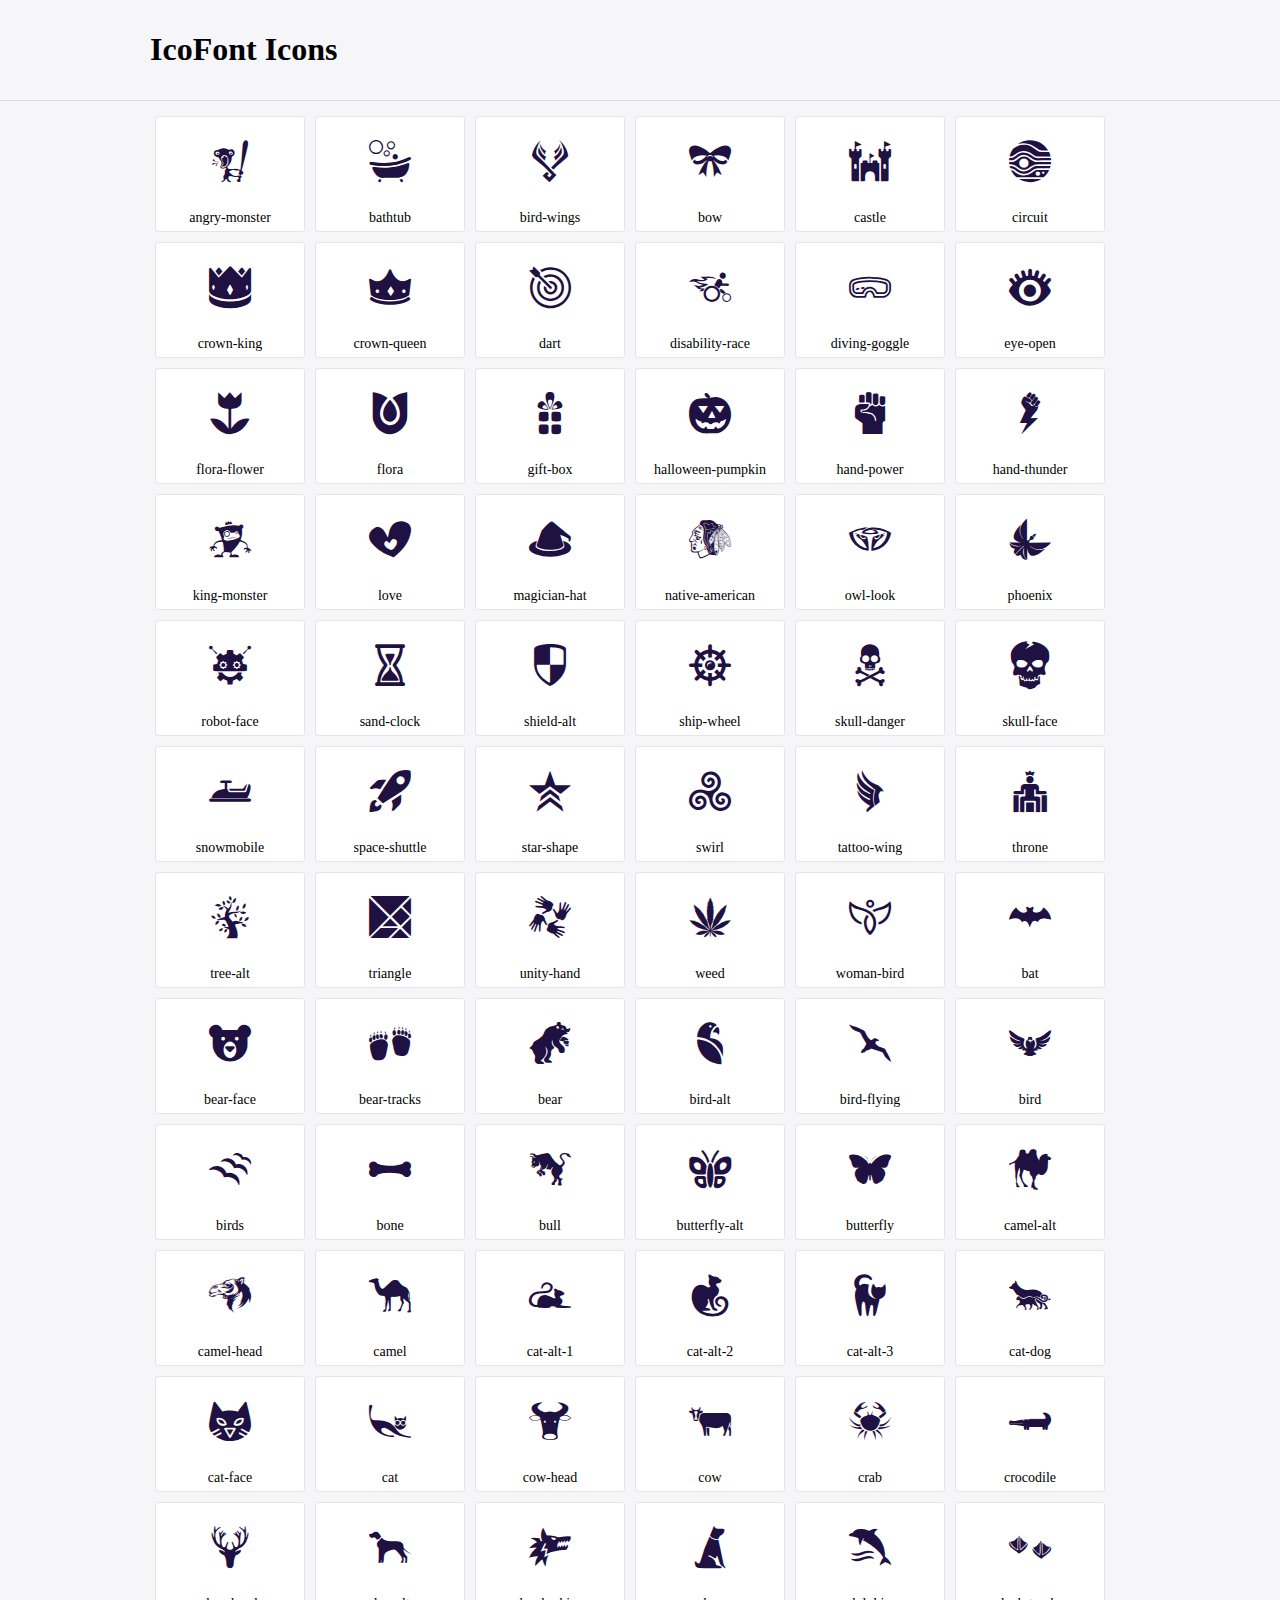
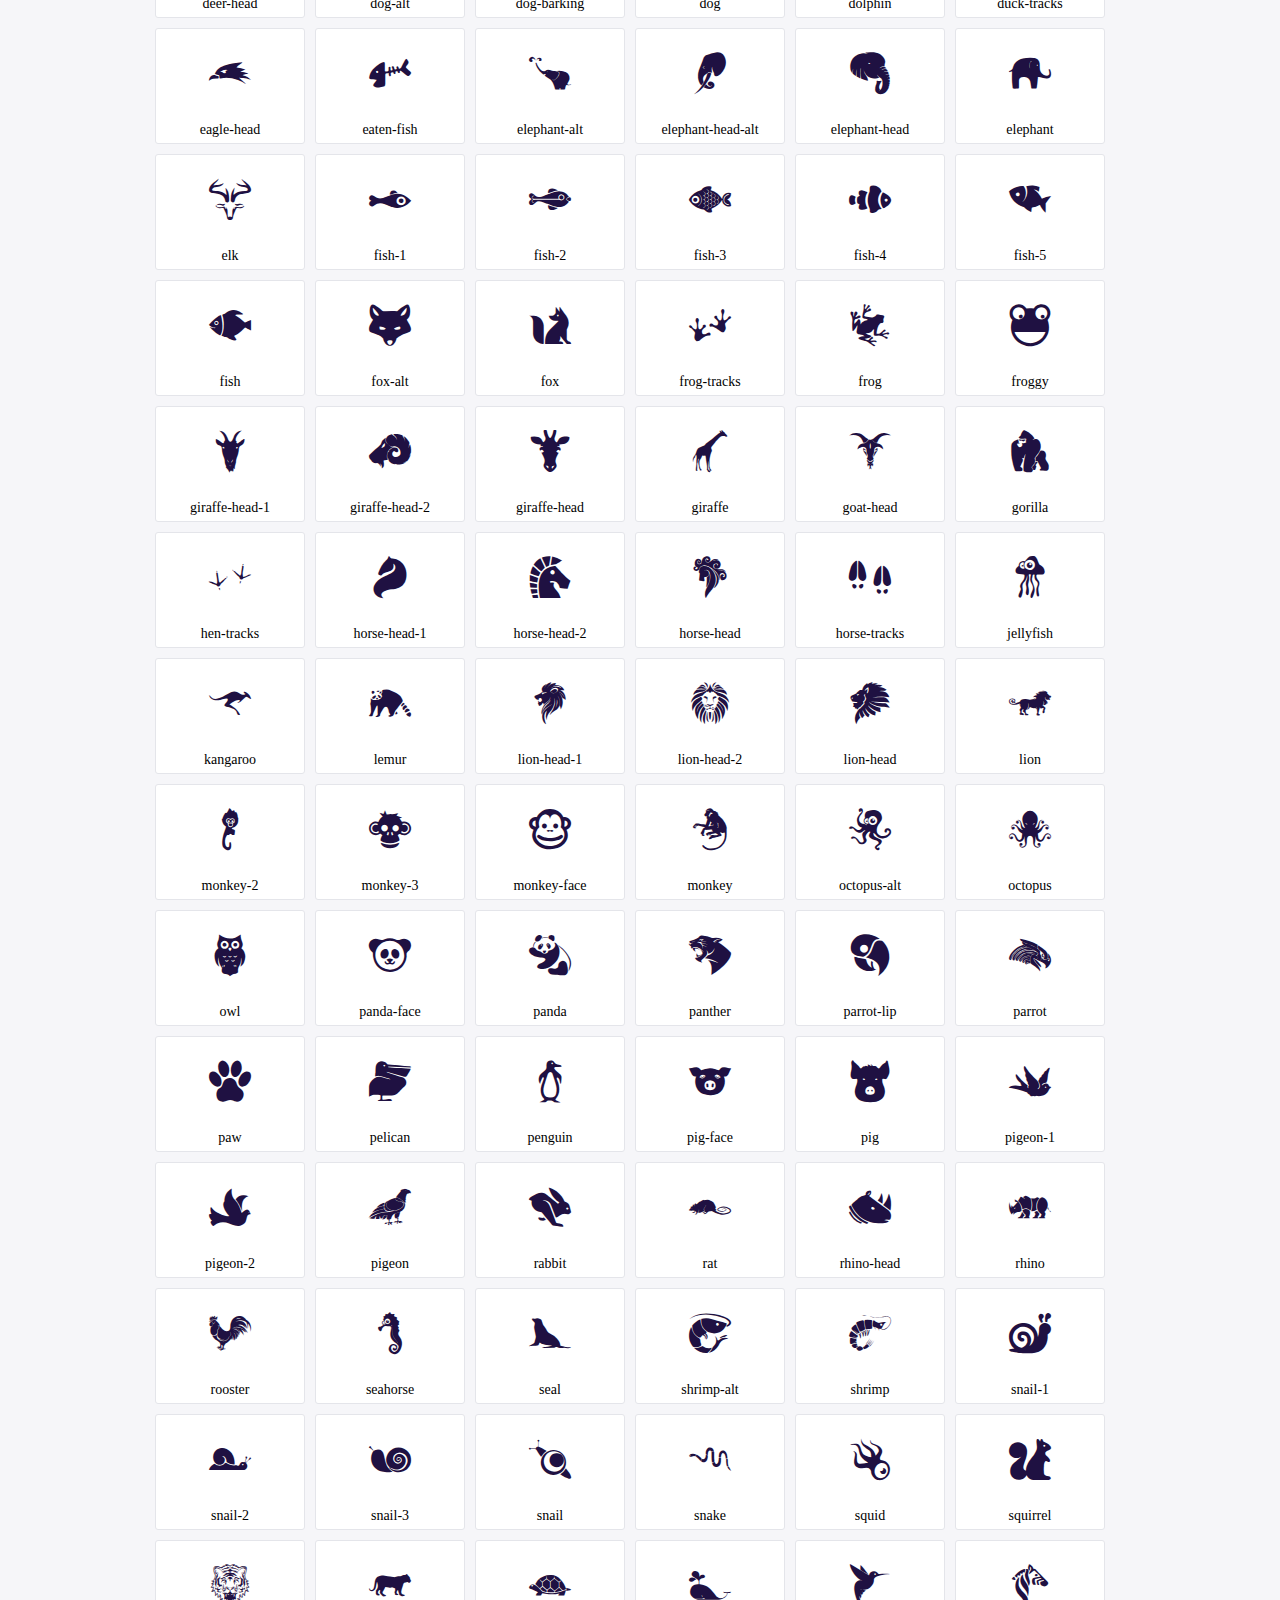
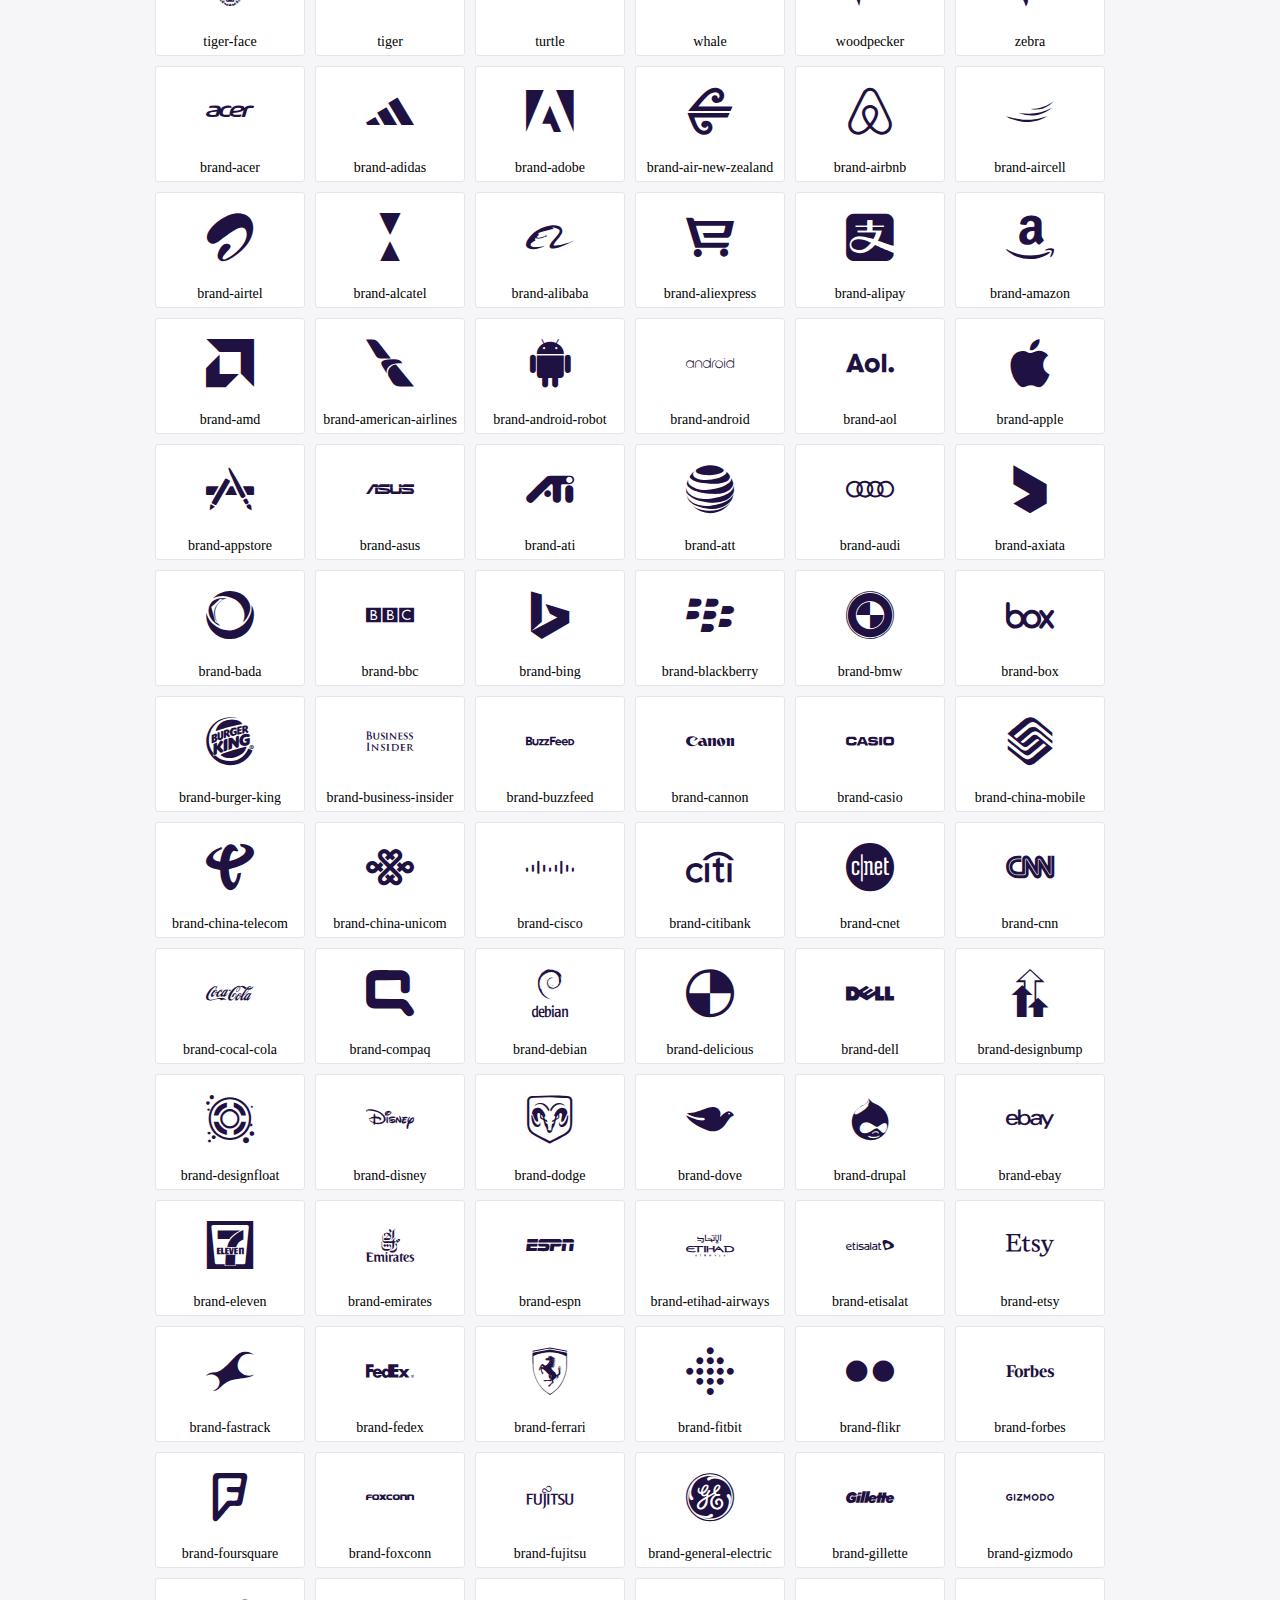
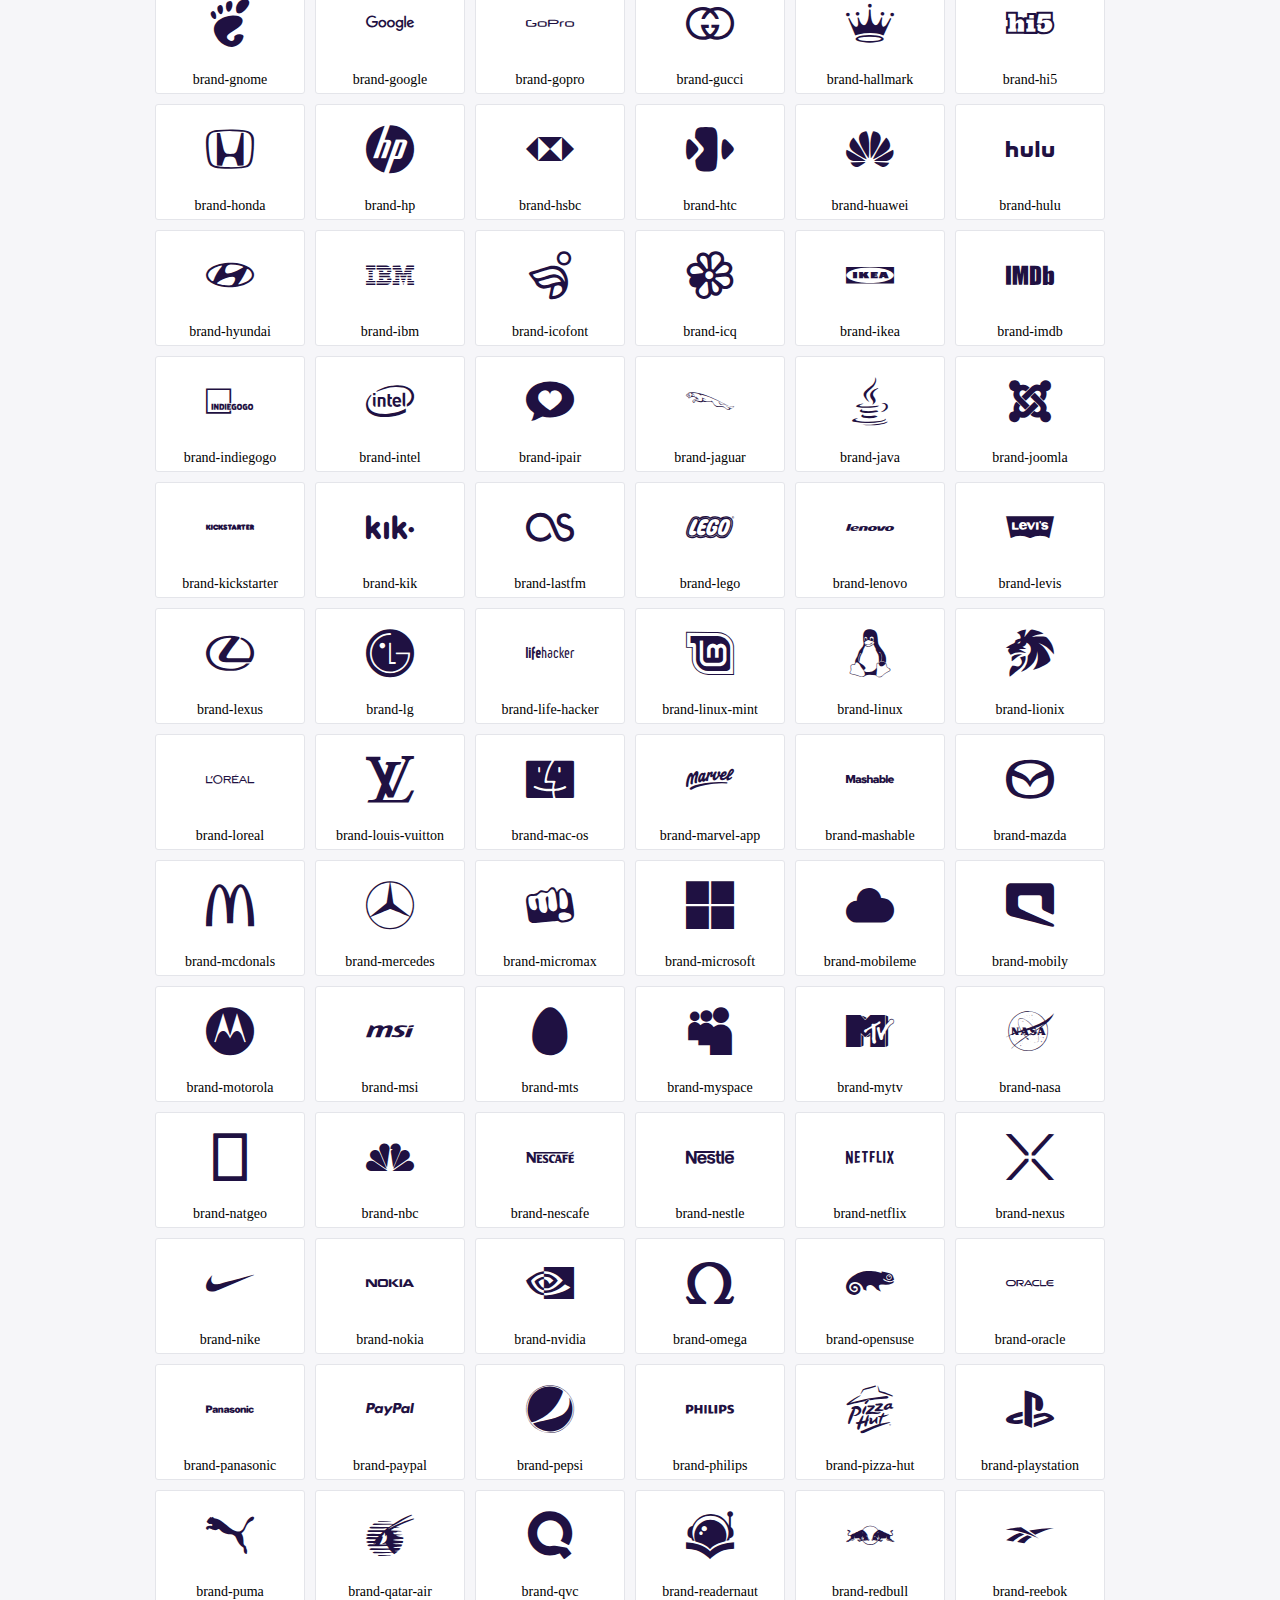
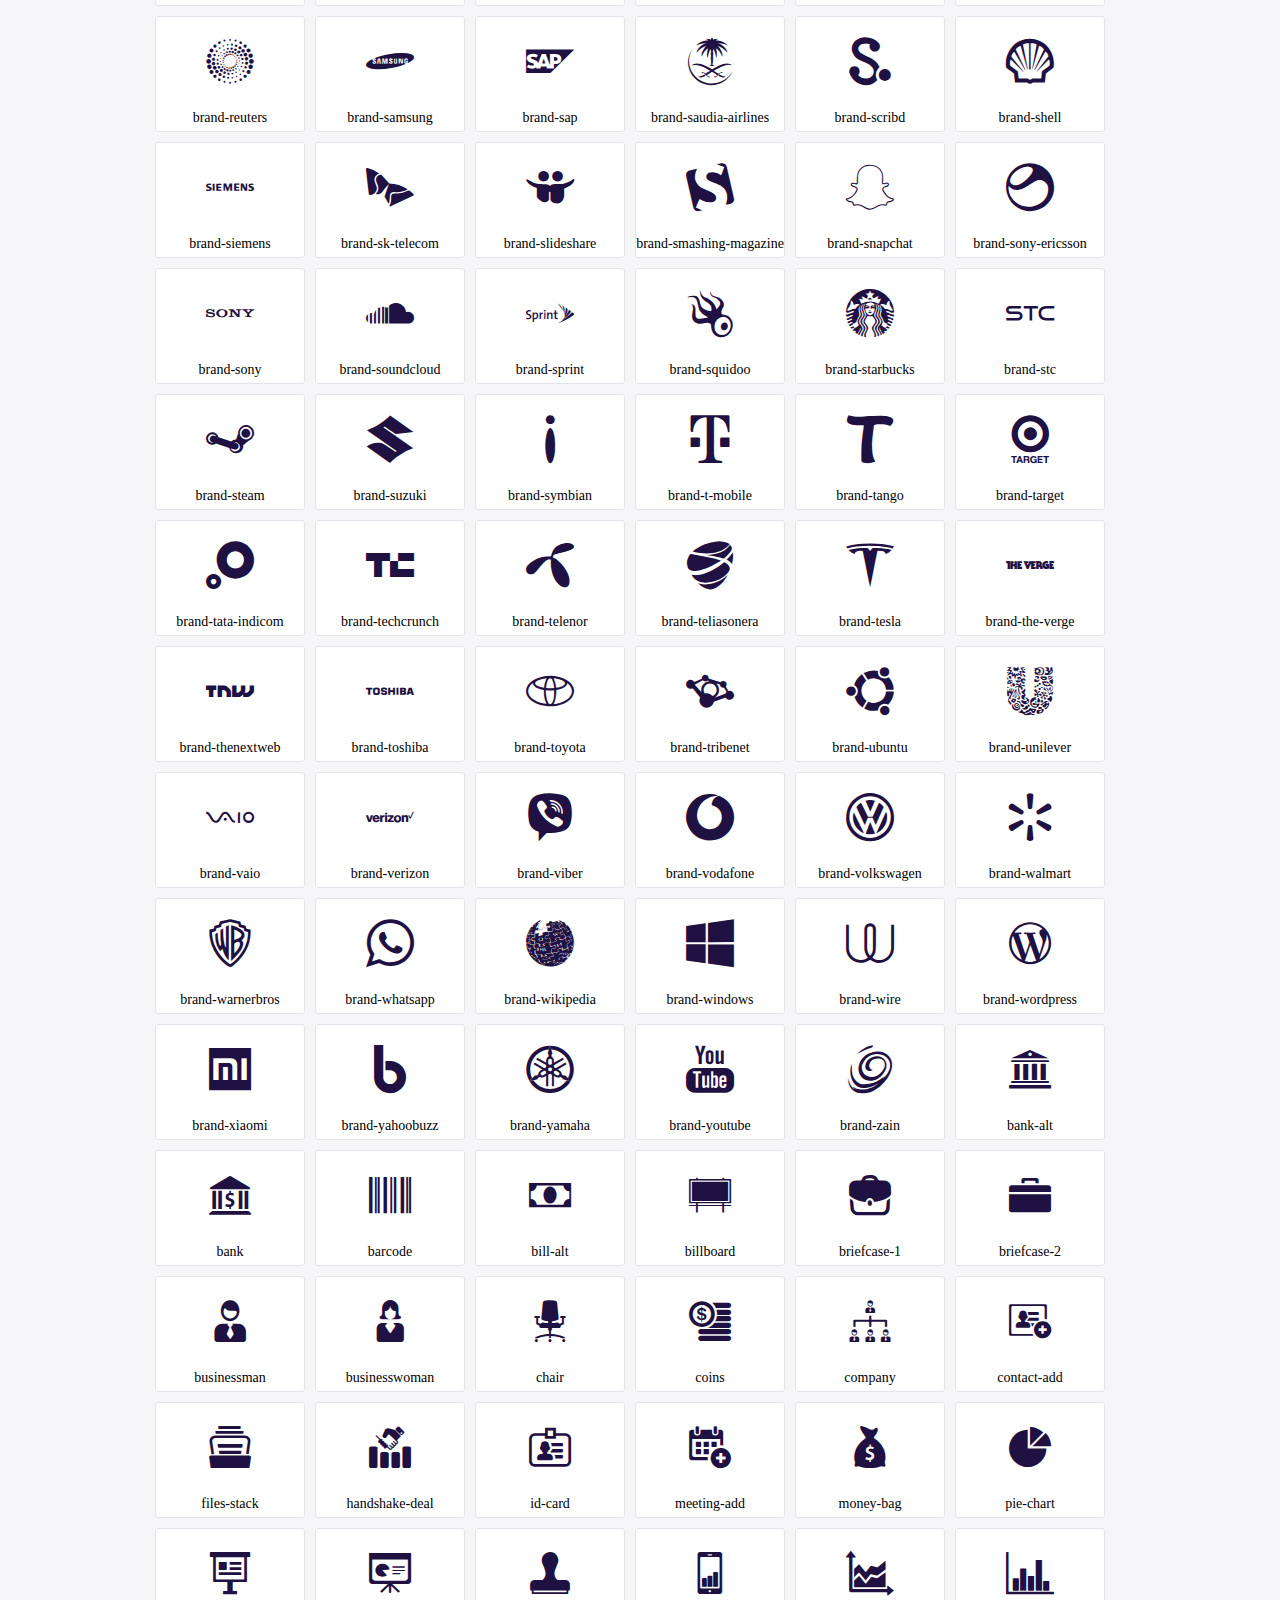
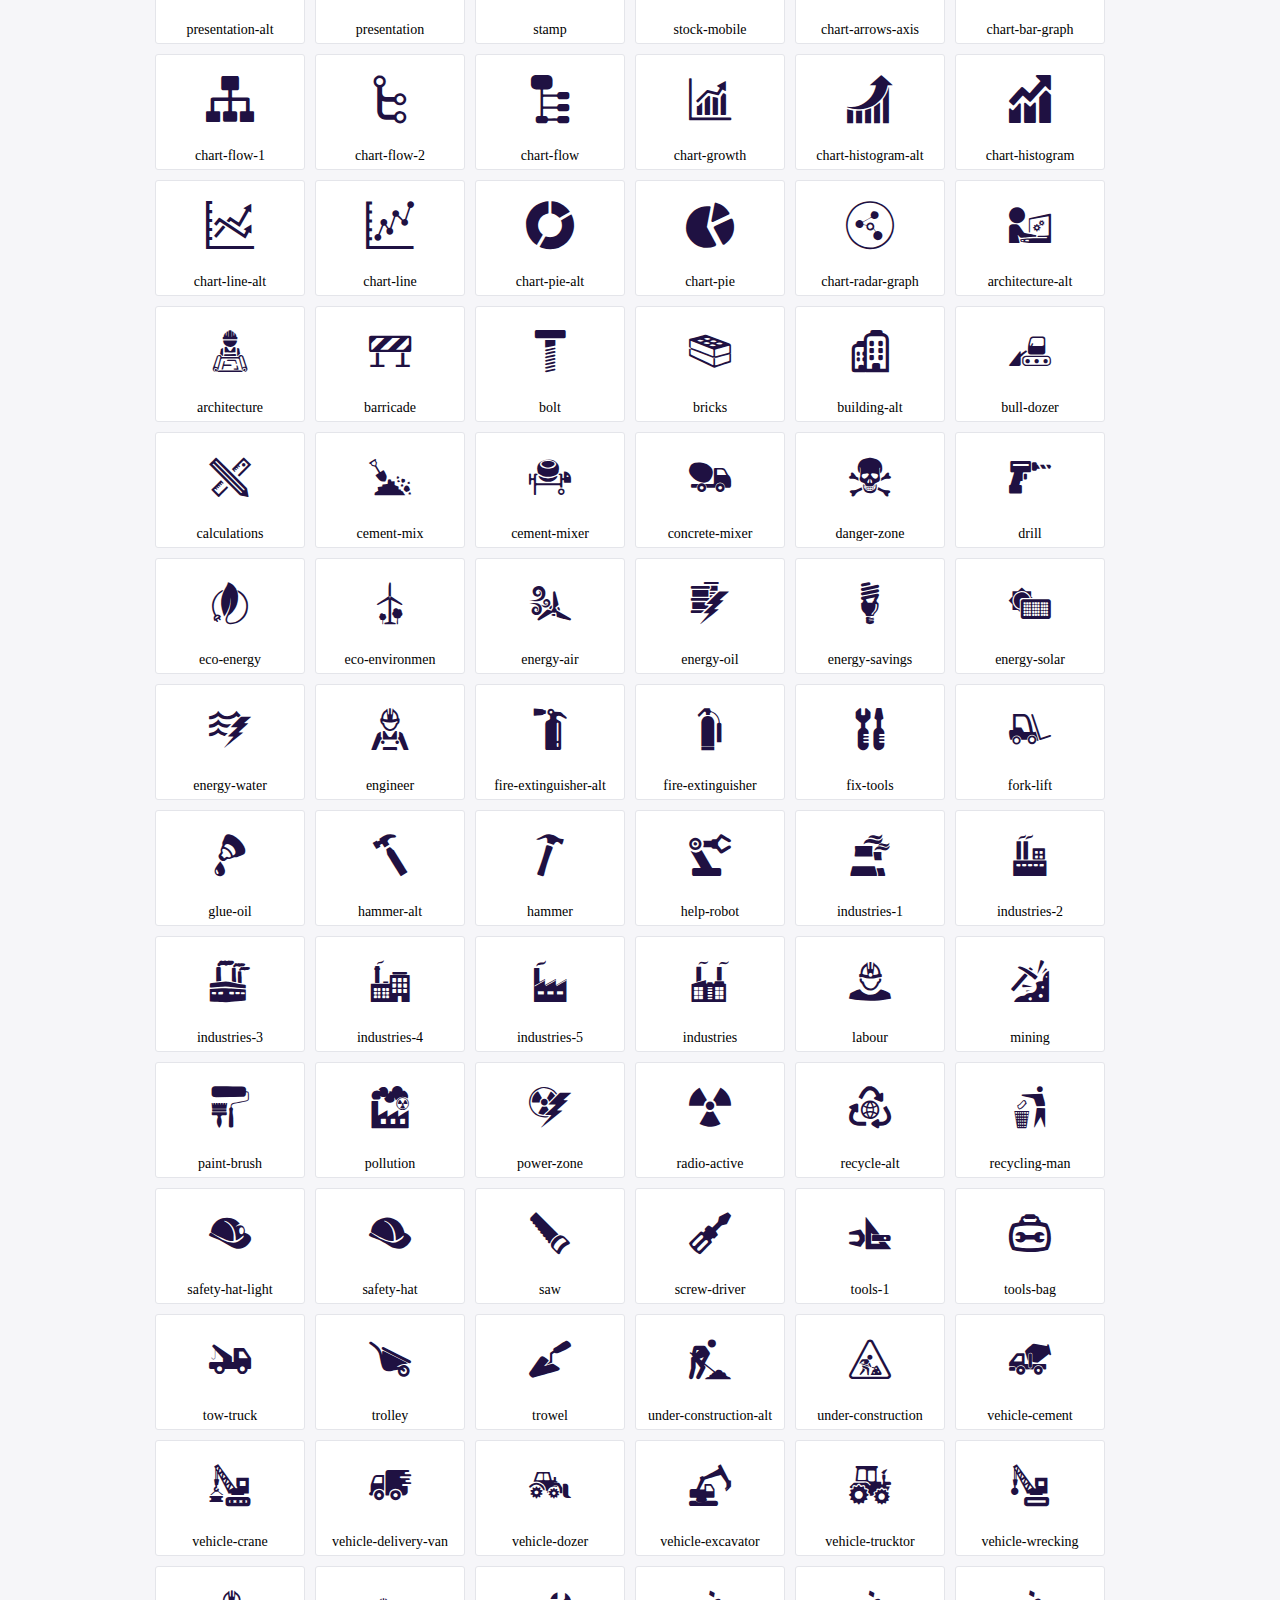
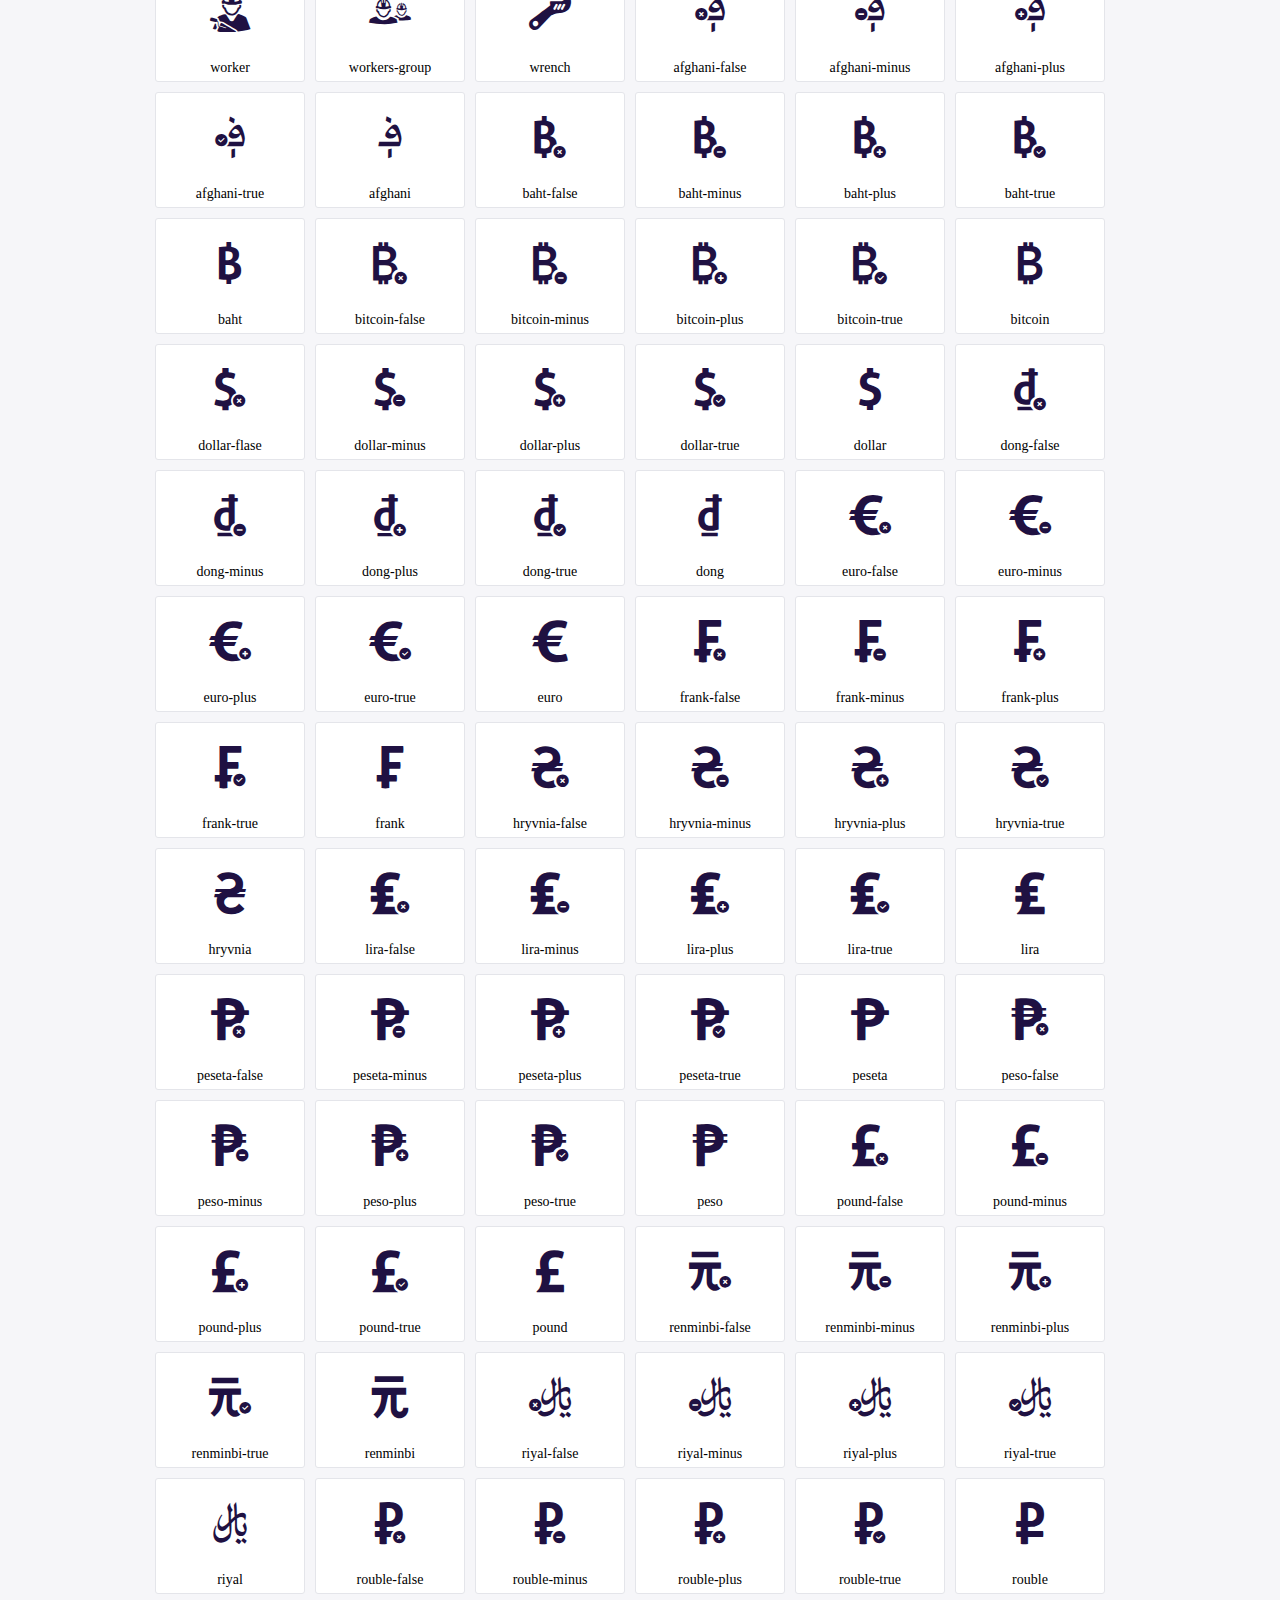
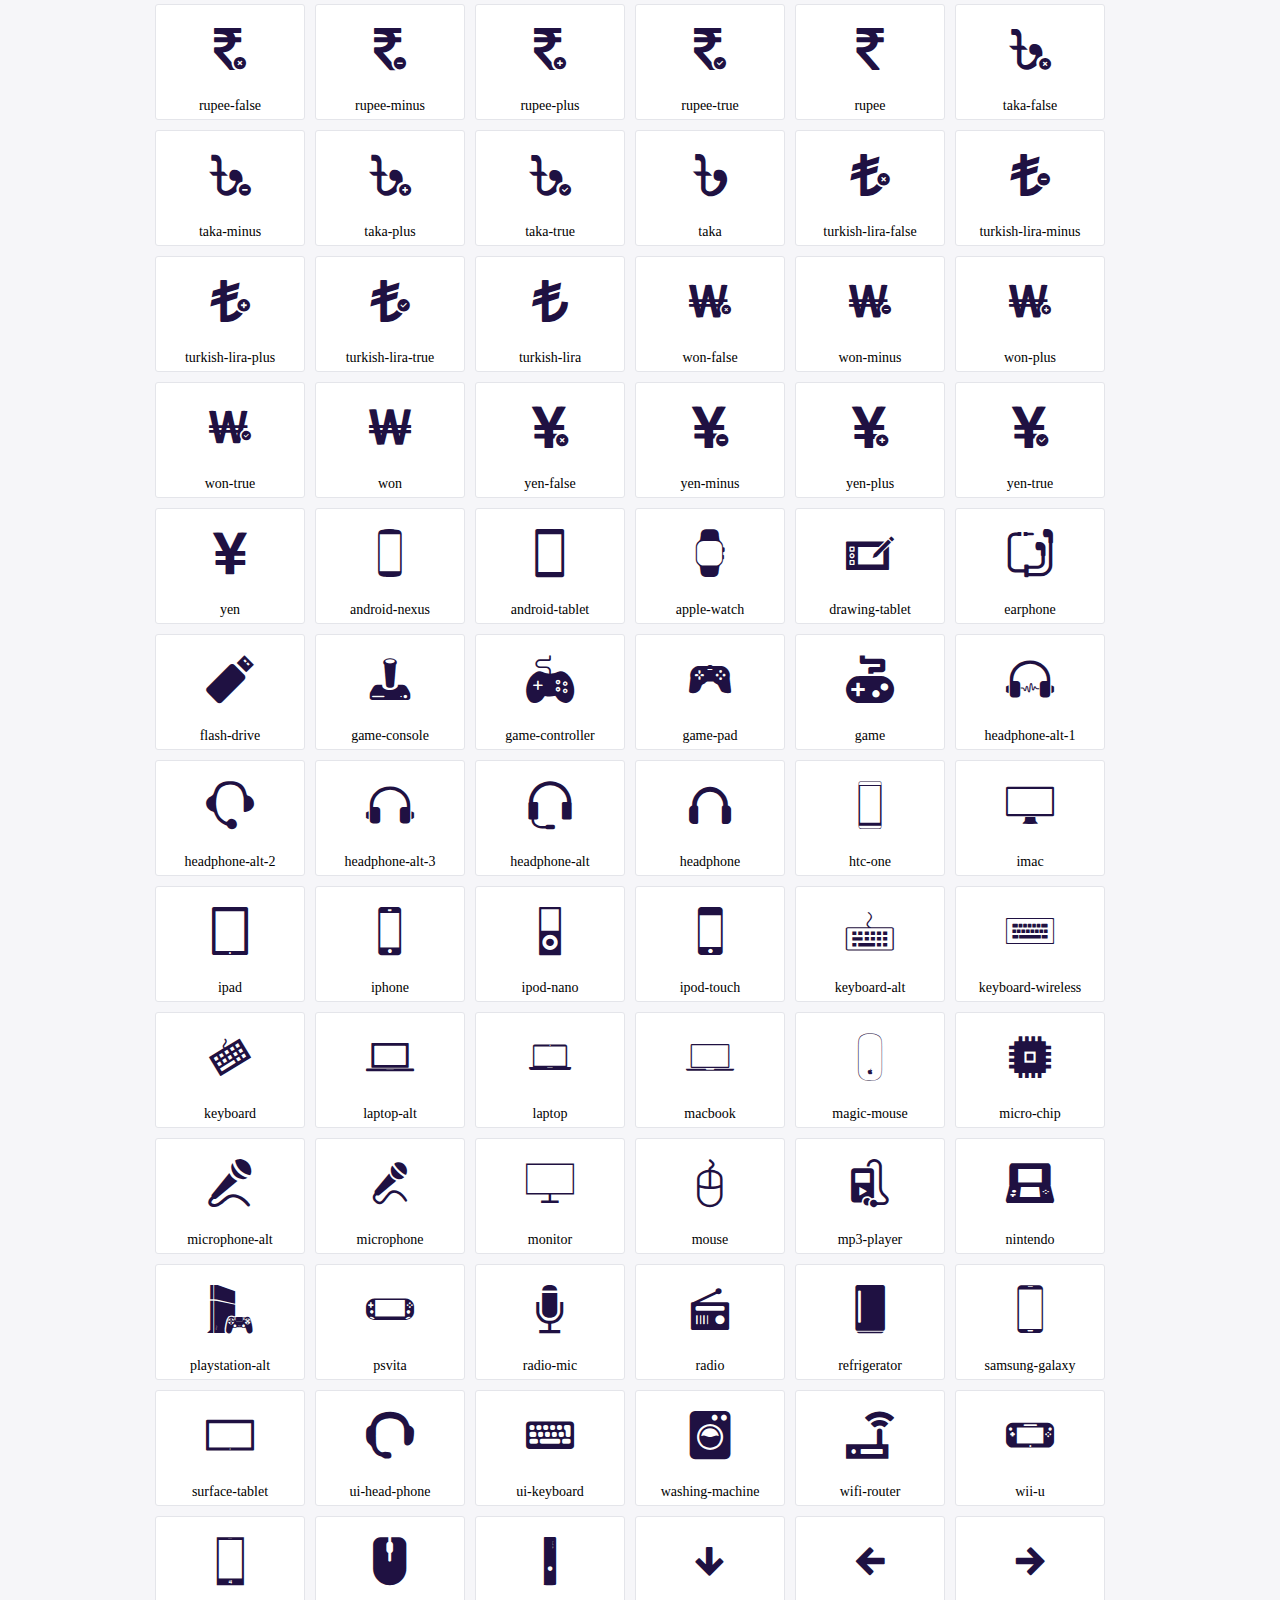
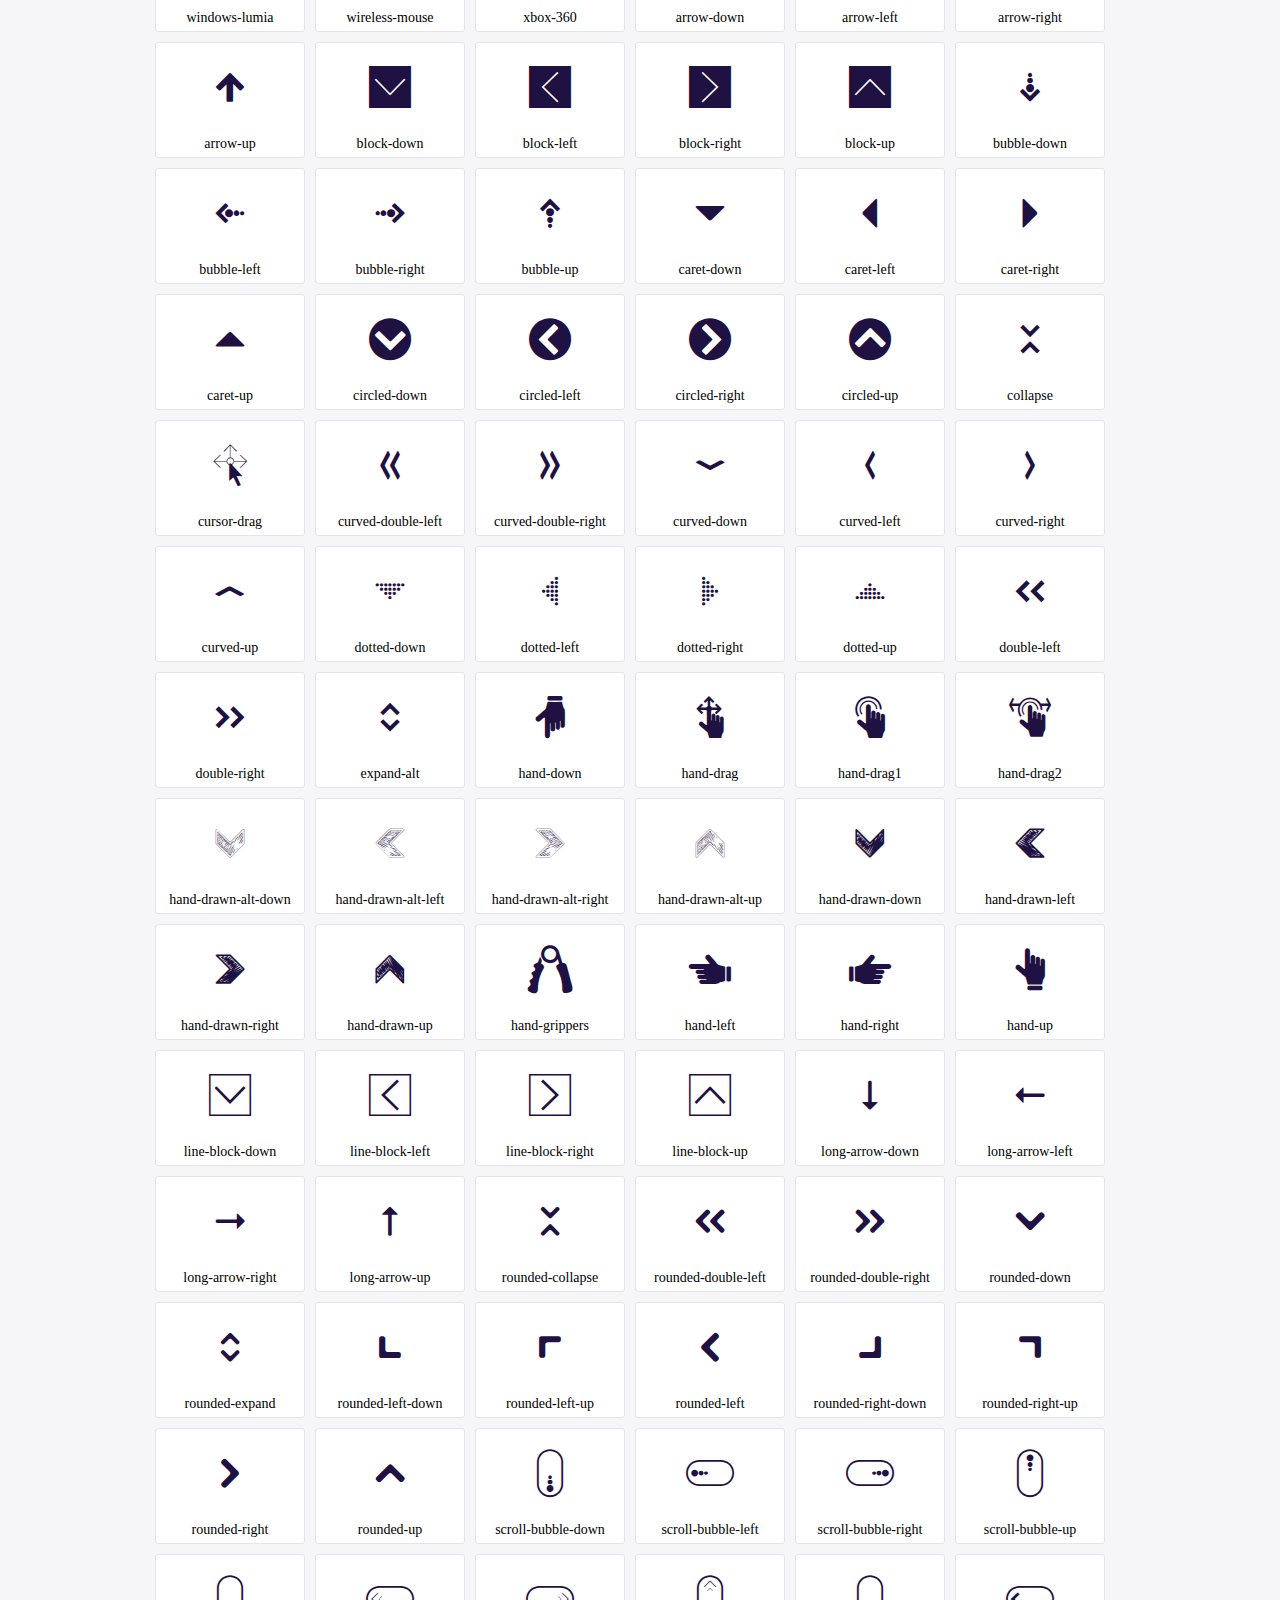
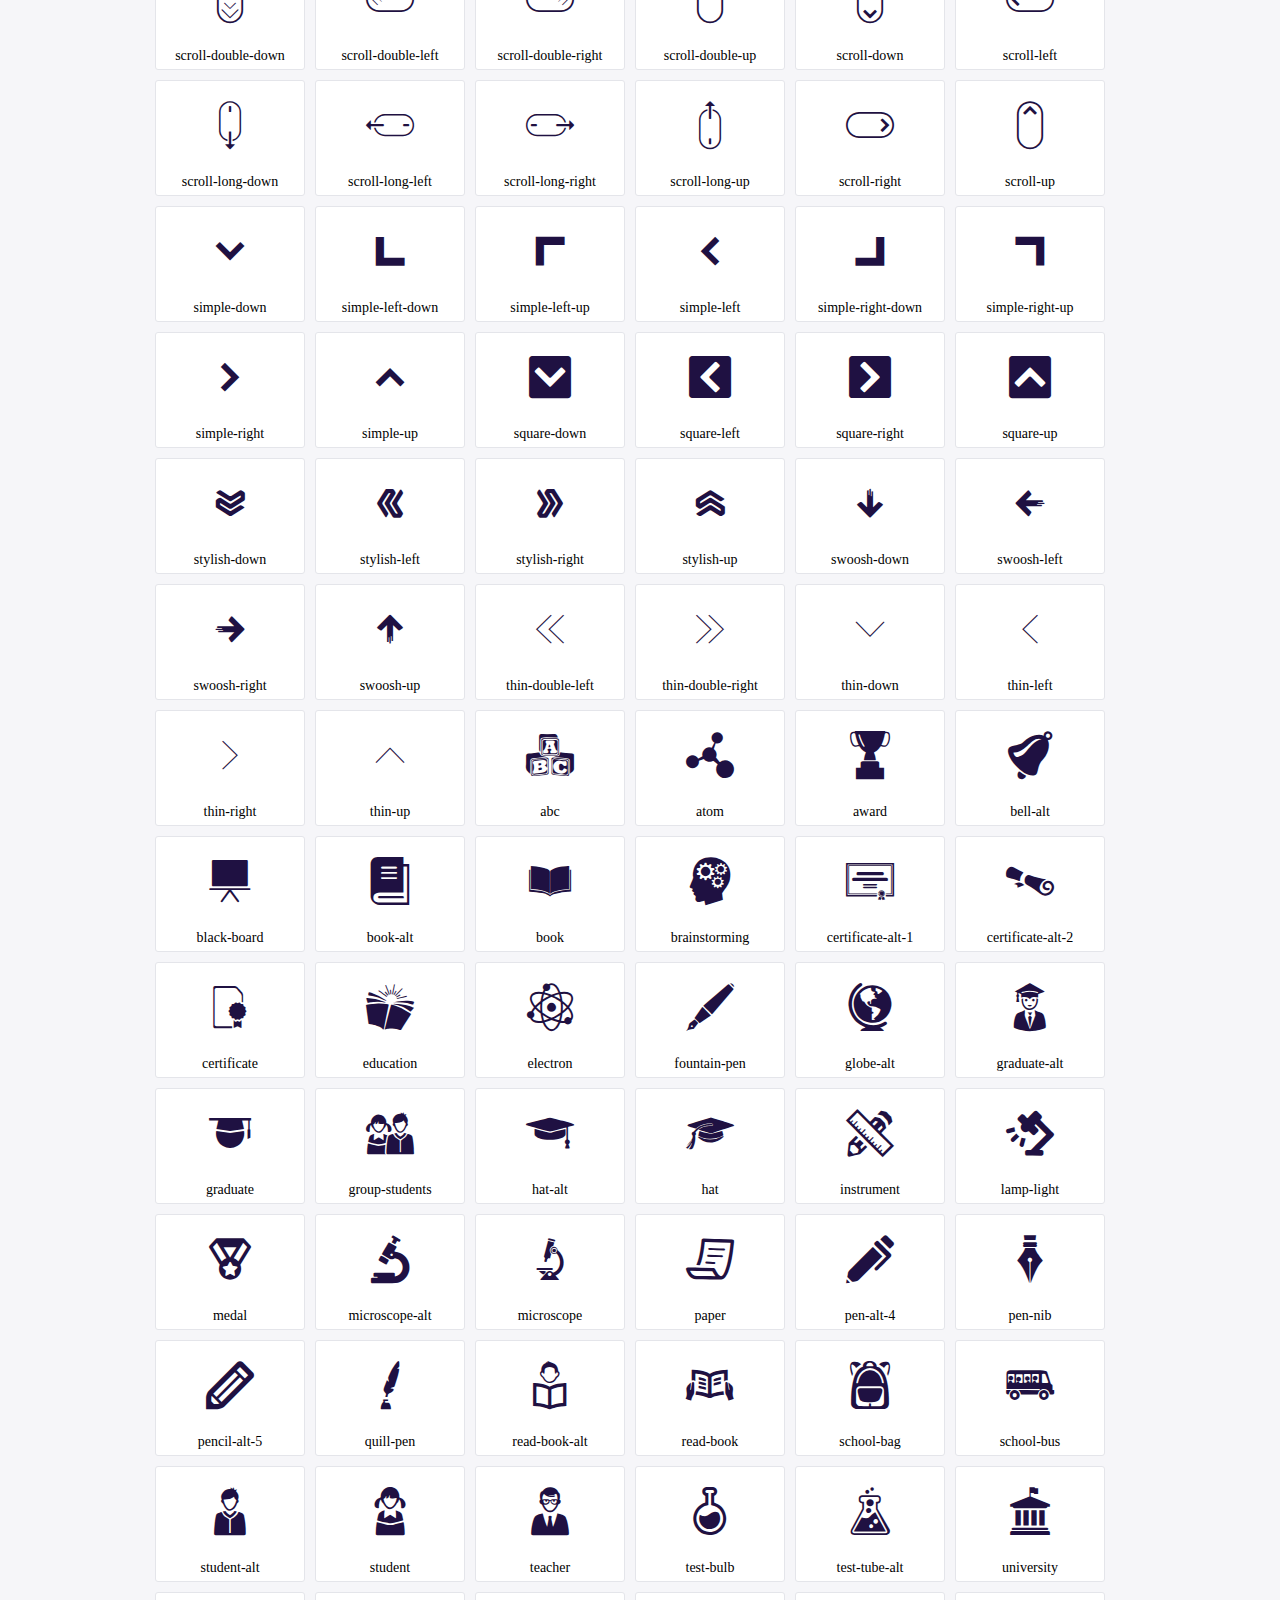
<file: rehobot/plugins/icofont/demo.html>
<!DOCTYPE html>
	<html>
	<head>
		<meta charset="utf-8">
		<title>Examples | IcoFont</title>
		<link rel="stylesheet" type="text/css" href="./icofont.min.css">
		<style type="text/css">
			body {
				margin: 0;
				padding: 0;
				background: #F6F6F9;
			}
			.header {
				border-bottom: 1px solid #DCDCE1;
				padding: 10px 0;
				margin-bottom: 10px;
			}
			.container {
				width: 980px;
				margin: 0 auto;
			}
			.ico-title {
				font-size: 2em;
			}
			.iconlist {
				margin: 0;
				padding: 0;
				list-style: none;
				text-align: center;
				width: 100%;
				display: flex;
				flex-wrap: wrap;
				flex-direction: row;
			}
			.iconlist li {
				position: relative;
				margin: 5px;
				width: 150px;
				cursor: pointer;
			}
			.iconlist li .icon-holder {
				position: relative;
				text-align: center;
				border-radius: 3px;
				overflow: hidden;
				padding-bottom: 5px;
				background: #ffffff;
				border: 1px solid #E4E5EA;
				transition: all 0.2s linear 0s;
			}
			.iconlist li .icon-holder:hover {
				background: #00C3DA;
				color: #ffffff;
			}
			.iconlist li .icon-holder:hover .icon i {
				color: #ffffff;
			}
			.iconlist li .icon-holder .icon {
				padding: 20px;
				text-align: center;
			}
			.iconlist li .icon-holder .icon i {
				font-size: 3em;
				color: #1F1142;
			}
			.iconlist li .icon-holder span {
				font-size: 14px;
				display: block;
				margin-top: 5px;
				border-radius: 3px;
			}
		</style>
	</head>
	<body>
	<div class="header">
		<div class="container">
			<h1 class="ico-title"> IcoFont Icons </h1>
		</div>
	</div>
	<div class="container">
		<ul class="iconlist">
		
		<li>
			<div class="icon-holder">
				<div class="icon"> 
					<i class="icofont-angry-monster"></i>
				</div> 
				<span> angry-monster </span>
			</div>
		</li>
		
		<li>
			<div class="icon-holder">
				<div class="icon"> 
					<i class="icofont-bathtub"></i>
				</div> 
				<span> bathtub </span>
			</div>
		</li>
		
		<li>
			<div class="icon-holder">
				<div class="icon"> 
					<i class="icofont-bird-wings"></i>
				</div> 
				<span> bird-wings </span>
			</div>
		</li>
		
		<li>
			<div class="icon-holder">
				<div class="icon"> 
					<i class="icofont-bow"></i>
				</div> 
				<span> bow </span>
			</div>
		</li>
		
		<li>
			<div class="icon-holder">
				<div class="icon"> 
					<i class="icofont-castle"></i>
				</div> 
				<span> castle </span>
			</div>
		</li>
		
		<li>
			<div class="icon-holder">
				<div class="icon"> 
					<i class="icofont-circuit"></i>
				</div> 
				<span> circuit </span>
			</div>
		</li>
		
		<li>
			<div class="icon-holder">
				<div class="icon"> 
					<i class="icofont-crown-king"></i>
				</div> 
				<span> crown-king </span>
			</div>
		</li>
		
		<li>
			<div class="icon-holder">
				<div class="icon"> 
					<i class="icofont-crown-queen"></i>
				</div> 
				<span> crown-queen </span>
			</div>
		</li>
		
		<li>
			<div class="icon-holder">
				<div class="icon"> 
					<i class="icofont-dart"></i>
				</div> 
				<span> dart </span>
			</div>
		</li>
		
		<li>
			<div class="icon-holder">
				<div class="icon"> 
					<i class="icofont-disability-race"></i>
				</div> 
				<span> disability-race </span>
			</div>
		</li>
		
		<li>
			<div class="icon-holder">
				<div class="icon"> 
					<i class="icofont-diving-goggle"></i>
				</div> 
				<span> diving-goggle </span>
			</div>
		</li>
		
		<li>
			<div class="icon-holder">
				<div class="icon"> 
					<i class="icofont-eye-open"></i>
				</div> 
				<span> eye-open </span>
			</div>
		</li>
		
		<li>
			<div class="icon-holder">
				<div class="icon"> 
					<i class="icofont-flora-flower"></i>
				</div> 
				<span> flora-flower </span>
			</div>
		</li>
		
		<li>
			<div class="icon-holder">
				<div class="icon"> 
					<i class="icofont-flora"></i>
				</div> 
				<span> flora </span>
			</div>
		</li>
		
		<li>
			<div class="icon-holder">
				<div class="icon"> 
					<i class="icofont-gift-box"></i>
				</div> 
				<span> gift-box </span>
			</div>
		</li>
		
		<li>
			<div class="icon-holder">
				<div class="icon"> 
					<i class="icofont-halloween-pumpkin"></i>
				</div> 
				<span> halloween-pumpkin </span>
			</div>
		</li>
		
		<li>
			<div class="icon-holder">
				<div class="icon"> 
					<i class="icofont-hand-power"></i>
				</div> 
				<span> hand-power </span>
			</div>
		</li>
		
		<li>
			<div class="icon-holder">
				<div class="icon"> 
					<i class="icofont-hand-thunder"></i>
				</div> 
				<span> hand-thunder </span>
			</div>
		</li>
		
		<li>
			<div class="icon-holder">
				<div class="icon"> 
					<i class="icofont-king-monster"></i>
				</div> 
				<span> king-monster </span>
			</div>
		</li>
		
		<li>
			<div class="icon-holder">
				<div class="icon"> 
					<i class="icofont-love"></i>
				</div> 
				<span> love </span>
			</div>
		</li>
		
		<li>
			<div class="icon-holder">
				<div class="icon"> 
					<i class="icofont-magician-hat"></i>
				</div> 
				<span> magician-hat </span>
			</div>
		</li>
		
		<li>
			<div class="icon-holder">
				<div class="icon"> 
					<i class="icofont-native-american"></i>
				</div> 
				<span> native-american </span>
			</div>
		</li>
		
		<li>
			<div class="icon-holder">
				<div class="icon"> 
					<i class="icofont-owl-look"></i>
				</div> 
				<span> owl-look </span>
			</div>
		</li>
		
		<li>
			<div class="icon-holder">
				<div class="icon"> 
					<i class="icofont-phoenix"></i>
				</div> 
				<span> phoenix </span>
			</div>
		</li>
		
		<li>
			<div class="icon-holder">
				<div class="icon"> 
					<i class="icofont-robot-face"></i>
				</div> 
				<span> robot-face </span>
			</div>
		</li>
		
		<li>
			<div class="icon-holder">
				<div class="icon"> 
					<i class="icofont-sand-clock"></i>
				</div> 
				<span> sand-clock </span>
			</div>
		</li>
		
		<li>
			<div class="icon-holder">
				<div class="icon"> 
					<i class="icofont-shield-alt"></i>
				</div> 
				<span> shield-alt </span>
			</div>
		</li>
		
		<li>
			<div class="icon-holder">
				<div class="icon"> 
					<i class="icofont-ship-wheel"></i>
				</div> 
				<span> ship-wheel </span>
			</div>
		</li>
		
		<li>
			<div class="icon-holder">
				<div class="icon"> 
					<i class="icofont-skull-danger"></i>
				</div> 
				<span> skull-danger </span>
			</div>
		</li>
		
		<li>
			<div class="icon-holder">
				<div class="icon"> 
					<i class="icofont-skull-face"></i>
				</div> 
				<span> skull-face </span>
			</div>
		</li>
		
		<li>
			<div class="icon-holder">
				<div class="icon"> 
					<i class="icofont-snowmobile"></i>
				</div> 
				<span> snowmobile </span>
			</div>
		</li>
		
		<li>
			<div class="icon-holder">
				<div class="icon"> 
					<i class="icofont-space-shuttle"></i>
				</div> 
				<span> space-shuttle </span>
			</div>
		</li>
		
		<li>
			<div class="icon-holder">
				<div class="icon"> 
					<i class="icofont-star-shape"></i>
				</div> 
				<span> star-shape </span>
			</div>
		</li>
		
		<li>
			<div class="icon-holder">
				<div class="icon"> 
					<i class="icofont-swirl"></i>
				</div> 
				<span> swirl </span>
			</div>
		</li>
		
		<li>
			<div class="icon-holder">
				<div class="icon"> 
					<i class="icofont-tattoo-wing"></i>
				</div> 
				<span> tattoo-wing </span>
			</div>
		</li>
		
		<li>
			<div class="icon-holder">
				<div class="icon"> 
					<i class="icofont-throne"></i>
				</div> 
				<span> throne </span>
			</div>
		</li>
		
		<li>
			<div class="icon-holder">
				<div class="icon"> 
					<i class="icofont-tree-alt"></i>
				</div> 
				<span> tree-alt </span>
			</div>
		</li>
		
		<li>
			<div class="icon-holder">
				<div class="icon"> 
					<i class="icofont-triangle"></i>
				</div> 
				<span> triangle </span>
			</div>
		</li>
		
		<li>
			<div class="icon-holder">
				<div class="icon"> 
					<i class="icofont-unity-hand"></i>
				</div> 
				<span> unity-hand </span>
			</div>
		</li>
		
		<li>
			<div class="icon-holder">
				<div class="icon"> 
					<i class="icofont-weed"></i>
				</div> 
				<span> weed </span>
			</div>
		</li>
		
		<li>
			<div class="icon-holder">
				<div class="icon"> 
					<i class="icofont-woman-bird"></i>
				</div> 
				<span> woman-bird </span>
			</div>
		</li>
		
		<li>
			<div class="icon-holder">
				<div class="icon"> 
					<i class="icofont-bat"></i>
				</div> 
				<span> bat </span>
			</div>
		</li>
		
		<li>
			<div class="icon-holder">
				<div class="icon"> 
					<i class="icofont-bear-face"></i>
				</div> 
				<span> bear-face </span>
			</div>
		</li>
		
		<li>
			<div class="icon-holder">
				<div class="icon"> 
					<i class="icofont-bear-tracks"></i>
				</div> 
				<span> bear-tracks </span>
			</div>
		</li>
		
		<li>
			<div class="icon-holder">
				<div class="icon"> 
					<i class="icofont-bear"></i>
				</div> 
				<span> bear </span>
			</div>
		</li>
		
		<li>
			<div class="icon-holder">
				<div class="icon"> 
					<i class="icofont-bird-alt"></i>
				</div> 
				<span> bird-alt </span>
			</div>
		</li>
		
		<li>
			<div class="icon-holder">
				<div class="icon"> 
					<i class="icofont-bird-flying"></i>
				</div> 
				<span> bird-flying </span>
			</div>
		</li>
		
		<li>
			<div class="icon-holder">
				<div class="icon"> 
					<i class="icofont-bird"></i>
				</div> 
				<span> bird </span>
			</div>
		</li>
		
		<li>
			<div class="icon-holder">
				<div class="icon"> 
					<i class="icofont-birds"></i>
				</div> 
				<span> birds </span>
			</div>
		</li>
		
		<li>
			<div class="icon-holder">
				<div class="icon"> 
					<i class="icofont-bone"></i>
				</div> 
				<span> bone </span>
			</div>
		</li>
		
		<li>
			<div class="icon-holder">
				<div class="icon"> 
					<i class="icofont-bull"></i>
				</div> 
				<span> bull </span>
			</div>
		</li>
		
		<li>
			<div class="icon-holder">
				<div class="icon"> 
					<i class="icofont-butterfly-alt"></i>
				</div> 
				<span> butterfly-alt </span>
			</div>
		</li>
		
		<li>
			<div class="icon-holder">
				<div class="icon"> 
					<i class="icofont-butterfly"></i>
				</div> 
				<span> butterfly </span>
			</div>
		</li>
		
		<li>
			<div class="icon-holder">
				<div class="icon"> 
					<i class="icofont-camel-alt"></i>
				</div> 
				<span> camel-alt </span>
			</div>
		</li>
		
		<li>
			<div class="icon-holder">
				<div class="icon"> 
					<i class="icofont-camel-head"></i>
				</div> 
				<span> camel-head </span>
			</div>
		</li>
		
		<li>
			<div class="icon-holder">
				<div class="icon"> 
					<i class="icofont-camel"></i>
				</div> 
				<span> camel </span>
			</div>
		</li>
		
		<li>
			<div class="icon-holder">
				<div class="icon"> 
					<i class="icofont-cat-alt-1"></i>
				</div> 
				<span> cat-alt-1 </span>
			</div>
		</li>
		
		<li>
			<div class="icon-holder">
				<div class="icon"> 
					<i class="icofont-cat-alt-2"></i>
				</div> 
				<span> cat-alt-2 </span>
			</div>
		</li>
		
		<li>
			<div class="icon-holder">
				<div class="icon"> 
					<i class="icofont-cat-alt-3"></i>
				</div> 
				<span> cat-alt-3 </span>
			</div>
		</li>
		
		<li>
			<div class="icon-holder">
				<div class="icon"> 
					<i class="icofont-cat-dog"></i>
				</div> 
				<span> cat-dog </span>
			</div>
		</li>
		
		<li>
			<div class="icon-holder">
				<div class="icon"> 
					<i class="icofont-cat-face"></i>
				</div> 
				<span> cat-face </span>
			</div>
		</li>
		
		<li>
			<div class="icon-holder">
				<div class="icon"> 
					<i class="icofont-cat"></i>
				</div> 
				<span> cat </span>
			</div>
		</li>
		
		<li>
			<div class="icon-holder">
				<div class="icon"> 
					<i class="icofont-cow-head"></i>
				</div> 
				<span> cow-head </span>
			</div>
		</li>
		
		<li>
			<div class="icon-holder">
				<div class="icon"> 
					<i class="icofont-cow"></i>
				</div> 
				<span> cow </span>
			</div>
		</li>
		
		<li>
			<div class="icon-holder">
				<div class="icon"> 
					<i class="icofont-crab"></i>
				</div> 
				<span> crab </span>
			</div>
		</li>
		
		<li>
			<div class="icon-holder">
				<div class="icon"> 
					<i class="icofont-crocodile"></i>
				</div> 
				<span> crocodile </span>
			</div>
		</li>
		
		<li>
			<div class="icon-holder">
				<div class="icon"> 
					<i class="icofont-deer-head"></i>
				</div> 
				<span> deer-head </span>
			</div>
		</li>
		
		<li>
			<div class="icon-holder">
				<div class="icon"> 
					<i class="icofont-dog-alt"></i>
				</div> 
				<span> dog-alt </span>
			</div>
		</li>
		
		<li>
			<div class="icon-holder">
				<div class="icon"> 
					<i class="icofont-dog-barking"></i>
				</div> 
				<span> dog-barking </span>
			</div>
		</li>
		
		<li>
			<div class="icon-holder">
				<div class="icon"> 
					<i class="icofont-dog"></i>
				</div> 
				<span> dog </span>
			</div>
		</li>
		
		<li>
			<div class="icon-holder">
				<div class="icon"> 
					<i class="icofont-dolphin"></i>
				</div> 
				<span> dolphin </span>
			</div>
		</li>
		
		<li>
			<div class="icon-holder">
				<div class="icon"> 
					<i class="icofont-duck-tracks"></i>
				</div> 
				<span> duck-tracks </span>
			</div>
		</li>
		
		<li>
			<div class="icon-holder">
				<div class="icon"> 
					<i class="icofont-eagle-head"></i>
				</div> 
				<span> eagle-head </span>
			</div>
		</li>
		
		<li>
			<div class="icon-holder">
				<div class="icon"> 
					<i class="icofont-eaten-fish"></i>
				</div> 
				<span> eaten-fish </span>
			</div>
		</li>
		
		<li>
			<div class="icon-holder">
				<div class="icon"> 
					<i class="icofont-elephant-alt"></i>
				</div> 
				<span> elephant-alt </span>
			</div>
		</li>
		
		<li>
			<div class="icon-holder">
				<div class="icon"> 
					<i class="icofont-elephant-head-alt"></i>
				</div> 
				<span> elephant-head-alt </span>
			</div>
		</li>
		
		<li>
			<div class="icon-holder">
				<div class="icon"> 
					<i class="icofont-elephant-head"></i>
				</div> 
				<span> elephant-head </span>
			</div>
		</li>
		
		<li>
			<div class="icon-holder">
				<div class="icon"> 
					<i class="icofont-elephant"></i>
				</div> 
				<span> elephant </span>
			</div>
		</li>
		
		<li>
			<div class="icon-holder">
				<div class="icon"> 
					<i class="icofont-elk"></i>
				</div> 
				<span> elk </span>
			</div>
		</li>
		
		<li>
			<div class="icon-holder">
				<div class="icon"> 
					<i class="icofont-fish-1"></i>
				</div> 
				<span> fish-1 </span>
			</div>
		</li>
		
		<li>
			<div class="icon-holder">
				<div class="icon"> 
					<i class="icofont-fish-2"></i>
				</div> 
				<span> fish-2 </span>
			</div>
		</li>
		
		<li>
			<div class="icon-holder">
				<div class="icon"> 
					<i class="icofont-fish-3"></i>
				</div> 
				<span> fish-3 </span>
			</div>
		</li>
		
		<li>
			<div class="icon-holder">
				<div class="icon"> 
					<i class="icofont-fish-4"></i>
				</div> 
				<span> fish-4 </span>
			</div>
		</li>
		
		<li>
			<div class="icon-holder">
				<div class="icon"> 
					<i class="icofont-fish-5"></i>
				</div> 
				<span> fish-5 </span>
			</div>
		</li>
		
		<li>
			<div class="icon-holder">
				<div class="icon"> 
					<i class="icofont-fish"></i>
				</div> 
				<span> fish </span>
			</div>
		</li>
		
		<li>
			<div class="icon-holder">
				<div class="icon"> 
					<i class="icofont-fox-alt"></i>
				</div> 
				<span> fox-alt </span>
			</div>
		</li>
		
		<li>
			<div class="icon-holder">
				<div class="icon"> 
					<i class="icofont-fox"></i>
				</div> 
				<span> fox </span>
			</div>
		</li>
		
		<li>
			<div class="icon-holder">
				<div class="icon"> 
					<i class="icofont-frog-tracks"></i>
				</div> 
				<span> frog-tracks </span>
			</div>
		</li>
		
		<li>
			<div class="icon-holder">
				<div class="icon"> 
					<i class="icofont-frog"></i>
				</div> 
				<span> frog </span>
			</div>
		</li>
		
		<li>
			<div class="icon-holder">
				<div class="icon"> 
					<i class="icofont-froggy"></i>
				</div> 
				<span> froggy </span>
			</div>
		</li>
		
		<li>
			<div class="icon-holder">
				<div class="icon"> 
					<i class="icofont-giraffe-head-1"></i>
				</div> 
				<span> giraffe-head-1 </span>
			</div>
		</li>
		
		<li>
			<div class="icon-holder">
				<div class="icon"> 
					<i class="icofont-giraffe-head-2"></i>
				</div> 
				<span> giraffe-head-2 </span>
			</div>
		</li>
		
		<li>
			<div class="icon-holder">
				<div class="icon"> 
					<i class="icofont-giraffe-head"></i>
				</div> 
				<span> giraffe-head </span>
			</div>
		</li>
		
		<li>
			<div class="icon-holder">
				<div class="icon"> 
					<i class="icofont-giraffe"></i>
				</div> 
				<span> giraffe </span>
			</div>
		</li>
		
		<li>
			<div class="icon-holder">
				<div class="icon"> 
					<i class="icofont-goat-head"></i>
				</div> 
				<span> goat-head </span>
			</div>
		</li>
		
		<li>
			<div class="icon-holder">
				<div class="icon"> 
					<i class="icofont-gorilla"></i>
				</div> 
				<span> gorilla </span>
			</div>
		</li>
		
		<li>
			<div class="icon-holder">
				<div class="icon"> 
					<i class="icofont-hen-tracks"></i>
				</div> 
				<span> hen-tracks </span>
			</div>
		</li>
		
		<li>
			<div class="icon-holder">
				<div class="icon"> 
					<i class="icofont-horse-head-1"></i>
				</div> 
				<span> horse-head-1 </span>
			</div>
		</li>
		
		<li>
			<div class="icon-holder">
				<div class="icon"> 
					<i class="icofont-horse-head-2"></i>
				</div> 
				<span> horse-head-2 </span>
			</div>
		</li>
		
		<li>
			<div class="icon-holder">
				<div class="icon"> 
					<i class="icofont-horse-head"></i>
				</div> 
				<span> horse-head </span>
			</div>
		</li>
		
		<li>
			<div class="icon-holder">
				<div class="icon"> 
					<i class="icofont-horse-tracks"></i>
				</div> 
				<span> horse-tracks </span>
			</div>
		</li>
		
		<li>
			<div class="icon-holder">
				<div class="icon"> 
					<i class="icofont-jellyfish"></i>
				</div> 
				<span> jellyfish </span>
			</div>
		</li>
		
		<li>
			<div class="icon-holder">
				<div class="icon"> 
					<i class="icofont-kangaroo"></i>
				</div> 
				<span> kangaroo </span>
			</div>
		</li>
		
		<li>
			<div class="icon-holder">
				<div class="icon"> 
					<i class="icofont-lemur"></i>
				</div> 
				<span> lemur </span>
			</div>
		</li>
		
		<li>
			<div class="icon-holder">
				<div class="icon"> 
					<i class="icofont-lion-head-1"></i>
				</div> 
				<span> lion-head-1 </span>
			</div>
		</li>
		
		<li>
			<div class="icon-holder">
				<div class="icon"> 
					<i class="icofont-lion-head-2"></i>
				</div> 
				<span> lion-head-2 </span>
			</div>
		</li>
		
		<li>
			<div class="icon-holder">
				<div class="icon"> 
					<i class="icofont-lion-head"></i>
				</div> 
				<span> lion-head </span>
			</div>
		</li>
		
		<li>
			<div class="icon-holder">
				<div class="icon"> 
					<i class="icofont-lion"></i>
				</div> 
				<span> lion </span>
			</div>
		</li>
		
		<li>
			<div class="icon-holder">
				<div class="icon"> 
					<i class="icofont-monkey-2"></i>
				</div> 
				<span> monkey-2 </span>
			</div>
		</li>
		
		<li>
			<div class="icon-holder">
				<div class="icon"> 
					<i class="icofont-monkey-3"></i>
				</div> 
				<span> monkey-3 </span>
			</div>
		</li>
		
		<li>
			<div class="icon-holder">
				<div class="icon"> 
					<i class="icofont-monkey-face"></i>
				</div> 
				<span> monkey-face </span>
			</div>
		</li>
		
		<li>
			<div class="icon-holder">
				<div class="icon"> 
					<i class="icofont-monkey"></i>
				</div> 
				<span> monkey </span>
			</div>
		</li>
		
		<li>
			<div class="icon-holder">
				<div class="icon"> 
					<i class="icofont-octopus-alt"></i>
				</div> 
				<span> octopus-alt </span>
			</div>
		</li>
		
		<li>
			<div class="icon-holder">
				<div class="icon"> 
					<i class="icofont-octopus"></i>
				</div> 
				<span> octopus </span>
			</div>
		</li>
		
		<li>
			<div class="icon-holder">
				<div class="icon"> 
					<i class="icofont-owl"></i>
				</div> 
				<span> owl </span>
			</div>
		</li>
		
		<li>
			<div class="icon-holder">
				<div class="icon"> 
					<i class="icofont-panda-face"></i>
				</div> 
				<span> panda-face </span>
			</div>
		</li>
		
		<li>
			<div class="icon-holder">
				<div class="icon"> 
					<i class="icofont-panda"></i>
				</div> 
				<span> panda </span>
			</div>
		</li>
		
		<li>
			<div class="icon-holder">
				<div class="icon"> 
					<i class="icofont-panther"></i>
				</div> 
				<span> panther </span>
			</div>
		</li>
		
		<li>
			<div class="icon-holder">
				<div class="icon"> 
					<i class="icofont-parrot-lip"></i>
				</div> 
				<span> parrot-lip </span>
			</div>
		</li>
		
		<li>
			<div class="icon-holder">
				<div class="icon"> 
					<i class="icofont-parrot"></i>
				</div> 
				<span> parrot </span>
			</div>
		</li>
		
		<li>
			<div class="icon-holder">
				<div class="icon"> 
					<i class="icofont-paw"></i>
				</div> 
				<span> paw </span>
			</div>
		</li>
		
		<li>
			<div class="icon-holder">
				<div class="icon"> 
					<i class="icofont-pelican"></i>
				</div> 
				<span> pelican </span>
			</div>
		</li>
		
		<li>
			<div class="icon-holder">
				<div class="icon"> 
					<i class="icofont-penguin"></i>
				</div> 
				<span> penguin </span>
			</div>
		</li>
		
		<li>
			<div class="icon-holder">
				<div class="icon"> 
					<i class="icofont-pig-face"></i>
				</div> 
				<span> pig-face </span>
			</div>
		</li>
		
		<li>
			<div class="icon-holder">
				<div class="icon"> 
					<i class="icofont-pig"></i>
				</div> 
				<span> pig </span>
			</div>
		</li>
		
		<li>
			<div class="icon-holder">
				<div class="icon"> 
					<i class="icofont-pigeon-1"></i>
				</div> 
				<span> pigeon-1 </span>
			</div>
		</li>
		
		<li>
			<div class="icon-holder">
				<div class="icon"> 
					<i class="icofont-pigeon-2"></i>
				</div> 
				<span> pigeon-2 </span>
			</div>
		</li>
		
		<li>
			<div class="icon-holder">
				<div class="icon"> 
					<i class="icofont-pigeon"></i>
				</div> 
				<span> pigeon </span>
			</div>
		</li>
		
		<li>
			<div class="icon-holder">
				<div class="icon"> 
					<i class="icofont-rabbit"></i>
				</div> 
				<span> rabbit </span>
			</div>
		</li>
		
		<li>
			<div class="icon-holder">
				<div class="icon"> 
					<i class="icofont-rat"></i>
				</div> 
				<span> rat </span>
			</div>
		</li>
		
		<li>
			<div class="icon-holder">
				<div class="icon"> 
					<i class="icofont-rhino-head"></i>
				</div> 
				<span> rhino-head </span>
			</div>
		</li>
		
		<li>
			<div class="icon-holder">
				<div class="icon"> 
					<i class="icofont-rhino"></i>
				</div> 
				<span> rhino </span>
			</div>
		</li>
		
		<li>
			<div class="icon-holder">
				<div class="icon"> 
					<i class="icofont-rooster"></i>
				</div> 
				<span> rooster </span>
			</div>
		</li>
		
		<li>
			<div class="icon-holder">
				<div class="icon"> 
					<i class="icofont-seahorse"></i>
				</div> 
				<span> seahorse </span>
			</div>
		</li>
		
		<li>
			<div class="icon-holder">
				<div class="icon"> 
					<i class="icofont-seal"></i>
				</div> 
				<span> seal </span>
			</div>
		</li>
		
		<li>
			<div class="icon-holder">
				<div class="icon"> 
					<i class="icofont-shrimp-alt"></i>
				</div> 
				<span> shrimp-alt </span>
			</div>
		</li>
		
		<li>
			<div class="icon-holder">
				<div class="icon"> 
					<i class="icofont-shrimp"></i>
				</div> 
				<span> shrimp </span>
			</div>
		</li>
		
		<li>
			<div class="icon-holder">
				<div class="icon"> 
					<i class="icofont-snail-1"></i>
				</div> 
				<span> snail-1 </span>
			</div>
		</li>
		
		<li>
			<div class="icon-holder">
				<div class="icon"> 
					<i class="icofont-snail-2"></i>
				</div> 
				<span> snail-2 </span>
			</div>
		</li>
		
		<li>
			<div class="icon-holder">
				<div class="icon"> 
					<i class="icofont-snail-3"></i>
				</div> 
				<span> snail-3 </span>
			</div>
		</li>
		
		<li>
			<div class="icon-holder">
				<div class="icon"> 
					<i class="icofont-snail"></i>
				</div> 
				<span> snail </span>
			</div>
		</li>
		
		<li>
			<div class="icon-holder">
				<div class="icon"> 
					<i class="icofont-snake"></i>
				</div> 
				<span> snake </span>
			</div>
		</li>
		
		<li>
			<div class="icon-holder">
				<div class="icon"> 
					<i class="icofont-squid"></i>
				</div> 
				<span> squid </span>
			</div>
		</li>
		
		<li>
			<div class="icon-holder">
				<div class="icon"> 
					<i class="icofont-squirrel"></i>
				</div> 
				<span> squirrel </span>
			</div>
		</li>
		
		<li>
			<div class="icon-holder">
				<div class="icon"> 
					<i class="icofont-tiger-face"></i>
				</div> 
				<span> tiger-face </span>
			</div>
		</li>
		
		<li>
			<div class="icon-holder">
				<div class="icon"> 
					<i class="icofont-tiger"></i>
				</div> 
				<span> tiger </span>
			</div>
		</li>
		
		<li>
			<div class="icon-holder">
				<div class="icon"> 
					<i class="icofont-turtle"></i>
				</div> 
				<span> turtle </span>
			</div>
		</li>
		
		<li>
			<div class="icon-holder">
				<div class="icon"> 
					<i class="icofont-whale"></i>
				</div> 
				<span> whale </span>
			</div>
		</li>
		
		<li>
			<div class="icon-holder">
				<div class="icon"> 
					<i class="icofont-woodpecker"></i>
				</div> 
				<span> woodpecker </span>
			</div>
		</li>
		
		<li>
			<div class="icon-holder">
				<div class="icon"> 
					<i class="icofont-zebra"></i>
				</div> 
				<span> zebra </span>
			</div>
		</li>
		
		<li>
			<div class="icon-holder">
				<div class="icon"> 
					<i class="icofont-brand-acer"></i>
				</div> 
				<span> brand-acer </span>
			</div>
		</li>
		
		<li>
			<div class="icon-holder">
				<div class="icon"> 
					<i class="icofont-brand-adidas"></i>
				</div> 
				<span> brand-adidas </span>
			</div>
		</li>
		
		<li>
			<div class="icon-holder">
				<div class="icon"> 
					<i class="icofont-brand-adobe"></i>
				</div> 
				<span> brand-adobe </span>
			</div>
		</li>
		
		<li>
			<div class="icon-holder">
				<div class="icon"> 
					<i class="icofont-brand-air-new-zealand"></i>
				</div> 
				<span> brand-air-new-zealand </span>
			</div>
		</li>
		
		<li>
			<div class="icon-holder">
				<div class="icon"> 
					<i class="icofont-brand-airbnb"></i>
				</div> 
				<span> brand-airbnb </span>
			</div>
		</li>
		
		<li>
			<div class="icon-holder">
				<div class="icon"> 
					<i class="icofont-brand-aircell"></i>
				</div> 
				<span> brand-aircell </span>
			</div>
		</li>
		
		<li>
			<div class="icon-holder">
				<div class="icon"> 
					<i class="icofont-brand-airtel"></i>
				</div> 
				<span> brand-airtel </span>
			</div>
		</li>
		
		<li>
			<div class="icon-holder">
				<div class="icon"> 
					<i class="icofont-brand-alcatel"></i>
				</div> 
				<span> brand-alcatel </span>
			</div>
		</li>
		
		<li>
			<div class="icon-holder">
				<div class="icon"> 
					<i class="icofont-brand-alibaba"></i>
				</div> 
				<span> brand-alibaba </span>
			</div>
		</li>
		
		<li>
			<div class="icon-holder">
				<div class="icon"> 
					<i class="icofont-brand-aliexpress"></i>
				</div> 
				<span> brand-aliexpress </span>
			</div>
		</li>
		
		<li>
			<div class="icon-holder">
				<div class="icon"> 
					<i class="icofont-brand-alipay"></i>
				</div> 
				<span> brand-alipay </span>
			</div>
		</li>
		
		<li>
			<div class="icon-holder">
				<div class="icon"> 
					<i class="icofont-brand-amazon"></i>
				</div> 
				<span> brand-amazon </span>
			</div>
		</li>
		
		<li>
			<div class="icon-holder">
				<div class="icon"> 
					<i class="icofont-brand-amd"></i>
				</div> 
				<span> brand-amd </span>
			</div>
		</li>
		
		<li>
			<div class="icon-holder">
				<div class="icon"> 
					<i class="icofont-brand-american-airlines"></i>
				</div> 
				<span> brand-american-airlines </span>
			</div>
		</li>
		
		<li>
			<div class="icon-holder">
				<div class="icon"> 
					<i class="icofont-brand-android-robot"></i>
				</div> 
				<span> brand-android-robot </span>
			</div>
		</li>
		
		<li>
			<div class="icon-holder">
				<div class="icon"> 
					<i class="icofont-brand-android"></i>
				</div> 
				<span> brand-android </span>
			</div>
		</li>
		
		<li>
			<div class="icon-holder">
				<div class="icon"> 
					<i class="icofont-brand-aol"></i>
				</div> 
				<span> brand-aol </span>
			</div>
		</li>
		
		<li>
			<div class="icon-holder">
				<div class="icon"> 
					<i class="icofont-brand-apple"></i>
				</div> 
				<span> brand-apple </span>
			</div>
		</li>
		
		<li>
			<div class="icon-holder">
				<div class="icon"> 
					<i class="icofont-brand-appstore"></i>
				</div> 
				<span> brand-appstore </span>
			</div>
		</li>
		
		<li>
			<div class="icon-holder">
				<div class="icon"> 
					<i class="icofont-brand-asus"></i>
				</div> 
				<span> brand-asus </span>
			</div>
		</li>
		
		<li>
			<div class="icon-holder">
				<div class="icon"> 
					<i class="icofont-brand-ati"></i>
				</div> 
				<span> brand-ati </span>
			</div>
		</li>
		
		<li>
			<div class="icon-holder">
				<div class="icon"> 
					<i class="icofont-brand-att"></i>
				</div> 
				<span> brand-att </span>
			</div>
		</li>
		
		<li>
			<div class="icon-holder">
				<div class="icon"> 
					<i class="icofont-brand-audi"></i>
				</div> 
				<span> brand-audi </span>
			</div>
		</li>
		
		<li>
			<div class="icon-holder">
				<div class="icon"> 
					<i class="icofont-brand-axiata"></i>
				</div> 
				<span> brand-axiata </span>
			</div>
		</li>
		
		<li>
			<div class="icon-holder">
				<div class="icon"> 
					<i class="icofont-brand-bada"></i>
				</div> 
				<span> brand-bada </span>
			</div>
		</li>
		
		<li>
			<div class="icon-holder">
				<div class="icon"> 
					<i class="icofont-brand-bbc"></i>
				</div> 
				<span> brand-bbc </span>
			</div>
		</li>
		
		<li>
			<div class="icon-holder">
				<div class="icon"> 
					<i class="icofont-brand-bing"></i>
				</div> 
				<span> brand-bing </span>
			</div>
		</li>
		
		<li>
			<div class="icon-holder">
				<div class="icon"> 
					<i class="icofont-brand-blackberry"></i>
				</div> 
				<span> brand-blackberry </span>
			</div>
		</li>
		
		<li>
			<div class="icon-holder">
				<div class="icon"> 
					<i class="icofont-brand-bmw"></i>
				</div> 
				<span> brand-bmw </span>
			</div>
		</li>
		
		<li>
			<div class="icon-holder">
				<div class="icon"> 
					<i class="icofont-brand-box"></i>
				</div> 
				<span> brand-box </span>
			</div>
		</li>
		
		<li>
			<div class="icon-holder">
				<div class="icon"> 
					<i class="icofont-brand-burger-king"></i>
				</div> 
				<span> brand-burger-king </span>
			</div>
		</li>
		
		<li>
			<div class="icon-holder">
				<div class="icon"> 
					<i class="icofont-brand-business-insider"></i>
				</div> 
				<span> brand-business-insider </span>
			</div>
		</li>
		
		<li>
			<div class="icon-holder">
				<div class="icon"> 
					<i class="icofont-brand-buzzfeed"></i>
				</div> 
				<span> brand-buzzfeed </span>
			</div>
		</li>
		
		<li>
			<div class="icon-holder">
				<div class="icon"> 
					<i class="icofont-brand-cannon"></i>
				</div> 
				<span> brand-cannon </span>
			</div>
		</li>
		
		<li>
			<div class="icon-holder">
				<div class="icon"> 
					<i class="icofont-brand-casio"></i>
				</div> 
				<span> brand-casio </span>
			</div>
		</li>
		
		<li>
			<div class="icon-holder">
				<div class="icon"> 
					<i class="icofont-brand-china-mobile"></i>
				</div> 
				<span> brand-china-mobile </span>
			</div>
		</li>
		
		<li>
			<div class="icon-holder">
				<div class="icon"> 
					<i class="icofont-brand-china-telecom"></i>
				</div> 
				<span> brand-china-telecom </span>
			</div>
		</li>
		
		<li>
			<div class="icon-holder">
				<div class="icon"> 
					<i class="icofont-brand-china-unicom"></i>
				</div> 
				<span> brand-china-unicom </span>
			</div>
		</li>
		
		<li>
			<div class="icon-holder">
				<div class="icon"> 
					<i class="icofont-brand-cisco"></i>
				</div> 
				<span> brand-cisco </span>
			</div>
		</li>
		
		<li>
			<div class="icon-holder">
				<div class="icon"> 
					<i class="icofont-brand-citibank"></i>
				</div> 
				<span> brand-citibank </span>
			</div>
		</li>
		
		<li>
			<div class="icon-holder">
				<div class="icon"> 
					<i class="icofont-brand-cnet"></i>
				</div> 
				<span> brand-cnet </span>
			</div>
		</li>
		
		<li>
			<div class="icon-holder">
				<div class="icon"> 
					<i class="icofont-brand-cnn"></i>
				</div> 
				<span> brand-cnn </span>
			</div>
		</li>
		
		<li>
			<div class="icon-holder">
				<div class="icon"> 
					<i class="icofont-brand-cocal-cola"></i>
				</div> 
				<span> brand-cocal-cola </span>
			</div>
		</li>
		
		<li>
			<div class="icon-holder">
				<div class="icon"> 
					<i class="icofont-brand-compaq"></i>
				</div> 
				<span> brand-compaq </span>
			</div>
		</li>
		
		<li>
			<div class="icon-holder">
				<div class="icon"> 
					<i class="icofont-brand-debian"></i>
				</div> 
				<span> brand-debian </span>
			</div>
		</li>
		
		<li>
			<div class="icon-holder">
				<div class="icon"> 
					<i class="icofont-brand-delicious"></i>
				</div> 
				<span> brand-delicious </span>
			</div>
		</li>
		
		<li>
			<div class="icon-holder">
				<div class="icon"> 
					<i class="icofont-brand-dell"></i>
				</div> 
				<span> brand-dell </span>
			</div>
		</li>
		
		<li>
			<div class="icon-holder">
				<div class="icon"> 
					<i class="icofont-brand-designbump"></i>
				</div> 
				<span> brand-designbump </span>
			</div>
		</li>
		
		<li>
			<div class="icon-holder">
				<div class="icon"> 
					<i class="icofont-brand-designfloat"></i>
				</div> 
				<span> brand-designfloat </span>
			</div>
		</li>
		
		<li>
			<div class="icon-holder">
				<div class="icon"> 
					<i class="icofont-brand-disney"></i>
				</div> 
				<span> brand-disney </span>
			</div>
		</li>
		
		<li>
			<div class="icon-holder">
				<div class="icon"> 
					<i class="icofont-brand-dodge"></i>
				</div> 
				<span> brand-dodge </span>
			</div>
		</li>
		
		<li>
			<div class="icon-holder">
				<div class="icon"> 
					<i class="icofont-brand-dove"></i>
				</div> 
				<span> brand-dove </span>
			</div>
		</li>
		
		<li>
			<div class="icon-holder">
				<div class="icon"> 
					<i class="icofont-brand-drupal"></i>
				</div> 
				<span> brand-drupal </span>
			</div>
		</li>
		
		<li>
			<div class="icon-holder">
				<div class="icon"> 
					<i class="icofont-brand-ebay"></i>
				</div> 
				<span> brand-ebay </span>
			</div>
		</li>
		
		<li>
			<div class="icon-holder">
				<div class="icon"> 
					<i class="icofont-brand-eleven"></i>
				</div> 
				<span> brand-eleven </span>
			</div>
		</li>
		
		<li>
			<div class="icon-holder">
				<div class="icon"> 
					<i class="icofont-brand-emirates"></i>
				</div> 
				<span> brand-emirates </span>
			</div>
		</li>
		
		<li>
			<div class="icon-holder">
				<div class="icon"> 
					<i class="icofont-brand-espn"></i>
				</div> 
				<span> brand-espn </span>
			</div>
		</li>
		
		<li>
			<div class="icon-holder">
				<div class="icon"> 
					<i class="icofont-brand-etihad-airways"></i>
				</div> 
				<span> brand-etihad-airways </span>
			</div>
		</li>
		
		<li>
			<div class="icon-holder">
				<div class="icon"> 
					<i class="icofont-brand-etisalat"></i>
				</div> 
				<span> brand-etisalat </span>
			</div>
		</li>
		
		<li>
			<div class="icon-holder">
				<div class="icon"> 
					<i class="icofont-brand-etsy"></i>
				</div> 
				<span> brand-etsy </span>
			</div>
		</li>
		
		<li>
			<div class="icon-holder">
				<div class="icon"> 
					<i class="icofont-brand-fastrack"></i>
				</div> 
				<span> brand-fastrack </span>
			</div>
		</li>
		
		<li>
			<div class="icon-holder">
				<div class="icon"> 
					<i class="icofont-brand-fedex"></i>
				</div> 
				<span> brand-fedex </span>
			</div>
		</li>
		
		<li>
			<div class="icon-holder">
				<div class="icon"> 
					<i class="icofont-brand-ferrari"></i>
				</div> 
				<span> brand-ferrari </span>
			</div>
		</li>
		
		<li>
			<div class="icon-holder">
				<div class="icon"> 
					<i class="icofont-brand-fitbit"></i>
				</div> 
				<span> brand-fitbit </span>
			</div>
		</li>
		
		<li>
			<div class="icon-holder">
				<div class="icon"> 
					<i class="icofont-brand-flikr"></i>
				</div> 
				<span> brand-flikr </span>
			</div>
		</li>
		
		<li>
			<div class="icon-holder">
				<div class="icon"> 
					<i class="icofont-brand-forbes"></i>
				</div> 
				<span> brand-forbes </span>
			</div>
		</li>
		
		<li>
			<div class="icon-holder">
				<div class="icon"> 
					<i class="icofont-brand-foursquare"></i>
				</div> 
				<span> brand-foursquare </span>
			</div>
		</li>
		
		<li>
			<div class="icon-holder">
				<div class="icon"> 
					<i class="icofont-brand-foxconn"></i>
				</div> 
				<span> brand-foxconn </span>
			</div>
		</li>
		
		<li>
			<div class="icon-holder">
				<div class="icon"> 
					<i class="icofont-brand-fujitsu"></i>
				</div> 
				<span> brand-fujitsu </span>
			</div>
		</li>
		
		<li>
			<div class="icon-holder">
				<div class="icon"> 
					<i class="icofont-brand-general-electric"></i>
				</div> 
				<span> brand-general-electric </span>
			</div>
		</li>
		
		<li>
			<div class="icon-holder">
				<div class="icon"> 
					<i class="icofont-brand-gillette"></i>
				</div> 
				<span> brand-gillette </span>
			</div>
		</li>
		
		<li>
			<div class="icon-holder">
				<div class="icon"> 
					<i class="icofont-brand-gizmodo"></i>
				</div> 
				<span> brand-gizmodo </span>
			</div>
		</li>
		
		<li>
			<div class="icon-holder">
				<div class="icon"> 
					<i class="icofont-brand-gnome"></i>
				</div> 
				<span> brand-gnome </span>
			</div>
		</li>
		
		<li>
			<div class="icon-holder">
				<div class="icon"> 
					<i class="icofont-brand-google"></i>
				</div> 
				<span> brand-google </span>
			</div>
		</li>
		
		<li>
			<div class="icon-holder">
				<div class="icon"> 
					<i class="icofont-brand-gopro"></i>
				</div> 
				<span> brand-gopro </span>
			</div>
		</li>
		
		<li>
			<div class="icon-holder">
				<div class="icon"> 
					<i class="icofont-brand-gucci"></i>
				</div> 
				<span> brand-gucci </span>
			</div>
		</li>
		
		<li>
			<div class="icon-holder">
				<div class="icon"> 
					<i class="icofont-brand-hallmark"></i>
				</div> 
				<span> brand-hallmark </span>
			</div>
		</li>
		
		<li>
			<div class="icon-holder">
				<div class="icon"> 
					<i class="icofont-brand-hi5"></i>
				</div> 
				<span> brand-hi5 </span>
			</div>
		</li>
		
		<li>
			<div class="icon-holder">
				<div class="icon"> 
					<i class="icofont-brand-honda"></i>
				</div> 
				<span> brand-honda </span>
			</div>
		</li>
		
		<li>
			<div class="icon-holder">
				<div class="icon"> 
					<i class="icofont-brand-hp"></i>
				</div> 
				<span> brand-hp </span>
			</div>
		</li>
		
		<li>
			<div class="icon-holder">
				<div class="icon"> 
					<i class="icofont-brand-hsbc"></i>
				</div> 
				<span> brand-hsbc </span>
			</div>
		</li>
		
		<li>
			<div class="icon-holder">
				<div class="icon"> 
					<i class="icofont-brand-htc"></i>
				</div> 
				<span> brand-htc </span>
			</div>
		</li>
		
		<li>
			<div class="icon-holder">
				<div class="icon"> 
					<i class="icofont-brand-huawei"></i>
				</div> 
				<span> brand-huawei </span>
			</div>
		</li>
		
		<li>
			<div class="icon-holder">
				<div class="icon"> 
					<i class="icofont-brand-hulu"></i>
				</div> 
				<span> brand-hulu </span>
			</div>
		</li>
		
		<li>
			<div class="icon-holder">
				<div class="icon"> 
					<i class="icofont-brand-hyundai"></i>
				</div> 
				<span> brand-hyundai </span>
			</div>
		</li>
		
		<li>
			<div class="icon-holder">
				<div class="icon"> 
					<i class="icofont-brand-ibm"></i>
				</div> 
				<span> brand-ibm </span>
			</div>
		</li>
		
		<li>
			<div class="icon-holder">
				<div class="icon"> 
					<i class="icofont-brand-icofont"></i>
				</div> 
				<span> brand-icofont </span>
			</div>
		</li>
		
		<li>
			<div class="icon-holder">
				<div class="icon"> 
					<i class="icofont-brand-icq"></i>
				</div> 
				<span> brand-icq </span>
			</div>
		</li>
		
		<li>
			<div class="icon-holder">
				<div class="icon"> 
					<i class="icofont-brand-ikea"></i>
				</div> 
				<span> brand-ikea </span>
			</div>
		</li>
		
		<li>
			<div class="icon-holder">
				<div class="icon"> 
					<i class="icofont-brand-imdb"></i>
				</div> 
				<span> brand-imdb </span>
			</div>
		</li>
		
		<li>
			<div class="icon-holder">
				<div class="icon"> 
					<i class="icofont-brand-indiegogo"></i>
				</div> 
				<span> brand-indiegogo </span>
			</div>
		</li>
		
		<li>
			<div class="icon-holder">
				<div class="icon"> 
					<i class="icofont-brand-intel"></i>
				</div> 
				<span> brand-intel </span>
			</div>
		</li>
		
		<li>
			<div class="icon-holder">
				<div class="icon"> 
					<i class="icofont-brand-ipair"></i>
				</div> 
				<span> brand-ipair </span>
			</div>
		</li>
		
		<li>
			<div class="icon-holder">
				<div class="icon"> 
					<i class="icofont-brand-jaguar"></i>
				</div> 
				<span> brand-jaguar </span>
			</div>
		</li>
		
		<li>
			<div class="icon-holder">
				<div class="icon"> 
					<i class="icofont-brand-java"></i>
				</div> 
				<span> brand-java </span>
			</div>
		</li>
		
		<li>
			<div class="icon-holder">
				<div class="icon"> 
					<i class="icofont-brand-joomla"></i>
				</div> 
				<span> brand-joomla </span>
			</div>
		</li>
		
		<li>
			<div class="icon-holder">
				<div class="icon"> 
					<i class="icofont-brand-kickstarter"></i>
				</div> 
				<span> brand-kickstarter </span>
			</div>
		</li>
		
		<li>
			<div class="icon-holder">
				<div class="icon"> 
					<i class="icofont-brand-kik"></i>
				</div> 
				<span> brand-kik </span>
			</div>
		</li>
		
		<li>
			<div class="icon-holder">
				<div class="icon"> 
					<i class="icofont-brand-lastfm"></i>
				</div> 
				<span> brand-lastfm </span>
			</div>
		</li>
		
		<li>
			<div class="icon-holder">
				<div class="icon"> 
					<i class="icofont-brand-lego"></i>
				</div> 
				<span> brand-lego </span>
			</div>
		</li>
		
		<li>
			<div class="icon-holder">
				<div class="icon"> 
					<i class="icofont-brand-lenovo"></i>
				</div> 
				<span> brand-lenovo </span>
			</div>
		</li>
		
		<li>
			<div class="icon-holder">
				<div class="icon"> 
					<i class="icofont-brand-levis"></i>
				</div> 
				<span> brand-levis </span>
			</div>
		</li>
		
		<li>
			<div class="icon-holder">
				<div class="icon"> 
					<i class="icofont-brand-lexus"></i>
				</div> 
				<span> brand-lexus </span>
			</div>
		</li>
		
		<li>
			<div class="icon-holder">
				<div class="icon"> 
					<i class="icofont-brand-lg"></i>
				</div> 
				<span> brand-lg </span>
			</div>
		</li>
		
		<li>
			<div class="icon-holder">
				<div class="icon"> 
					<i class="icofont-brand-life-hacker"></i>
				</div> 
				<span> brand-life-hacker </span>
			</div>
		</li>
		
		<li>
			<div class="icon-holder">
				<div class="icon"> 
					<i class="icofont-brand-linux-mint"></i>
				</div> 
				<span> brand-linux-mint </span>
			</div>
		</li>
		
		<li>
			<div class="icon-holder">
				<div class="icon"> 
					<i class="icofont-brand-linux"></i>
				</div> 
				<span> brand-linux </span>
			</div>
		</li>
		
		<li>
			<div class="icon-holder">
				<div class="icon"> 
					<i class="icofont-brand-lionix"></i>
				</div> 
				<span> brand-lionix </span>
			</div>
		</li>
		
		<li>
			<div class="icon-holder">
				<div class="icon"> 
					<i class="icofont-brand-loreal"></i>
				</div> 
				<span> brand-loreal </span>
			</div>
		</li>
		
		<li>
			<div class="icon-holder">
				<div class="icon"> 
					<i class="icofont-brand-louis-vuitton"></i>
				</div> 
				<span> brand-louis-vuitton </span>
			</div>
		</li>
		
		<li>
			<div class="icon-holder">
				<div class="icon"> 
					<i class="icofont-brand-mac-os"></i>
				</div> 
				<span> brand-mac-os </span>
			</div>
		</li>
		
		<li>
			<div class="icon-holder">
				<div class="icon"> 
					<i class="icofont-brand-marvel-app"></i>
				</div> 
				<span> brand-marvel-app </span>
			</div>
		</li>
		
		<li>
			<div class="icon-holder">
				<div class="icon"> 
					<i class="icofont-brand-mashable"></i>
				</div> 
				<span> brand-mashable </span>
			</div>
		</li>
		
		<li>
			<div class="icon-holder">
				<div class="icon"> 
					<i class="icofont-brand-mazda"></i>
				</div> 
				<span> brand-mazda </span>
			</div>
		</li>
		
		<li>
			<div class="icon-holder">
				<div class="icon"> 
					<i class="icofont-brand-mcdonals"></i>
				</div> 
				<span> brand-mcdonals </span>
			</div>
		</li>
		
		<li>
			<div class="icon-holder">
				<div class="icon"> 
					<i class="icofont-brand-mercedes"></i>
				</div> 
				<span> brand-mercedes </span>
			</div>
		</li>
		
		<li>
			<div class="icon-holder">
				<div class="icon"> 
					<i class="icofont-brand-micromax"></i>
				</div> 
				<span> brand-micromax </span>
			</div>
		</li>
		
		<li>
			<div class="icon-holder">
				<div class="icon"> 
					<i class="icofont-brand-microsoft"></i>
				</div> 
				<span> brand-microsoft </span>
			</div>
		</li>
		
		<li>
			<div class="icon-holder">
				<div class="icon"> 
					<i class="icofont-brand-mobileme"></i>
				</div> 
				<span> brand-mobileme </span>
			</div>
		</li>
		
		<li>
			<div class="icon-holder">
				<div class="icon"> 
					<i class="icofont-brand-mobily"></i>
				</div> 
				<span> brand-mobily </span>
			</div>
		</li>
		
		<li>
			<div class="icon-holder">
				<div class="icon"> 
					<i class="icofont-brand-motorola"></i>
				</div> 
				<span> brand-motorola </span>
			</div>
		</li>
		
		<li>
			<div class="icon-holder">
				<div class="icon"> 
					<i class="icofont-brand-msi"></i>
				</div> 
				<span> brand-msi </span>
			</div>
		</li>
		
		<li>
			<div class="icon-holder">
				<div class="icon"> 
					<i class="icofont-brand-mts"></i>
				</div> 
				<span> brand-mts </span>
			</div>
		</li>
		
		<li>
			<div class="icon-holder">
				<div class="icon"> 
					<i class="icofont-brand-myspace"></i>
				</div> 
				<span> brand-myspace </span>
			</div>
		</li>
		
		<li>
			<div class="icon-holder">
				<div class="icon"> 
					<i class="icofont-brand-mytv"></i>
				</div> 
				<span> brand-mytv </span>
			</div>
		</li>
		
		<li>
			<div class="icon-holder">
				<div class="icon"> 
					<i class="icofont-brand-nasa"></i>
				</div> 
				<span> brand-nasa </span>
			</div>
		</li>
		
		<li>
			<div class="icon-holder">
				<div class="icon"> 
					<i class="icofont-brand-natgeo"></i>
				</div> 
				<span> brand-natgeo </span>
			</div>
		</li>
		
		<li>
			<div class="icon-holder">
				<div class="icon"> 
					<i class="icofont-brand-nbc"></i>
				</div> 
				<span> brand-nbc </span>
			</div>
		</li>
		
		<li>
			<div class="icon-holder">
				<div class="icon"> 
					<i class="icofont-brand-nescafe"></i>
				</div> 
				<span> brand-nescafe </span>
			</div>
		</li>
		
		<li>
			<div class="icon-holder">
				<div class="icon"> 
					<i class="icofont-brand-nestle"></i>
				</div> 
				<span> brand-nestle </span>
			</div>
		</li>
		
		<li>
			<div class="icon-holder">
				<div class="icon"> 
					<i class="icofont-brand-netflix"></i>
				</div> 
				<span> brand-netflix </span>
			</div>
		</li>
		
		<li>
			<div class="icon-holder">
				<div class="icon"> 
					<i class="icofont-brand-nexus"></i>
				</div> 
				<span> brand-nexus </span>
			</div>
		</li>
		
		<li>
			<div class="icon-holder">
				<div class="icon"> 
					<i class="icofont-brand-nike"></i>
				</div> 
				<span> brand-nike </span>
			</div>
		</li>
		
		<li>
			<div class="icon-holder">
				<div class="icon"> 
					<i class="icofont-brand-nokia"></i>
				</div> 
				<span> brand-nokia </span>
			</div>
		</li>
		
		<li>
			<div class="icon-holder">
				<div class="icon"> 
					<i class="icofont-brand-nvidia"></i>
				</div> 
				<span> brand-nvidia </span>
			</div>
		</li>
		
		<li>
			<div class="icon-holder">
				<div class="icon"> 
					<i class="icofont-brand-omega"></i>
				</div> 
				<span> brand-omega </span>
			</div>
		</li>
		
		<li>
			<div class="icon-holder">
				<div class="icon"> 
					<i class="icofont-brand-opensuse"></i>
				</div> 
				<span> brand-opensuse </span>
			</div>
		</li>
		
		<li>
			<div class="icon-holder">
				<div class="icon"> 
					<i class="icofont-brand-oracle"></i>
				</div> 
				<span> brand-oracle </span>
			</div>
		</li>
		
		<li>
			<div class="icon-holder">
				<div class="icon"> 
					<i class="icofont-brand-panasonic"></i>
				</div> 
				<span> brand-panasonic </span>
			</div>
		</li>
		
		<li>
			<div class="icon-holder">
				<div class="icon"> 
					<i class="icofont-brand-paypal"></i>
				</div> 
				<span> brand-paypal </span>
			</div>
		</li>
		
		<li>
			<div class="icon-holder">
				<div class="icon"> 
					<i class="icofont-brand-pepsi"></i>
				</div> 
				<span> brand-pepsi </span>
			</div>
		</li>
		
		<li>
			<div class="icon-holder">
				<div class="icon"> 
					<i class="icofont-brand-philips"></i>
				</div> 
				<span> brand-philips </span>
			</div>
		</li>
		
		<li>
			<div class="icon-holder">
				<div class="icon"> 
					<i class="icofont-brand-pizza-hut"></i>
				</div> 
				<span> brand-pizza-hut </span>
			</div>
		</li>
		
		<li>
			<div class="icon-holder">
				<div class="icon"> 
					<i class="icofont-brand-playstation"></i>
				</div> 
				<span> brand-playstation </span>
			</div>
		</li>
		
		<li>
			<div class="icon-holder">
				<div class="icon"> 
					<i class="icofont-brand-puma"></i>
				</div> 
				<span> brand-puma </span>
			</div>
		</li>
		
		<li>
			<div class="icon-holder">
				<div class="icon"> 
					<i class="icofont-brand-qatar-air"></i>
				</div> 
				<span> brand-qatar-air </span>
			</div>
		</li>
		
		<li>
			<div class="icon-holder">
				<div class="icon"> 
					<i class="icofont-brand-qvc"></i>
				</div> 
				<span> brand-qvc </span>
			</div>
		</li>
		
		<li>
			<div class="icon-holder">
				<div class="icon"> 
					<i class="icofont-brand-readernaut"></i>
				</div> 
				<span> brand-readernaut </span>
			</div>
		</li>
		
		<li>
			<div class="icon-holder">
				<div class="icon"> 
					<i class="icofont-brand-redbull"></i>
				</div> 
				<span> brand-redbull </span>
			</div>
		</li>
		
		<li>
			<div class="icon-holder">
				<div class="icon"> 
					<i class="icofont-brand-reebok"></i>
				</div> 
				<span> brand-reebok </span>
			</div>
		</li>
		
		<li>
			<div class="icon-holder">
				<div class="icon"> 
					<i class="icofont-brand-reuters"></i>
				</div> 
				<span> brand-reuters </span>
			</div>
		</li>
		
		<li>
			<div class="icon-holder">
				<div class="icon"> 
					<i class="icofont-brand-samsung"></i>
				</div> 
				<span> brand-samsung </span>
			</div>
		</li>
		
		<li>
			<div class="icon-holder">
				<div class="icon"> 
					<i class="icofont-brand-sap"></i>
				</div> 
				<span> brand-sap </span>
			</div>
		</li>
		
		<li>
			<div class="icon-holder">
				<div class="icon"> 
					<i class="icofont-brand-saudia-airlines"></i>
				</div> 
				<span> brand-saudia-airlines </span>
			</div>
		</li>
		
		<li>
			<div class="icon-holder">
				<div class="icon"> 
					<i class="icofont-brand-scribd"></i>
				</div> 
				<span> brand-scribd </span>
			</div>
		</li>
		
		<li>
			<div class="icon-holder">
				<div class="icon"> 
					<i class="icofont-brand-shell"></i>
				</div> 
				<span> brand-shell </span>
			</div>
		</li>
		
		<li>
			<div class="icon-holder">
				<div class="icon"> 
					<i class="icofont-brand-siemens"></i>
				</div> 
				<span> brand-siemens </span>
			</div>
		</li>
		
		<li>
			<div class="icon-holder">
				<div class="icon"> 
					<i class="icofont-brand-sk-telecom"></i>
				</div> 
				<span> brand-sk-telecom </span>
			</div>
		</li>
		
		<li>
			<div class="icon-holder">
				<div class="icon"> 
					<i class="icofont-brand-slideshare"></i>
				</div> 
				<span> brand-slideshare </span>
			</div>
		</li>
		
		<li>
			<div class="icon-holder">
				<div class="icon"> 
					<i class="icofont-brand-smashing-magazine"></i>
				</div> 
				<span> brand-smashing-magazine </span>
			</div>
		</li>
		
		<li>
			<div class="icon-holder">
				<div class="icon"> 
					<i class="icofont-brand-snapchat"></i>
				</div> 
				<span> brand-snapchat </span>
			</div>
		</li>
		
		<li>
			<div class="icon-holder">
				<div class="icon"> 
					<i class="icofont-brand-sony-ericsson"></i>
				</div> 
				<span> brand-sony-ericsson </span>
			</div>
		</li>
		
		<li>
			<div class="icon-holder">
				<div class="icon"> 
					<i class="icofont-brand-sony"></i>
				</div> 
				<span> brand-sony </span>
			</div>
		</li>
		
		<li>
			<div class="icon-holder">
				<div class="icon"> 
					<i class="icofont-brand-soundcloud"></i>
				</div> 
				<span> brand-soundcloud </span>
			</div>
		</li>
		
		<li>
			<div class="icon-holder">
				<div class="icon"> 
					<i class="icofont-brand-sprint"></i>
				</div> 
				<span> brand-sprint </span>
			</div>
		</li>
		
		<li>
			<div class="icon-holder">
				<div class="icon"> 
					<i class="icofont-brand-squidoo"></i>
				</div> 
				<span> brand-squidoo </span>
			</div>
		</li>
		
		<li>
			<div class="icon-holder">
				<div class="icon"> 
					<i class="icofont-brand-starbucks"></i>
				</div> 
				<span> brand-starbucks </span>
			</div>
		</li>
		
		<li>
			<div class="icon-holder">
				<div class="icon"> 
					<i class="icofont-brand-stc"></i>
				</div> 
				<span> brand-stc </span>
			</div>
		</li>
		
		<li>
			<div class="icon-holder">
				<div class="icon"> 
					<i class="icofont-brand-steam"></i>
				</div> 
				<span> brand-steam </span>
			</div>
		</li>
		
		<li>
			<div class="icon-holder">
				<div class="icon"> 
					<i class="icofont-brand-suzuki"></i>
				</div> 
				<span> brand-suzuki </span>
			</div>
		</li>
		
		<li>
			<div class="icon-holder">
				<div class="icon"> 
					<i class="icofont-brand-symbian"></i>
				</div> 
				<span> brand-symbian </span>
			</div>
		</li>
		
		<li>
			<div class="icon-holder">
				<div class="icon"> 
					<i class="icofont-brand-t-mobile"></i>
				</div> 
				<span> brand-t-mobile </span>
			</div>
		</li>
		
		<li>
			<div class="icon-holder">
				<div class="icon"> 
					<i class="icofont-brand-tango"></i>
				</div> 
				<span> brand-tango </span>
			</div>
		</li>
		
		<li>
			<div class="icon-holder">
				<div class="icon"> 
					<i class="icofont-brand-target"></i>
				</div> 
				<span> brand-target </span>
			</div>
		</li>
		
		<li>
			<div class="icon-holder">
				<div class="icon"> 
					<i class="icofont-brand-tata-indicom"></i>
				</div> 
				<span> brand-tata-indicom </span>
			</div>
		</li>
		
		<li>
			<div class="icon-holder">
				<div class="icon"> 
					<i class="icofont-brand-techcrunch"></i>
				</div> 
				<span> brand-techcrunch </span>
			</div>
		</li>
		
		<li>
			<div class="icon-holder">
				<div class="icon"> 
					<i class="icofont-brand-telenor"></i>
				</div> 
				<span> brand-telenor </span>
			</div>
		</li>
		
		<li>
			<div class="icon-holder">
				<div class="icon"> 
					<i class="icofont-brand-teliasonera"></i>
				</div> 
				<span> brand-teliasonera </span>
			</div>
		</li>
		
		<li>
			<div class="icon-holder">
				<div class="icon"> 
					<i class="icofont-brand-tesla"></i>
				</div> 
				<span> brand-tesla </span>
			</div>
		</li>
		
		<li>
			<div class="icon-holder">
				<div class="icon"> 
					<i class="icofont-brand-the-verge"></i>
				</div> 
				<span> brand-the-verge </span>
			</div>
		</li>
		
		<li>
			<div class="icon-holder">
				<div class="icon"> 
					<i class="icofont-brand-thenextweb"></i>
				</div> 
				<span> brand-thenextweb </span>
			</div>
		</li>
		
		<li>
			<div class="icon-holder">
				<div class="icon"> 
					<i class="icofont-brand-toshiba"></i>
				</div> 
				<span> brand-toshiba </span>
			</div>
		</li>
		
		<li>
			<div class="icon-holder">
				<div class="icon"> 
					<i class="icofont-brand-toyota"></i>
				</div> 
				<span> brand-toyota </span>
			</div>
		</li>
		
		<li>
			<div class="icon-holder">
				<div class="icon"> 
					<i class="icofont-brand-tribenet"></i>
				</div> 
				<span> brand-tribenet </span>
			</div>
		</li>
		
		<li>
			<div class="icon-holder">
				<div class="icon"> 
					<i class="icofont-brand-ubuntu"></i>
				</div> 
				<span> brand-ubuntu </span>
			</div>
		</li>
		
		<li>
			<div class="icon-holder">
				<div class="icon"> 
					<i class="icofont-brand-unilever"></i>
				</div> 
				<span> brand-unilever </span>
			</div>
		</li>
		
		<li>
			<div class="icon-holder">
				<div class="icon"> 
					<i class="icofont-brand-vaio"></i>
				</div> 
				<span> brand-vaio </span>
			</div>
		</li>
		
		<li>
			<div class="icon-holder">
				<div class="icon"> 
					<i class="icofont-brand-verizon"></i>
				</div> 
				<span> brand-verizon </span>
			</div>
		</li>
		
		<li>
			<div class="icon-holder">
				<div class="icon"> 
					<i class="icofont-brand-viber"></i>
				</div> 
				<span> brand-viber </span>
			</div>
		</li>
		
		<li>
			<div class="icon-holder">
				<div class="icon"> 
					<i class="icofont-brand-vodafone"></i>
				</div> 
				<span> brand-vodafone </span>
			</div>
		</li>
		
		<li>
			<div class="icon-holder">
				<div class="icon"> 
					<i class="icofont-brand-volkswagen"></i>
				</div> 
				<span> brand-volkswagen </span>
			</div>
		</li>
		
		<li>
			<div class="icon-holder">
				<div class="icon"> 
					<i class="icofont-brand-walmart"></i>
				</div> 
				<span> brand-walmart </span>
			</div>
		</li>
		
		<li>
			<div class="icon-holder">
				<div class="icon"> 
					<i class="icofont-brand-warnerbros"></i>
				</div> 
				<span> brand-warnerbros </span>
			</div>
		</li>
		
		<li>
			<div class="icon-holder">
				<div class="icon"> 
					<i class="icofont-brand-whatsapp"></i>
				</div> 
				<span> brand-whatsapp </span>
			</div>
		</li>
		
		<li>
			<div class="icon-holder">
				<div class="icon"> 
					<i class="icofont-brand-wikipedia"></i>
				</div> 
				<span> brand-wikipedia </span>
			</div>
		</li>
		
		<li>
			<div class="icon-holder">
				<div class="icon"> 
					<i class="icofont-brand-windows"></i>
				</div> 
				<span> brand-windows </span>
			</div>
		</li>
		
		<li>
			<div class="icon-holder">
				<div class="icon"> 
					<i class="icofont-brand-wire"></i>
				</div> 
				<span> brand-wire </span>
			</div>
		</li>
		
		<li>
			<div class="icon-holder">
				<div class="icon"> 
					<i class="icofont-brand-wordpress"></i>
				</div> 
				<span> brand-wordpress </span>
			</div>
		</li>
		
		<li>
			<div class="icon-holder">
				<div class="icon"> 
					<i class="icofont-brand-xiaomi"></i>
				</div> 
				<span> brand-xiaomi </span>
			</div>
		</li>
		
		<li>
			<div class="icon-holder">
				<div class="icon"> 
					<i class="icofont-brand-yahoobuzz"></i>
				</div> 
				<span> brand-yahoobuzz </span>
			</div>
		</li>
		
		<li>
			<div class="icon-holder">
				<div class="icon"> 
					<i class="icofont-brand-yamaha"></i>
				</div> 
				<span> brand-yamaha </span>
			</div>
		</li>
		
		<li>
			<div class="icon-holder">
				<div class="icon"> 
					<i class="icofont-brand-youtube"></i>
				</div> 
				<span> brand-youtube </span>
			</div>
		</li>
		
		<li>
			<div class="icon-holder">
				<div class="icon"> 
					<i class="icofont-brand-zain"></i>
				</div> 
				<span> brand-zain </span>
			</div>
		</li>
		
		<li>
			<div class="icon-holder">
				<div class="icon"> 
					<i class="icofont-bank-alt"></i>
				</div> 
				<span> bank-alt </span>
			</div>
		</li>
		
		<li>
			<div class="icon-holder">
				<div class="icon"> 
					<i class="icofont-bank"></i>
				</div> 
				<span> bank </span>
			</div>
		</li>
		
		<li>
			<div class="icon-holder">
				<div class="icon"> 
					<i class="icofont-barcode"></i>
				</div> 
				<span> barcode </span>
			</div>
		</li>
		
		<li>
			<div class="icon-holder">
				<div class="icon"> 
					<i class="icofont-bill-alt"></i>
				</div> 
				<span> bill-alt </span>
			</div>
		</li>
		
		<li>
			<div class="icon-holder">
				<div class="icon"> 
					<i class="icofont-billboard"></i>
				</div> 
				<span> billboard </span>
			</div>
		</li>
		
		<li>
			<div class="icon-holder">
				<div class="icon"> 
					<i class="icofont-briefcase-1"></i>
				</div> 
				<span> briefcase-1 </span>
			</div>
		</li>
		
		<li>
			<div class="icon-holder">
				<div class="icon"> 
					<i class="icofont-briefcase-2"></i>
				</div> 
				<span> briefcase-2 </span>
			</div>
		</li>
		
		<li>
			<div class="icon-holder">
				<div class="icon"> 
					<i class="icofont-businessman"></i>
				</div> 
				<span> businessman </span>
			</div>
		</li>
		
		<li>
			<div class="icon-holder">
				<div class="icon"> 
					<i class="icofont-businesswoman"></i>
				</div> 
				<span> businesswoman </span>
			</div>
		</li>
		
		<li>
			<div class="icon-holder">
				<div class="icon"> 
					<i class="icofont-chair"></i>
				</div> 
				<span> chair </span>
			</div>
		</li>
		
		<li>
			<div class="icon-holder">
				<div class="icon"> 
					<i class="icofont-coins"></i>
				</div> 
				<span> coins </span>
			</div>
		</li>
		
		<li>
			<div class="icon-holder">
				<div class="icon"> 
					<i class="icofont-company"></i>
				</div> 
				<span> company </span>
			</div>
		</li>
		
		<li>
			<div class="icon-holder">
				<div class="icon"> 
					<i class="icofont-contact-add"></i>
				</div> 
				<span> contact-add </span>
			</div>
		</li>
		
		<li>
			<div class="icon-holder">
				<div class="icon"> 
					<i class="icofont-files-stack"></i>
				</div> 
				<span> files-stack </span>
			</div>
		</li>
		
		<li>
			<div class="icon-holder">
				<div class="icon"> 
					<i class="icofont-handshake-deal"></i>
				</div> 
				<span> handshake-deal </span>
			</div>
		</li>
		
		<li>
			<div class="icon-holder">
				<div class="icon"> 
					<i class="icofont-id-card"></i>
				</div> 
				<span> id-card </span>
			</div>
		</li>
		
		<li>
			<div class="icon-holder">
				<div class="icon"> 
					<i class="icofont-meeting-add"></i>
				</div> 
				<span> meeting-add </span>
			</div>
		</li>
		
		<li>
			<div class="icon-holder">
				<div class="icon"> 
					<i class="icofont-money-bag"></i>
				</div> 
				<span> money-bag </span>
			</div>
		</li>
		
		<li>
			<div class="icon-holder">
				<div class="icon"> 
					<i class="icofont-pie-chart"></i>
				</div> 
				<span> pie-chart </span>
			</div>
		</li>
		
		<li>
			<div class="icon-holder">
				<div class="icon"> 
					<i class="icofont-presentation-alt"></i>
				</div> 
				<span> presentation-alt </span>
			</div>
		</li>
		
		<li>
			<div class="icon-holder">
				<div class="icon"> 
					<i class="icofont-presentation"></i>
				</div> 
				<span> presentation </span>
			</div>
		</li>
		
		<li>
			<div class="icon-holder">
				<div class="icon"> 
					<i class="icofont-stamp"></i>
				</div> 
				<span> stamp </span>
			</div>
		</li>
		
		<li>
			<div class="icon-holder">
				<div class="icon"> 
					<i class="icofont-stock-mobile"></i>
				</div> 
				<span> stock-mobile </span>
			</div>
		</li>
		
		<li>
			<div class="icon-holder">
				<div class="icon"> 
					<i class="icofont-chart-arrows-axis"></i>
				</div> 
				<span> chart-arrows-axis </span>
			</div>
		</li>
		
		<li>
			<div class="icon-holder">
				<div class="icon"> 
					<i class="icofont-chart-bar-graph"></i>
				</div> 
				<span> chart-bar-graph </span>
			</div>
		</li>
		
		<li>
			<div class="icon-holder">
				<div class="icon"> 
					<i class="icofont-chart-flow-1"></i>
				</div> 
				<span> chart-flow-1 </span>
			</div>
		</li>
		
		<li>
			<div class="icon-holder">
				<div class="icon"> 
					<i class="icofont-chart-flow-2"></i>
				</div> 
				<span> chart-flow-2 </span>
			</div>
		</li>
		
		<li>
			<div class="icon-holder">
				<div class="icon"> 
					<i class="icofont-chart-flow"></i>
				</div> 
				<span> chart-flow </span>
			</div>
		</li>
		
		<li>
			<div class="icon-holder">
				<div class="icon"> 
					<i class="icofont-chart-growth"></i>
				</div> 
				<span> chart-growth </span>
			</div>
		</li>
		
		<li>
			<div class="icon-holder">
				<div class="icon"> 
					<i class="icofont-chart-histogram-alt"></i>
				</div> 
				<span> chart-histogram-alt </span>
			</div>
		</li>
		
		<li>
			<div class="icon-holder">
				<div class="icon"> 
					<i class="icofont-chart-histogram"></i>
				</div> 
				<span> chart-histogram </span>
			</div>
		</li>
		
		<li>
			<div class="icon-holder">
				<div class="icon"> 
					<i class="icofont-chart-line-alt"></i>
				</div> 
				<span> chart-line-alt </span>
			</div>
		</li>
		
		<li>
			<div class="icon-holder">
				<div class="icon"> 
					<i class="icofont-chart-line"></i>
				</div> 
				<span> chart-line </span>
			</div>
		</li>
		
		<li>
			<div class="icon-holder">
				<div class="icon"> 
					<i class="icofont-chart-pie-alt"></i>
				</div> 
				<span> chart-pie-alt </span>
			</div>
		</li>
		
		<li>
			<div class="icon-holder">
				<div class="icon"> 
					<i class="icofont-chart-pie"></i>
				</div> 
				<span> chart-pie </span>
			</div>
		</li>
		
		<li>
			<div class="icon-holder">
				<div class="icon"> 
					<i class="icofont-chart-radar-graph"></i>
				</div> 
				<span> chart-radar-graph </span>
			</div>
		</li>
		
		<li>
			<div class="icon-holder">
				<div class="icon"> 
					<i class="icofont-architecture-alt"></i>
				</div> 
				<span> architecture-alt </span>
			</div>
		</li>
		
		<li>
			<div class="icon-holder">
				<div class="icon"> 
					<i class="icofont-architecture"></i>
				</div> 
				<span> architecture </span>
			</div>
		</li>
		
		<li>
			<div class="icon-holder">
				<div class="icon"> 
					<i class="icofont-barricade"></i>
				</div> 
				<span> barricade </span>
			</div>
		</li>
		
		<li>
			<div class="icon-holder">
				<div class="icon"> 
					<i class="icofont-bolt"></i>
				</div> 
				<span> bolt </span>
			</div>
		</li>
		
		<li>
			<div class="icon-holder">
				<div class="icon"> 
					<i class="icofont-bricks"></i>
				</div> 
				<span> bricks </span>
			</div>
		</li>
		
		<li>
			<div class="icon-holder">
				<div class="icon"> 
					<i class="icofont-building-alt"></i>
				</div> 
				<span> building-alt </span>
			</div>
		</li>
		
		<li>
			<div class="icon-holder">
				<div class="icon"> 
					<i class="icofont-bull-dozer"></i>
				</div> 
				<span> bull-dozer </span>
			</div>
		</li>
		
		<li>
			<div class="icon-holder">
				<div class="icon"> 
					<i class="icofont-calculations"></i>
				</div> 
				<span> calculations </span>
			</div>
		</li>
		
		<li>
			<div class="icon-holder">
				<div class="icon"> 
					<i class="icofont-cement-mix"></i>
				</div> 
				<span> cement-mix </span>
			</div>
		</li>
		
		<li>
			<div class="icon-holder">
				<div class="icon"> 
					<i class="icofont-cement-mixer"></i>
				</div> 
				<span> cement-mixer </span>
			</div>
		</li>
		
		<li>
			<div class="icon-holder">
				<div class="icon"> 
					<i class="icofont-concrete-mixer"></i>
				</div> 
				<span> concrete-mixer </span>
			</div>
		</li>
		
		<li>
			<div class="icon-holder">
				<div class="icon"> 
					<i class="icofont-danger-zone"></i>
				</div> 
				<span> danger-zone </span>
			</div>
		</li>
		
		<li>
			<div class="icon-holder">
				<div class="icon"> 
					<i class="icofont-drill"></i>
				</div> 
				<span> drill </span>
			</div>
		</li>
		
		<li>
			<div class="icon-holder">
				<div class="icon"> 
					<i class="icofont-eco-energy"></i>
				</div> 
				<span> eco-energy </span>
			</div>
		</li>
		
		<li>
			<div class="icon-holder">
				<div class="icon"> 
					<i class="icofont-eco-environmen"></i>
				</div> 
				<span> eco-environmen </span>
			</div>
		</li>
		
		<li>
			<div class="icon-holder">
				<div class="icon"> 
					<i class="icofont-energy-air"></i>
				</div> 
				<span> energy-air </span>
			</div>
		</li>
		
		<li>
			<div class="icon-holder">
				<div class="icon"> 
					<i class="icofont-energy-oil"></i>
				</div> 
				<span> energy-oil </span>
			</div>
		</li>
		
		<li>
			<div class="icon-holder">
				<div class="icon"> 
					<i class="icofont-energy-savings"></i>
				</div> 
				<span> energy-savings </span>
			</div>
		</li>
		
		<li>
			<div class="icon-holder">
				<div class="icon"> 
					<i class="icofont-energy-solar"></i>
				</div> 
				<span> energy-solar </span>
			</div>
		</li>
		
		<li>
			<div class="icon-holder">
				<div class="icon"> 
					<i class="icofont-energy-water"></i>
				</div> 
				<span> energy-water </span>
			</div>
		</li>
		
		<li>
			<div class="icon-holder">
				<div class="icon"> 
					<i class="icofont-engineer"></i>
				</div> 
				<span> engineer </span>
			</div>
		</li>
		
		<li>
			<div class="icon-holder">
				<div class="icon"> 
					<i class="icofont-fire-extinguisher-alt"></i>
				</div> 
				<span> fire-extinguisher-alt </span>
			</div>
		</li>
		
		<li>
			<div class="icon-holder">
				<div class="icon"> 
					<i class="icofont-fire-extinguisher"></i>
				</div> 
				<span> fire-extinguisher </span>
			</div>
		</li>
		
		<li>
			<div class="icon-holder">
				<div class="icon"> 
					<i class="icofont-fix-tools"></i>
				</div> 
				<span> fix-tools </span>
			</div>
		</li>
		
		<li>
			<div class="icon-holder">
				<div class="icon"> 
					<i class="icofont-fork-lift"></i>
				</div> 
				<span> fork-lift </span>
			</div>
		</li>
		
		<li>
			<div class="icon-holder">
				<div class="icon"> 
					<i class="icofont-glue-oil"></i>
				</div> 
				<span> glue-oil </span>
			</div>
		</li>
		
		<li>
			<div class="icon-holder">
				<div class="icon"> 
					<i class="icofont-hammer-alt"></i>
				</div> 
				<span> hammer-alt </span>
			</div>
		</li>
		
		<li>
			<div class="icon-holder">
				<div class="icon"> 
					<i class="icofont-hammer"></i>
				</div> 
				<span> hammer </span>
			</div>
		</li>
		
		<li>
			<div class="icon-holder">
				<div class="icon"> 
					<i class="icofont-help-robot"></i>
				</div> 
				<span> help-robot </span>
			</div>
		</li>
		
		<li>
			<div class="icon-holder">
				<div class="icon"> 
					<i class="icofont-industries-1"></i>
				</div> 
				<span> industries-1 </span>
			</div>
		</li>
		
		<li>
			<div class="icon-holder">
				<div class="icon"> 
					<i class="icofont-industries-2"></i>
				</div> 
				<span> industries-2 </span>
			</div>
		</li>
		
		<li>
			<div class="icon-holder">
				<div class="icon"> 
					<i class="icofont-industries-3"></i>
				</div> 
				<span> industries-3 </span>
			</div>
		</li>
		
		<li>
			<div class="icon-holder">
				<div class="icon"> 
					<i class="icofont-industries-4"></i>
				</div> 
				<span> industries-4 </span>
			</div>
		</li>
		
		<li>
			<div class="icon-holder">
				<div class="icon"> 
					<i class="icofont-industries-5"></i>
				</div> 
				<span> industries-5 </span>
			</div>
		</li>
		
		<li>
			<div class="icon-holder">
				<div class="icon"> 
					<i class="icofont-industries"></i>
				</div> 
				<span> industries </span>
			</div>
		</li>
		
		<li>
			<div class="icon-holder">
				<div class="icon"> 
					<i class="icofont-labour"></i>
				</div> 
				<span> labour </span>
			</div>
		</li>
		
		<li>
			<div class="icon-holder">
				<div class="icon"> 
					<i class="icofont-mining"></i>
				</div> 
				<span> mining </span>
			</div>
		</li>
		
		<li>
			<div class="icon-holder">
				<div class="icon"> 
					<i class="icofont-paint-brush"></i>
				</div> 
				<span> paint-brush </span>
			</div>
		</li>
		
		<li>
			<div class="icon-holder">
				<div class="icon"> 
					<i class="icofont-pollution"></i>
				</div> 
				<span> pollution </span>
			</div>
		</li>
		
		<li>
			<div class="icon-holder">
				<div class="icon"> 
					<i class="icofont-power-zone"></i>
				</div> 
				<span> power-zone </span>
			</div>
		</li>
		
		<li>
			<div class="icon-holder">
				<div class="icon"> 
					<i class="icofont-radio-active"></i>
				</div> 
				<span> radio-active </span>
			</div>
		</li>
		
		<li>
			<div class="icon-holder">
				<div class="icon"> 
					<i class="icofont-recycle-alt"></i>
				</div> 
				<span> recycle-alt </span>
			</div>
		</li>
		
		<li>
			<div class="icon-holder">
				<div class="icon"> 
					<i class="icofont-recycling-man"></i>
				</div> 
				<span> recycling-man </span>
			</div>
		</li>
		
		<li>
			<div class="icon-holder">
				<div class="icon"> 
					<i class="icofont-safety-hat-light"></i>
				</div> 
				<span> safety-hat-light </span>
			</div>
		</li>
		
		<li>
			<div class="icon-holder">
				<div class="icon"> 
					<i class="icofont-safety-hat"></i>
				</div> 
				<span> safety-hat </span>
			</div>
		</li>
		
		<li>
			<div class="icon-holder">
				<div class="icon"> 
					<i class="icofont-saw"></i>
				</div> 
				<span> saw </span>
			</div>
		</li>
		
		<li>
			<div class="icon-holder">
				<div class="icon"> 
					<i class="icofont-screw-driver"></i>
				</div> 
				<span> screw-driver </span>
			</div>
		</li>
		
		<li>
			<div class="icon-holder">
				<div class="icon"> 
					<i class="icofont-tools-1"></i>
				</div> 
				<span> tools-1 </span>
			</div>
		</li>
		
		<li>
			<div class="icon-holder">
				<div class="icon"> 
					<i class="icofont-tools-bag"></i>
				</div> 
				<span> tools-bag </span>
			</div>
		</li>
		
		<li>
			<div class="icon-holder">
				<div class="icon"> 
					<i class="icofont-tow-truck"></i>
				</div> 
				<span> tow-truck </span>
			</div>
		</li>
		
		<li>
			<div class="icon-holder">
				<div class="icon"> 
					<i class="icofont-trolley"></i>
				</div> 
				<span> trolley </span>
			</div>
		</li>
		
		<li>
			<div class="icon-holder">
				<div class="icon"> 
					<i class="icofont-trowel"></i>
				</div> 
				<span> trowel </span>
			</div>
		</li>
		
		<li>
			<div class="icon-holder">
				<div class="icon"> 
					<i class="icofont-under-construction-alt"></i>
				</div> 
				<span> under-construction-alt </span>
			</div>
		</li>
		
		<li>
			<div class="icon-holder">
				<div class="icon"> 
					<i class="icofont-under-construction"></i>
				</div> 
				<span> under-construction </span>
			</div>
		</li>
		
		<li>
			<div class="icon-holder">
				<div class="icon"> 
					<i class="icofont-vehicle-cement"></i>
				</div> 
				<span> vehicle-cement </span>
			</div>
		</li>
		
		<li>
			<div class="icon-holder">
				<div class="icon"> 
					<i class="icofont-vehicle-crane"></i>
				</div> 
				<span> vehicle-crane </span>
			</div>
		</li>
		
		<li>
			<div class="icon-holder">
				<div class="icon"> 
					<i class="icofont-vehicle-delivery-van"></i>
				</div> 
				<span> vehicle-delivery-van </span>
			</div>
		</li>
		
		<li>
			<div class="icon-holder">
				<div class="icon"> 
					<i class="icofont-vehicle-dozer"></i>
				</div> 
				<span> vehicle-dozer </span>
			</div>
		</li>
		
		<li>
			<div class="icon-holder">
				<div class="icon"> 
					<i class="icofont-vehicle-excavator"></i>
				</div> 
				<span> vehicle-excavator </span>
			</div>
		</li>
		
		<li>
			<div class="icon-holder">
				<div class="icon"> 
					<i class="icofont-vehicle-trucktor"></i>
				</div> 
				<span> vehicle-trucktor </span>
			</div>
		</li>
		
		<li>
			<div class="icon-holder">
				<div class="icon"> 
					<i class="icofont-vehicle-wrecking"></i>
				</div> 
				<span> vehicle-wrecking </span>
			</div>
		</li>
		
		<li>
			<div class="icon-holder">
				<div class="icon"> 
					<i class="icofont-worker"></i>
				</div> 
				<span> worker </span>
			</div>
		</li>
		
		<li>
			<div class="icon-holder">
				<div class="icon"> 
					<i class="icofont-workers-group"></i>
				</div> 
				<span> workers-group </span>
			</div>
		</li>
		
		<li>
			<div class="icon-holder">
				<div class="icon"> 
					<i class="icofont-wrench"></i>
				</div> 
				<span> wrench </span>
			</div>
		</li>
		
		<li>
			<div class="icon-holder">
				<div class="icon"> 
					<i class="icofont-afghani-false"></i>
				</div> 
				<span> afghani-false </span>
			</div>
		</li>
		
		<li>
			<div class="icon-holder">
				<div class="icon"> 
					<i class="icofont-afghani-minus"></i>
				</div> 
				<span> afghani-minus </span>
			</div>
		</li>
		
		<li>
			<div class="icon-holder">
				<div class="icon"> 
					<i class="icofont-afghani-plus"></i>
				</div> 
				<span> afghani-plus </span>
			</div>
		</li>
		
		<li>
			<div class="icon-holder">
				<div class="icon"> 
					<i class="icofont-afghani-true"></i>
				</div> 
				<span> afghani-true </span>
			</div>
		</li>
		
		<li>
			<div class="icon-holder">
				<div class="icon"> 
					<i class="icofont-afghani"></i>
				</div> 
				<span> afghani </span>
			</div>
		</li>
		
		<li>
			<div class="icon-holder">
				<div class="icon"> 
					<i class="icofont-baht-false"></i>
				</div> 
				<span> baht-false </span>
			</div>
		</li>
		
		<li>
			<div class="icon-holder">
				<div class="icon"> 
					<i class="icofont-baht-minus"></i>
				</div> 
				<span> baht-minus </span>
			</div>
		</li>
		
		<li>
			<div class="icon-holder">
				<div class="icon"> 
					<i class="icofont-baht-plus"></i>
				</div> 
				<span> baht-plus </span>
			</div>
		</li>
		
		<li>
			<div class="icon-holder">
				<div class="icon"> 
					<i class="icofont-baht-true"></i>
				</div> 
				<span> baht-true </span>
			</div>
		</li>
		
		<li>
			<div class="icon-holder">
				<div class="icon"> 
					<i class="icofont-baht"></i>
				</div> 
				<span> baht </span>
			</div>
		</li>
		
		<li>
			<div class="icon-holder">
				<div class="icon"> 
					<i class="icofont-bitcoin-false"></i>
				</div> 
				<span> bitcoin-false </span>
			</div>
		</li>
		
		<li>
			<div class="icon-holder">
				<div class="icon"> 
					<i class="icofont-bitcoin-minus"></i>
				</div> 
				<span> bitcoin-minus </span>
			</div>
		</li>
		
		<li>
			<div class="icon-holder">
				<div class="icon"> 
					<i class="icofont-bitcoin-plus"></i>
				</div> 
				<span> bitcoin-plus </span>
			</div>
		</li>
		
		<li>
			<div class="icon-holder">
				<div class="icon"> 
					<i class="icofont-bitcoin-true"></i>
				</div> 
				<span> bitcoin-true </span>
			</div>
		</li>
		
		<li>
			<div class="icon-holder">
				<div class="icon"> 
					<i class="icofont-bitcoin"></i>
				</div> 
				<span> bitcoin </span>
			</div>
		</li>
		
		<li>
			<div class="icon-holder">
				<div class="icon"> 
					<i class="icofont-dollar-flase"></i>
				</div> 
				<span> dollar-flase </span>
			</div>
		</li>
		
		<li>
			<div class="icon-holder">
				<div class="icon"> 
					<i class="icofont-dollar-minus"></i>
				</div> 
				<span> dollar-minus </span>
			</div>
		</li>
		
		<li>
			<div class="icon-holder">
				<div class="icon"> 
					<i class="icofont-dollar-plus"></i>
				</div> 
				<span> dollar-plus </span>
			</div>
		</li>
		
		<li>
			<div class="icon-holder">
				<div class="icon"> 
					<i class="icofont-dollar-true"></i>
				</div> 
				<span> dollar-true </span>
			</div>
		</li>
		
		<li>
			<div class="icon-holder">
				<div class="icon"> 
					<i class="icofont-dollar"></i>
				</div> 
				<span> dollar </span>
			</div>
		</li>
		
		<li>
			<div class="icon-holder">
				<div class="icon"> 
					<i class="icofont-dong-false"></i>
				</div> 
				<span> dong-false </span>
			</div>
		</li>
		
		<li>
			<div class="icon-holder">
				<div class="icon"> 
					<i class="icofont-dong-minus"></i>
				</div> 
				<span> dong-minus </span>
			</div>
		</li>
		
		<li>
			<div class="icon-holder">
				<div class="icon"> 
					<i class="icofont-dong-plus"></i>
				</div> 
				<span> dong-plus </span>
			</div>
		</li>
		
		<li>
			<div class="icon-holder">
				<div class="icon"> 
					<i class="icofont-dong-true"></i>
				</div> 
				<span> dong-true </span>
			</div>
		</li>
		
		<li>
			<div class="icon-holder">
				<div class="icon"> 
					<i class="icofont-dong"></i>
				</div> 
				<span> dong </span>
			</div>
		</li>
		
		<li>
			<div class="icon-holder">
				<div class="icon"> 
					<i class="icofont-euro-false"></i>
				</div> 
				<span> euro-false </span>
			</div>
		</li>
		
		<li>
			<div class="icon-holder">
				<div class="icon"> 
					<i class="icofont-euro-minus"></i>
				</div> 
				<span> euro-minus </span>
			</div>
		</li>
		
		<li>
			<div class="icon-holder">
				<div class="icon"> 
					<i class="icofont-euro-plus"></i>
				</div> 
				<span> euro-plus </span>
			</div>
		</li>
		
		<li>
			<div class="icon-holder">
				<div class="icon"> 
					<i class="icofont-euro-true"></i>
				</div> 
				<span> euro-true </span>
			</div>
		</li>
		
		<li>
			<div class="icon-holder">
				<div class="icon"> 
					<i class="icofont-euro"></i>
				</div> 
				<span> euro </span>
			</div>
		</li>
		
		<li>
			<div class="icon-holder">
				<div class="icon"> 
					<i class="icofont-frank-false"></i>
				</div> 
				<span> frank-false </span>
			</div>
		</li>
		
		<li>
			<div class="icon-holder">
				<div class="icon"> 
					<i class="icofont-frank-minus"></i>
				</div> 
				<span> frank-minus </span>
			</div>
		</li>
		
		<li>
			<div class="icon-holder">
				<div class="icon"> 
					<i class="icofont-frank-plus"></i>
				</div> 
				<span> frank-plus </span>
			</div>
		</li>
		
		<li>
			<div class="icon-holder">
				<div class="icon"> 
					<i class="icofont-frank-true"></i>
				</div> 
				<span> frank-true </span>
			</div>
		</li>
		
		<li>
			<div class="icon-holder">
				<div class="icon"> 
					<i class="icofont-frank"></i>
				</div> 
				<span> frank </span>
			</div>
		</li>
		
		<li>
			<div class="icon-holder">
				<div class="icon"> 
					<i class="icofont-hryvnia-false"></i>
				</div> 
				<span> hryvnia-false </span>
			</div>
		</li>
		
		<li>
			<div class="icon-holder">
				<div class="icon"> 
					<i class="icofont-hryvnia-minus"></i>
				</div> 
				<span> hryvnia-minus </span>
			</div>
		</li>
		
		<li>
			<div class="icon-holder">
				<div class="icon"> 
					<i class="icofont-hryvnia-plus"></i>
				</div> 
				<span> hryvnia-plus </span>
			</div>
		</li>
		
		<li>
			<div class="icon-holder">
				<div class="icon"> 
					<i class="icofont-hryvnia-true"></i>
				</div> 
				<span> hryvnia-true </span>
			</div>
		</li>
		
		<li>
			<div class="icon-holder">
				<div class="icon"> 
					<i class="icofont-hryvnia"></i>
				</div> 
				<span> hryvnia </span>
			</div>
		</li>
		
		<li>
			<div class="icon-holder">
				<div class="icon"> 
					<i class="icofont-lira-false"></i>
				</div> 
				<span> lira-false </span>
			</div>
		</li>
		
		<li>
			<div class="icon-holder">
				<div class="icon"> 
					<i class="icofont-lira-minus"></i>
				</div> 
				<span> lira-minus </span>
			</div>
		</li>
		
		<li>
			<div class="icon-holder">
				<div class="icon"> 
					<i class="icofont-lira-plus"></i>
				</div> 
				<span> lira-plus </span>
			</div>
		</li>
		
		<li>
			<div class="icon-holder">
				<div class="icon"> 
					<i class="icofont-lira-true"></i>
				</div> 
				<span> lira-true </span>
			</div>
		</li>
		
		<li>
			<div class="icon-holder">
				<div class="icon"> 
					<i class="icofont-lira"></i>
				</div> 
				<span> lira </span>
			</div>
		</li>
		
		<li>
			<div class="icon-holder">
				<div class="icon"> 
					<i class="icofont-peseta-false"></i>
				</div> 
				<span> peseta-false </span>
			</div>
		</li>
		
		<li>
			<div class="icon-holder">
				<div class="icon"> 
					<i class="icofont-peseta-minus"></i>
				</div> 
				<span> peseta-minus </span>
			</div>
		</li>
		
		<li>
			<div class="icon-holder">
				<div class="icon"> 
					<i class="icofont-peseta-plus"></i>
				</div> 
				<span> peseta-plus </span>
			</div>
		</li>
		
		<li>
			<div class="icon-holder">
				<div class="icon"> 
					<i class="icofont-peseta-true"></i>
				</div> 
				<span> peseta-true </span>
			</div>
		</li>
		
		<li>
			<div class="icon-holder">
				<div class="icon"> 
					<i class="icofont-peseta"></i>
				</div> 
				<span> peseta </span>
			</div>
		</li>
		
		<li>
			<div class="icon-holder">
				<div class="icon"> 
					<i class="icofont-peso-false"></i>
				</div> 
				<span> peso-false </span>
			</div>
		</li>
		
		<li>
			<div class="icon-holder">
				<div class="icon"> 
					<i class="icofont-peso-minus"></i>
				</div> 
				<span> peso-minus </span>
			</div>
		</li>
		
		<li>
			<div class="icon-holder">
				<div class="icon"> 
					<i class="icofont-peso-plus"></i>
				</div> 
				<span> peso-plus </span>
			</div>
		</li>
		
		<li>
			<div class="icon-holder">
				<div class="icon"> 
					<i class="icofont-peso-true"></i>
				</div> 
				<span> peso-true </span>
			</div>
		</li>
		
		<li>
			<div class="icon-holder">
				<div class="icon"> 
					<i class="icofont-peso"></i>
				</div> 
				<span> peso </span>
			</div>
		</li>
		
		<li>
			<div class="icon-holder">
				<div class="icon"> 
					<i class="icofont-pound-false"></i>
				</div> 
				<span> pound-false </span>
			</div>
		</li>
		
		<li>
			<div class="icon-holder">
				<div class="icon"> 
					<i class="icofont-pound-minus"></i>
				</div> 
				<span> pound-minus </span>
			</div>
		</li>
		
		<li>
			<div class="icon-holder">
				<div class="icon"> 
					<i class="icofont-pound-plus"></i>
				</div> 
				<span> pound-plus </span>
			</div>
		</li>
		
		<li>
			<div class="icon-holder">
				<div class="icon"> 
					<i class="icofont-pound-true"></i>
				</div> 
				<span> pound-true </span>
			</div>
		</li>
		
		<li>
			<div class="icon-holder">
				<div class="icon"> 
					<i class="icofont-pound"></i>
				</div> 
				<span> pound </span>
			</div>
		</li>
		
		<li>
			<div class="icon-holder">
				<div class="icon"> 
					<i class="icofont-renminbi-false"></i>
				</div> 
				<span> renminbi-false </span>
			</div>
		</li>
		
		<li>
			<div class="icon-holder">
				<div class="icon"> 
					<i class="icofont-renminbi-minus"></i>
				</div> 
				<span> renminbi-minus </span>
			</div>
		</li>
		
		<li>
			<div class="icon-holder">
				<div class="icon"> 
					<i class="icofont-renminbi-plus"></i>
				</div> 
				<span> renminbi-plus </span>
			</div>
		</li>
		
		<li>
			<div class="icon-holder">
				<div class="icon"> 
					<i class="icofont-renminbi-true"></i>
				</div> 
				<span> renminbi-true </span>
			</div>
		</li>
		
		<li>
			<div class="icon-holder">
				<div class="icon"> 
					<i class="icofont-renminbi"></i>
				</div> 
				<span> renminbi </span>
			</div>
		</li>
		
		<li>
			<div class="icon-holder">
				<div class="icon"> 
					<i class="icofont-riyal-false"></i>
				</div> 
				<span> riyal-false </span>
			</div>
		</li>
		
		<li>
			<div class="icon-holder">
				<div class="icon"> 
					<i class="icofont-riyal-minus"></i>
				</div> 
				<span> riyal-minus </span>
			</div>
		</li>
		
		<li>
			<div class="icon-holder">
				<div class="icon"> 
					<i class="icofont-riyal-plus"></i>
				</div> 
				<span> riyal-plus </span>
			</div>
		</li>
		
		<li>
			<div class="icon-holder">
				<div class="icon"> 
					<i class="icofont-riyal-true"></i>
				</div> 
				<span> riyal-true </span>
			</div>
		</li>
		
		<li>
			<div class="icon-holder">
				<div class="icon"> 
					<i class="icofont-riyal"></i>
				</div> 
				<span> riyal </span>
			</div>
		</li>
		
		<li>
			<div class="icon-holder">
				<div class="icon"> 
					<i class="icofont-rouble-false"></i>
				</div> 
				<span> rouble-false </span>
			</div>
		</li>
		
		<li>
			<div class="icon-holder">
				<div class="icon"> 
					<i class="icofont-rouble-minus"></i>
				</div> 
				<span> rouble-minus </span>
			</div>
		</li>
		
		<li>
			<div class="icon-holder">
				<div class="icon"> 
					<i class="icofont-rouble-plus"></i>
				</div> 
				<span> rouble-plus </span>
			</div>
		</li>
		
		<li>
			<div class="icon-holder">
				<div class="icon"> 
					<i class="icofont-rouble-true"></i>
				</div> 
				<span> rouble-true </span>
			</div>
		</li>
		
		<li>
			<div class="icon-holder">
				<div class="icon"> 
					<i class="icofont-rouble"></i>
				</div> 
				<span> rouble </span>
			</div>
		</li>
		
		<li>
			<div class="icon-holder">
				<div class="icon"> 
					<i class="icofont-rupee-false"></i>
				</div> 
				<span> rupee-false </span>
			</div>
		</li>
		
		<li>
			<div class="icon-holder">
				<div class="icon"> 
					<i class="icofont-rupee-minus"></i>
				</div> 
				<span> rupee-minus </span>
			</div>
		</li>
		
		<li>
			<div class="icon-holder">
				<div class="icon"> 
					<i class="icofont-rupee-plus"></i>
				</div> 
				<span> rupee-plus </span>
			</div>
		</li>
		
		<li>
			<div class="icon-holder">
				<div class="icon"> 
					<i class="icofont-rupee-true"></i>
				</div> 
				<span> rupee-true </span>
			</div>
		</li>
		
		<li>
			<div class="icon-holder">
				<div class="icon"> 
					<i class="icofont-rupee"></i>
				</div> 
				<span> rupee </span>
			</div>
		</li>
		
		<li>
			<div class="icon-holder">
				<div class="icon"> 
					<i class="icofont-taka-false"></i>
				</div> 
				<span> taka-false </span>
			</div>
		</li>
		
		<li>
			<div class="icon-holder">
				<div class="icon"> 
					<i class="icofont-taka-minus"></i>
				</div> 
				<span> taka-minus </span>
			</div>
		</li>
		
		<li>
			<div class="icon-holder">
				<div class="icon"> 
					<i class="icofont-taka-plus"></i>
				</div> 
				<span> taka-plus </span>
			</div>
		</li>
		
		<li>
			<div class="icon-holder">
				<div class="icon"> 
					<i class="icofont-taka-true"></i>
				</div> 
				<span> taka-true </span>
			</div>
		</li>
		
		<li>
			<div class="icon-holder">
				<div class="icon"> 
					<i class="icofont-taka"></i>
				</div> 
				<span> taka </span>
			</div>
		</li>
		
		<li>
			<div class="icon-holder">
				<div class="icon"> 
					<i class="icofont-turkish-lira-false"></i>
				</div> 
				<span> turkish-lira-false </span>
			</div>
		</li>
		
		<li>
			<div class="icon-holder">
				<div class="icon"> 
					<i class="icofont-turkish-lira-minus"></i>
				</div> 
				<span> turkish-lira-minus </span>
			</div>
		</li>
		
		<li>
			<div class="icon-holder">
				<div class="icon"> 
					<i class="icofont-turkish-lira-plus"></i>
				</div> 
				<span> turkish-lira-plus </span>
			</div>
		</li>
		
		<li>
			<div class="icon-holder">
				<div class="icon"> 
					<i class="icofont-turkish-lira-true"></i>
				</div> 
				<span> turkish-lira-true </span>
			</div>
		</li>
		
		<li>
			<div class="icon-holder">
				<div class="icon"> 
					<i class="icofont-turkish-lira"></i>
				</div> 
				<span> turkish-lira </span>
			</div>
		</li>
		
		<li>
			<div class="icon-holder">
				<div class="icon"> 
					<i class="icofont-won-false"></i>
				</div> 
				<span> won-false </span>
			</div>
		</li>
		
		<li>
			<div class="icon-holder">
				<div class="icon"> 
					<i class="icofont-won-minus"></i>
				</div> 
				<span> won-minus </span>
			</div>
		</li>
		
		<li>
			<div class="icon-holder">
				<div class="icon"> 
					<i class="icofont-won-plus"></i>
				</div> 
				<span> won-plus </span>
			</div>
		</li>
		
		<li>
			<div class="icon-holder">
				<div class="icon"> 
					<i class="icofont-won-true"></i>
				</div> 
				<span> won-true </span>
			</div>
		</li>
		
		<li>
			<div class="icon-holder">
				<div class="icon"> 
					<i class="icofont-won"></i>
				</div> 
				<span> won </span>
			</div>
		</li>
		
		<li>
			<div class="icon-holder">
				<div class="icon"> 
					<i class="icofont-yen-false"></i>
				</div> 
				<span> yen-false </span>
			</div>
		</li>
		
		<li>
			<div class="icon-holder">
				<div class="icon"> 
					<i class="icofont-yen-minus"></i>
				</div> 
				<span> yen-minus </span>
			</div>
		</li>
		
		<li>
			<div class="icon-holder">
				<div class="icon"> 
					<i class="icofont-yen-plus"></i>
				</div> 
				<span> yen-plus </span>
			</div>
		</li>
		
		<li>
			<div class="icon-holder">
				<div class="icon"> 
					<i class="icofont-yen-true"></i>
				</div> 
				<span> yen-true </span>
			</div>
		</li>
		
		<li>
			<div class="icon-holder">
				<div class="icon"> 
					<i class="icofont-yen"></i>
				</div> 
				<span> yen </span>
			</div>
		</li>
		
		<li>
			<div class="icon-holder">
				<div class="icon"> 
					<i class="icofont-android-nexus"></i>
				</div> 
				<span> android-nexus </span>
			</div>
		</li>
		
		<li>
			<div class="icon-holder">
				<div class="icon"> 
					<i class="icofont-android-tablet"></i>
				</div> 
				<span> android-tablet </span>
			</div>
		</li>
		
		<li>
			<div class="icon-holder">
				<div class="icon"> 
					<i class="icofont-apple-watch"></i>
				</div> 
				<span> apple-watch </span>
			</div>
		</li>
		
		<li>
			<div class="icon-holder">
				<div class="icon"> 
					<i class="icofont-drawing-tablet"></i>
				</div> 
				<span> drawing-tablet </span>
			</div>
		</li>
		
		<li>
			<div class="icon-holder">
				<div class="icon"> 
					<i class="icofont-earphone"></i>
				</div> 
				<span> earphone </span>
			</div>
		</li>
		
		<li>
			<div class="icon-holder">
				<div class="icon"> 
					<i class="icofont-flash-drive"></i>
				</div> 
				<span> flash-drive </span>
			</div>
		</li>
		
		<li>
			<div class="icon-holder">
				<div class="icon"> 
					<i class="icofont-game-console"></i>
				</div> 
				<span> game-console </span>
			</div>
		</li>
		
		<li>
			<div class="icon-holder">
				<div class="icon"> 
					<i class="icofont-game-controller"></i>
				</div> 
				<span> game-controller </span>
			</div>
		</li>
		
		<li>
			<div class="icon-holder">
				<div class="icon"> 
					<i class="icofont-game-pad"></i>
				</div> 
				<span> game-pad </span>
			</div>
		</li>
		
		<li>
			<div class="icon-holder">
				<div class="icon"> 
					<i class="icofont-game"></i>
				</div> 
				<span> game </span>
			</div>
		</li>
		
		<li>
			<div class="icon-holder">
				<div class="icon"> 
					<i class="icofont-headphone-alt-1"></i>
				</div> 
				<span> headphone-alt-1 </span>
			</div>
		</li>
		
		<li>
			<div class="icon-holder">
				<div class="icon"> 
					<i class="icofont-headphone-alt-2"></i>
				</div> 
				<span> headphone-alt-2 </span>
			</div>
		</li>
		
		<li>
			<div class="icon-holder">
				<div class="icon"> 
					<i class="icofont-headphone-alt-3"></i>
				</div> 
				<span> headphone-alt-3 </span>
			</div>
		</li>
		
		<li>
			<div class="icon-holder">
				<div class="icon"> 
					<i class="icofont-headphone-alt"></i>
				</div> 
				<span> headphone-alt </span>
			</div>
		</li>
		
		<li>
			<div class="icon-holder">
				<div class="icon"> 
					<i class="icofont-headphone"></i>
				</div> 
				<span> headphone </span>
			</div>
		</li>
		
		<li>
			<div class="icon-holder">
				<div class="icon"> 
					<i class="icofont-htc-one"></i>
				</div> 
				<span> htc-one </span>
			</div>
		</li>
		
		<li>
			<div class="icon-holder">
				<div class="icon"> 
					<i class="icofont-imac"></i>
				</div> 
				<span> imac </span>
			</div>
		</li>
		
		<li>
			<div class="icon-holder">
				<div class="icon"> 
					<i class="icofont-ipad"></i>
				</div> 
				<span> ipad </span>
			</div>
		</li>
		
		<li>
			<div class="icon-holder">
				<div class="icon"> 
					<i class="icofont-iphone"></i>
				</div> 
				<span> iphone </span>
			</div>
		</li>
		
		<li>
			<div class="icon-holder">
				<div class="icon"> 
					<i class="icofont-ipod-nano"></i>
				</div> 
				<span> ipod-nano </span>
			</div>
		</li>
		
		<li>
			<div class="icon-holder">
				<div class="icon"> 
					<i class="icofont-ipod-touch"></i>
				</div> 
				<span> ipod-touch </span>
			</div>
		</li>
		
		<li>
			<div class="icon-holder">
				<div class="icon"> 
					<i class="icofont-keyboard-alt"></i>
				</div> 
				<span> keyboard-alt </span>
			</div>
		</li>
		
		<li>
			<div class="icon-holder">
				<div class="icon"> 
					<i class="icofont-keyboard-wireless"></i>
				</div> 
				<span> keyboard-wireless </span>
			</div>
		</li>
		
		<li>
			<div class="icon-holder">
				<div class="icon"> 
					<i class="icofont-keyboard"></i>
				</div> 
				<span> keyboard </span>
			</div>
		</li>
		
		<li>
			<div class="icon-holder">
				<div class="icon"> 
					<i class="icofont-laptop-alt"></i>
				</div> 
				<span> laptop-alt </span>
			</div>
		</li>
		
		<li>
			<div class="icon-holder">
				<div class="icon"> 
					<i class="icofont-laptop"></i>
				</div> 
				<span> laptop </span>
			</div>
		</li>
		
		<li>
			<div class="icon-holder">
				<div class="icon"> 
					<i class="icofont-macbook"></i>
				</div> 
				<span> macbook </span>
			</div>
		</li>
		
		<li>
			<div class="icon-holder">
				<div class="icon"> 
					<i class="icofont-magic-mouse"></i>
				</div> 
				<span> magic-mouse </span>
			</div>
		</li>
		
		<li>
			<div class="icon-holder">
				<div class="icon"> 
					<i class="icofont-micro-chip"></i>
				</div> 
				<span> micro-chip </span>
			</div>
		</li>
		
		<li>
			<div class="icon-holder">
				<div class="icon"> 
					<i class="icofont-microphone-alt"></i>
				</div> 
				<span> microphone-alt </span>
			</div>
		</li>
		
		<li>
			<div class="icon-holder">
				<div class="icon"> 
					<i class="icofont-microphone"></i>
				</div> 
				<span> microphone </span>
			</div>
		</li>
		
		<li>
			<div class="icon-holder">
				<div class="icon"> 
					<i class="icofont-monitor"></i>
				</div> 
				<span> monitor </span>
			</div>
		</li>
		
		<li>
			<div class="icon-holder">
				<div class="icon"> 
					<i class="icofont-mouse"></i>
				</div> 
				<span> mouse </span>
			</div>
		</li>
		
		<li>
			<div class="icon-holder">
				<div class="icon"> 
					<i class="icofont-mp3-player"></i>
				</div> 
				<span> mp3-player </span>
			</div>
		</li>
		
		<li>
			<div class="icon-holder">
				<div class="icon"> 
					<i class="icofont-nintendo"></i>
				</div> 
				<span> nintendo </span>
			</div>
		</li>
		
		<li>
			<div class="icon-holder">
				<div class="icon"> 
					<i class="icofont-playstation-alt"></i>
				</div> 
				<span> playstation-alt </span>
			</div>
		</li>
		
		<li>
			<div class="icon-holder">
				<div class="icon"> 
					<i class="icofont-psvita"></i>
				</div> 
				<span> psvita </span>
			</div>
		</li>
		
		<li>
			<div class="icon-holder">
				<div class="icon"> 
					<i class="icofont-radio-mic"></i>
				</div> 
				<span> radio-mic </span>
			</div>
		</li>
		
		<li>
			<div class="icon-holder">
				<div class="icon"> 
					<i class="icofont-radio"></i>
				</div> 
				<span> radio </span>
			</div>
		</li>
		
		<li>
			<div class="icon-holder">
				<div class="icon"> 
					<i class="icofont-refrigerator"></i>
				</div> 
				<span> refrigerator </span>
			</div>
		</li>
		
		<li>
			<div class="icon-holder">
				<div class="icon"> 
					<i class="icofont-samsung-galaxy"></i>
				</div> 
				<span> samsung-galaxy </span>
			</div>
		</li>
		
		<li>
			<div class="icon-holder">
				<div class="icon"> 
					<i class="icofont-surface-tablet"></i>
				</div> 
				<span> surface-tablet </span>
			</div>
		</li>
		
		<li>
			<div class="icon-holder">
				<div class="icon"> 
					<i class="icofont-ui-head-phone"></i>
				</div> 
				<span> ui-head-phone </span>
			</div>
		</li>
		
		<li>
			<div class="icon-holder">
				<div class="icon"> 
					<i class="icofont-ui-keyboard"></i>
				</div> 
				<span> ui-keyboard </span>
			</div>
		</li>
		
		<li>
			<div class="icon-holder">
				<div class="icon"> 
					<i class="icofont-washing-machine"></i>
				</div> 
				<span> washing-machine </span>
			</div>
		</li>
		
		<li>
			<div class="icon-holder">
				<div class="icon"> 
					<i class="icofont-wifi-router"></i>
				</div> 
				<span> wifi-router </span>
			</div>
		</li>
		
		<li>
			<div class="icon-holder">
				<div class="icon"> 
					<i class="icofont-wii-u"></i>
				</div> 
				<span> wii-u </span>
			</div>
		</li>
		
		<li>
			<div class="icon-holder">
				<div class="icon"> 
					<i class="icofont-windows-lumia"></i>
				</div> 
				<span> windows-lumia </span>
			</div>
		</li>
		
		<li>
			<div class="icon-holder">
				<div class="icon"> 
					<i class="icofont-wireless-mouse"></i>
				</div> 
				<span> wireless-mouse </span>
			</div>
		</li>
		
		<li>
			<div class="icon-holder">
				<div class="icon"> 
					<i class="icofont-xbox-360"></i>
				</div> 
				<span> xbox-360 </span>
			</div>
		</li>
		
		<li>
			<div class="icon-holder">
				<div class="icon"> 
					<i class="icofont-arrow-down"></i>
				</div> 
				<span> arrow-down </span>
			</div>
		</li>
		
		<li>
			<div class="icon-holder">
				<div class="icon"> 
					<i class="icofont-arrow-left"></i>
				</div> 
				<span> arrow-left </span>
			</div>
		</li>
		
		<li>
			<div class="icon-holder">
				<div class="icon"> 
					<i class="icofont-arrow-right"></i>
				</div> 
				<span> arrow-right </span>
			</div>
		</li>
		
		<li>
			<div class="icon-holder">
				<div class="icon"> 
					<i class="icofont-arrow-up"></i>
				</div> 
				<span> arrow-up </span>
			</div>
		</li>
		
		<li>
			<div class="icon-holder">
				<div class="icon"> 
					<i class="icofont-block-down"></i>
				</div> 
				<span> block-down </span>
			</div>
		</li>
		
		<li>
			<div class="icon-holder">
				<div class="icon"> 
					<i class="icofont-block-left"></i>
				</div> 
				<span> block-left </span>
			</div>
		</li>
		
		<li>
			<div class="icon-holder">
				<div class="icon"> 
					<i class="icofont-block-right"></i>
				</div> 
				<span> block-right </span>
			</div>
		</li>
		
		<li>
			<div class="icon-holder">
				<div class="icon"> 
					<i class="icofont-block-up"></i>
				</div> 
				<span> block-up </span>
			</div>
		</li>
		
		<li>
			<div class="icon-holder">
				<div class="icon"> 
					<i class="icofont-bubble-down"></i>
				</div> 
				<span> bubble-down </span>
			</div>
		</li>
		
		<li>
			<div class="icon-holder">
				<div class="icon"> 
					<i class="icofont-bubble-left"></i>
				</div> 
				<span> bubble-left </span>
			</div>
		</li>
		
		<li>
			<div class="icon-holder">
				<div class="icon"> 
					<i class="icofont-bubble-right"></i>
				</div> 
				<span> bubble-right </span>
			</div>
		</li>
		
		<li>
			<div class="icon-holder">
				<div class="icon"> 
					<i class="icofont-bubble-up"></i>
				</div> 
				<span> bubble-up </span>
			</div>
		</li>
		
		<li>
			<div class="icon-holder">
				<div class="icon"> 
					<i class="icofont-caret-down"></i>
				</div> 
				<span> caret-down </span>
			</div>
		</li>
		
		<li>
			<div class="icon-holder">
				<div class="icon"> 
					<i class="icofont-caret-left"></i>
				</div> 
				<span> caret-left </span>
			</div>
		</li>
		
		<li>
			<div class="icon-holder">
				<div class="icon"> 
					<i class="icofont-caret-right"></i>
				</div> 
				<span> caret-right </span>
			</div>
		</li>
		
		<li>
			<div class="icon-holder">
				<div class="icon"> 
					<i class="icofont-caret-up"></i>
				</div> 
				<span> caret-up </span>
			</div>
		</li>
		
		<li>
			<div class="icon-holder">
				<div class="icon"> 
					<i class="icofont-circled-down"></i>
				</div> 
				<span> circled-down </span>
			</div>
		</li>
		
		<li>
			<div class="icon-holder">
				<div class="icon"> 
					<i class="icofont-circled-left"></i>
				</div> 
				<span> circled-left </span>
			</div>
		</li>
		
		<li>
			<div class="icon-holder">
				<div class="icon"> 
					<i class="icofont-circled-right"></i>
				</div> 
				<span> circled-right </span>
			</div>
		</li>
		
		<li>
			<div class="icon-holder">
				<div class="icon"> 
					<i class="icofont-circled-up"></i>
				</div> 
				<span> circled-up </span>
			</div>
		</li>
		
		<li>
			<div class="icon-holder">
				<div class="icon"> 
					<i class="icofont-collapse"></i>
				</div> 
				<span> collapse </span>
			</div>
		</li>
		
		<li>
			<div class="icon-holder">
				<div class="icon"> 
					<i class="icofont-cursor-drag"></i>
				</div> 
				<span> cursor-drag </span>
			</div>
		</li>
		
		<li>
			<div class="icon-holder">
				<div class="icon"> 
					<i class="icofont-curved-double-left"></i>
				</div> 
				<span> curved-double-left </span>
			</div>
		</li>
		
		<li>
			<div class="icon-holder">
				<div class="icon"> 
					<i class="icofont-curved-double-right"></i>
				</div> 
				<span> curved-double-right </span>
			</div>
		</li>
		
		<li>
			<div class="icon-holder">
				<div class="icon"> 
					<i class="icofont-curved-down"></i>
				</div> 
				<span> curved-down </span>
			</div>
		</li>
		
		<li>
			<div class="icon-holder">
				<div class="icon"> 
					<i class="icofont-curved-left"></i>
				</div> 
				<span> curved-left </span>
			</div>
		</li>
		
		<li>
			<div class="icon-holder">
				<div class="icon"> 
					<i class="icofont-curved-right"></i>
				</div> 
				<span> curved-right </span>
			</div>
		</li>
		
		<li>
			<div class="icon-holder">
				<div class="icon"> 
					<i class="icofont-curved-up"></i>
				</div> 
				<span> curved-up </span>
			</div>
		</li>
		
		<li>
			<div class="icon-holder">
				<div class="icon"> 
					<i class="icofont-dotted-down"></i>
				</div> 
				<span> dotted-down </span>
			</div>
		</li>
		
		<li>
			<div class="icon-holder">
				<div class="icon"> 
					<i class="icofont-dotted-left"></i>
				</div> 
				<span> dotted-left </span>
			</div>
		</li>
		
		<li>
			<div class="icon-holder">
				<div class="icon"> 
					<i class="icofont-dotted-right"></i>
				</div> 
				<span> dotted-right </span>
			</div>
		</li>
		
		<li>
			<div class="icon-holder">
				<div class="icon"> 
					<i class="icofont-dotted-up"></i>
				</div> 
				<span> dotted-up </span>
			</div>
		</li>
		
		<li>
			<div class="icon-holder">
				<div class="icon"> 
					<i class="icofont-double-left"></i>
				</div> 
				<span> double-left </span>
			</div>
		</li>
		
		<li>
			<div class="icon-holder">
				<div class="icon"> 
					<i class="icofont-double-right"></i>
				</div> 
				<span> double-right </span>
			</div>
		</li>
		
		<li>
			<div class="icon-holder">
				<div class="icon"> 
					<i class="icofont-expand-alt"></i>
				</div> 
				<span> expand-alt </span>
			</div>
		</li>
		
		<li>
			<div class="icon-holder">
				<div class="icon"> 
					<i class="icofont-hand-down"></i>
				</div> 
				<span> hand-down </span>
			</div>
		</li>
		
		<li>
			<div class="icon-holder">
				<div class="icon"> 
					<i class="icofont-hand-drag"></i>
				</div> 
				<span> hand-drag </span>
			</div>
		</li>
		
		<li>
			<div class="icon-holder">
				<div class="icon"> 
					<i class="icofont-hand-drag1"></i>
				</div> 
				<span> hand-drag1 </span>
			</div>
		</li>
		
		<li>
			<div class="icon-holder">
				<div class="icon"> 
					<i class="icofont-hand-drag2"></i>
				</div> 
				<span> hand-drag2 </span>
			</div>
		</li>
		
		<li>
			<div class="icon-holder">
				<div class="icon"> 
					<i class="icofont-hand-drawn-alt-down"></i>
				</div> 
				<span> hand-drawn-alt-down </span>
			</div>
		</li>
		
		<li>
			<div class="icon-holder">
				<div class="icon"> 
					<i class="icofont-hand-drawn-alt-left"></i>
				</div> 
				<span> hand-drawn-alt-left </span>
			</div>
		</li>
		
		<li>
			<div class="icon-holder">
				<div class="icon"> 
					<i class="icofont-hand-drawn-alt-right"></i>
				</div> 
				<span> hand-drawn-alt-right </span>
			</div>
		</li>
		
		<li>
			<div class="icon-holder">
				<div class="icon"> 
					<i class="icofont-hand-drawn-alt-up"></i>
				</div> 
				<span> hand-drawn-alt-up </span>
			</div>
		</li>
		
		<li>
			<div class="icon-holder">
				<div class="icon"> 
					<i class="icofont-hand-drawn-down"></i>
				</div> 
				<span> hand-drawn-down </span>
			</div>
		</li>
		
		<li>
			<div class="icon-holder">
				<div class="icon"> 
					<i class="icofont-hand-drawn-left"></i>
				</div> 
				<span> hand-drawn-left </span>
			</div>
		</li>
		
		<li>
			<div class="icon-holder">
				<div class="icon"> 
					<i class="icofont-hand-drawn-right"></i>
				</div> 
				<span> hand-drawn-right </span>
			</div>
		</li>
		
		<li>
			<div class="icon-holder">
				<div class="icon"> 
					<i class="icofont-hand-drawn-up"></i>
				</div> 
				<span> hand-drawn-up </span>
			</div>
		</li>
		
		<li>
			<div class="icon-holder">
				<div class="icon"> 
					<i class="icofont-hand-grippers"></i>
				</div> 
				<span> hand-grippers </span>
			</div>
		</li>
		
		<li>
			<div class="icon-holder">
				<div class="icon"> 
					<i class="icofont-hand-left"></i>
				</div> 
				<span> hand-left </span>
			</div>
		</li>
		
		<li>
			<div class="icon-holder">
				<div class="icon"> 
					<i class="icofont-hand-right"></i>
				</div> 
				<span> hand-right </span>
			</div>
		</li>
		
		<li>
			<div class="icon-holder">
				<div class="icon"> 
					<i class="icofont-hand-up"></i>
				</div> 
				<span> hand-up </span>
			</div>
		</li>
		
		<li>
			<div class="icon-holder">
				<div class="icon"> 
					<i class="icofont-line-block-down"></i>
				</div> 
				<span> line-block-down </span>
			</div>
		</li>
		
		<li>
			<div class="icon-holder">
				<div class="icon"> 
					<i class="icofont-line-block-left"></i>
				</div> 
				<span> line-block-left </span>
			</div>
		</li>
		
		<li>
			<div class="icon-holder">
				<div class="icon"> 
					<i class="icofont-line-block-right"></i>
				</div> 
				<span> line-block-right </span>
			</div>
		</li>
		
		<li>
			<div class="icon-holder">
				<div class="icon"> 
					<i class="icofont-line-block-up"></i>
				</div> 
				<span> line-block-up </span>
			</div>
		</li>
		
		<li>
			<div class="icon-holder">
				<div class="icon"> 
					<i class="icofont-long-arrow-down"></i>
				</div> 
				<span> long-arrow-down </span>
			</div>
		</li>
		
		<li>
			<div class="icon-holder">
				<div class="icon"> 
					<i class="icofont-long-arrow-left"></i>
				</div> 
				<span> long-arrow-left </span>
			</div>
		</li>
		
		<li>
			<div class="icon-holder">
				<div class="icon"> 
					<i class="icofont-long-arrow-right"></i>
				</div> 
				<span> long-arrow-right </span>
			</div>
		</li>
		
		<li>
			<div class="icon-holder">
				<div class="icon"> 
					<i class="icofont-long-arrow-up"></i>
				</div> 
				<span> long-arrow-up </span>
			</div>
		</li>
		
		<li>
			<div class="icon-holder">
				<div class="icon"> 
					<i class="icofont-rounded-collapse"></i>
				</div> 
				<span> rounded-collapse </span>
			</div>
		</li>
		
		<li>
			<div class="icon-holder">
				<div class="icon"> 
					<i class="icofont-rounded-double-left"></i>
				</div> 
				<span> rounded-double-left </span>
			</div>
		</li>
		
		<li>
			<div class="icon-holder">
				<div class="icon"> 
					<i class="icofont-rounded-double-right"></i>
				</div> 
				<span> rounded-double-right </span>
			</div>
		</li>
		
		<li>
			<div class="icon-holder">
				<div class="icon"> 
					<i class="icofont-rounded-down"></i>
				</div> 
				<span> rounded-down </span>
			</div>
		</li>
		
		<li>
			<div class="icon-holder">
				<div class="icon"> 
					<i class="icofont-rounded-expand"></i>
				</div> 
				<span> rounded-expand </span>
			</div>
		</li>
		
		<li>
			<div class="icon-holder">
				<div class="icon"> 
					<i class="icofont-rounded-left-down"></i>
				</div> 
				<span> rounded-left-down </span>
			</div>
		</li>
		
		<li>
			<div class="icon-holder">
				<div class="icon"> 
					<i class="icofont-rounded-left-up"></i>
				</div> 
				<span> rounded-left-up </span>
			</div>
		</li>
		
		<li>
			<div class="icon-holder">
				<div class="icon"> 
					<i class="icofont-rounded-left"></i>
				</div> 
				<span> rounded-left </span>
			</div>
		</li>
		
		<li>
			<div class="icon-holder">
				<div class="icon"> 
					<i class="icofont-rounded-right-down"></i>
				</div> 
				<span> rounded-right-down </span>
			</div>
		</li>
		
		<li>
			<div class="icon-holder">
				<div class="icon"> 
					<i class="icofont-rounded-right-up"></i>
				</div> 
				<span> rounded-right-up </span>
			</div>
		</li>
		
		<li>
			<div class="icon-holder">
				<div class="icon"> 
					<i class="icofont-rounded-right"></i>
				</div> 
				<span> rounded-right </span>
			</div>
		</li>
		
		<li>
			<div class="icon-holder">
				<div class="icon"> 
					<i class="icofont-rounded-up"></i>
				</div> 
				<span> rounded-up </span>
			</div>
		</li>
		
		<li>
			<div class="icon-holder">
				<div class="icon"> 
					<i class="icofont-scroll-bubble-down"></i>
				</div> 
				<span> scroll-bubble-down </span>
			</div>
		</li>
		
		<li>
			<div class="icon-holder">
				<div class="icon"> 
					<i class="icofont-scroll-bubble-left"></i>
				</div> 
				<span> scroll-bubble-left </span>
			</div>
		</li>
		
		<li>
			<div class="icon-holder">
				<div class="icon"> 
					<i class="icofont-scroll-bubble-right"></i>
				</div> 
				<span> scroll-bubble-right </span>
			</div>
		</li>
		
		<li>
			<div class="icon-holder">
				<div class="icon"> 
					<i class="icofont-scroll-bubble-up"></i>
				</div> 
				<span> scroll-bubble-up </span>
			</div>
		</li>
		
		<li>
			<div class="icon-holder">
				<div class="icon"> 
					<i class="icofont-scroll-double-down"></i>
				</div> 
				<span> scroll-double-down </span>
			</div>
		</li>
		
		<li>
			<div class="icon-holder">
				<div class="icon"> 
					<i class="icofont-scroll-double-left"></i>
				</div> 
				<span> scroll-double-left </span>
			</div>
		</li>
		
		<li>
			<div class="icon-holder">
				<div class="icon"> 
					<i class="icofont-scroll-double-right"></i>
				</div> 
				<span> scroll-double-right </span>
			</div>
		</li>
		
		<li>
			<div class="icon-holder">
				<div class="icon"> 
					<i class="icofont-scroll-double-up"></i>
				</div> 
				<span> scroll-double-up </span>
			</div>
		</li>
		
		<li>
			<div class="icon-holder">
				<div class="icon"> 
					<i class="icofont-scroll-down"></i>
				</div> 
				<span> scroll-down </span>
			</div>
		</li>
		
		<li>
			<div class="icon-holder">
				<div class="icon"> 
					<i class="icofont-scroll-left"></i>
				</div> 
				<span> scroll-left </span>
			</div>
		</li>
		
		<li>
			<div class="icon-holder">
				<div class="icon"> 
					<i class="icofont-scroll-long-down"></i>
				</div> 
				<span> scroll-long-down </span>
			</div>
		</li>
		
		<li>
			<div class="icon-holder">
				<div class="icon"> 
					<i class="icofont-scroll-long-left"></i>
				</div> 
				<span> scroll-long-left </span>
			</div>
		</li>
		
		<li>
			<div class="icon-holder">
				<div class="icon"> 
					<i class="icofont-scroll-long-right"></i>
				</div> 
				<span> scroll-long-right </span>
			</div>
		</li>
		
		<li>
			<div class="icon-holder">
				<div class="icon"> 
					<i class="icofont-scroll-long-up"></i>
				</div> 
				<span> scroll-long-up </span>
			</div>
		</li>
		
		<li>
			<div class="icon-holder">
				<div class="icon"> 
					<i class="icofont-scroll-right"></i>
				</div> 
				<span> scroll-right </span>
			</div>
		</li>
		
		<li>
			<div class="icon-holder">
				<div class="icon"> 
					<i class="icofont-scroll-up"></i>
				</div> 
				<span> scroll-up </span>
			</div>
		</li>
		
		<li>
			<div class="icon-holder">
				<div class="icon"> 
					<i class="icofont-simple-down"></i>
				</div> 
				<span> simple-down </span>
			</div>
		</li>
		
		<li>
			<div class="icon-holder">
				<div class="icon"> 
					<i class="icofont-simple-left-down"></i>
				</div> 
				<span> simple-left-down </span>
			</div>
		</li>
		
		<li>
			<div class="icon-holder">
				<div class="icon"> 
					<i class="icofont-simple-left-up"></i>
				</div> 
				<span> simple-left-up </span>
			</div>
		</li>
		
		<li>
			<div class="icon-holder">
				<div class="icon"> 
					<i class="icofont-simple-left"></i>
				</div> 
				<span> simple-left </span>
			</div>
		</li>
		
		<li>
			<div class="icon-holder">
				<div class="icon"> 
					<i class="icofont-simple-right-down"></i>
				</div> 
				<span> simple-right-down </span>
			</div>
		</li>
		
		<li>
			<div class="icon-holder">
				<div class="icon"> 
					<i class="icofont-simple-right-up"></i>
				</div> 
				<span> simple-right-up </span>
			</div>
		</li>
		
		<li>
			<div class="icon-holder">
				<div class="icon"> 
					<i class="icofont-simple-right"></i>
				</div> 
				<span> simple-right </span>
			</div>
		</li>
		
		<li>
			<div class="icon-holder">
				<div class="icon"> 
					<i class="icofont-simple-up"></i>
				</div> 
				<span> simple-up </span>
			</div>
		</li>
		
		<li>
			<div class="icon-holder">
				<div class="icon"> 
					<i class="icofont-square-down"></i>
				</div> 
				<span> square-down </span>
			</div>
		</li>
		
		<li>
			<div class="icon-holder">
				<div class="icon"> 
					<i class="icofont-square-left"></i>
				</div> 
				<span> square-left </span>
			</div>
		</li>
		
		<li>
			<div class="icon-holder">
				<div class="icon"> 
					<i class="icofont-square-right"></i>
				</div> 
				<span> square-right </span>
			</div>
		</li>
		
		<li>
			<div class="icon-holder">
				<div class="icon"> 
					<i class="icofont-square-up"></i>
				</div> 
				<span> square-up </span>
			</div>
		</li>
		
		<li>
			<div class="icon-holder">
				<div class="icon"> 
					<i class="icofont-stylish-down"></i>
				</div> 
				<span> stylish-down </span>
			</div>
		</li>
		
		<li>
			<div class="icon-holder">
				<div class="icon"> 
					<i class="icofont-stylish-left"></i>
				</div> 
				<span> stylish-left </span>
			</div>
		</li>
		
		<li>
			<div class="icon-holder">
				<div class="icon"> 
					<i class="icofont-stylish-right"></i>
				</div> 
				<span> stylish-right </span>
			</div>
		</li>
		
		<li>
			<div class="icon-holder">
				<div class="icon"> 
					<i class="icofont-stylish-up"></i>
				</div> 
				<span> stylish-up </span>
			</div>
		</li>
		
		<li>
			<div class="icon-holder">
				<div class="icon"> 
					<i class="icofont-swoosh-down"></i>
				</div> 
				<span> swoosh-down </span>
			</div>
		</li>
		
		<li>
			<div class="icon-holder">
				<div class="icon"> 
					<i class="icofont-swoosh-left"></i>
				</div> 
				<span> swoosh-left </span>
			</div>
		</li>
		
		<li>
			<div class="icon-holder">
				<div class="icon"> 
					<i class="icofont-swoosh-right"></i>
				</div> 
				<span> swoosh-right </span>
			</div>
		</li>
		
		<li>
			<div class="icon-holder">
				<div class="icon"> 
					<i class="icofont-swoosh-up"></i>
				</div> 
				<span> swoosh-up </span>
			</div>
		</li>
		
		<li>
			<div class="icon-holder">
				<div class="icon"> 
					<i class="icofont-thin-double-left"></i>
				</div> 
				<span> thin-double-left </span>
			</div>
		</li>
		
		<li>
			<div class="icon-holder">
				<div class="icon"> 
					<i class="icofont-thin-double-right"></i>
				</div> 
				<span> thin-double-right </span>
			</div>
		</li>
		
		<li>
			<div class="icon-holder">
				<div class="icon"> 
					<i class="icofont-thin-down"></i>
				</div> 
				<span> thin-down </span>
			</div>
		</li>
		
		<li>
			<div class="icon-holder">
				<div class="icon"> 
					<i class="icofont-thin-left"></i>
				</div> 
				<span> thin-left </span>
			</div>
		</li>
		
		<li>
			<div class="icon-holder">
				<div class="icon"> 
					<i class="icofont-thin-right"></i>
				</div> 
				<span> thin-right </span>
			</div>
		</li>
		
		<li>
			<div class="icon-holder">
				<div class="icon"> 
					<i class="icofont-thin-up"></i>
				</div> 
				<span> thin-up </span>
			</div>
		</li>
		
		<li>
			<div class="icon-holder">
				<div class="icon"> 
					<i class="icofont-abc"></i>
				</div> 
				<span> abc </span>
			</div>
		</li>
		
		<li>
			<div class="icon-holder">
				<div class="icon"> 
					<i class="icofont-atom"></i>
				</div> 
				<span> atom </span>
			</div>
		</li>
		
		<li>
			<div class="icon-holder">
				<div class="icon"> 
					<i class="icofont-award"></i>
				</div> 
				<span> award </span>
			</div>
		</li>
		
		<li>
			<div class="icon-holder">
				<div class="icon"> 
					<i class="icofont-bell-alt"></i>
				</div> 
				<span> bell-alt </span>
			</div>
		</li>
		
		<li>
			<div class="icon-holder">
				<div class="icon"> 
					<i class="icofont-black-board"></i>
				</div> 
				<span> black-board </span>
			</div>
		</li>
		
		<li>
			<div class="icon-holder">
				<div class="icon"> 
					<i class="icofont-book-alt"></i>
				</div> 
				<span> book-alt </span>
			</div>
		</li>
		
		<li>
			<div class="icon-holder">
				<div class="icon"> 
					<i class="icofont-book"></i>
				</div> 
				<span> book </span>
			</div>
		</li>
		
		<li>
			<div class="icon-holder">
				<div class="icon"> 
					<i class="icofont-brainstorming"></i>
				</div> 
				<span> brainstorming </span>
			</div>
		</li>
		
		<li>
			<div class="icon-holder">
				<div class="icon"> 
					<i class="icofont-certificate-alt-1"></i>
				</div> 
				<span> certificate-alt-1 </span>
			</div>
		</li>
		
		<li>
			<div class="icon-holder">
				<div class="icon"> 
					<i class="icofont-certificate-alt-2"></i>
				</div> 
				<span> certificate-alt-2 </span>
			</div>
		</li>
		
		<li>
			<div class="icon-holder">
				<div class="icon"> 
					<i class="icofont-certificate"></i>
				</div> 
				<span> certificate </span>
			</div>
		</li>
		
		<li>
			<div class="icon-holder">
				<div class="icon"> 
					<i class="icofont-education"></i>
				</div> 
				<span> education </span>
			</div>
		</li>
		
		<li>
			<div class="icon-holder">
				<div class="icon"> 
					<i class="icofont-electron"></i>
				</div> 
				<span> electron </span>
			</div>
		</li>
		
		<li>
			<div class="icon-holder">
				<div class="icon"> 
					<i class="icofont-fountain-pen"></i>
				</div> 
				<span> fountain-pen </span>
			</div>
		</li>
		
		<li>
			<div class="icon-holder">
				<div class="icon"> 
					<i class="icofont-globe-alt"></i>
				</div> 
				<span> globe-alt </span>
			</div>
		</li>
		
		<li>
			<div class="icon-holder">
				<div class="icon"> 
					<i class="icofont-graduate-alt"></i>
				</div> 
				<span> graduate-alt </span>
			</div>
		</li>
		
		<li>
			<div class="icon-holder">
				<div class="icon"> 
					<i class="icofont-graduate"></i>
				</div> 
				<span> graduate </span>
			</div>
		</li>
		
		<li>
			<div class="icon-holder">
				<div class="icon"> 
					<i class="icofont-group-students"></i>
				</div> 
				<span> group-students </span>
			</div>
		</li>
		
		<li>
			<div class="icon-holder">
				<div class="icon"> 
					<i class="icofont-hat-alt"></i>
				</div> 
				<span> hat-alt </span>
			</div>
		</li>
		
		<li>
			<div class="icon-holder">
				<div class="icon"> 
					<i class="icofont-hat"></i>
				</div> 
				<span> hat </span>
			</div>
		</li>
		
		<li>
			<div class="icon-holder">
				<div class="icon"> 
					<i class="icofont-instrument"></i>
				</div> 
				<span> instrument </span>
			</div>
		</li>
		
		<li>
			<div class="icon-holder">
				<div class="icon"> 
					<i class="icofont-lamp-light"></i>
				</div> 
				<span> lamp-light </span>
			</div>
		</li>
		
		<li>
			<div class="icon-holder">
				<div class="icon"> 
					<i class="icofont-medal"></i>
				</div> 
				<span> medal </span>
			</div>
		</li>
		
		<li>
			<div class="icon-holder">
				<div class="icon"> 
					<i class="icofont-microscope-alt"></i>
				</div> 
				<span> microscope-alt </span>
			</div>
		</li>
		
		<li>
			<div class="icon-holder">
				<div class="icon"> 
					<i class="icofont-microscope"></i>
				</div> 
				<span> microscope </span>
			</div>
		</li>
		
		<li>
			<div class="icon-holder">
				<div class="icon"> 
					<i class="icofont-paper"></i>
				</div> 
				<span> paper </span>
			</div>
		</li>
		
		<li>
			<div class="icon-holder">
				<div class="icon"> 
					<i class="icofont-pen-alt-4"></i>
				</div> 
				<span> pen-alt-4 </span>
			</div>
		</li>
		
		<li>
			<div class="icon-holder">
				<div class="icon"> 
					<i class="icofont-pen-nib"></i>
				</div> 
				<span> pen-nib </span>
			</div>
		</li>
		
		<li>
			<div class="icon-holder">
				<div class="icon"> 
					<i class="icofont-pencil-alt-5"></i>
				</div> 
				<span> pencil-alt-5 </span>
			</div>
		</li>
		
		<li>
			<div class="icon-holder">
				<div class="icon"> 
					<i class="icofont-quill-pen"></i>
				</div> 
				<span> quill-pen </span>
			</div>
		</li>
		
		<li>
			<div class="icon-holder">
				<div class="icon"> 
					<i class="icofont-read-book-alt"></i>
				</div> 
				<span> read-book-alt </span>
			</div>
		</li>
		
		<li>
			<div class="icon-holder">
				<div class="icon"> 
					<i class="icofont-read-book"></i>
				</div> 
				<span> read-book </span>
			</div>
		</li>
		
		<li>
			<div class="icon-holder">
				<div class="icon"> 
					<i class="icofont-school-bag"></i>
				</div> 
				<span> school-bag </span>
			</div>
		</li>
		
		<li>
			<div class="icon-holder">
				<div class="icon"> 
					<i class="icofont-school-bus"></i>
				</div> 
				<span> school-bus </span>
			</div>
		</li>
		
		<li>
			<div class="icon-holder">
				<div class="icon"> 
					<i class="icofont-student-alt"></i>
				</div> 
				<span> student-alt </span>
			</div>
		</li>
		
		<li>
			<div class="icon-holder">
				<div class="icon"> 
					<i class="icofont-student"></i>
				</div> 
				<span> student </span>
			</div>
		</li>
		
		<li>
			<div class="icon-holder">
				<div class="icon"> 
					<i class="icofont-teacher"></i>
				</div> 
				<span> teacher </span>
			</div>
		</li>
		
		<li>
			<div class="icon-holder">
				<div class="icon"> 
					<i class="icofont-test-bulb"></i>
				</div> 
				<span> test-bulb </span>
			</div>
		</li>
		
		<li>
			<div class="icon-holder">
				<div class="icon"> 
					<i class="icofont-test-tube-alt"></i>
				</div> 
				<span> test-tube-alt </span>
			</div>
		</li>
		
		<li>
			<div class="icon-holder">
				<div class="icon"> 
					<i class="icofont-university"></i>
				</div> 
				<span> university </span>
			</div>
		</li>
		
		<li>
			<div class="icon-holder">
				<div class="icon"> 
					<i class="icofont-angry"></i>
				</div> 
				<span> angry </span>
			</div>
		</li>
		
		<li>
			<div class="icon-holder">
				<div class="icon"> 
					<i class="icofont-astonished"></i>
				</div> 
				<span> astonished </span>
			</div>
		</li>
		
		<li>
			<div class="icon-holder">
				<div class="icon"> 
					<i class="icofont-confounded"></i>
				</div> 
				<span> confounded </span>
			</div>
		</li>
		
		<li>
			<div class="icon-holder">
				<div class="icon"> 
					<i class="icofont-confused"></i>
				</div> 
				<span> confused </span>
			</div>
		</li>
		
		<li>
			<div class="icon-holder">
				<div class="icon"> 
					<i class="icofont-crying"></i>
				</div> 
				<span> crying </span>
			</div>
		</li>
		
		<li>
			<div class="icon-holder">
				<div class="icon"> 
					<i class="icofont-dizzy"></i>
				</div> 
				<span> dizzy </span>
			</div>
		</li>
		
		<li>
			<div class="icon-holder">
				<div class="icon"> 
					<i class="icofont-expressionless"></i>
				</div> 
				<span> expressionless </span>
			</div>
		</li>
		
		<li>
			<div class="icon-holder">
				<div class="icon"> 
					<i class="icofont-heart-eyes"></i>
				</div> 
				<span> heart-eyes </span>
			</div>
		</li>
		
		<li>
			<div class="icon-holder">
				<div class="icon"> 
					<i class="icofont-laughing"></i>
				</div> 
				<span> laughing </span>
			</div>
		</li>
		
		<li>
			<div class="icon-holder">
				<div class="icon"> 
					<i class="icofont-nerd-smile"></i>
				</div> 
				<span> nerd-smile </span>
			</div>
		</li>
		
		<li>
			<div class="icon-holder">
				<div class="icon"> 
					<i class="icofont-open-mouth"></i>
				</div> 
				<span> open-mouth </span>
			</div>
		</li>
		
		<li>
			<div class="icon-holder">
				<div class="icon"> 
					<i class="icofont-rage"></i>
				</div> 
				<span> rage </span>
			</div>
		</li>
		
		<li>
			<div class="icon-holder">
				<div class="icon"> 
					<i class="icofont-rolling-eyes"></i>
				</div> 
				<span> rolling-eyes </span>
			</div>
		</li>
		
		<li>
			<div class="icon-holder">
				<div class="icon"> 
					<i class="icofont-sad"></i>
				</div> 
				<span> sad </span>
			</div>
		</li>
		
		<li>
			<div class="icon-holder">
				<div class="icon"> 
					<i class="icofont-simple-smile"></i>
				</div> 
				<span> simple-smile </span>
			</div>
		</li>
		
		<li>
			<div class="icon-holder">
				<div class="icon"> 
					<i class="icofont-slightly-smile"></i>
				</div> 
				<span> slightly-smile </span>
			</div>
		</li>
		
		<li>
			<div class="icon-holder">
				<div class="icon"> 
					<i class="icofont-smirk"></i>
				</div> 
				<span> smirk </span>
			</div>
		</li>
		
		<li>
			<div class="icon-holder">
				<div class="icon"> 
					<i class="icofont-stuck-out-tongue"></i>
				</div> 
				<span> stuck-out-tongue </span>
			</div>
		</li>
		
		<li>
			<div class="icon-holder">
				<div class="icon"> 
					<i class="icofont-wink-smile"></i>
				</div> 
				<span> wink-smile </span>
			</div>
		</li>
		
		<li>
			<div class="icon-holder">
				<div class="icon"> 
					<i class="icofont-worried"></i>
				</div> 
				<span> worried </span>
			</div>
		</li>
		
		<li>
			<div class="icon-holder">
				<div class="icon"> 
					<i class="icofont-file-alt"></i>
				</div> 
				<span> file-alt </span>
			</div>
		</li>
		
		<li>
			<div class="icon-holder">
				<div class="icon"> 
					<i class="icofont-file-audio"></i>
				</div> 
				<span> file-audio </span>
			</div>
		</li>
		
		<li>
			<div class="icon-holder">
				<div class="icon"> 
					<i class="icofont-file-avi-mp4"></i>
				</div> 
				<span> file-avi-mp4 </span>
			</div>
		</li>
		
		<li>
			<div class="icon-holder">
				<div class="icon"> 
					<i class="icofont-file-bmp"></i>
				</div> 
				<span> file-bmp </span>
			</div>
		</li>
		
		<li>
			<div class="icon-holder">
				<div class="icon"> 
					<i class="icofont-file-code"></i>
				</div> 
				<span> file-code </span>
			</div>
		</li>
		
		<li>
			<div class="icon-holder">
				<div class="icon"> 
					<i class="icofont-file-css"></i>
				</div> 
				<span> file-css </span>
			</div>
		</li>
		
		<li>
			<div class="icon-holder">
				<div class="icon"> 
					<i class="icofont-file-document"></i>
				</div> 
				<span> file-document </span>
			</div>
		</li>
		
		<li>
			<div class="icon-holder">
				<div class="icon"> 
					<i class="icofont-file-eps"></i>
				</div> 
				<span> file-eps </span>
			</div>
		</li>
		
		<li>
			<div class="icon-holder">
				<div class="icon"> 
					<i class="icofont-file-excel"></i>
				</div> 
				<span> file-excel </span>
			</div>
		</li>
		
		<li>
			<div class="icon-holder">
				<div class="icon"> 
					<i class="icofont-file-exe"></i>
				</div> 
				<span> file-exe </span>
			</div>
		</li>
		
		<li>
			<div class="icon-holder">
				<div class="icon"> 
					<i class="icofont-file-file"></i>
				</div> 
				<span> file-file </span>
			</div>
		</li>
		
		<li>
			<div class="icon-holder">
				<div class="icon"> 
					<i class="icofont-file-flv"></i>
				</div> 
				<span> file-flv </span>
			</div>
		</li>
		
		<li>
			<div class="icon-holder">
				<div class="icon"> 
					<i class="icofont-file-gif"></i>
				</div> 
				<span> file-gif </span>
			</div>
		</li>
		
		<li>
			<div class="icon-holder">
				<div class="icon"> 
					<i class="icofont-file-html5"></i>
				</div> 
				<span> file-html5 </span>
			</div>
		</li>
		
		<li>
			<div class="icon-holder">
				<div class="icon"> 
					<i class="icofont-file-image"></i>
				</div> 
				<span> file-image </span>
			</div>
		</li>
		
		<li>
			<div class="icon-holder">
				<div class="icon"> 
					<i class="icofont-file-iso"></i>
				</div> 
				<span> file-iso </span>
			</div>
		</li>
		
		<li>
			<div class="icon-holder">
				<div class="icon"> 
					<i class="icofont-file-java"></i>
				</div> 
				<span> file-java </span>
			</div>
		</li>
		
		<li>
			<div class="icon-holder">
				<div class="icon"> 
					<i class="icofont-file-javascript"></i>
				</div> 
				<span> file-javascript </span>
			</div>
		</li>
		
		<li>
			<div class="icon-holder">
				<div class="icon"> 
					<i class="icofont-file-jpg"></i>
				</div> 
				<span> file-jpg </span>
			</div>
		</li>
		
		<li>
			<div class="icon-holder">
				<div class="icon"> 
					<i class="icofont-file-midi"></i>
				</div> 
				<span> file-midi </span>
			</div>
		</li>
		
		<li>
			<div class="icon-holder">
				<div class="icon"> 
					<i class="icofont-file-mov"></i>
				</div> 
				<span> file-mov </span>
			</div>
		</li>
		
		<li>
			<div class="icon-holder">
				<div class="icon"> 
					<i class="icofont-file-mp3"></i>
				</div> 
				<span> file-mp3 </span>
			</div>
		</li>
		
		<li>
			<div class="icon-holder">
				<div class="icon"> 
					<i class="icofont-file-pdf"></i>
				</div> 
				<span> file-pdf </span>
			</div>
		</li>
		
		<li>
			<div class="icon-holder">
				<div class="icon"> 
					<i class="icofont-file-php"></i>
				</div> 
				<span> file-php </span>
			</div>
		</li>
		
		<li>
			<div class="icon-holder">
				<div class="icon"> 
					<i class="icofont-file-png"></i>
				</div> 
				<span> file-png </span>
			</div>
		</li>
		
		<li>
			<div class="icon-holder">
				<div class="icon"> 
					<i class="icofont-file-powerpoint"></i>
				</div> 
				<span> file-powerpoint </span>
			</div>
		</li>
		
		<li>
			<div class="icon-holder">
				<div class="icon"> 
					<i class="icofont-file-presentation"></i>
				</div> 
				<span> file-presentation </span>
			</div>
		</li>
		
		<li>
			<div class="icon-holder">
				<div class="icon"> 
					<i class="icofont-file-psb"></i>
				</div> 
				<span> file-psb </span>
			</div>
		</li>
		
		<li>
			<div class="icon-holder">
				<div class="icon"> 
					<i class="icofont-file-psd"></i>
				</div> 
				<span> file-psd </span>
			</div>
		</li>
		
		<li>
			<div class="icon-holder">
				<div class="icon"> 
					<i class="icofont-file-python"></i>
				</div> 
				<span> file-python </span>
			</div>
		</li>
		
		<li>
			<div class="icon-holder">
				<div class="icon"> 
					<i class="icofont-file-ruby"></i>
				</div> 
				<span> file-ruby </span>
			</div>
		</li>
		
		<li>
			<div class="icon-holder">
				<div class="icon"> 
					<i class="icofont-file-spreadsheet"></i>
				</div> 
				<span> file-spreadsheet </span>
			</div>
		</li>
		
		<li>
			<div class="icon-holder">
				<div class="icon"> 
					<i class="icofont-file-sql"></i>
				</div> 
				<span> file-sql </span>
			</div>
		</li>
		
		<li>
			<div class="icon-holder">
				<div class="icon"> 
					<i class="icofont-file-svg"></i>
				</div> 
				<span> file-svg </span>
			</div>
		</li>
		
		<li>
			<div class="icon-holder">
				<div class="icon"> 
					<i class="icofont-file-text"></i>
				</div> 
				<span> file-text </span>
			</div>
		</li>
		
		<li>
			<div class="icon-holder">
				<div class="icon"> 
					<i class="icofont-file-tiff"></i>
				</div> 
				<span> file-tiff </span>
			</div>
		</li>
		
		<li>
			<div class="icon-holder">
				<div class="icon"> 
					<i class="icofont-file-video"></i>
				</div> 
				<span> file-video </span>
			</div>
		</li>
		
		<li>
			<div class="icon-holder">
				<div class="icon"> 
					<i class="icofont-file-wave"></i>
				</div> 
				<span> file-wave </span>
			</div>
		</li>
		
		<li>
			<div class="icon-holder">
				<div class="icon"> 
					<i class="icofont-file-wmv"></i>
				</div> 
				<span> file-wmv </span>
			</div>
		</li>
		
		<li>
			<div class="icon-holder">
				<div class="icon"> 
					<i class="icofont-file-word"></i>
				</div> 
				<span> file-word </span>
			</div>
		</li>
		
		<li>
			<div class="icon-holder">
				<div class="icon"> 
					<i class="icofont-file-zip"></i>
				</div> 
				<span> file-zip </span>
			</div>
		</li>
		
		<li>
			<div class="icon-holder">
				<div class="icon"> 
					<i class="icofont-cycling-alt"></i>
				</div> 
				<span> cycling-alt </span>
			</div>
		</li>
		
		<li>
			<div class="icon-holder">
				<div class="icon"> 
					<i class="icofont-cycling"></i>
				</div> 
				<span> cycling </span>
			</div>
		</li>
		
		<li>
			<div class="icon-holder">
				<div class="icon"> 
					<i class="icofont-dumbbell"></i>
				</div> 
				<span> dumbbell </span>
			</div>
		</li>
		
		<li>
			<div class="icon-holder">
				<div class="icon"> 
					<i class="icofont-dumbbells"></i>
				</div> 
				<span> dumbbells </span>
			</div>
		</li>
		
		<li>
			<div class="icon-holder">
				<div class="icon"> 
					<i class="icofont-gym-alt-1"></i>
				</div> 
				<span> gym-alt-1 </span>
			</div>
		</li>
		
		<li>
			<div class="icon-holder">
				<div class="icon"> 
					<i class="icofont-gym-alt-2"></i>
				</div> 
				<span> gym-alt-2 </span>
			</div>
		</li>
		
		<li>
			<div class="icon-holder">
				<div class="icon"> 
					<i class="icofont-gym-alt-3"></i>
				</div> 
				<span> gym-alt-3 </span>
			</div>
		</li>
		
		<li>
			<div class="icon-holder">
				<div class="icon"> 
					<i class="icofont-gym"></i>
				</div> 
				<span> gym </span>
			</div>
		</li>
		
		<li>
			<div class="icon-holder">
				<div class="icon"> 
					<i class="icofont-muscle-weight"></i>
				</div> 
				<span> muscle-weight </span>
			</div>
		</li>
		
		<li>
			<div class="icon-holder">
				<div class="icon"> 
					<i class="icofont-muscle"></i>
				</div> 
				<span> muscle </span>
			</div>
		</li>
		
		<li>
			<div class="icon-holder">
				<div class="icon"> 
					<i class="icofont-apple"></i>
				</div> 
				<span> apple </span>
			</div>
		</li>
		
		<li>
			<div class="icon-holder">
				<div class="icon"> 
					<i class="icofont-arabian-coffee"></i>
				</div> 
				<span> arabian-coffee </span>
			</div>
		</li>
		
		<li>
			<div class="icon-holder">
				<div class="icon"> 
					<i class="icofont-artichoke"></i>
				</div> 
				<span> artichoke </span>
			</div>
		</li>
		
		<li>
			<div class="icon-holder">
				<div class="icon"> 
					<i class="icofont-asparagus"></i>
				</div> 
				<span> asparagus </span>
			</div>
		</li>
		
		<li>
			<div class="icon-holder">
				<div class="icon"> 
					<i class="icofont-avocado"></i>
				</div> 
				<span> avocado </span>
			</div>
		</li>
		
		<li>
			<div class="icon-holder">
				<div class="icon"> 
					<i class="icofont-baby-food"></i>
				</div> 
				<span> baby-food </span>
			</div>
		</li>
		
		<li>
			<div class="icon-holder">
				<div class="icon"> 
					<i class="icofont-banana"></i>
				</div> 
				<span> banana </span>
			</div>
		</li>
		
		<li>
			<div class="icon-holder">
				<div class="icon"> 
					<i class="icofont-bbq"></i>
				</div> 
				<span> bbq </span>
			</div>
		</li>
		
		<li>
			<div class="icon-holder">
				<div class="icon"> 
					<i class="icofont-beans"></i>
				</div> 
				<span> beans </span>
			</div>
		</li>
		
		<li>
			<div class="icon-holder">
				<div class="icon"> 
					<i class="icofont-beer"></i>
				</div> 
				<span> beer </span>
			</div>
		</li>
		
		<li>
			<div class="icon-holder">
				<div class="icon"> 
					<i class="icofont-bell-pepper-capsicum"></i>
				</div> 
				<span> bell-pepper-capsicum </span>
			</div>
		</li>
		
		<li>
			<div class="icon-holder">
				<div class="icon"> 
					<i class="icofont-birthday-cake"></i>
				</div> 
				<span> birthday-cake </span>
			</div>
		</li>
		
		<li>
			<div class="icon-holder">
				<div class="icon"> 
					<i class="icofont-bread"></i>
				</div> 
				<span> bread </span>
			</div>
		</li>
		
		<li>
			<div class="icon-holder">
				<div class="icon"> 
					<i class="icofont-broccoli"></i>
				</div> 
				<span> broccoli </span>
			</div>
		</li>
		
		<li>
			<div class="icon-holder">
				<div class="icon"> 
					<i class="icofont-burger"></i>
				</div> 
				<span> burger </span>
			</div>
		</li>
		
		<li>
			<div class="icon-holder">
				<div class="icon"> 
					<i class="icofont-cabbage"></i>
				</div> 
				<span> cabbage </span>
			</div>
		</li>
		
		<li>
			<div class="icon-holder">
				<div class="icon"> 
					<i class="icofont-carrot"></i>
				</div> 
				<span> carrot </span>
			</div>
		</li>
		
		<li>
			<div class="icon-holder">
				<div class="icon"> 
					<i class="icofont-cauli-flower"></i>
				</div> 
				<span> cauli-flower </span>
			</div>
		</li>
		
		<li>
			<div class="icon-holder">
				<div class="icon"> 
					<i class="icofont-cheese"></i>
				</div> 
				<span> cheese </span>
			</div>
		</li>
		
		<li>
			<div class="icon-holder">
				<div class="icon"> 
					<i class="icofont-chef"></i>
				</div> 
				<span> chef </span>
			</div>
		</li>
		
		<li>
			<div class="icon-holder">
				<div class="icon"> 
					<i class="icofont-cherry"></i>
				</div> 
				<span> cherry </span>
			</div>
		</li>
		
		<li>
			<div class="icon-holder">
				<div class="icon"> 
					<i class="icofont-chicken-fry"></i>
				</div> 
				<span> chicken-fry </span>
			</div>
		</li>
		
		<li>
			<div class="icon-holder">
				<div class="icon"> 
					<i class="icofont-chicken"></i>
				</div> 
				<span> chicken </span>
			</div>
		</li>
		
		<li>
			<div class="icon-holder">
				<div class="icon"> 
					<i class="icofont-cocktail"></i>
				</div> 
				<span> cocktail </span>
			</div>
		</li>
		
		<li>
			<div class="icon-holder">
				<div class="icon"> 
					<i class="icofont-coconut-water"></i>
				</div> 
				<span> coconut-water </span>
			</div>
		</li>
		
		<li>
			<div class="icon-holder">
				<div class="icon"> 
					<i class="icofont-coconut"></i>
				</div> 
				<span> coconut </span>
			</div>
		</li>
		
		<li>
			<div class="icon-holder">
				<div class="icon"> 
					<i class="icofont-coffee-alt"></i>
				</div> 
				<span> coffee-alt </span>
			</div>
		</li>
		
		<li>
			<div class="icon-holder">
				<div class="icon"> 
					<i class="icofont-coffee-cup"></i>
				</div> 
				<span> coffee-cup </span>
			</div>
		</li>
		
		<li>
			<div class="icon-holder">
				<div class="icon"> 
					<i class="icofont-coffee-mug"></i>
				</div> 
				<span> coffee-mug </span>
			</div>
		</li>
		
		<li>
			<div class="icon-holder">
				<div class="icon"> 
					<i class="icofont-coffee-pot"></i>
				</div> 
				<span> coffee-pot </span>
			</div>
		</li>
		
		<li>
			<div class="icon-holder">
				<div class="icon"> 
					<i class="icofont-cola"></i>
				</div> 
				<span> cola </span>
			</div>
		</li>
		
		<li>
			<div class="icon-holder">
				<div class="icon"> 
					<i class="icofont-corn"></i>
				</div> 
				<span> corn </span>
			</div>
		</li>
		
		<li>
			<div class="icon-holder">
				<div class="icon"> 
					<i class="icofont-croissant"></i>
				</div> 
				<span> croissant </span>
			</div>
		</li>
		
		<li>
			<div class="icon-holder">
				<div class="icon"> 
					<i class="icofont-crop-plant"></i>
				</div> 
				<span> crop-plant </span>
			</div>
		</li>
		
		<li>
			<div class="icon-holder">
				<div class="icon"> 
					<i class="icofont-cucumber"></i>
				</div> 
				<span> cucumber </span>
			</div>
		</li>
		
		<li>
			<div class="icon-holder">
				<div class="icon"> 
					<i class="icofont-culinary"></i>
				</div> 
				<span> culinary </span>
			</div>
		</li>
		
		<li>
			<div class="icon-holder">
				<div class="icon"> 
					<i class="icofont-cup-cake"></i>
				</div> 
				<span> cup-cake </span>
			</div>
		</li>
		
		<li>
			<div class="icon-holder">
				<div class="icon"> 
					<i class="icofont-dining-table"></i>
				</div> 
				<span> dining-table </span>
			</div>
		</li>
		
		<li>
			<div class="icon-holder">
				<div class="icon"> 
					<i class="icofont-donut"></i>
				</div> 
				<span> donut </span>
			</div>
		</li>
		
		<li>
			<div class="icon-holder">
				<div class="icon"> 
					<i class="icofont-egg-plant"></i>
				</div> 
				<span> egg-plant </span>
			</div>
		</li>
		
		<li>
			<div class="icon-holder">
				<div class="icon"> 
					<i class="icofont-egg-poached"></i>
				</div> 
				<span> egg-poached </span>
			</div>
		</li>
		
		<li>
			<div class="icon-holder">
				<div class="icon"> 
					<i class="icofont-farmer-alt"></i>
				</div> 
				<span> farmer-alt </span>
			</div>
		</li>
		
		<li>
			<div class="icon-holder">
				<div class="icon"> 
					<i class="icofont-farmer"></i>
				</div> 
				<span> farmer </span>
			</div>
		</li>
		
		<li>
			<div class="icon-holder">
				<div class="icon"> 
					<i class="icofont-fast-food"></i>
				</div> 
				<span> fast-food </span>
			</div>
		</li>
		
		<li>
			<div class="icon-holder">
				<div class="icon"> 
					<i class="icofont-food-basket"></i>
				</div> 
				<span> food-basket </span>
			</div>
		</li>
		
		<li>
			<div class="icon-holder">
				<div class="icon"> 
					<i class="icofont-food-cart"></i>
				</div> 
				<span> food-cart </span>
			</div>
		</li>
		
		<li>
			<div class="icon-holder">
				<div class="icon"> 
					<i class="icofont-fork-and-knife"></i>
				</div> 
				<span> fork-and-knife </span>
			</div>
		</li>
		
		<li>
			<div class="icon-holder">
				<div class="icon"> 
					<i class="icofont-french-fries"></i>
				</div> 
				<span> french-fries </span>
			</div>
		</li>
		
		<li>
			<div class="icon-holder">
				<div class="icon"> 
					<i class="icofont-fruits"></i>
				</div> 
				<span> fruits </span>
			</div>
		</li>
		
		<li>
			<div class="icon-holder">
				<div class="icon"> 
					<i class="icofont-grapes"></i>
				</div> 
				<span> grapes </span>
			</div>
		</li>
		
		<li>
			<div class="icon-holder">
				<div class="icon"> 
					<i class="icofont-honey"></i>
				</div> 
				<span> honey </span>
			</div>
		</li>
		
		<li>
			<div class="icon-holder">
				<div class="icon"> 
					<i class="icofont-hot-dog"></i>
				</div> 
				<span> hot-dog </span>
			</div>
		</li>
		
		<li>
			<div class="icon-holder">
				<div class="icon"> 
					<i class="icofont-ice-cream-alt"></i>
				</div> 
				<span> ice-cream-alt </span>
			</div>
		</li>
		
		<li>
			<div class="icon-holder">
				<div class="icon"> 
					<i class="icofont-ice-cream"></i>
				</div> 
				<span> ice-cream </span>
			</div>
		</li>
		
		<li>
			<div class="icon-holder">
				<div class="icon"> 
					<i class="icofont-juice"></i>
				</div> 
				<span> juice </span>
			</div>
		</li>
		
		<li>
			<div class="icon-holder">
				<div class="icon"> 
					<i class="icofont-ketchup"></i>
				</div> 
				<span> ketchup </span>
			</div>
		</li>
		
		<li>
			<div class="icon-holder">
				<div class="icon"> 
					<i class="icofont-kiwi"></i>
				</div> 
				<span> kiwi </span>
			</div>
		</li>
		
		<li>
			<div class="icon-holder">
				<div class="icon"> 
					<i class="icofont-layered-cake"></i>
				</div> 
				<span> layered-cake </span>
			</div>
		</li>
		
		<li>
			<div class="icon-holder">
				<div class="icon"> 
					<i class="icofont-lemon-alt"></i>
				</div> 
				<span> lemon-alt </span>
			</div>
		</li>
		
		<li>
			<div class="icon-holder">
				<div class="icon"> 
					<i class="icofont-lemon"></i>
				</div> 
				<span> lemon </span>
			</div>
		</li>
		
		<li>
			<div class="icon-holder">
				<div class="icon"> 
					<i class="icofont-lobster"></i>
				</div> 
				<span> lobster </span>
			</div>
		</li>
		
		<li>
			<div class="icon-holder">
				<div class="icon"> 
					<i class="icofont-mango"></i>
				</div> 
				<span> mango </span>
			</div>
		</li>
		
		<li>
			<div class="icon-holder">
				<div class="icon"> 
					<i class="icofont-milk"></i>
				</div> 
				<span> milk </span>
			</div>
		</li>
		
		<li>
			<div class="icon-holder">
				<div class="icon"> 
					<i class="icofont-mushroom"></i>
				</div> 
				<span> mushroom </span>
			</div>
		</li>
		
		<li>
			<div class="icon-holder">
				<div class="icon"> 
					<i class="icofont-noodles"></i>
				</div> 
				<span> noodles </span>
			</div>
		</li>
		
		<li>
			<div class="icon-holder">
				<div class="icon"> 
					<i class="icofont-onion"></i>
				</div> 
				<span> onion </span>
			</div>
		</li>
		
		<li>
			<div class="icon-holder">
				<div class="icon"> 
					<i class="icofont-orange"></i>
				</div> 
				<span> orange </span>
			</div>
		</li>
		
		<li>
			<div class="icon-holder">
				<div class="icon"> 
					<i class="icofont-pear"></i>
				</div> 
				<span> pear </span>
			</div>
		</li>
		
		<li>
			<div class="icon-holder">
				<div class="icon"> 
					<i class="icofont-peas"></i>
				</div> 
				<span> peas </span>
			</div>
		</li>
		
		<li>
			<div class="icon-holder">
				<div class="icon"> 
					<i class="icofont-pepper"></i>
				</div> 
				<span> pepper </span>
			</div>
		</li>
		
		<li>
			<div class="icon-holder">
				<div class="icon"> 
					<i class="icofont-pie-alt"></i>
				</div> 
				<span> pie-alt </span>
			</div>
		</li>
		
		<li>
			<div class="icon-holder">
				<div class="icon"> 
					<i class="icofont-pie"></i>
				</div> 
				<span> pie </span>
			</div>
		</li>
		
		<li>
			<div class="icon-holder">
				<div class="icon"> 
					<i class="icofont-pineapple"></i>
				</div> 
				<span> pineapple </span>
			</div>
		</li>
		
		<li>
			<div class="icon-holder">
				<div class="icon"> 
					<i class="icofont-pizza-slice"></i>
				</div> 
				<span> pizza-slice </span>
			</div>
		</li>
		
		<li>
			<div class="icon-holder">
				<div class="icon"> 
					<i class="icofont-pizza"></i>
				</div> 
				<span> pizza </span>
			</div>
		</li>
		
		<li>
			<div class="icon-holder">
				<div class="icon"> 
					<i class="icofont-plant"></i>
				</div> 
				<span> plant </span>
			</div>
		</li>
		
		<li>
			<div class="icon-holder">
				<div class="icon"> 
					<i class="icofont-popcorn"></i>
				</div> 
				<span> popcorn </span>
			</div>
		</li>
		
		<li>
			<div class="icon-holder">
				<div class="icon"> 
					<i class="icofont-potato"></i>
				</div> 
				<span> potato </span>
			</div>
		</li>
		
		<li>
			<div class="icon-holder">
				<div class="icon"> 
					<i class="icofont-pumpkin"></i>
				</div> 
				<span> pumpkin </span>
			</div>
		</li>
		
		<li>
			<div class="icon-holder">
				<div class="icon"> 
					<i class="icofont-raddish"></i>
				</div> 
				<span> raddish </span>
			</div>
		</li>
		
		<li>
			<div class="icon-holder">
				<div class="icon"> 
					<i class="icofont-restaurant-menu"></i>
				</div> 
				<span> restaurant-menu </span>
			</div>
		</li>
		
		<li>
			<div class="icon-holder">
				<div class="icon"> 
					<i class="icofont-restaurant"></i>
				</div> 
				<span> restaurant </span>
			</div>
		</li>
		
		<li>
			<div class="icon-holder">
				<div class="icon"> 
					<i class="icofont-salt-and-pepper"></i>
				</div> 
				<span> salt-and-pepper </span>
			</div>
		</li>
		
		<li>
			<div class="icon-holder">
				<div class="icon"> 
					<i class="icofont-sandwich"></i>
				</div> 
				<span> sandwich </span>
			</div>
		</li>
		
		<li>
			<div class="icon-holder">
				<div class="icon"> 
					<i class="icofont-sausage"></i>
				</div> 
				<span> sausage </span>
			</div>
		</li>
		
		<li>
			<div class="icon-holder">
				<div class="icon"> 
					<i class="icofont-soft-drinks"></i>
				</div> 
				<span> soft-drinks </span>
			</div>
		</li>
		
		<li>
			<div class="icon-holder">
				<div class="icon"> 
					<i class="icofont-soup-bowl"></i>
				</div> 
				<span> soup-bowl </span>
			</div>
		</li>
		
		<li>
			<div class="icon-holder">
				<div class="icon"> 
					<i class="icofont-spoon-and-fork"></i>
				</div> 
				<span> spoon-and-fork </span>
			</div>
		</li>
		
		<li>
			<div class="icon-holder">
				<div class="icon"> 
					<i class="icofont-steak"></i>
				</div> 
				<span> steak </span>
			</div>
		</li>
		
		<li>
			<div class="icon-holder">
				<div class="icon"> 
					<i class="icofont-strawberry"></i>
				</div> 
				<span> strawberry </span>
			</div>
		</li>
		
		<li>
			<div class="icon-holder">
				<div class="icon"> 
					<i class="icofont-sub-sandwich"></i>
				</div> 
				<span> sub-sandwich </span>
			</div>
		</li>
		
		<li>
			<div class="icon-holder">
				<div class="icon"> 
					<i class="icofont-sushi"></i>
				</div> 
				<span> sushi </span>
			</div>
		</li>
		
		<li>
			<div class="icon-holder">
				<div class="icon"> 
					<i class="icofont-taco"></i>
				</div> 
				<span> taco </span>
			</div>
		</li>
		
		<li>
			<div class="icon-holder">
				<div class="icon"> 
					<i class="icofont-tea-pot"></i>
				</div> 
				<span> tea-pot </span>
			</div>
		</li>
		
		<li>
			<div class="icon-holder">
				<div class="icon"> 
					<i class="icofont-tea"></i>
				</div> 
				<span> tea </span>
			</div>
		</li>
		
		<li>
			<div class="icon-holder">
				<div class="icon"> 
					<i class="icofont-tomato"></i>
				</div> 
				<span> tomato </span>
			</div>
		</li>
		
		<li>
			<div class="icon-holder">
				<div class="icon"> 
					<i class="icofont-watermelon"></i>
				</div> 
				<span> watermelon </span>
			</div>
		</li>
		
		<li>
			<div class="icon-holder">
				<div class="icon"> 
					<i class="icofont-wheat"></i>
				</div> 
				<span> wheat </span>
			</div>
		</li>
		
		<li>
			<div class="icon-holder">
				<div class="icon"> 
					<i class="icofont-baby-backpack"></i>
				</div> 
				<span> baby-backpack </span>
			</div>
		</li>
		
		<li>
			<div class="icon-holder">
				<div class="icon"> 
					<i class="icofont-baby-cloth"></i>
				</div> 
				<span> baby-cloth </span>
			</div>
		</li>
		
		<li>
			<div class="icon-holder">
				<div class="icon"> 
					<i class="icofont-baby-milk-bottle"></i>
				</div> 
				<span> baby-milk-bottle </span>
			</div>
		</li>
		
		<li>
			<div class="icon-holder">
				<div class="icon"> 
					<i class="icofont-baby-trolley"></i>
				</div> 
				<span> baby-trolley </span>
			</div>
		</li>
		
		<li>
			<div class="icon-holder">
				<div class="icon"> 
					<i class="icofont-baby"></i>
				</div> 
				<span> baby </span>
			</div>
		</li>
		
		<li>
			<div class="icon-holder">
				<div class="icon"> 
					<i class="icofont-candy"></i>
				</div> 
				<span> candy </span>
			</div>
		</li>
		
		<li>
			<div class="icon-holder">
				<div class="icon"> 
					<i class="icofont-holding-hands"></i>
				</div> 
				<span> holding-hands </span>
			</div>
		</li>
		
		<li>
			<div class="icon-holder">
				<div class="icon"> 
					<i class="icofont-infant-nipple"></i>
				</div> 
				<span> infant-nipple </span>
			</div>
		</li>
		
		<li>
			<div class="icon-holder">
				<div class="icon"> 
					<i class="icofont-kids-scooter"></i>
				</div> 
				<span> kids-scooter </span>
			</div>
		</li>
		
		<li>
			<div class="icon-holder">
				<div class="icon"> 
					<i class="icofont-safety-pin"></i>
				</div> 
				<span> safety-pin </span>
			</div>
		</li>
		
		<li>
			<div class="icon-holder">
				<div class="icon"> 
					<i class="icofont-teddy-bear"></i>
				</div> 
				<span> teddy-bear </span>
			</div>
		</li>
		
		<li>
			<div class="icon-holder">
				<div class="icon"> 
					<i class="icofont-toy-ball"></i>
				</div> 
				<span> toy-ball </span>
			</div>
		</li>
		
		<li>
			<div class="icon-holder">
				<div class="icon"> 
					<i class="icofont-toy-cat"></i>
				</div> 
				<span> toy-cat </span>
			</div>
		</li>
		
		<li>
			<div class="icon-holder">
				<div class="icon"> 
					<i class="icofont-toy-duck"></i>
				</div> 
				<span> toy-duck </span>
			</div>
		</li>
		
		<li>
			<div class="icon-holder">
				<div class="icon"> 
					<i class="icofont-toy-elephant"></i>
				</div> 
				<span> toy-elephant </span>
			</div>
		</li>
		
		<li>
			<div class="icon-holder">
				<div class="icon"> 
					<i class="icofont-toy-hand"></i>
				</div> 
				<span> toy-hand </span>
			</div>
		</li>
		
		<li>
			<div class="icon-holder">
				<div class="icon"> 
					<i class="icofont-toy-horse"></i>
				</div> 
				<span> toy-horse </span>
			</div>
		</li>
		
		<li>
			<div class="icon-holder">
				<div class="icon"> 
					<i class="icofont-toy-lattu"></i>
				</div> 
				<span> toy-lattu </span>
			</div>
		</li>
		
		<li>
			<div class="icon-holder">
				<div class="icon"> 
					<i class="icofont-toy-train"></i>
				</div> 
				<span> toy-train </span>
			</div>
		</li>
		
		<li>
			<div class="icon-holder">
				<div class="icon"> 
					<i class="icofont-burglar"></i>
				</div> 
				<span> burglar </span>
			</div>
		</li>
		
		<li>
			<div class="icon-holder">
				<div class="icon"> 
					<i class="icofont-cannon-firing"></i>
				</div> 
				<span> cannon-firing </span>
			</div>
		</li>
		
		<li>
			<div class="icon-holder">
				<div class="icon"> 
					<i class="icofont-cc-camera"></i>
				</div> 
				<span> cc-camera </span>
			</div>
		</li>
		
		<li>
			<div class="icon-holder">
				<div class="icon"> 
					<i class="icofont-cop-badge"></i>
				</div> 
				<span> cop-badge </span>
			</div>
		</li>
		
		<li>
			<div class="icon-holder">
				<div class="icon"> 
					<i class="icofont-cop"></i>
				</div> 
				<span> cop </span>
			</div>
		</li>
		
		<li>
			<div class="icon-holder">
				<div class="icon"> 
					<i class="icofont-court-hammer"></i>
				</div> 
				<span> court-hammer </span>
			</div>
		</li>
		
		<li>
			<div class="icon-holder">
				<div class="icon"> 
					<i class="icofont-court"></i>
				</div> 
				<span> court </span>
			</div>
		</li>
		
		<li>
			<div class="icon-holder">
				<div class="icon"> 
					<i class="icofont-finger-print"></i>
				</div> 
				<span> finger-print </span>
			</div>
		</li>
		
		<li>
			<div class="icon-holder">
				<div class="icon"> 
					<i class="icofont-gavel"></i>
				</div> 
				<span> gavel </span>
			</div>
		</li>
		
		<li>
			<div class="icon-holder">
				<div class="icon"> 
					<i class="icofont-handcuff-alt"></i>
				</div> 
				<span> handcuff-alt </span>
			</div>
		</li>
		
		<li>
			<div class="icon-holder">
				<div class="icon"> 
					<i class="icofont-handcuff"></i>
				</div> 
				<span> handcuff </span>
			</div>
		</li>
		
		<li>
			<div class="icon-holder">
				<div class="icon"> 
					<i class="icofont-investigation"></i>
				</div> 
				<span> investigation </span>
			</div>
		</li>
		
		<li>
			<div class="icon-holder">
				<div class="icon"> 
					<i class="icofont-investigator"></i>
				</div> 
				<span> investigator </span>
			</div>
		</li>
		
		<li>
			<div class="icon-holder">
				<div class="icon"> 
					<i class="icofont-jail"></i>
				</div> 
				<span> jail </span>
			</div>
		</li>
		
		<li>
			<div class="icon-holder">
				<div class="icon"> 
					<i class="icofont-judge"></i>
				</div> 
				<span> judge </span>
			</div>
		</li>
		
		<li>
			<div class="icon-holder">
				<div class="icon"> 
					<i class="icofont-law-alt-1"></i>
				</div> 
				<span> law-alt-1 </span>
			</div>
		</li>
		
		<li>
			<div class="icon-holder">
				<div class="icon"> 
					<i class="icofont-law-alt-2"></i>
				</div> 
				<span> law-alt-2 </span>
			</div>
		</li>
		
		<li>
			<div class="icon-holder">
				<div class="icon"> 
					<i class="icofont-law-alt-3"></i>
				</div> 
				<span> law-alt-3 </span>
			</div>
		</li>
		
		<li>
			<div class="icon-holder">
				<div class="icon"> 
					<i class="icofont-law-book"></i>
				</div> 
				<span> law-book </span>
			</div>
		</li>
		
		<li>
			<div class="icon-holder">
				<div class="icon"> 
					<i class="icofont-law-document"></i>
				</div> 
				<span> law-document </span>
			</div>
		</li>
		
		<li>
			<div class="icon-holder">
				<div class="icon"> 
					<i class="icofont-law-order"></i>
				</div> 
				<span> law-order </span>
			</div>
		</li>
		
		<li>
			<div class="icon-holder">
				<div class="icon"> 
					<i class="icofont-law-protect"></i>
				</div> 
				<span> law-protect </span>
			</div>
		</li>
		
		<li>
			<div class="icon-holder">
				<div class="icon"> 
					<i class="icofont-law-scales"></i>
				</div> 
				<span> law-scales </span>
			</div>
		</li>
		
		<li>
			<div class="icon-holder">
				<div class="icon"> 
					<i class="icofont-law"></i>
				</div> 
				<span> law </span>
			</div>
		</li>
		
		<li>
			<div class="icon-holder">
				<div class="icon"> 
					<i class="icofont-lawyer-alt-1"></i>
				</div> 
				<span> lawyer-alt-1 </span>
			</div>
		</li>
		
		<li>
			<div class="icon-holder">
				<div class="icon"> 
					<i class="icofont-lawyer-alt-2"></i>
				</div> 
				<span> lawyer-alt-2 </span>
			</div>
		</li>
		
		<li>
			<div class="icon-holder">
				<div class="icon"> 
					<i class="icofont-lawyer"></i>
				</div> 
				<span> lawyer </span>
			</div>
		</li>
		
		<li>
			<div class="icon-holder">
				<div class="icon"> 
					<i class="icofont-legal"></i>
				</div> 
				<span> legal </span>
			</div>
		</li>
		
		<li>
			<div class="icon-holder">
				<div class="icon"> 
					<i class="icofont-pistol"></i>
				</div> 
				<span> pistol </span>
			</div>
		</li>
		
		<li>
			<div class="icon-holder">
				<div class="icon"> 
					<i class="icofont-police-badge"></i>
				</div> 
				<span> police-badge </span>
			</div>
		</li>
		
		<li>
			<div class="icon-holder">
				<div class="icon"> 
					<i class="icofont-police-cap"></i>
				</div> 
				<span> police-cap </span>
			</div>
		</li>
		
		<li>
			<div class="icon-holder">
				<div class="icon"> 
					<i class="icofont-police-car-alt-1"></i>
				</div> 
				<span> police-car-alt-1 </span>
			</div>
		</li>
		
		<li>
			<div class="icon-holder">
				<div class="icon"> 
					<i class="icofont-police-car-alt-2"></i>
				</div> 
				<span> police-car-alt-2 </span>
			</div>
		</li>
		
		<li>
			<div class="icon-holder">
				<div class="icon"> 
					<i class="icofont-police-car"></i>
				</div> 
				<span> police-car </span>
			</div>
		</li>
		
		<li>
			<div class="icon-holder">
				<div class="icon"> 
					<i class="icofont-police-hat"></i>
				</div> 
				<span> police-hat </span>
			</div>
		</li>
		
		<li>
			<div class="icon-holder">
				<div class="icon"> 
					<i class="icofont-police-van"></i>
				</div> 
				<span> police-van </span>
			</div>
		</li>
		
		<li>
			<div class="icon-holder">
				<div class="icon"> 
					<i class="icofont-police"></i>
				</div> 
				<span> police </span>
			</div>
		</li>
		
		<li>
			<div class="icon-holder">
				<div class="icon"> 
					<i class="icofont-thief-alt"></i>
				</div> 
				<span> thief-alt </span>
			</div>
		</li>
		
		<li>
			<div class="icon-holder">
				<div class="icon"> 
					<i class="icofont-thief"></i>
				</div> 
				<span> thief </span>
			</div>
		</li>
		
		<li>
			<div class="icon-holder">
				<div class="icon"> 
					<i class="icofont-abacus-alt"></i>
				</div> 
				<span> abacus-alt </span>
			</div>
		</li>
		
		<li>
			<div class="icon-holder">
				<div class="icon"> 
					<i class="icofont-abacus"></i>
				</div> 
				<span> abacus </span>
			</div>
		</li>
		
		<li>
			<div class="icon-holder">
				<div class="icon"> 
					<i class="icofont-angle-180"></i>
				</div> 
				<span> angle-180 </span>
			</div>
		</li>
		
		<li>
			<div class="icon-holder">
				<div class="icon"> 
					<i class="icofont-angle-45"></i>
				</div> 
				<span> angle-45 </span>
			</div>
		</li>
		
		<li>
			<div class="icon-holder">
				<div class="icon"> 
					<i class="icofont-angle-90"></i>
				</div> 
				<span> angle-90 </span>
			</div>
		</li>
		
		<li>
			<div class="icon-holder">
				<div class="icon"> 
					<i class="icofont-angle"></i>
				</div> 
				<span> angle </span>
			</div>
		</li>
		
		<li>
			<div class="icon-holder">
				<div class="icon"> 
					<i class="icofont-calculator-alt-1"></i>
				</div> 
				<span> calculator-alt-1 </span>
			</div>
		</li>
		
		<li>
			<div class="icon-holder">
				<div class="icon"> 
					<i class="icofont-calculator-alt-2"></i>
				</div> 
				<span> calculator-alt-2 </span>
			</div>
		</li>
		
		<li>
			<div class="icon-holder">
				<div class="icon"> 
					<i class="icofont-calculator"></i>
				</div> 
				<span> calculator </span>
			</div>
		</li>
		
		<li>
			<div class="icon-holder">
				<div class="icon"> 
					<i class="icofont-circle-ruler-alt"></i>
				</div> 
				<span> circle-ruler-alt </span>
			</div>
		</li>
		
		<li>
			<div class="icon-holder">
				<div class="icon"> 
					<i class="icofont-circle-ruler"></i>
				</div> 
				<span> circle-ruler </span>
			</div>
		</li>
		
		<li>
			<div class="icon-holder">
				<div class="icon"> 
					<i class="icofont-compass-alt-1"></i>
				</div> 
				<span> compass-alt-1 </span>
			</div>
		</li>
		
		<li>
			<div class="icon-holder">
				<div class="icon"> 
					<i class="icofont-compass-alt-2"></i>
				</div> 
				<span> compass-alt-2 </span>
			</div>
		</li>
		
		<li>
			<div class="icon-holder">
				<div class="icon"> 
					<i class="icofont-compass-alt-3"></i>
				</div> 
				<span> compass-alt-3 </span>
			</div>
		</li>
		
		<li>
			<div class="icon-holder">
				<div class="icon"> 
					<i class="icofont-compass-alt-4"></i>
				</div> 
				<span> compass-alt-4 </span>
			</div>
		</li>
		
		<li>
			<div class="icon-holder">
				<div class="icon"> 
					<i class="icofont-golden-ratio"></i>
				</div> 
				<span> golden-ratio </span>
			</div>
		</li>
		
		<li>
			<div class="icon-holder">
				<div class="icon"> 
					<i class="icofont-marker-alt-1"></i>
				</div> 
				<span> marker-alt-1 </span>
			</div>
		</li>
		
		<li>
			<div class="icon-holder">
				<div class="icon"> 
					<i class="icofont-marker-alt-2"></i>
				</div> 
				<span> marker-alt-2 </span>
			</div>
		</li>
		
		<li>
			<div class="icon-holder">
				<div class="icon"> 
					<i class="icofont-marker-alt-3"></i>
				</div> 
				<span> marker-alt-3 </span>
			</div>
		</li>
		
		<li>
			<div class="icon-holder">
				<div class="icon"> 
					<i class="icofont-marker"></i>
				</div> 
				<span> marker </span>
			</div>
		</li>
		
		<li>
			<div class="icon-holder">
				<div class="icon"> 
					<i class="icofont-math"></i>
				</div> 
				<span> math </span>
			</div>
		</li>
		
		<li>
			<div class="icon-holder">
				<div class="icon"> 
					<i class="icofont-mathematical-alt-1"></i>
				</div> 
				<span> mathematical-alt-1 </span>
			</div>
		</li>
		
		<li>
			<div class="icon-holder">
				<div class="icon"> 
					<i class="icofont-mathematical-alt-2"></i>
				</div> 
				<span> mathematical-alt-2 </span>
			</div>
		</li>
		
		<li>
			<div class="icon-holder">
				<div class="icon"> 
					<i class="icofont-mathematical"></i>
				</div> 
				<span> mathematical </span>
			</div>
		</li>
		
		<li>
			<div class="icon-holder">
				<div class="icon"> 
					<i class="icofont-pen-alt-1"></i>
				</div> 
				<span> pen-alt-1 </span>
			</div>
		</li>
		
		<li>
			<div class="icon-holder">
				<div class="icon"> 
					<i class="icofont-pen-alt-2"></i>
				</div> 
				<span> pen-alt-2 </span>
			</div>
		</li>
		
		<li>
			<div class="icon-holder">
				<div class="icon"> 
					<i class="icofont-pen-alt-3"></i>
				</div> 
				<span> pen-alt-3 </span>
			</div>
		</li>
		
		<li>
			<div class="icon-holder">
				<div class="icon"> 
					<i class="icofont-pen-holder-alt-1"></i>
				</div> 
				<span> pen-holder-alt-1 </span>
			</div>
		</li>
		
		<li>
			<div class="icon-holder">
				<div class="icon"> 
					<i class="icofont-pen-holder"></i>
				</div> 
				<span> pen-holder </span>
			</div>
		</li>
		
		<li>
			<div class="icon-holder">
				<div class="icon"> 
					<i class="icofont-pen"></i>
				</div> 
				<span> pen </span>
			</div>
		</li>
		
		<li>
			<div class="icon-holder">
				<div class="icon"> 
					<i class="icofont-pencil-alt-1"></i>
				</div> 
				<span> pencil-alt-1 </span>
			</div>
		</li>
		
		<li>
			<div class="icon-holder">
				<div class="icon"> 
					<i class="icofont-pencil-alt-2"></i>
				</div> 
				<span> pencil-alt-2 </span>
			</div>
		</li>
		
		<li>
			<div class="icon-holder">
				<div class="icon"> 
					<i class="icofont-pencil-alt-3"></i>
				</div> 
				<span> pencil-alt-3 </span>
			</div>
		</li>
		
		<li>
			<div class="icon-holder">
				<div class="icon"> 
					<i class="icofont-pencil-alt-4"></i>
				</div> 
				<span> pencil-alt-4 </span>
			</div>
		</li>
		
		<li>
			<div class="icon-holder">
				<div class="icon"> 
					<i class="icofont-pencil"></i>
				</div> 
				<span> pencil </span>
			</div>
		</li>
		
		<li>
			<div class="icon-holder">
				<div class="icon"> 
					<i class="icofont-ruler-alt-1"></i>
				</div> 
				<span> ruler-alt-1 </span>
			</div>
		</li>
		
		<li>
			<div class="icon-holder">
				<div class="icon"> 
					<i class="icofont-ruler-alt-2"></i>
				</div> 
				<span> ruler-alt-2 </span>
			</div>
		</li>
		
		<li>
			<div class="icon-holder">
				<div class="icon"> 
					<i class="icofont-ruler-compass-alt"></i>
				</div> 
				<span> ruler-compass-alt </span>
			</div>
		</li>
		
		<li>
			<div class="icon-holder">
				<div class="icon"> 
					<i class="icofont-ruler-compass"></i>
				</div> 
				<span> ruler-compass </span>
			</div>
		</li>
		
		<li>
			<div class="icon-holder">
				<div class="icon"> 
					<i class="icofont-ruler-pencil-alt-1"></i>
				</div> 
				<span> ruler-pencil-alt-1 </span>
			</div>
		</li>
		
		<li>
			<div class="icon-holder">
				<div class="icon"> 
					<i class="icofont-ruler-pencil-alt-2"></i>
				</div> 
				<span> ruler-pencil-alt-2 </span>
			</div>
		</li>
		
		<li>
			<div class="icon-holder">
				<div class="icon"> 
					<i class="icofont-ruler-pencil"></i>
				</div> 
				<span> ruler-pencil </span>
			</div>
		</li>
		
		<li>
			<div class="icon-holder">
				<div class="icon"> 
					<i class="icofont-ruler"></i>
				</div> 
				<span> ruler </span>
			</div>
		</li>
		
		<li>
			<div class="icon-holder">
				<div class="icon"> 
					<i class="icofont-rulers-alt"></i>
				</div> 
				<span> rulers-alt </span>
			</div>
		</li>
		
		<li>
			<div class="icon-holder">
				<div class="icon"> 
					<i class="icofont-rulers"></i>
				</div> 
				<span> rulers </span>
			</div>
		</li>
		
		<li>
			<div class="icon-holder">
				<div class="icon"> 
					<i class="icofont-square-root"></i>
				</div> 
				<span> square-root </span>
			</div>
		</li>
		
		<li>
			<div class="icon-holder">
				<div class="icon"> 
					<i class="icofont-ui-calculator"></i>
				</div> 
				<span> ui-calculator </span>
			</div>
		</li>
		
		<li>
			<div class="icon-holder">
				<div class="icon"> 
					<i class="icofont-aids"></i>
				</div> 
				<span> aids </span>
			</div>
		</li>
		
		<li>
			<div class="icon-holder">
				<div class="icon"> 
					<i class="icofont-ambulance-crescent"></i>
				</div> 
				<span> ambulance-crescent </span>
			</div>
		</li>
		
		<li>
			<div class="icon-holder">
				<div class="icon"> 
					<i class="icofont-ambulance-cross"></i>
				</div> 
				<span> ambulance-cross </span>
			</div>
		</li>
		
		<li>
			<div class="icon-holder">
				<div class="icon"> 
					<i class="icofont-ambulance"></i>
				</div> 
				<span> ambulance </span>
			</div>
		</li>
		
		<li>
			<div class="icon-holder">
				<div class="icon"> 
					<i class="icofont-autism"></i>
				</div> 
				<span> autism </span>
			</div>
		</li>
		
		<li>
			<div class="icon-holder">
				<div class="icon"> 
					<i class="icofont-bandage"></i>
				</div> 
				<span> bandage </span>
			</div>
		</li>
		
		<li>
			<div class="icon-holder">
				<div class="icon"> 
					<i class="icofont-blind"></i>
				</div> 
				<span> blind </span>
			</div>
		</li>
		
		<li>
			<div class="icon-holder">
				<div class="icon"> 
					<i class="icofont-blood-drop"></i>
				</div> 
				<span> blood-drop </span>
			</div>
		</li>
		
		<li>
			<div class="icon-holder">
				<div class="icon"> 
					<i class="icofont-blood-test"></i>
				</div> 
				<span> blood-test </span>
			</div>
		</li>
		
		<li>
			<div class="icon-holder">
				<div class="icon"> 
					<i class="icofont-blood"></i>
				</div> 
				<span> blood </span>
			</div>
		</li>
		
		<li>
			<div class="icon-holder">
				<div class="icon"> 
					<i class="icofont-brain-alt"></i>
				</div> 
				<span> brain-alt </span>
			</div>
		</li>
		
		<li>
			<div class="icon-holder">
				<div class="icon"> 
					<i class="icofont-brain"></i>
				</div> 
				<span> brain </span>
			</div>
		</li>
		
		<li>
			<div class="icon-holder">
				<div class="icon"> 
					<i class="icofont-capsule"></i>
				</div> 
				<span> capsule </span>
			</div>
		</li>
		
		<li>
			<div class="icon-holder">
				<div class="icon"> 
					<i class="icofont-crutch"></i>
				</div> 
				<span> crutch </span>
			</div>
		</li>
		
		<li>
			<div class="icon-holder">
				<div class="icon"> 
					<i class="icofont-disabled"></i>
				</div> 
				<span> disabled </span>
			</div>
		</li>
		
		<li>
			<div class="icon-holder">
				<div class="icon"> 
					<i class="icofont-dna-alt-1"></i>
				</div> 
				<span> dna-alt-1 </span>
			</div>
		</li>
		
		<li>
			<div class="icon-holder">
				<div class="icon"> 
					<i class="icofont-dna-alt-2"></i>
				</div> 
				<span> dna-alt-2 </span>
			</div>
		</li>
		
		<li>
			<div class="icon-holder">
				<div class="icon"> 
					<i class="icofont-dna"></i>
				</div> 
				<span> dna </span>
			</div>
		</li>
		
		<li>
			<div class="icon-holder">
				<div class="icon"> 
					<i class="icofont-doctor-alt"></i>
				</div> 
				<span> doctor-alt </span>
			</div>
		</li>
		
		<li>
			<div class="icon-holder">
				<div class="icon"> 
					<i class="icofont-doctor"></i>
				</div> 
				<span> doctor </span>
			</div>
		</li>
		
		<li>
			<div class="icon-holder">
				<div class="icon"> 
					<i class="icofont-drug-pack"></i>
				</div> 
				<span> drug-pack </span>
			</div>
		</li>
		
		<li>
			<div class="icon-holder">
				<div class="icon"> 
					<i class="icofont-drug"></i>
				</div> 
				<span> drug </span>
			</div>
		</li>
		
		<li>
			<div class="icon-holder">
				<div class="icon"> 
					<i class="icofont-first-aid-alt"></i>
				</div> 
				<span> first-aid-alt </span>
			</div>
		</li>
		
		<li>
			<div class="icon-holder">
				<div class="icon"> 
					<i class="icofont-first-aid"></i>
				</div> 
				<span> first-aid </span>
			</div>
		</li>
		
		<li>
			<div class="icon-holder">
				<div class="icon"> 
					<i class="icofont-heart-beat-alt"></i>
				</div> 
				<span> heart-beat-alt </span>
			</div>
		</li>
		
		<li>
			<div class="icon-holder">
				<div class="icon"> 
					<i class="icofont-heart-beat"></i>
				</div> 
				<span> heart-beat </span>
			</div>
		</li>
		
		<li>
			<div class="icon-holder">
				<div class="icon"> 
					<i class="icofont-heartbeat"></i>
				</div> 
				<span> heartbeat </span>
			</div>
		</li>
		
		<li>
			<div class="icon-holder">
				<div class="icon"> 
					<i class="icofont-herbal"></i>
				</div> 
				<span> herbal </span>
			</div>
		</li>
		
		<li>
			<div class="icon-holder">
				<div class="icon"> 
					<i class="icofont-hospital"></i>
				</div> 
				<span> hospital </span>
			</div>
		</li>
		
		<li>
			<div class="icon-holder">
				<div class="icon"> 
					<i class="icofont-icu"></i>
				</div> 
				<span> icu </span>
			</div>
		</li>
		
		<li>
			<div class="icon-holder">
				<div class="icon"> 
					<i class="icofont-injection-syringe"></i>
				</div> 
				<span> injection-syringe </span>
			</div>
		</li>
		
		<li>
			<div class="icon-holder">
				<div class="icon"> 
					<i class="icofont-laboratory"></i>
				</div> 
				<span> laboratory </span>
			</div>
		</li>
		
		<li>
			<div class="icon-holder">
				<div class="icon"> 
					<i class="icofont-medical-sign-alt"></i>
				</div> 
				<span> medical-sign-alt </span>
			</div>
		</li>
		
		<li>
			<div class="icon-holder">
				<div class="icon"> 
					<i class="icofont-medical-sign"></i>
				</div> 
				<span> medical-sign </span>
			</div>
		</li>
		
		<li>
			<div class="icon-holder">
				<div class="icon"> 
					<i class="icofont-nurse-alt"></i>
				</div> 
				<span> nurse-alt </span>
			</div>
		</li>
		
		<li>
			<div class="icon-holder">
				<div class="icon"> 
					<i class="icofont-nurse"></i>
				</div> 
				<span> nurse </span>
			</div>
		</li>
		
		<li>
			<div class="icon-holder">
				<div class="icon"> 
					<i class="icofont-nursing-home"></i>
				</div> 
				<span> nursing-home </span>
			</div>
		</li>
		
		<li>
			<div class="icon-holder">
				<div class="icon"> 
					<i class="icofont-operation-theater"></i>
				</div> 
				<span> operation-theater </span>
			</div>
		</li>
		
		<li>
			<div class="icon-holder">
				<div class="icon"> 
					<i class="icofont-paralysis-disability"></i>
				</div> 
				<span> paralysis-disability </span>
			</div>
		</li>
		
		<li>
			<div class="icon-holder">
				<div class="icon"> 
					<i class="icofont-patient-bed"></i>
				</div> 
				<span> patient-bed </span>
			</div>
		</li>
		
		<li>
			<div class="icon-holder">
				<div class="icon"> 
					<i class="icofont-patient-file"></i>
				</div> 
				<span> patient-file </span>
			</div>
		</li>
		
		<li>
			<div class="icon-holder">
				<div class="icon"> 
					<i class="icofont-pills"></i>
				</div> 
				<span> pills </span>
			</div>
		</li>
		
		<li>
			<div class="icon-holder">
				<div class="icon"> 
					<i class="icofont-prescription"></i>
				</div> 
				<span> prescription </span>
			</div>
		</li>
		
		<li>
			<div class="icon-holder">
				<div class="icon"> 
					<i class="icofont-pulse"></i>
				</div> 
				<span> pulse </span>
			</div>
		</li>
		
		<li>
			<div class="icon-holder">
				<div class="icon"> 
					<i class="icofont-stethoscope-alt"></i>
				</div> 
				<span> stethoscope-alt </span>
			</div>
		</li>
		
		<li>
			<div class="icon-holder">
				<div class="icon"> 
					<i class="icofont-stethoscope"></i>
				</div> 
				<span> stethoscope </span>
			</div>
		</li>
		
		<li>
			<div class="icon-holder">
				<div class="icon"> 
					<i class="icofont-stretcher"></i>
				</div> 
				<span> stretcher </span>
			</div>
		</li>
		
		<li>
			<div class="icon-holder">
				<div class="icon"> 
					<i class="icofont-surgeon-alt"></i>
				</div> 
				<span> surgeon-alt </span>
			</div>
		</li>
		
		<li>
			<div class="icon-holder">
				<div class="icon"> 
					<i class="icofont-surgeon"></i>
				</div> 
				<span> surgeon </span>
			</div>
		</li>
		
		<li>
			<div class="icon-holder">
				<div class="icon"> 
					<i class="icofont-tablets"></i>
				</div> 
				<span> tablets </span>
			</div>
		</li>
		
		<li>
			<div class="icon-holder">
				<div class="icon"> 
					<i class="icofont-test-bottle"></i>
				</div> 
				<span> test-bottle </span>
			</div>
		</li>
		
		<li>
			<div class="icon-holder">
				<div class="icon"> 
					<i class="icofont-test-tube"></i>
				</div> 
				<span> test-tube </span>
			</div>
		</li>
		
		<li>
			<div class="icon-holder">
				<div class="icon"> 
					<i class="icofont-thermometer-alt"></i>
				</div> 
				<span> thermometer-alt </span>
			</div>
		</li>
		
		<li>
			<div class="icon-holder">
				<div class="icon"> 
					<i class="icofont-thermometer"></i>
				</div> 
				<span> thermometer </span>
			</div>
		</li>
		
		<li>
			<div class="icon-holder">
				<div class="icon"> 
					<i class="icofont-tooth"></i>
				</div> 
				<span> tooth </span>
			</div>
		</li>
		
		<li>
			<div class="icon-holder">
				<div class="icon"> 
					<i class="icofont-xray"></i>
				</div> 
				<span> xray </span>
			</div>
		</li>
		
		<li>
			<div class="icon-holder">
				<div class="icon"> 
					<i class="icofont-ui-add"></i>
				</div> 
				<span> ui-add </span>
			</div>
		</li>
		
		<li>
			<div class="icon-holder">
				<div class="icon"> 
					<i class="icofont-ui-alarm"></i>
				</div> 
				<span> ui-alarm </span>
			</div>
		</li>
		
		<li>
			<div class="icon-holder">
				<div class="icon"> 
					<i class="icofont-ui-battery"></i>
				</div> 
				<span> ui-battery </span>
			</div>
		</li>
		
		<li>
			<div class="icon-holder">
				<div class="icon"> 
					<i class="icofont-ui-block"></i>
				</div> 
				<span> ui-block </span>
			</div>
		</li>
		
		<li>
			<div class="icon-holder">
				<div class="icon"> 
					<i class="icofont-ui-bluetooth"></i>
				</div> 
				<span> ui-bluetooth </span>
			</div>
		</li>
		
		<li>
			<div class="icon-holder">
				<div class="icon"> 
					<i class="icofont-ui-brightness"></i>
				</div> 
				<span> ui-brightness </span>
			</div>
		</li>
		
		<li>
			<div class="icon-holder">
				<div class="icon"> 
					<i class="icofont-ui-browser"></i>
				</div> 
				<span> ui-browser </span>
			</div>
		</li>
		
		<li>
			<div class="icon-holder">
				<div class="icon"> 
					<i class="icofont-ui-calendar"></i>
				</div> 
				<span> ui-calendar </span>
			</div>
		</li>
		
		<li>
			<div class="icon-holder">
				<div class="icon"> 
					<i class="icofont-ui-call"></i>
				</div> 
				<span> ui-call </span>
			</div>
		</li>
		
		<li>
			<div class="icon-holder">
				<div class="icon"> 
					<i class="icofont-ui-camera"></i>
				</div> 
				<span> ui-camera </span>
			</div>
		</li>
		
		<li>
			<div class="icon-holder">
				<div class="icon"> 
					<i class="icofont-ui-cart"></i>
				</div> 
				<span> ui-cart </span>
			</div>
		</li>
		
		<li>
			<div class="icon-holder">
				<div class="icon"> 
					<i class="icofont-ui-cell-phone"></i>
				</div> 
				<span> ui-cell-phone </span>
			</div>
		</li>
		
		<li>
			<div class="icon-holder">
				<div class="icon"> 
					<i class="icofont-ui-chat"></i>
				</div> 
				<span> ui-chat </span>
			</div>
		</li>
		
		<li>
			<div class="icon-holder">
				<div class="icon"> 
					<i class="icofont-ui-check"></i>
				</div> 
				<span> ui-check </span>
			</div>
		</li>
		
		<li>
			<div class="icon-holder">
				<div class="icon"> 
					<i class="icofont-ui-clip-board"></i>
				</div> 
				<span> ui-clip-board </span>
			</div>
		</li>
		
		<li>
			<div class="icon-holder">
				<div class="icon"> 
					<i class="icofont-ui-clip"></i>
				</div> 
				<span> ui-clip </span>
			</div>
		</li>
		
		<li>
			<div class="icon-holder">
				<div class="icon"> 
					<i class="icofont-ui-clock"></i>
				</div> 
				<span> ui-clock </span>
			</div>
		</li>
		
		<li>
			<div class="icon-holder">
				<div class="icon"> 
					<i class="icofont-ui-close"></i>
				</div> 
				<span> ui-close </span>
			</div>
		</li>
		
		<li>
			<div class="icon-holder">
				<div class="icon"> 
					<i class="icofont-ui-contact-list"></i>
				</div> 
				<span> ui-contact-list </span>
			</div>
		</li>
		
		<li>
			<div class="icon-holder">
				<div class="icon"> 
					<i class="icofont-ui-copy"></i>
				</div> 
				<span> ui-copy </span>
			</div>
		</li>
		
		<li>
			<div class="icon-holder">
				<div class="icon"> 
					<i class="icofont-ui-cut"></i>
				</div> 
				<span> ui-cut </span>
			</div>
		</li>
		
		<li>
			<div class="icon-holder">
				<div class="icon"> 
					<i class="icofont-ui-delete"></i>
				</div> 
				<span> ui-delete </span>
			</div>
		</li>
		
		<li>
			<div class="icon-holder">
				<div class="icon"> 
					<i class="icofont-ui-dial-phone"></i>
				</div> 
				<span> ui-dial-phone </span>
			</div>
		</li>
		
		<li>
			<div class="icon-holder">
				<div class="icon"> 
					<i class="icofont-ui-edit"></i>
				</div> 
				<span> ui-edit </span>
			</div>
		</li>
		
		<li>
			<div class="icon-holder">
				<div class="icon"> 
					<i class="icofont-ui-email"></i>
				</div> 
				<span> ui-email </span>
			</div>
		</li>
		
		<li>
			<div class="icon-holder">
				<div class="icon"> 
					<i class="icofont-ui-file"></i>
				</div> 
				<span> ui-file </span>
			</div>
		</li>
		
		<li>
			<div class="icon-holder">
				<div class="icon"> 
					<i class="icofont-ui-fire-wall"></i>
				</div> 
				<span> ui-fire-wall </span>
			</div>
		</li>
		
		<li>
			<div class="icon-holder">
				<div class="icon"> 
					<i class="icofont-ui-flash-light"></i>
				</div> 
				<span> ui-flash-light </span>
			</div>
		</li>
		
		<li>
			<div class="icon-holder">
				<div class="icon"> 
					<i class="icofont-ui-flight"></i>
				</div> 
				<span> ui-flight </span>
			</div>
		</li>
		
		<li>
			<div class="icon-holder">
				<div class="icon"> 
					<i class="icofont-ui-folder"></i>
				</div> 
				<span> ui-folder </span>
			</div>
		</li>
		
		<li>
			<div class="icon-holder">
				<div class="icon"> 
					<i class="icofont-ui-game"></i>
				</div> 
				<span> ui-game </span>
			</div>
		</li>
		
		<li>
			<div class="icon-holder">
				<div class="icon"> 
					<i class="icofont-ui-handicapped"></i>
				</div> 
				<span> ui-handicapped </span>
			</div>
		</li>
		
		<li>
			<div class="icon-holder">
				<div class="icon"> 
					<i class="icofont-ui-home"></i>
				</div> 
				<span> ui-home </span>
			</div>
		</li>
		
		<li>
			<div class="icon-holder">
				<div class="icon"> 
					<i class="icofont-ui-image"></i>
				</div> 
				<span> ui-image </span>
			</div>
		</li>
		
		<li>
			<div class="icon-holder">
				<div class="icon"> 
					<i class="icofont-ui-laoding"></i>
				</div> 
				<span> ui-laoding </span>
			</div>
		</li>
		
		<li>
			<div class="icon-holder">
				<div class="icon"> 
					<i class="icofont-ui-lock"></i>
				</div> 
				<span> ui-lock </span>
			</div>
		</li>
		
		<li>
			<div class="icon-holder">
				<div class="icon"> 
					<i class="icofont-ui-love-add"></i>
				</div> 
				<span> ui-love-add </span>
			</div>
		</li>
		
		<li>
			<div class="icon-holder">
				<div class="icon"> 
					<i class="icofont-ui-love-broken"></i>
				</div> 
				<span> ui-love-broken </span>
			</div>
		</li>
		
		<li>
			<div class="icon-holder">
				<div class="icon"> 
					<i class="icofont-ui-love-remove"></i>
				</div> 
				<span> ui-love-remove </span>
			</div>
		</li>
		
		<li>
			<div class="icon-holder">
				<div class="icon"> 
					<i class="icofont-ui-love"></i>
				</div> 
				<span> ui-love </span>
			</div>
		</li>
		
		<li>
			<div class="icon-holder">
				<div class="icon"> 
					<i class="icofont-ui-map"></i>
				</div> 
				<span> ui-map </span>
			</div>
		</li>
		
		<li>
			<div class="icon-holder">
				<div class="icon"> 
					<i class="icofont-ui-message"></i>
				</div> 
				<span> ui-message </span>
			</div>
		</li>
		
		<li>
			<div class="icon-holder">
				<div class="icon"> 
					<i class="icofont-ui-messaging"></i>
				</div> 
				<span> ui-messaging </span>
			</div>
		</li>
		
		<li>
			<div class="icon-holder">
				<div class="icon"> 
					<i class="icofont-ui-movie"></i>
				</div> 
				<span> ui-movie </span>
			</div>
		</li>
		
		<li>
			<div class="icon-holder">
				<div class="icon"> 
					<i class="icofont-ui-music-player"></i>
				</div> 
				<span> ui-music-player </span>
			</div>
		</li>
		
		<li>
			<div class="icon-holder">
				<div class="icon"> 
					<i class="icofont-ui-music"></i>
				</div> 
				<span> ui-music </span>
			</div>
		</li>
		
		<li>
			<div class="icon-holder">
				<div class="icon"> 
					<i class="icofont-ui-mute"></i>
				</div> 
				<span> ui-mute </span>
			</div>
		</li>
		
		<li>
			<div class="icon-holder">
				<div class="icon"> 
					<i class="icofont-ui-network"></i>
				</div> 
				<span> ui-network </span>
			</div>
		</li>
		
		<li>
			<div class="icon-holder">
				<div class="icon"> 
					<i class="icofont-ui-next"></i>
				</div> 
				<span> ui-next </span>
			</div>
		</li>
		
		<li>
			<div class="icon-holder">
				<div class="icon"> 
					<i class="icofont-ui-note"></i>
				</div> 
				<span> ui-note </span>
			</div>
		</li>
		
		<li>
			<div class="icon-holder">
				<div class="icon"> 
					<i class="icofont-ui-office"></i>
				</div> 
				<span> ui-office </span>
			</div>
		</li>
		
		<li>
			<div class="icon-holder">
				<div class="icon"> 
					<i class="icofont-ui-password"></i>
				</div> 
				<span> ui-password </span>
			</div>
		</li>
		
		<li>
			<div class="icon-holder">
				<div class="icon"> 
					<i class="icofont-ui-pause"></i>
				</div> 
				<span> ui-pause </span>
			</div>
		</li>
		
		<li>
			<div class="icon-holder">
				<div class="icon"> 
					<i class="icofont-ui-play-stop"></i>
				</div> 
				<span> ui-play-stop </span>
			</div>
		</li>
		
		<li>
			<div class="icon-holder">
				<div class="icon"> 
					<i class="icofont-ui-play"></i>
				</div> 
				<span> ui-play </span>
			</div>
		</li>
		
		<li>
			<div class="icon-holder">
				<div class="icon"> 
					<i class="icofont-ui-pointer"></i>
				</div> 
				<span> ui-pointer </span>
			</div>
		</li>
		
		<li>
			<div class="icon-holder">
				<div class="icon"> 
					<i class="icofont-ui-power"></i>
				</div> 
				<span> ui-power </span>
			</div>
		</li>
		
		<li>
			<div class="icon-holder">
				<div class="icon"> 
					<i class="icofont-ui-press"></i>
				</div> 
				<span> ui-press </span>
			</div>
		</li>
		
		<li>
			<div class="icon-holder">
				<div class="icon"> 
					<i class="icofont-ui-previous"></i>
				</div> 
				<span> ui-previous </span>
			</div>
		</li>
		
		<li>
			<div class="icon-holder">
				<div class="icon"> 
					<i class="icofont-ui-rate-add"></i>
				</div> 
				<span> ui-rate-add </span>
			</div>
		</li>
		
		<li>
			<div class="icon-holder">
				<div class="icon"> 
					<i class="icofont-ui-rate-blank"></i>
				</div> 
				<span> ui-rate-blank </span>
			</div>
		</li>
		
		<li>
			<div class="icon-holder">
				<div class="icon"> 
					<i class="icofont-ui-rate-remove"></i>
				</div> 
				<span> ui-rate-remove </span>
			</div>
		</li>
		
		<li>
			<div class="icon-holder">
				<div class="icon"> 
					<i class="icofont-ui-rating"></i>
				</div> 
				<span> ui-rating </span>
			</div>
		</li>
		
		<li>
			<div class="icon-holder">
				<div class="icon"> 
					<i class="icofont-ui-record"></i>
				</div> 
				<span> ui-record </span>
			</div>
		</li>
		
		<li>
			<div class="icon-holder">
				<div class="icon"> 
					<i class="icofont-ui-remove"></i>
				</div> 
				<span> ui-remove </span>
			</div>
		</li>
		
		<li>
			<div class="icon-holder">
				<div class="icon"> 
					<i class="icofont-ui-reply"></i>
				</div> 
				<span> ui-reply </span>
			</div>
		</li>
		
		<li>
			<div class="icon-holder">
				<div class="icon"> 
					<i class="icofont-ui-rotation"></i>
				</div> 
				<span> ui-rotation </span>
			</div>
		</li>
		
		<li>
			<div class="icon-holder">
				<div class="icon"> 
					<i class="icofont-ui-rss"></i>
				</div> 
				<span> ui-rss </span>
			</div>
		</li>
		
		<li>
			<div class="icon-holder">
				<div class="icon"> 
					<i class="icofont-ui-search"></i>
				</div> 
				<span> ui-search </span>
			</div>
		</li>
		
		<li>
			<div class="icon-holder">
				<div class="icon"> 
					<i class="icofont-ui-settings"></i>
				</div> 
				<span> ui-settings </span>
			</div>
		</li>
		
		<li>
			<div class="icon-holder">
				<div class="icon"> 
					<i class="icofont-ui-social-link"></i>
				</div> 
				<span> ui-social-link </span>
			</div>
		</li>
		
		<li>
			<div class="icon-holder">
				<div class="icon"> 
					<i class="icofont-ui-tag"></i>
				</div> 
				<span> ui-tag </span>
			</div>
		</li>
		
		<li>
			<div class="icon-holder">
				<div class="icon"> 
					<i class="icofont-ui-text-chat"></i>
				</div> 
				<span> ui-text-chat </span>
			</div>
		</li>
		
		<li>
			<div class="icon-holder">
				<div class="icon"> 
					<i class="icofont-ui-text-loading"></i>
				</div> 
				<span> ui-text-loading </span>
			</div>
		</li>
		
		<li>
			<div class="icon-holder">
				<div class="icon"> 
					<i class="icofont-ui-theme"></i>
				</div> 
				<span> ui-theme </span>
			</div>
		</li>
		
		<li>
			<div class="icon-holder">
				<div class="icon"> 
					<i class="icofont-ui-timer"></i>
				</div> 
				<span> ui-timer </span>
			</div>
		</li>
		
		<li>
			<div class="icon-holder">
				<div class="icon"> 
					<i class="icofont-ui-touch-phone"></i>
				</div> 
				<span> ui-touch-phone </span>
			</div>
		</li>
		
		<li>
			<div class="icon-holder">
				<div class="icon"> 
					<i class="icofont-ui-travel"></i>
				</div> 
				<span> ui-travel </span>
			</div>
		</li>
		
		<li>
			<div class="icon-holder">
				<div class="icon"> 
					<i class="icofont-ui-unlock"></i>
				</div> 
				<span> ui-unlock </span>
			</div>
		</li>
		
		<li>
			<div class="icon-holder">
				<div class="icon"> 
					<i class="icofont-ui-user-group"></i>
				</div> 
				<span> ui-user-group </span>
			</div>
		</li>
		
		<li>
			<div class="icon-holder">
				<div class="icon"> 
					<i class="icofont-ui-user"></i>
				</div> 
				<span> ui-user </span>
			</div>
		</li>
		
		<li>
			<div class="icon-holder">
				<div class="icon"> 
					<i class="icofont-ui-v-card"></i>
				</div> 
				<span> ui-v-card </span>
			</div>
		</li>
		
		<li>
			<div class="icon-holder">
				<div class="icon"> 
					<i class="icofont-ui-video-chat"></i>
				</div> 
				<span> ui-video-chat </span>
			</div>
		</li>
		
		<li>
			<div class="icon-holder">
				<div class="icon"> 
					<i class="icofont-ui-video-message"></i>
				</div> 
				<span> ui-video-message </span>
			</div>
		</li>
		
		<li>
			<div class="icon-holder">
				<div class="icon"> 
					<i class="icofont-ui-video-play"></i>
				</div> 
				<span> ui-video-play </span>
			</div>
		</li>
		
		<li>
			<div class="icon-holder">
				<div class="icon"> 
					<i class="icofont-ui-video"></i>
				</div> 
				<span> ui-video </span>
			</div>
		</li>
		
		<li>
			<div class="icon-holder">
				<div class="icon"> 
					<i class="icofont-ui-volume"></i>
				</div> 
				<span> ui-volume </span>
			</div>
		</li>
		
		<li>
			<div class="icon-holder">
				<div class="icon"> 
					<i class="icofont-ui-weather"></i>
				</div> 
				<span> ui-weather </span>
			</div>
		</li>
		
		<li>
			<div class="icon-holder">
				<div class="icon"> 
					<i class="icofont-ui-wifi"></i>
				</div> 
				<span> ui-wifi </span>
			</div>
		</li>
		
		<li>
			<div class="icon-holder">
				<div class="icon"> 
					<i class="icofont-ui-zoom-in"></i>
				</div> 
				<span> ui-zoom-in </span>
			</div>
		</li>
		
		<li>
			<div class="icon-holder">
				<div class="icon"> 
					<i class="icofont-ui-zoom-out"></i>
				</div> 
				<span> ui-zoom-out </span>
			</div>
		</li>
		
		<li>
			<div class="icon-holder">
				<div class="icon"> 
					<i class="icofont-cassette-player"></i>
				</div> 
				<span> cassette-player </span>
			</div>
		</li>
		
		<li>
			<div class="icon-holder">
				<div class="icon"> 
					<i class="icofont-cassette"></i>
				</div> 
				<span> cassette </span>
			</div>
		</li>
		
		<li>
			<div class="icon-holder">
				<div class="icon"> 
					<i class="icofont-forward"></i>
				</div> 
				<span> forward </span>
			</div>
		</li>
		
		<li>
			<div class="icon-holder">
				<div class="icon"> 
					<i class="icofont-guiter"></i>
				</div> 
				<span> guiter </span>
			</div>
		</li>
		
		<li>
			<div class="icon-holder">
				<div class="icon"> 
					<i class="icofont-movie"></i>
				</div> 
				<span> movie </span>
			</div>
		</li>
		
		<li>
			<div class="icon-holder">
				<div class="icon"> 
					<i class="icofont-multimedia"></i>
				</div> 
				<span> multimedia </span>
			</div>
		</li>
		
		<li>
			<div class="icon-holder">
				<div class="icon"> 
					<i class="icofont-music-alt"></i>
				</div> 
				<span> music-alt </span>
			</div>
		</li>
		
		<li>
			<div class="icon-holder">
				<div class="icon"> 
					<i class="icofont-music-disk"></i>
				</div> 
				<span> music-disk </span>
			</div>
		</li>
		
		<li>
			<div class="icon-holder">
				<div class="icon"> 
					<i class="icofont-music-note"></i>
				</div> 
				<span> music-note </span>
			</div>
		</li>
		
		<li>
			<div class="icon-holder">
				<div class="icon"> 
					<i class="icofont-music-notes"></i>
				</div> 
				<span> music-notes </span>
			</div>
		</li>
		
		<li>
			<div class="icon-holder">
				<div class="icon"> 
					<i class="icofont-music"></i>
				</div> 
				<span> music </span>
			</div>
		</li>
		
		<li>
			<div class="icon-holder">
				<div class="icon"> 
					<i class="icofont-mute-volume"></i>
				</div> 
				<span> mute-volume </span>
			</div>
		</li>
		
		<li>
			<div class="icon-holder">
				<div class="icon"> 
					<i class="icofont-pause"></i>
				</div> 
				<span> pause </span>
			</div>
		</li>
		
		<li>
			<div class="icon-holder">
				<div class="icon"> 
					<i class="icofont-play-alt-1"></i>
				</div> 
				<span> play-alt-1 </span>
			</div>
		</li>
		
		<li>
			<div class="icon-holder">
				<div class="icon"> 
					<i class="icofont-play-alt-2"></i>
				</div> 
				<span> play-alt-2 </span>
			</div>
		</li>
		
		<li>
			<div class="icon-holder">
				<div class="icon"> 
					<i class="icofont-play-alt-3"></i>
				</div> 
				<span> play-alt-3 </span>
			</div>
		</li>
		
		<li>
			<div class="icon-holder">
				<div class="icon"> 
					<i class="icofont-play-pause"></i>
				</div> 
				<span> play-pause </span>
			</div>
		</li>
		
		<li>
			<div class="icon-holder">
				<div class="icon"> 
					<i class="icofont-play"></i>
				</div> 
				<span> play </span>
			</div>
		</li>
		
		<li>
			<div class="icon-holder">
				<div class="icon"> 
					<i class="icofont-record"></i>
				</div> 
				<span> record </span>
			</div>
		</li>
		
		<li>
			<div class="icon-holder">
				<div class="icon"> 
					<i class="icofont-retro-music-disk"></i>
				</div> 
				<span> retro-music-disk </span>
			</div>
		</li>
		
		<li>
			<div class="icon-holder">
				<div class="icon"> 
					<i class="icofont-rewind"></i>
				</div> 
				<span> rewind </span>
			</div>
		</li>
		
		<li>
			<div class="icon-holder">
				<div class="icon"> 
					<i class="icofont-song-notes"></i>
				</div> 
				<span> song-notes </span>
			</div>
		</li>
		
		<li>
			<div class="icon-holder">
				<div class="icon"> 
					<i class="icofont-sound-wave-alt"></i>
				</div> 
				<span> sound-wave-alt </span>
			</div>
		</li>
		
		<li>
			<div class="icon-holder">
				<div class="icon"> 
					<i class="icofont-sound-wave"></i>
				</div> 
				<span> sound-wave </span>
			</div>
		</li>
		
		<li>
			<div class="icon-holder">
				<div class="icon"> 
					<i class="icofont-stop"></i>
				</div> 
				<span> stop </span>
			</div>
		</li>
		
		<li>
			<div class="icon-holder">
				<div class="icon"> 
					<i class="icofont-video-alt"></i>
				</div> 
				<span> video-alt </span>
			</div>
		</li>
		
		<li>
			<div class="icon-holder">
				<div class="icon"> 
					<i class="icofont-video-cam"></i>
				</div> 
				<span> video-cam </span>
			</div>
		</li>
		
		<li>
			<div class="icon-holder">
				<div class="icon"> 
					<i class="icofont-video-clapper"></i>
				</div> 
				<span> video-clapper </span>
			</div>
		</li>
		
		<li>
			<div class="icon-holder">
				<div class="icon"> 
					<i class="icofont-video"></i>
				</div> 
				<span> video </span>
			</div>
		</li>
		
		<li>
			<div class="icon-holder">
				<div class="icon"> 
					<i class="icofont-volume-bar"></i>
				</div> 
				<span> volume-bar </span>
			</div>
		</li>
		
		<li>
			<div class="icon-holder">
				<div class="icon"> 
					<i class="icofont-volume-down"></i>
				</div> 
				<span> volume-down </span>
			</div>
		</li>
		
		<li>
			<div class="icon-holder">
				<div class="icon"> 
					<i class="icofont-volume-mute"></i>
				</div> 
				<span> volume-mute </span>
			</div>
		</li>
		
		<li>
			<div class="icon-holder">
				<div class="icon"> 
					<i class="icofont-volume-off"></i>
				</div> 
				<span> volume-off </span>
			</div>
		</li>
		
		<li>
			<div class="icon-holder">
				<div class="icon"> 
					<i class="icofont-volume-up"></i>
				</div> 
				<span> volume-up </span>
			</div>
		</li>
		
		<li>
			<div class="icon-holder">
				<div class="icon"> 
					<i class="icofont-youtube-play"></i>
				</div> 
				<span> youtube-play </span>
			</div>
		</li>
		
		<li>
			<div class="icon-holder">
				<div class="icon"> 
					<i class="icofont-2checkout-alt"></i>
				</div> 
				<span> 2checkout-alt </span>
			</div>
		</li>
		
		<li>
			<div class="icon-holder">
				<div class="icon"> 
					<i class="icofont-2checkout"></i>
				</div> 
				<span> 2checkout </span>
			</div>
		</li>
		
		<li>
			<div class="icon-holder">
				<div class="icon"> 
					<i class="icofont-amazon-alt"></i>
				</div> 
				<span> amazon-alt </span>
			</div>
		</li>
		
		<li>
			<div class="icon-holder">
				<div class="icon"> 
					<i class="icofont-amazon"></i>
				</div> 
				<span> amazon </span>
			</div>
		</li>
		
		<li>
			<div class="icon-holder">
				<div class="icon"> 
					<i class="icofont-american-express-alt"></i>
				</div> 
				<span> american-express-alt </span>
			</div>
		</li>
		
		<li>
			<div class="icon-holder">
				<div class="icon"> 
					<i class="icofont-american-express"></i>
				</div> 
				<span> american-express </span>
			</div>
		</li>
		
		<li>
			<div class="icon-holder">
				<div class="icon"> 
					<i class="icofont-apple-pay-alt"></i>
				</div> 
				<span> apple-pay-alt </span>
			</div>
		</li>
		
		<li>
			<div class="icon-holder">
				<div class="icon"> 
					<i class="icofont-apple-pay"></i>
				</div> 
				<span> apple-pay </span>
			</div>
		</li>
		
		<li>
			<div class="icon-holder">
				<div class="icon"> 
					<i class="icofont-bank-transfer-alt"></i>
				</div> 
				<span> bank-transfer-alt </span>
			</div>
		</li>
		
		<li>
			<div class="icon-holder">
				<div class="icon"> 
					<i class="icofont-bank-transfer"></i>
				</div> 
				<span> bank-transfer </span>
			</div>
		</li>
		
		<li>
			<div class="icon-holder">
				<div class="icon"> 
					<i class="icofont-braintree-alt"></i>
				</div> 
				<span> braintree-alt </span>
			</div>
		</li>
		
		<li>
			<div class="icon-holder">
				<div class="icon"> 
					<i class="icofont-braintree"></i>
				</div> 
				<span> braintree </span>
			</div>
		</li>
		
		<li>
			<div class="icon-holder">
				<div class="icon"> 
					<i class="icofont-cash-on-delivery-alt"></i>
				</div> 
				<span> cash-on-delivery-alt </span>
			</div>
		</li>
		
		<li>
			<div class="icon-holder">
				<div class="icon"> 
					<i class="icofont-cash-on-delivery"></i>
				</div> 
				<span> cash-on-delivery </span>
			</div>
		</li>
		
		<li>
			<div class="icon-holder">
				<div class="icon"> 
					<i class="icofont-diners-club-alt-1"></i>
				</div> 
				<span> diners-club-alt-1 </span>
			</div>
		</li>
		
		<li>
			<div class="icon-holder">
				<div class="icon"> 
					<i class="icofont-diners-club-alt-2"></i>
				</div> 
				<span> diners-club-alt-2 </span>
			</div>
		</li>
		
		<li>
			<div class="icon-holder">
				<div class="icon"> 
					<i class="icofont-diners-club-alt-3"></i>
				</div> 
				<span> diners-club-alt-3 </span>
			</div>
		</li>
		
		<li>
			<div class="icon-holder">
				<div class="icon"> 
					<i class="icofont-diners-club"></i>
				</div> 
				<span> diners-club </span>
			</div>
		</li>
		
		<li>
			<div class="icon-holder">
				<div class="icon"> 
					<i class="icofont-discover-alt"></i>
				</div> 
				<span> discover-alt </span>
			</div>
		</li>
		
		<li>
			<div class="icon-holder">
				<div class="icon"> 
					<i class="icofont-discover"></i>
				</div> 
				<span> discover </span>
			</div>
		</li>
		
		<li>
			<div class="icon-holder">
				<div class="icon"> 
					<i class="icofont-eway-alt"></i>
				</div> 
				<span> eway-alt </span>
			</div>
		</li>
		
		<li>
			<div class="icon-holder">
				<div class="icon"> 
					<i class="icofont-eway"></i>
				</div> 
				<span> eway </span>
			</div>
		</li>
		
		<li>
			<div class="icon-holder">
				<div class="icon"> 
					<i class="icofont-google-wallet-alt-1"></i>
				</div> 
				<span> google-wallet-alt-1 </span>
			</div>
		</li>
		
		<li>
			<div class="icon-holder">
				<div class="icon"> 
					<i class="icofont-google-wallet-alt-2"></i>
				</div> 
				<span> google-wallet-alt-2 </span>
			</div>
		</li>
		
		<li>
			<div class="icon-holder">
				<div class="icon"> 
					<i class="icofont-google-wallet-alt-3"></i>
				</div> 
				<span> google-wallet-alt-3 </span>
			</div>
		</li>
		
		<li>
			<div class="icon-holder">
				<div class="icon"> 
					<i class="icofont-google-wallet"></i>
				</div> 
				<span> google-wallet </span>
			</div>
		</li>
		
		<li>
			<div class="icon-holder">
				<div class="icon"> 
					<i class="icofont-jcb-alt"></i>
				</div> 
				<span> jcb-alt </span>
			</div>
		</li>
		
		<li>
			<div class="icon-holder">
				<div class="icon"> 
					<i class="icofont-jcb"></i>
				</div> 
				<span> jcb </span>
			</div>
		</li>
		
		<li>
			<div class="icon-holder">
				<div class="icon"> 
					<i class="icofont-maestro-alt"></i>
				</div> 
				<span> maestro-alt </span>
			</div>
		</li>
		
		<li>
			<div class="icon-holder">
				<div class="icon"> 
					<i class="icofont-maestro"></i>
				</div> 
				<span> maestro </span>
			</div>
		</li>
		
		<li>
			<div class="icon-holder">
				<div class="icon"> 
					<i class="icofont-mastercard-alt"></i>
				</div> 
				<span> mastercard-alt </span>
			</div>
		</li>
		
		<li>
			<div class="icon-holder">
				<div class="icon"> 
					<i class="icofont-mastercard"></i>
				</div> 
				<span> mastercard </span>
			</div>
		</li>
		
		<li>
			<div class="icon-holder">
				<div class="icon"> 
					<i class="icofont-payoneer-alt"></i>
				</div> 
				<span> payoneer-alt </span>
			</div>
		</li>
		
		<li>
			<div class="icon-holder">
				<div class="icon"> 
					<i class="icofont-payoneer"></i>
				</div> 
				<span> payoneer </span>
			</div>
		</li>
		
		<li>
			<div class="icon-holder">
				<div class="icon"> 
					<i class="icofont-paypal-alt"></i>
				</div> 
				<span> paypal-alt </span>
			</div>
		</li>
		
		<li>
			<div class="icon-holder">
				<div class="icon"> 
					<i class="icofont-paypal"></i>
				</div> 
				<span> paypal </span>
			</div>
		</li>
		
		<li>
			<div class="icon-holder">
				<div class="icon"> 
					<i class="icofont-sage-alt"></i>
				</div> 
				<span> sage-alt </span>
			</div>
		</li>
		
		<li>
			<div class="icon-holder">
				<div class="icon"> 
					<i class="icofont-sage"></i>
				</div> 
				<span> sage </span>
			</div>
		</li>
		
		<li>
			<div class="icon-holder">
				<div class="icon"> 
					<i class="icofont-skrill-alt"></i>
				</div> 
				<span> skrill-alt </span>
			</div>
		</li>
		
		<li>
			<div class="icon-holder">
				<div class="icon"> 
					<i class="icofont-skrill"></i>
				</div> 
				<span> skrill </span>
			</div>
		</li>
		
		<li>
			<div class="icon-holder">
				<div class="icon"> 
					<i class="icofont-stripe-alt"></i>
				</div> 
				<span> stripe-alt </span>
			</div>
		</li>
		
		<li>
			<div class="icon-holder">
				<div class="icon"> 
					<i class="icofont-stripe"></i>
				</div> 
				<span> stripe </span>
			</div>
		</li>
		
		<li>
			<div class="icon-holder">
				<div class="icon"> 
					<i class="icofont-visa-alt"></i>
				</div> 
				<span> visa-alt </span>
			</div>
		</li>
		
		<li>
			<div class="icon-holder">
				<div class="icon"> 
					<i class="icofont-visa-electron"></i>
				</div> 
				<span> visa-electron </span>
			</div>
		</li>
		
		<li>
			<div class="icon-holder">
				<div class="icon"> 
					<i class="icofont-visa"></i>
				</div> 
				<span> visa </span>
			</div>
		</li>
		
		<li>
			<div class="icon-holder">
				<div class="icon"> 
					<i class="icofont-western-union-alt"></i>
				</div> 
				<span> western-union-alt </span>
			</div>
		</li>
		
		<li>
			<div class="icon-holder">
				<div class="icon"> 
					<i class="icofont-western-union"></i>
				</div> 
				<span> western-union </span>
			</div>
		</li>
		
		<li>
			<div class="icon-holder">
				<div class="icon"> 
					<i class="icofont-boy"></i>
				</div> 
				<span> boy </span>
			</div>
		</li>
		
		<li>
			<div class="icon-holder">
				<div class="icon"> 
					<i class="icofont-business-man-alt-1"></i>
				</div> 
				<span> business-man-alt-1 </span>
			</div>
		</li>
		
		<li>
			<div class="icon-holder">
				<div class="icon"> 
					<i class="icofont-business-man-alt-2"></i>
				</div> 
				<span> business-man-alt-2 </span>
			</div>
		</li>
		
		<li>
			<div class="icon-holder">
				<div class="icon"> 
					<i class="icofont-business-man-alt-3"></i>
				</div> 
				<span> business-man-alt-3 </span>
			</div>
		</li>
		
		<li>
			<div class="icon-holder">
				<div class="icon"> 
					<i class="icofont-business-man"></i>
				</div> 
				<span> business-man </span>
			</div>
		</li>
		
		<li>
			<div class="icon-holder">
				<div class="icon"> 
					<i class="icofont-female"></i>
				</div> 
				<span> female </span>
			</div>
		</li>
		
		<li>
			<div class="icon-holder">
				<div class="icon"> 
					<i class="icofont-funky-man"></i>
				</div> 
				<span> funky-man </span>
			</div>
		</li>
		
		<li>
			<div class="icon-holder">
				<div class="icon"> 
					<i class="icofont-girl-alt"></i>
				</div> 
				<span> girl-alt </span>
			</div>
		</li>
		
		<li>
			<div class="icon-holder">
				<div class="icon"> 
					<i class="icofont-girl"></i>
				</div> 
				<span> girl </span>
			</div>
		</li>
		
		<li>
			<div class="icon-holder">
				<div class="icon"> 
					<i class="icofont-group"></i>
				</div> 
				<span> group </span>
			</div>
		</li>
		
		<li>
			<div class="icon-holder">
				<div class="icon"> 
					<i class="icofont-hotel-boy-alt"></i>
				</div> 
				<span> hotel-boy-alt </span>
			</div>
		</li>
		
		<li>
			<div class="icon-holder">
				<div class="icon"> 
					<i class="icofont-hotel-boy"></i>
				</div> 
				<span> hotel-boy </span>
			</div>
		</li>
		
		<li>
			<div class="icon-holder">
				<div class="icon"> 
					<i class="icofont-kid"></i>
				</div> 
				<span> kid </span>
			</div>
		</li>
		
		<li>
			<div class="icon-holder">
				<div class="icon"> 
					<i class="icofont-man-in-glasses"></i>
				</div> 
				<span> man-in-glasses </span>
			</div>
		</li>
		
		<li>
			<div class="icon-holder">
				<div class="icon"> 
					<i class="icofont-people"></i>
				</div> 
				<span> people </span>
			</div>
		</li>
		
		<li>
			<div class="icon-holder">
				<div class="icon"> 
					<i class="icofont-support"></i>
				</div> 
				<span> support </span>
			</div>
		</li>
		
		<li>
			<div class="icon-holder">
				<div class="icon"> 
					<i class="icofont-user-alt-1"></i>
				</div> 
				<span> user-alt-1 </span>
			</div>
		</li>
		
		<li>
			<div class="icon-holder">
				<div class="icon"> 
					<i class="icofont-user-alt-2"></i>
				</div> 
				<span> user-alt-2 </span>
			</div>
		</li>
		
		<li>
			<div class="icon-holder">
				<div class="icon"> 
					<i class="icofont-user-alt-3"></i>
				</div> 
				<span> user-alt-3 </span>
			</div>
		</li>
		
		<li>
			<div class="icon-holder">
				<div class="icon"> 
					<i class="icofont-user-alt-4"></i>
				</div> 
				<span> user-alt-4 </span>
			</div>
		</li>
		
		<li>
			<div class="icon-holder">
				<div class="icon"> 
					<i class="icofont-user-alt-5"></i>
				</div> 
				<span> user-alt-5 </span>
			</div>
		</li>
		
		<li>
			<div class="icon-holder">
				<div class="icon"> 
					<i class="icofont-user-alt-6"></i>
				</div> 
				<span> user-alt-6 </span>
			</div>
		</li>
		
		<li>
			<div class="icon-holder">
				<div class="icon"> 
					<i class="icofont-user-alt-7"></i>
				</div> 
				<span> user-alt-7 </span>
			</div>
		</li>
		
		<li>
			<div class="icon-holder">
				<div class="icon"> 
					<i class="icofont-user-female"></i>
				</div> 
				<span> user-female </span>
			</div>
		</li>
		
		<li>
			<div class="icon-holder">
				<div class="icon"> 
					<i class="icofont-user-male"></i>
				</div> 
				<span> user-male </span>
			</div>
		</li>
		
		<li>
			<div class="icon-holder">
				<div class="icon"> 
					<i class="icofont-user-suited"></i>
				</div> 
				<span> user-suited </span>
			</div>
		</li>
		
		<li>
			<div class="icon-holder">
				<div class="icon"> 
					<i class="icofont-user"></i>
				</div> 
				<span> user </span>
			</div>
		</li>
		
		<li>
			<div class="icon-holder">
				<div class="icon"> 
					<i class="icofont-users-alt-1"></i>
				</div> 
				<span> users-alt-1 </span>
			</div>
		</li>
		
		<li>
			<div class="icon-holder">
				<div class="icon"> 
					<i class="icofont-users-alt-2"></i>
				</div> 
				<span> users-alt-2 </span>
			</div>
		</li>
		
		<li>
			<div class="icon-holder">
				<div class="icon"> 
					<i class="icofont-users-alt-3"></i>
				</div> 
				<span> users-alt-3 </span>
			</div>
		</li>
		
		<li>
			<div class="icon-holder">
				<div class="icon"> 
					<i class="icofont-users-alt-4"></i>
				</div> 
				<span> users-alt-4 </span>
			</div>
		</li>
		
		<li>
			<div class="icon-holder">
				<div class="icon"> 
					<i class="icofont-users-alt-5"></i>
				</div> 
				<span> users-alt-5 </span>
			</div>
		</li>
		
		<li>
			<div class="icon-holder">
				<div class="icon"> 
					<i class="icofont-users-alt-6"></i>
				</div> 
				<span> users-alt-6 </span>
			</div>
		</li>
		
		<li>
			<div class="icon-holder">
				<div class="icon"> 
					<i class="icofont-users-social"></i>
				</div> 
				<span> users-social </span>
			</div>
		</li>
		
		<li>
			<div class="icon-holder">
				<div class="icon"> 
					<i class="icofont-users"></i>
				</div> 
				<span> users </span>
			</div>
		</li>
		
		<li>
			<div class="icon-holder">
				<div class="icon"> 
					<i class="icofont-waiter-alt"></i>
				</div> 
				<span> waiter-alt </span>
			</div>
		</li>
		
		<li>
			<div class="icon-holder">
				<div class="icon"> 
					<i class="icofont-waiter"></i>
				</div> 
				<span> waiter </span>
			</div>
		</li>
		
		<li>
			<div class="icon-holder">
				<div class="icon"> 
					<i class="icofont-woman-in-glasses"></i>
				</div> 
				<span> woman-in-glasses </span>
			</div>
		</li>
		
		<li>
			<div class="icon-holder">
				<div class="icon"> 
					<i class="icofont-search-1"></i>
				</div> 
				<span> search-1 </span>
			</div>
		</li>
		
		<li>
			<div class="icon-holder">
				<div class="icon"> 
					<i class="icofont-search-2"></i>
				</div> 
				<span> search-2 </span>
			</div>
		</li>
		
		<li>
			<div class="icon-holder">
				<div class="icon"> 
					<i class="icofont-search-document"></i>
				</div> 
				<span> search-document </span>
			</div>
		</li>
		
		<li>
			<div class="icon-holder">
				<div class="icon"> 
					<i class="icofont-search-folder"></i>
				</div> 
				<span> search-folder </span>
			</div>
		</li>
		
		<li>
			<div class="icon-holder">
				<div class="icon"> 
					<i class="icofont-search-job"></i>
				</div> 
				<span> search-job </span>
			</div>
		</li>
		
		<li>
			<div class="icon-holder">
				<div class="icon"> 
					<i class="icofont-search-map"></i>
				</div> 
				<span> search-map </span>
			</div>
		</li>
		
		<li>
			<div class="icon-holder">
				<div class="icon"> 
					<i class="icofont-search-property"></i>
				</div> 
				<span> search-property </span>
			</div>
		</li>
		
		<li>
			<div class="icon-holder">
				<div class="icon"> 
					<i class="icofont-search-restaurant"></i>
				</div> 
				<span> search-restaurant </span>
			</div>
		</li>
		
		<li>
			<div class="icon-holder">
				<div class="icon"> 
					<i class="icofont-search-stock"></i>
				</div> 
				<span> search-stock </span>
			</div>
		</li>
		
		<li>
			<div class="icon-holder">
				<div class="icon"> 
					<i class="icofont-search-user"></i>
				</div> 
				<span> search-user </span>
			</div>
		</li>
		
		<li>
			<div class="icon-holder">
				<div class="icon"> 
					<i class="icofont-search"></i>
				</div> 
				<span> search </span>
			</div>
		</li>
		
		<li>
			<div class="icon-holder">
				<div class="icon"> 
					<i class="icofont-500px"></i>
				</div> 
				<span> 500px </span>
			</div>
		</li>
		
		<li>
			<div class="icon-holder">
				<div class="icon"> 
					<i class="icofont-aim"></i>
				</div> 
				<span> aim </span>
			</div>
		</li>
		
		<li>
			<div class="icon-holder">
				<div class="icon"> 
					<i class="icofont-badoo"></i>
				</div> 
				<span> badoo </span>
			</div>
		</li>
		
		<li>
			<div class="icon-holder">
				<div class="icon"> 
					<i class="icofont-baidu-tieba"></i>
				</div> 
				<span> baidu-tieba </span>
			</div>
		</li>
		
		<li>
			<div class="icon-holder">
				<div class="icon"> 
					<i class="icofont-bbm-messenger"></i>
				</div> 
				<span> bbm-messenger </span>
			</div>
		</li>
		
		<li>
			<div class="icon-holder">
				<div class="icon"> 
					<i class="icofont-bebo"></i>
				</div> 
				<span> bebo </span>
			</div>
		</li>
		
		<li>
			<div class="icon-holder">
				<div class="icon"> 
					<i class="icofont-behance"></i>
				</div> 
				<span> behance </span>
			</div>
		</li>
		
		<li>
			<div class="icon-holder">
				<div class="icon"> 
					<i class="icofont-blogger"></i>
				</div> 
				<span> blogger </span>
			</div>
		</li>
		
		<li>
			<div class="icon-holder">
				<div class="icon"> 
					<i class="icofont-bootstrap"></i>
				</div> 
				<span> bootstrap </span>
			</div>
		</li>
		
		<li>
			<div class="icon-holder">
				<div class="icon"> 
					<i class="icofont-brightkite"></i>
				</div> 
				<span> brightkite </span>
			</div>
		</li>
		
		<li>
			<div class="icon-holder">
				<div class="icon"> 
					<i class="icofont-cloudapp"></i>
				</div> 
				<span> cloudapp </span>
			</div>
		</li>
		
		<li>
			<div class="icon-holder">
				<div class="icon"> 
					<i class="icofont-concrete5"></i>
				</div> 
				<span> concrete5 </span>
			</div>
		</li>
		
		<li>
			<div class="icon-holder">
				<div class="icon"> 
					<i class="icofont-delicious"></i>
				</div> 
				<span> delicious </span>
			</div>
		</li>
		
		<li>
			<div class="icon-holder">
				<div class="icon"> 
					<i class="icofont-designbump"></i>
				</div> 
				<span> designbump </span>
			</div>
		</li>
		
		<li>
			<div class="icon-holder">
				<div class="icon"> 
					<i class="icofont-designfloat"></i>
				</div> 
				<span> designfloat </span>
			</div>
		</li>
		
		<li>
			<div class="icon-holder">
				<div class="icon"> 
					<i class="icofont-deviantart"></i>
				</div> 
				<span> deviantart </span>
			</div>
		</li>
		
		<li>
			<div class="icon-holder">
				<div class="icon"> 
					<i class="icofont-digg"></i>
				</div> 
				<span> digg </span>
			</div>
		</li>
		
		<li>
			<div class="icon-holder">
				<div class="icon"> 
					<i class="icofont-dotcms"></i>
				</div> 
				<span> dotcms </span>
			</div>
		</li>
		
		<li>
			<div class="icon-holder">
				<div class="icon"> 
					<i class="icofont-dribbble"></i>
				</div> 
				<span> dribbble </span>
			</div>
		</li>
		
		<li>
			<div class="icon-holder">
				<div class="icon"> 
					<i class="icofont-dribble"></i>
				</div> 
				<span> dribble </span>
			</div>
		</li>
		
		<li>
			<div class="icon-holder">
				<div class="icon"> 
					<i class="icofont-dropbox"></i>
				</div> 
				<span> dropbox </span>
			</div>
		</li>
		
		<li>
			<div class="icon-holder">
				<div class="icon"> 
					<i class="icofont-ebuddy"></i>
				</div> 
				<span> ebuddy </span>
			</div>
		</li>
		
		<li>
			<div class="icon-holder">
				<div class="icon"> 
					<i class="icofont-ello"></i>
				</div> 
				<span> ello </span>
			</div>
		</li>
		
		<li>
			<div class="icon-holder">
				<div class="icon"> 
					<i class="icofont-ember"></i>
				</div> 
				<span> ember </span>
			</div>
		</li>
		
		<li>
			<div class="icon-holder">
				<div class="icon"> 
					<i class="icofont-envato"></i>
				</div> 
				<span> envato </span>
			</div>
		</li>
		
		<li>
			<div class="icon-holder">
				<div class="icon"> 
					<i class="icofont-evernote"></i>
				</div> 
				<span> evernote </span>
			</div>
		</li>
		
		<li>
			<div class="icon-holder">
				<div class="icon"> 
					<i class="icofont-facebook-messenger"></i>
				</div> 
				<span> facebook-messenger </span>
			</div>
		</li>
		
		<li>
			<div class="icon-holder">
				<div class="icon"> 
					<i class="icofont-facebook"></i>
				</div> 
				<span> facebook </span>
			</div>
		</li>
		
		<li>
			<div class="icon-holder">
				<div class="icon"> 
					<i class="icofont-feedburner"></i>
				</div> 
				<span> feedburner </span>
			</div>
		</li>
		
		<li>
			<div class="icon-holder">
				<div class="icon"> 
					<i class="icofont-flikr"></i>
				</div> 
				<span> flikr </span>
			</div>
		</li>
		
		<li>
			<div class="icon-holder">
				<div class="icon"> 
					<i class="icofont-folkd"></i>
				</div> 
				<span> folkd </span>
			</div>
		</li>
		
		<li>
			<div class="icon-holder">
				<div class="icon"> 
					<i class="icofont-foursquare"></i>
				</div> 
				<span> foursquare </span>
			</div>
		</li>
		
		<li>
			<div class="icon-holder">
				<div class="icon"> 
					<i class="icofont-friendfeed"></i>
				</div> 
				<span> friendfeed </span>
			</div>
		</li>
		
		<li>
			<div class="icon-holder">
				<div class="icon"> 
					<i class="icofont-ghost"></i>
				</div> 
				<span> ghost </span>
			</div>
		</li>
		
		<li>
			<div class="icon-holder">
				<div class="icon"> 
					<i class="icofont-github"></i>
				</div> 
				<span> github </span>
			</div>
		</li>
		
		<li>
			<div class="icon-holder">
				<div class="icon"> 
					<i class="icofont-gnome"></i>
				</div> 
				<span> gnome </span>
			</div>
		</li>
		
		<li>
			<div class="icon-holder">
				<div class="icon"> 
					<i class="icofont-google-buzz"></i>
				</div> 
				<span> google-buzz </span>
			</div>
		</li>
		
		<li>
			<div class="icon-holder">
				<div class="icon"> 
					<i class="icofont-google-hangouts"></i>
				</div> 
				<span> google-hangouts </span>
			</div>
		</li>
		
		<li>
			<div class="icon-holder">
				<div class="icon"> 
					<i class="icofont-google-map"></i>
				</div> 
				<span> google-map </span>
			</div>
		</li>
		
		<li>
			<div class="icon-holder">
				<div class="icon"> 
					<i class="icofont-google-plus"></i>
				</div> 
				<span> google-plus </span>
			</div>
		</li>
		
		<li>
			<div class="icon-holder">
				<div class="icon"> 
					<i class="icofont-google-talk"></i>
				</div> 
				<span> google-talk </span>
			</div>
		</li>
		
		<li>
			<div class="icon-holder">
				<div class="icon"> 
					<i class="icofont-hype-machine"></i>
				</div> 
				<span> hype-machine </span>
			</div>
		</li>
		
		<li>
			<div class="icon-holder">
				<div class="icon"> 
					<i class="icofont-instagram"></i>
				</div> 
				<span> instagram </span>
			</div>
		</li>
		
		<li>
			<div class="icon-holder">
				<div class="icon"> 
					<i class="icofont-kakaotalk"></i>
				</div> 
				<span> kakaotalk </span>
			</div>
		</li>
		
		<li>
			<div class="icon-holder">
				<div class="icon"> 
					<i class="icofont-kickstarter"></i>
				</div> 
				<span> kickstarter </span>
			</div>
		</li>
		
		<li>
			<div class="icon-holder">
				<div class="icon"> 
					<i class="icofont-kik"></i>
				</div> 
				<span> kik </span>
			</div>
		</li>
		
		<li>
			<div class="icon-holder">
				<div class="icon"> 
					<i class="icofont-kiwibox"></i>
				</div> 
				<span> kiwibox </span>
			</div>
		</li>
		
		<li>
			<div class="icon-holder">
				<div class="icon"> 
					<i class="icofont-line-messenger"></i>
				</div> 
				<span> line-messenger </span>
			</div>
		</li>
		
		<li>
			<div class="icon-holder">
				<div class="icon"> 
					<i class="icofont-line"></i>
				</div> 
				<span> line </span>
			</div>
		</li>
		
		<li>
			<div class="icon-holder">
				<div class="icon"> 
					<i class="icofont-linkedin"></i>
				</div> 
				<span> linkedin </span>
			</div>
		</li>
		
		<li>
			<div class="icon-holder">
				<div class="icon"> 
					<i class="icofont-linux-mint"></i>
				</div> 
				<span> linux-mint </span>
			</div>
		</li>
		
		<li>
			<div class="icon-holder">
				<div class="icon"> 
					<i class="icofont-live-messenger"></i>
				</div> 
				<span> live-messenger </span>
			</div>
		</li>
		
		<li>
			<div class="icon-holder">
				<div class="icon"> 
					<i class="icofont-livejournal"></i>
				</div> 
				<span> livejournal </span>
			</div>
		</li>
		
		<li>
			<div class="icon-holder">
				<div class="icon"> 
					<i class="icofont-magento"></i>
				</div> 
				<span> magento </span>
			</div>
		</li>
		
		<li>
			<div class="icon-holder">
				<div class="icon"> 
					<i class="icofont-meetme"></i>
				</div> 
				<span> meetme </span>
			</div>
		</li>
		
		<li>
			<div class="icon-holder">
				<div class="icon"> 
					<i class="icofont-meetup"></i>
				</div> 
				<span> meetup </span>
			</div>
		</li>
		
		<li>
			<div class="icon-holder">
				<div class="icon"> 
					<i class="icofont-mixx"></i>
				</div> 
				<span> mixx </span>
			</div>
		</li>
		
		<li>
			<div class="icon-holder">
				<div class="icon"> 
					<i class="icofont-newsvine"></i>
				</div> 
				<span> newsvine </span>
			</div>
		</li>
		
		<li>
			<div class="icon-holder">
				<div class="icon"> 
					<i class="icofont-nimbuss"></i>
				</div> 
				<span> nimbuss </span>
			</div>
		</li>
		
		<li>
			<div class="icon-holder">
				<div class="icon"> 
					<i class="icofont-odnoklassniki"></i>
				</div> 
				<span> odnoklassniki </span>
			</div>
		</li>
		
		<li>
			<div class="icon-holder">
				<div class="icon"> 
					<i class="icofont-opencart"></i>
				</div> 
				<span> opencart </span>
			</div>
		</li>
		
		<li>
			<div class="icon-holder">
				<div class="icon"> 
					<i class="icofont-oscommerce"></i>
				</div> 
				<span> oscommerce </span>
			</div>
		</li>
		
		<li>
			<div class="icon-holder">
				<div class="icon"> 
					<i class="icofont-pandora"></i>
				</div> 
				<span> pandora </span>
			</div>
		</li>
		
		<li>
			<div class="icon-holder">
				<div class="icon"> 
					<i class="icofont-photobucket"></i>
				</div> 
				<span> photobucket </span>
			</div>
		</li>
		
		<li>
			<div class="icon-holder">
				<div class="icon"> 
					<i class="icofont-picasa"></i>
				</div> 
				<span> picasa </span>
			</div>
		</li>
		
		<li>
			<div class="icon-holder">
				<div class="icon"> 
					<i class="icofont-pinterest"></i>
				</div> 
				<span> pinterest </span>
			</div>
		</li>
		
		<li>
			<div class="icon-holder">
				<div class="icon"> 
					<i class="icofont-prestashop"></i>
				</div> 
				<span> prestashop </span>
			</div>
		</li>
		
		<li>
			<div class="icon-holder">
				<div class="icon"> 
					<i class="icofont-qik"></i>
				</div> 
				<span> qik </span>
			</div>
		</li>
		
		<li>
			<div class="icon-holder">
				<div class="icon"> 
					<i class="icofont-qq"></i>
				</div> 
				<span> qq </span>
			</div>
		</li>
		
		<li>
			<div class="icon-holder">
				<div class="icon"> 
					<i class="icofont-readernaut"></i>
				</div> 
				<span> readernaut </span>
			</div>
		</li>
		
		<li>
			<div class="icon-holder">
				<div class="icon"> 
					<i class="icofont-reddit"></i>
				</div> 
				<span> reddit </span>
			</div>
		</li>
		
		<li>
			<div class="icon-holder">
				<div class="icon"> 
					<i class="icofont-renren"></i>
				</div> 
				<span> renren </span>
			</div>
		</li>
		
		<li>
			<div class="icon-holder">
				<div class="icon"> 
					<i class="icofont-rss"></i>
				</div> 
				<span> rss </span>
			</div>
		</li>
		
		<li>
			<div class="icon-holder">
				<div class="icon"> 
					<i class="icofont-shopify"></i>
				</div> 
				<span> shopify </span>
			</div>
		</li>
		
		<li>
			<div class="icon-holder">
				<div class="icon"> 
					<i class="icofont-silverstripe"></i>
				</div> 
				<span> silverstripe </span>
			</div>
		</li>
		
		<li>
			<div class="icon-holder">
				<div class="icon"> 
					<i class="icofont-skype"></i>
				</div> 
				<span> skype </span>
			</div>
		</li>
		
		<li>
			<div class="icon-holder">
				<div class="icon"> 
					<i class="icofont-slack"></i>
				</div> 
				<span> slack </span>
			</div>
		</li>
		
		<li>
			<div class="icon-holder">
				<div class="icon"> 
					<i class="icofont-slashdot"></i>
				</div> 
				<span> slashdot </span>
			</div>
		</li>
		
		<li>
			<div class="icon-holder">
				<div class="icon"> 
					<i class="icofont-slidshare"></i>
				</div> 
				<span> slidshare </span>
			</div>
		</li>
		
		<li>
			<div class="icon-holder">
				<div class="icon"> 
					<i class="icofont-smugmug"></i>
				</div> 
				<span> smugmug </span>
			</div>
		</li>
		
		<li>
			<div class="icon-holder">
				<div class="icon"> 
					<i class="icofont-snapchat"></i>
				</div> 
				<span> snapchat </span>
			</div>
		</li>
		
		<li>
			<div class="icon-holder">
				<div class="icon"> 
					<i class="icofont-soundcloud"></i>
				</div> 
				<span> soundcloud </span>
			</div>
		</li>
		
		<li>
			<div class="icon-holder">
				<div class="icon"> 
					<i class="icofont-spotify"></i>
				</div> 
				<span> spotify </span>
			</div>
		</li>
		
		<li>
			<div class="icon-holder">
				<div class="icon"> 
					<i class="icofont-stack-exchange"></i>
				</div> 
				<span> stack-exchange </span>
			</div>
		</li>
		
		<li>
			<div class="icon-holder">
				<div class="icon"> 
					<i class="icofont-stack-overflow"></i>
				</div> 
				<span> stack-overflow </span>
			</div>
		</li>
		
		<li>
			<div class="icon-holder">
				<div class="icon"> 
					<i class="icofont-steam"></i>
				</div> 
				<span> steam </span>
			</div>
		</li>
		
		<li>
			<div class="icon-holder">
				<div class="icon"> 
					<i class="icofont-stumbleupon"></i>
				</div> 
				<span> stumbleupon </span>
			</div>
		</li>
		
		<li>
			<div class="icon-holder">
				<div class="icon"> 
					<i class="icofont-tagged"></i>
				</div> 
				<span> tagged </span>
			</div>
		</li>
		
		<li>
			<div class="icon-holder">
				<div class="icon"> 
					<i class="icofont-technorati"></i>
				</div> 
				<span> technorati </span>
			</div>
		</li>
		
		<li>
			<div class="icon-holder">
				<div class="icon"> 
					<i class="icofont-telegram"></i>
				</div> 
				<span> telegram </span>
			</div>
		</li>
		
		<li>
			<div class="icon-holder">
				<div class="icon"> 
					<i class="icofont-tinder"></i>
				</div> 
				<span> tinder </span>
			</div>
		</li>
		
		<li>
			<div class="icon-holder">
				<div class="icon"> 
					<i class="icofont-trello"></i>
				</div> 
				<span> trello </span>
			</div>
		</li>
		
		<li>
			<div class="icon-holder">
				<div class="icon"> 
					<i class="icofont-tumblr"></i>
				</div> 
				<span> tumblr </span>
			</div>
		</li>
		
		<li>
			<div class="icon-holder">
				<div class="icon"> 
					<i class="icofont-twitch"></i>
				</div> 
				<span> twitch </span>
			</div>
		</li>
		
		<li>
			<div class="icon-holder">
				<div class="icon"> 
					<i class="icofont-twitter"></i>
				</div> 
				<span> twitter </span>
			</div>
		</li>
		
		<li>
			<div class="icon-holder">
				<div class="icon"> 
					<i class="icofont-typo3"></i>
				</div> 
				<span> typo3 </span>
			</div>
		</li>
		
		<li>
			<div class="icon-holder">
				<div class="icon"> 
					<i class="icofont-ubercart"></i>
				</div> 
				<span> ubercart </span>
			</div>
		</li>
		
		<li>
			<div class="icon-holder">
				<div class="icon"> 
					<i class="icofont-viber"></i>
				</div> 
				<span> viber </span>
			</div>
		</li>
		
		<li>
			<div class="icon-holder">
				<div class="icon"> 
					<i class="icofont-viddler"></i>
				</div> 
				<span> viddler </span>
			</div>
		</li>
		
		<li>
			<div class="icon-holder">
				<div class="icon"> 
					<i class="icofont-vimeo"></i>
				</div> 
				<span> vimeo </span>
			</div>
		</li>
		
		<li>
			<div class="icon-holder">
				<div class="icon"> 
					<i class="icofont-vine"></i>
				</div> 
				<span> vine </span>
			</div>
		</li>
		
		<li>
			<div class="icon-holder">
				<div class="icon"> 
					<i class="icofont-virb"></i>
				</div> 
				<span> virb </span>
			</div>
		</li>
		
		<li>
			<div class="icon-holder">
				<div class="icon"> 
					<i class="icofont-virtuemart"></i>
				</div> 
				<span> virtuemart </span>
			</div>
		</li>
		
		<li>
			<div class="icon-holder">
				<div class="icon"> 
					<i class="icofont-vk"></i>
				</div> 
				<span> vk </span>
			</div>
		</li>
		
		<li>
			<div class="icon-holder">
				<div class="icon"> 
					<i class="icofont-wechat"></i>
				</div> 
				<span> wechat </span>
			</div>
		</li>
		
		<li>
			<div class="icon-holder">
				<div class="icon"> 
					<i class="icofont-weibo"></i>
				</div> 
				<span> weibo </span>
			</div>
		</li>
		
		<li>
			<div class="icon-holder">
				<div class="icon"> 
					<i class="icofont-whatsapp"></i>
				</div> 
				<span> whatsapp </span>
			</div>
		</li>
		
		<li>
			<div class="icon-holder">
				<div class="icon"> 
					<i class="icofont-xing"></i>
				</div> 
				<span> xing </span>
			</div>
		</li>
		
		<li>
			<div class="icon-holder">
				<div class="icon"> 
					<i class="icofont-yahoo"></i>
				</div> 
				<span> yahoo </span>
			</div>
		</li>
		
		<li>
			<div class="icon-holder">
				<div class="icon"> 
					<i class="icofont-yelp"></i>
				</div> 
				<span> yelp </span>
			</div>
		</li>
		
		<li>
			<div class="icon-holder">
				<div class="icon"> 
					<i class="icofont-youku"></i>
				</div> 
				<span> youku </span>
			</div>
		</li>
		
		<li>
			<div class="icon-holder">
				<div class="icon"> 
					<i class="icofont-youtube"></i>
				</div> 
				<span> youtube </span>
			</div>
		</li>
		
		<li>
			<div class="icon-holder">
				<div class="icon"> 
					<i class="icofont-zencart"></i>
				</div> 
				<span> zencart </span>
			</div>
		</li>
		
		<li>
			<div class="icon-holder">
				<div class="icon"> 
					<i class="icofont-badminton-birdie"></i>
				</div> 
				<span> badminton-birdie </span>
			</div>
		</li>
		
		<li>
			<div class="icon-holder">
				<div class="icon"> 
					<i class="icofont-baseball"></i>
				</div> 
				<span> baseball </span>
			</div>
		</li>
		
		<li>
			<div class="icon-holder">
				<div class="icon"> 
					<i class="icofont-baseballer"></i>
				</div> 
				<span> baseballer </span>
			</div>
		</li>
		
		<li>
			<div class="icon-holder">
				<div class="icon"> 
					<i class="icofont-basketball-hoop"></i>
				</div> 
				<span> basketball-hoop </span>
			</div>
		</li>
		
		<li>
			<div class="icon-holder">
				<div class="icon"> 
					<i class="icofont-basketball"></i>
				</div> 
				<span> basketball </span>
			</div>
		</li>
		
		<li>
			<div class="icon-holder">
				<div class="icon"> 
					<i class="icofont-billiard-ball"></i>
				</div> 
				<span> billiard-ball </span>
			</div>
		</li>
		
		<li>
			<div class="icon-holder">
				<div class="icon"> 
					<i class="icofont-boot-alt-1"></i>
				</div> 
				<span> boot-alt-1 </span>
			</div>
		</li>
		
		<li>
			<div class="icon-holder">
				<div class="icon"> 
					<i class="icofont-boot-alt-2"></i>
				</div> 
				<span> boot-alt-2 </span>
			</div>
		</li>
		
		<li>
			<div class="icon-holder">
				<div class="icon"> 
					<i class="icofont-boot"></i>
				</div> 
				<span> boot </span>
			</div>
		</li>
		
		<li>
			<div class="icon-holder">
				<div class="icon"> 
					<i class="icofont-bowling-alt"></i>
				</div> 
				<span> bowling-alt </span>
			</div>
		</li>
		
		<li>
			<div class="icon-holder">
				<div class="icon"> 
					<i class="icofont-bowling"></i>
				</div> 
				<span> bowling </span>
			</div>
		</li>
		
		<li>
			<div class="icon-holder">
				<div class="icon"> 
					<i class="icofont-canoe"></i>
				</div> 
				<span> canoe </span>
			</div>
		</li>
		
		<li>
			<div class="icon-holder">
				<div class="icon"> 
					<i class="icofont-cheer-leader"></i>
				</div> 
				<span> cheer-leader </span>
			</div>
		</li>
		
		<li>
			<div class="icon-holder">
				<div class="icon"> 
					<i class="icofont-climbing"></i>
				</div> 
				<span> climbing </span>
			</div>
		</li>
		
		<li>
			<div class="icon-holder">
				<div class="icon"> 
					<i class="icofont-corner"></i>
				</div> 
				<span> corner </span>
			</div>
		</li>
		
		<li>
			<div class="icon-holder">
				<div class="icon"> 
					<i class="icofont-field-alt"></i>
				</div> 
				<span> field-alt </span>
			</div>
		</li>
		
		<li>
			<div class="icon-holder">
				<div class="icon"> 
					<i class="icofont-field"></i>
				</div> 
				<span> field </span>
			</div>
		</li>
		
		<li>
			<div class="icon-holder">
				<div class="icon"> 
					<i class="icofont-football-alt"></i>
				</div> 
				<span> football-alt </span>
			</div>
		</li>
		
		<li>
			<div class="icon-holder">
				<div class="icon"> 
					<i class="icofont-football-american"></i>
				</div> 
				<span> football-american </span>
			</div>
		</li>
		
		<li>
			<div class="icon-holder">
				<div class="icon"> 
					<i class="icofont-football"></i>
				</div> 
				<span> football </span>
			</div>
		</li>
		
		<li>
			<div class="icon-holder">
				<div class="icon"> 
					<i class="icofont-foul"></i>
				</div> 
				<span> foul </span>
			</div>
		</li>
		
		<li>
			<div class="icon-holder">
				<div class="icon"> 
					<i class="icofont-goal-keeper"></i>
				</div> 
				<span> goal-keeper </span>
			</div>
		</li>
		
		<li>
			<div class="icon-holder">
				<div class="icon"> 
					<i class="icofont-goal"></i>
				</div> 
				<span> goal </span>
			</div>
		</li>
		
		<li>
			<div class="icon-holder">
				<div class="icon"> 
					<i class="icofont-golf-alt"></i>
				</div> 
				<span> golf-alt </span>
			</div>
		</li>
		
		<li>
			<div class="icon-holder">
				<div class="icon"> 
					<i class="icofont-golf-bag"></i>
				</div> 
				<span> golf-bag </span>
			</div>
		</li>
		
		<li>
			<div class="icon-holder">
				<div class="icon"> 
					<i class="icofont-golf-cart"></i>
				</div> 
				<span> golf-cart </span>
			</div>
		</li>
		
		<li>
			<div class="icon-holder">
				<div class="icon"> 
					<i class="icofont-golf-field"></i>
				</div> 
				<span> golf-field </span>
			</div>
		</li>
		
		<li>
			<div class="icon-holder">
				<div class="icon"> 
					<i class="icofont-golf"></i>
				</div> 
				<span> golf </span>
			</div>
		</li>
		
		<li>
			<div class="icon-holder">
				<div class="icon"> 
					<i class="icofont-golfer"></i>
				</div> 
				<span> golfer </span>
			</div>
		</li>
		
		<li>
			<div class="icon-holder">
				<div class="icon"> 
					<i class="icofont-helmet"></i>
				</div> 
				<span> helmet </span>
			</div>
		</li>
		
		<li>
			<div class="icon-holder">
				<div class="icon"> 
					<i class="icofont-hockey-alt"></i>
				</div> 
				<span> hockey-alt </span>
			</div>
		</li>
		
		<li>
			<div class="icon-holder">
				<div class="icon"> 
					<i class="icofont-hockey"></i>
				</div> 
				<span> hockey </span>
			</div>
		</li>
		
		<li>
			<div class="icon-holder">
				<div class="icon"> 
					<i class="icofont-ice-skate"></i>
				</div> 
				<span> ice-skate </span>
			</div>
		</li>
		
		<li>
			<div class="icon-holder">
				<div class="icon"> 
					<i class="icofont-jersey-alt"></i>
				</div> 
				<span> jersey-alt </span>
			</div>
		</li>
		
		<li>
			<div class="icon-holder">
				<div class="icon"> 
					<i class="icofont-jersey"></i>
				</div> 
				<span> jersey </span>
			</div>
		</li>
		
		<li>
			<div class="icon-holder">
				<div class="icon"> 
					<i class="icofont-jumping"></i>
				</div> 
				<span> jumping </span>
			</div>
		</li>
		
		<li>
			<div class="icon-holder">
				<div class="icon"> 
					<i class="icofont-kick"></i>
				</div> 
				<span> kick </span>
			</div>
		</li>
		
		<li>
			<div class="icon-holder">
				<div class="icon"> 
					<i class="icofont-leg"></i>
				</div> 
				<span> leg </span>
			</div>
		</li>
		
		<li>
			<div class="icon-holder">
				<div class="icon"> 
					<i class="icofont-match-review"></i>
				</div> 
				<span> match-review </span>
			</div>
		</li>
		
		<li>
			<div class="icon-holder">
				<div class="icon"> 
					<i class="icofont-medal-sport"></i>
				</div> 
				<span> medal-sport </span>
			</div>
		</li>
		
		<li>
			<div class="icon-holder">
				<div class="icon"> 
					<i class="icofont-offside"></i>
				</div> 
				<span> offside </span>
			</div>
		</li>
		
		<li>
			<div class="icon-holder">
				<div class="icon"> 
					<i class="icofont-olympic-logo"></i>
				</div> 
				<span> olympic-logo </span>
			</div>
		</li>
		
		<li>
			<div class="icon-holder">
				<div class="icon"> 
					<i class="icofont-olympic"></i>
				</div> 
				<span> olympic </span>
			</div>
		</li>
		
		<li>
			<div class="icon-holder">
				<div class="icon"> 
					<i class="icofont-padding"></i>
				</div> 
				<span> padding </span>
			</div>
		</li>
		
		<li>
			<div class="icon-holder">
				<div class="icon"> 
					<i class="icofont-penalty-card"></i>
				</div> 
				<span> penalty-card </span>
			</div>
		</li>
		
		<li>
			<div class="icon-holder">
				<div class="icon"> 
					<i class="icofont-racer"></i>
				</div> 
				<span> racer </span>
			</div>
		</li>
		
		<li>
			<div class="icon-holder">
				<div class="icon"> 
					<i class="icofont-racing-car"></i>
				</div> 
				<span> racing-car </span>
			</div>
		</li>
		
		<li>
			<div class="icon-holder">
				<div class="icon"> 
					<i class="icofont-racing-flag-alt"></i>
				</div> 
				<span> racing-flag-alt </span>
			</div>
		</li>
		
		<li>
			<div class="icon-holder">
				<div class="icon"> 
					<i class="icofont-racing-flag"></i>
				</div> 
				<span> racing-flag </span>
			</div>
		</li>
		
		<li>
			<div class="icon-holder">
				<div class="icon"> 
					<i class="icofont-racings-wheel"></i>
				</div> 
				<span> racings-wheel </span>
			</div>
		</li>
		
		<li>
			<div class="icon-holder">
				<div class="icon"> 
					<i class="icofont-referee"></i>
				</div> 
				<span> referee </span>
			</div>
		</li>
		
		<li>
			<div class="icon-holder">
				<div class="icon"> 
					<i class="icofont-refree-jersey"></i>
				</div> 
				<span> refree-jersey </span>
			</div>
		</li>
		
		<li>
			<div class="icon-holder">
				<div class="icon"> 
					<i class="icofont-result-sport"></i>
				</div> 
				<span> result-sport </span>
			</div>
		</li>
		
		<li>
			<div class="icon-holder">
				<div class="icon"> 
					<i class="icofont-rugby-ball"></i>
				</div> 
				<span> rugby-ball </span>
			</div>
		</li>
		
		<li>
			<div class="icon-holder">
				<div class="icon"> 
					<i class="icofont-rugby-player"></i>
				</div> 
				<span> rugby-player </span>
			</div>
		</li>
		
		<li>
			<div class="icon-holder">
				<div class="icon"> 
					<i class="icofont-rugby"></i>
				</div> 
				<span> rugby </span>
			</div>
		</li>
		
		<li>
			<div class="icon-holder">
				<div class="icon"> 
					<i class="icofont-runner-alt-1"></i>
				</div> 
				<span> runner-alt-1 </span>
			</div>
		</li>
		
		<li>
			<div class="icon-holder">
				<div class="icon"> 
					<i class="icofont-runner-alt-2"></i>
				</div> 
				<span> runner-alt-2 </span>
			</div>
		</li>
		
		<li>
			<div class="icon-holder">
				<div class="icon"> 
					<i class="icofont-runner"></i>
				</div> 
				<span> runner </span>
			</div>
		</li>
		
		<li>
			<div class="icon-holder">
				<div class="icon"> 
					<i class="icofont-score-board"></i>
				</div> 
				<span> score-board </span>
			</div>
		</li>
		
		<li>
			<div class="icon-holder">
				<div class="icon"> 
					<i class="icofont-skiing-man"></i>
				</div> 
				<span> skiing-man </span>
			</div>
		</li>
		
		<li>
			<div class="icon-holder">
				<div class="icon"> 
					<i class="icofont-skydiving-goggles"></i>
				</div> 
				<span> skydiving-goggles </span>
			</div>
		</li>
		
		<li>
			<div class="icon-holder">
				<div class="icon"> 
					<i class="icofont-snow-mobile"></i>
				</div> 
				<span> snow-mobile </span>
			</div>
		</li>
		
		<li>
			<div class="icon-holder">
				<div class="icon"> 
					<i class="icofont-steering"></i>
				</div> 
				<span> steering </span>
			</div>
		</li>
		
		<li>
			<div class="icon-holder">
				<div class="icon"> 
					<i class="icofont-stopwatch"></i>
				</div> 
				<span> stopwatch </span>
			</div>
		</li>
		
		<li>
			<div class="icon-holder">
				<div class="icon"> 
					<i class="icofont-substitute"></i>
				</div> 
				<span> substitute </span>
			</div>
		</li>
		
		<li>
			<div class="icon-holder">
				<div class="icon"> 
					<i class="icofont-swimmer"></i>
				</div> 
				<span> swimmer </span>
			</div>
		</li>
		
		<li>
			<div class="icon-holder">
				<div class="icon"> 
					<i class="icofont-table-tennis"></i>
				</div> 
				<span> table-tennis </span>
			</div>
		</li>
		
		<li>
			<div class="icon-holder">
				<div class="icon"> 
					<i class="icofont-team-alt"></i>
				</div> 
				<span> team-alt </span>
			</div>
		</li>
		
		<li>
			<div class="icon-holder">
				<div class="icon"> 
					<i class="icofont-team"></i>
				</div> 
				<span> team </span>
			</div>
		</li>
		
		<li>
			<div class="icon-holder">
				<div class="icon"> 
					<i class="icofont-tennis-player"></i>
				</div> 
				<span> tennis-player </span>
			</div>
		</li>
		
		<li>
			<div class="icon-holder">
				<div class="icon"> 
					<i class="icofont-tennis"></i>
				</div> 
				<span> tennis </span>
			</div>
		</li>
		
		<li>
			<div class="icon-holder">
				<div class="icon"> 
					<i class="icofont-tracking"></i>
				</div> 
				<span> tracking </span>
			</div>
		</li>
		
		<li>
			<div class="icon-holder">
				<div class="icon"> 
					<i class="icofont-trophy-alt"></i>
				</div> 
				<span> trophy-alt </span>
			</div>
		</li>
		
		<li>
			<div class="icon-holder">
				<div class="icon"> 
					<i class="icofont-trophy"></i>
				</div> 
				<span> trophy </span>
			</div>
		</li>
		
		<li>
			<div class="icon-holder">
				<div class="icon"> 
					<i class="icofont-volleyball-alt"></i>
				</div> 
				<span> volleyball-alt </span>
			</div>
		</li>
		
		<li>
			<div class="icon-holder">
				<div class="icon"> 
					<i class="icofont-volleyball-fire"></i>
				</div> 
				<span> volleyball-fire </span>
			</div>
		</li>
		
		<li>
			<div class="icon-holder">
				<div class="icon"> 
					<i class="icofont-volleyball"></i>
				</div> 
				<span> volleyball </span>
			</div>
		</li>
		
		<li>
			<div class="icon-holder">
				<div class="icon"> 
					<i class="icofont-water-bottle"></i>
				</div> 
				<span> water-bottle </span>
			</div>
		</li>
		
		<li>
			<div class="icon-holder">
				<div class="icon"> 
					<i class="icofont-whistle-alt"></i>
				</div> 
				<span> whistle-alt </span>
			</div>
		</li>
		
		<li>
			<div class="icon-holder">
				<div class="icon"> 
					<i class="icofont-whistle"></i>
				</div> 
				<span> whistle </span>
			</div>
		</li>
		
		<li>
			<div class="icon-holder">
				<div class="icon"> 
					<i class="icofont-win-trophy"></i>
				</div> 
				<span> win-trophy </span>
			</div>
		</li>
		
		<li>
			<div class="icon-holder">
				<div class="icon"> 
					<i class="icofont-align-center"></i>
				</div> 
				<span> align-center </span>
			</div>
		</li>
		
		<li>
			<div class="icon-holder">
				<div class="icon"> 
					<i class="icofont-align-left"></i>
				</div> 
				<span> align-left </span>
			</div>
		</li>
		
		<li>
			<div class="icon-holder">
				<div class="icon"> 
					<i class="icofont-align-right"></i>
				</div> 
				<span> align-right </span>
			</div>
		</li>
		
		<li>
			<div class="icon-holder">
				<div class="icon"> 
					<i class="icofont-all-caps"></i>
				</div> 
				<span> all-caps </span>
			</div>
		</li>
		
		<li>
			<div class="icon-holder">
				<div class="icon"> 
					<i class="icofont-bold"></i>
				</div> 
				<span> bold </span>
			</div>
		</li>
		
		<li>
			<div class="icon-holder">
				<div class="icon"> 
					<i class="icofont-brush"></i>
				</div> 
				<span> brush </span>
			</div>
		</li>
		
		<li>
			<div class="icon-holder">
				<div class="icon"> 
					<i class="icofont-clip-board"></i>
				</div> 
				<span> clip-board </span>
			</div>
		</li>
		
		<li>
			<div class="icon-holder">
				<div class="icon"> 
					<i class="icofont-code-alt"></i>
				</div> 
				<span> code-alt </span>
			</div>
		</li>
		
		<li>
			<div class="icon-holder">
				<div class="icon"> 
					<i class="icofont-color-bucket"></i>
				</div> 
				<span> color-bucket </span>
			</div>
		</li>
		
		<li>
			<div class="icon-holder">
				<div class="icon"> 
					<i class="icofont-color-picker"></i>
				</div> 
				<span> color-picker </span>
			</div>
		</li>
		
		<li>
			<div class="icon-holder">
				<div class="icon"> 
					<i class="icofont-copy-invert"></i>
				</div> 
				<span> copy-invert </span>
			</div>
		</li>
		
		<li>
			<div class="icon-holder">
				<div class="icon"> 
					<i class="icofont-copy"></i>
				</div> 
				<span> copy </span>
			</div>
		</li>
		
		<li>
			<div class="icon-holder">
				<div class="icon"> 
					<i class="icofont-cut"></i>
				</div> 
				<span> cut </span>
			</div>
		</li>
		
		<li>
			<div class="icon-holder">
				<div class="icon"> 
					<i class="icofont-delete-alt"></i>
				</div> 
				<span> delete-alt </span>
			</div>
		</li>
		
		<li>
			<div class="icon-holder">
				<div class="icon"> 
					<i class="icofont-edit-alt"></i>
				</div> 
				<span> edit-alt </span>
			</div>
		</li>
		
		<li>
			<div class="icon-holder">
				<div class="icon"> 
					<i class="icofont-eraser-alt"></i>
				</div> 
				<span> eraser-alt </span>
			</div>
		</li>
		
		<li>
			<div class="icon-holder">
				<div class="icon"> 
					<i class="icofont-font"></i>
				</div> 
				<span> font </span>
			</div>
		</li>
		
		<li>
			<div class="icon-holder">
				<div class="icon"> 
					<i class="icofont-heading"></i>
				</div> 
				<span> heading </span>
			</div>
		</li>
		
		<li>
			<div class="icon-holder">
				<div class="icon"> 
					<i class="icofont-indent"></i>
				</div> 
				<span> indent </span>
			</div>
		</li>
		
		<li>
			<div class="icon-holder">
				<div class="icon"> 
					<i class="icofont-italic-alt"></i>
				</div> 
				<span> italic-alt </span>
			</div>
		</li>
		
		<li>
			<div class="icon-holder">
				<div class="icon"> 
					<i class="icofont-italic"></i>
				</div> 
				<span> italic </span>
			</div>
		</li>
		
		<li>
			<div class="icon-holder">
				<div class="icon"> 
					<i class="icofont-justify-all"></i>
				</div> 
				<span> justify-all </span>
			</div>
		</li>
		
		<li>
			<div class="icon-holder">
				<div class="icon"> 
					<i class="icofont-justify-center"></i>
				</div> 
				<span> justify-center </span>
			</div>
		</li>
		
		<li>
			<div class="icon-holder">
				<div class="icon"> 
					<i class="icofont-justify-left"></i>
				</div> 
				<span> justify-left </span>
			</div>
		</li>
		
		<li>
			<div class="icon-holder">
				<div class="icon"> 
					<i class="icofont-justify-right"></i>
				</div> 
				<span> justify-right </span>
			</div>
		</li>
		
		<li>
			<div class="icon-holder">
				<div class="icon"> 
					<i class="icofont-link-broken"></i>
				</div> 
				<span> link-broken </span>
			</div>
		</li>
		
		<li>
			<div class="icon-holder">
				<div class="icon"> 
					<i class="icofont-outdent"></i>
				</div> 
				<span> outdent </span>
			</div>
		</li>
		
		<li>
			<div class="icon-holder">
				<div class="icon"> 
					<i class="icofont-paper-clip"></i>
				</div> 
				<span> paper-clip </span>
			</div>
		</li>
		
		<li>
			<div class="icon-holder">
				<div class="icon"> 
					<i class="icofont-paragraph"></i>
				</div> 
				<span> paragraph </span>
			</div>
		</li>
		
		<li>
			<div class="icon-holder">
				<div class="icon"> 
					<i class="icofont-pin"></i>
				</div> 
				<span> pin </span>
			</div>
		</li>
		
		<li>
			<div class="icon-holder">
				<div class="icon"> 
					<i class="icofont-printer"></i>
				</div> 
				<span> printer </span>
			</div>
		</li>
		
		<li>
			<div class="icon-holder">
				<div class="icon"> 
					<i class="icofont-redo"></i>
				</div> 
				<span> redo </span>
			</div>
		</li>
		
		<li>
			<div class="icon-holder">
				<div class="icon"> 
					<i class="icofont-rotation"></i>
				</div> 
				<span> rotation </span>
			</div>
		</li>
		
		<li>
			<div class="icon-holder">
				<div class="icon"> 
					<i class="icofont-save"></i>
				</div> 
				<span> save </span>
			</div>
		</li>
		
		<li>
			<div class="icon-holder">
				<div class="icon"> 
					<i class="icofont-small-cap"></i>
				</div> 
				<span> small-cap </span>
			</div>
		</li>
		
		<li>
			<div class="icon-holder">
				<div class="icon"> 
					<i class="icofont-strike-through"></i>
				</div> 
				<span> strike-through </span>
			</div>
		</li>
		
		<li>
			<div class="icon-holder">
				<div class="icon"> 
					<i class="icofont-sub-listing"></i>
				</div> 
				<span> sub-listing </span>
			</div>
		</li>
		
		<li>
			<div class="icon-holder">
				<div class="icon"> 
					<i class="icofont-subscript"></i>
				</div> 
				<span> subscript </span>
			</div>
		</li>
		
		<li>
			<div class="icon-holder">
				<div class="icon"> 
					<i class="icofont-superscript"></i>
				</div> 
				<span> superscript </span>
			</div>
		</li>
		
		<li>
			<div class="icon-holder">
				<div class="icon"> 
					<i class="icofont-table"></i>
				</div> 
				<span> table </span>
			</div>
		</li>
		
		<li>
			<div class="icon-holder">
				<div class="icon"> 
					<i class="icofont-text-height"></i>
				</div> 
				<span> text-height </span>
			</div>
		</li>
		
		<li>
			<div class="icon-holder">
				<div class="icon"> 
					<i class="icofont-text-width"></i>
				</div> 
				<span> text-width </span>
			</div>
		</li>
		
		<li>
			<div class="icon-holder">
				<div class="icon"> 
					<i class="icofont-trash"></i>
				</div> 
				<span> trash </span>
			</div>
		</li>
		
		<li>
			<div class="icon-holder">
				<div class="icon"> 
					<i class="icofont-underline"></i>
				</div> 
				<span> underline </span>
			</div>
		</li>
		
		<li>
			<div class="icon-holder">
				<div class="icon"> 
					<i class="icofont-undo"></i>
				</div> 
				<span> undo </span>
			</div>
		</li>
		
		<li>
			<div class="icon-holder">
				<div class="icon"> 
					<i class="icofont-air-balloon"></i>
				</div> 
				<span> air-balloon </span>
			</div>
		</li>
		
		<li>
			<div class="icon-holder">
				<div class="icon"> 
					<i class="icofont-airplane-alt"></i>
				</div> 
				<span> airplane-alt </span>
			</div>
		</li>
		
		<li>
			<div class="icon-holder">
				<div class="icon"> 
					<i class="icofont-airplane"></i>
				</div> 
				<span> airplane </span>
			</div>
		</li>
		
		<li>
			<div class="icon-holder">
				<div class="icon"> 
					<i class="icofont-articulated-truck"></i>
				</div> 
				<span> articulated-truck </span>
			</div>
		</li>
		
		<li>
			<div class="icon-holder">
				<div class="icon"> 
					<i class="icofont-auto-mobile"></i>
				</div> 
				<span> auto-mobile </span>
			</div>
		</li>
		
		<li>
			<div class="icon-holder">
				<div class="icon"> 
					<i class="icofont-auto-rickshaw"></i>
				</div> 
				<span> auto-rickshaw </span>
			</div>
		</li>
		
		<li>
			<div class="icon-holder">
				<div class="icon"> 
					<i class="icofont-bicycle-alt-1"></i>
				</div> 
				<span> bicycle-alt-1 </span>
			</div>
		</li>
		
		<li>
			<div class="icon-holder">
				<div class="icon"> 
					<i class="icofont-bicycle-alt-2"></i>
				</div> 
				<span> bicycle-alt-2 </span>
			</div>
		</li>
		
		<li>
			<div class="icon-holder">
				<div class="icon"> 
					<i class="icofont-bicycle"></i>
				</div> 
				<span> bicycle </span>
			</div>
		</li>
		
		<li>
			<div class="icon-holder">
				<div class="icon"> 
					<i class="icofont-bus-alt-1"></i>
				</div> 
				<span> bus-alt-1 </span>
			</div>
		</li>
		
		<li>
			<div class="icon-holder">
				<div class="icon"> 
					<i class="icofont-bus-alt-2"></i>
				</div> 
				<span> bus-alt-2 </span>
			</div>
		</li>
		
		<li>
			<div class="icon-holder">
				<div class="icon"> 
					<i class="icofont-bus-alt-3"></i>
				</div> 
				<span> bus-alt-3 </span>
			</div>
		</li>
		
		<li>
			<div class="icon-holder">
				<div class="icon"> 
					<i class="icofont-bus"></i>
				</div> 
				<span> bus </span>
			</div>
		</li>
		
		<li>
			<div class="icon-holder">
				<div class="icon"> 
					<i class="icofont-cab"></i>
				</div> 
				<span> cab </span>
			</div>
		</li>
		
		<li>
			<div class="icon-holder">
				<div class="icon"> 
					<i class="icofont-cable-car"></i>
				</div> 
				<span> cable-car </span>
			</div>
		</li>
		
		<li>
			<div class="icon-holder">
				<div class="icon"> 
					<i class="icofont-car-alt-1"></i>
				</div> 
				<span> car-alt-1 </span>
			</div>
		</li>
		
		<li>
			<div class="icon-holder">
				<div class="icon"> 
					<i class="icofont-car-alt-2"></i>
				</div> 
				<span> car-alt-2 </span>
			</div>
		</li>
		
		<li>
			<div class="icon-holder">
				<div class="icon"> 
					<i class="icofont-car-alt-3"></i>
				</div> 
				<span> car-alt-3 </span>
			</div>
		</li>
		
		<li>
			<div class="icon-holder">
				<div class="icon"> 
					<i class="icofont-car-alt-4"></i>
				</div> 
				<span> car-alt-4 </span>
			</div>
		</li>
		
		<li>
			<div class="icon-holder">
				<div class="icon"> 
					<i class="icofont-car"></i>
				</div> 
				<span> car </span>
			</div>
		</li>
		
		<li>
			<div class="icon-holder">
				<div class="icon"> 
					<i class="icofont-delivery-time"></i>
				</div> 
				<span> delivery-time </span>
			</div>
		</li>
		
		<li>
			<div class="icon-holder">
				<div class="icon"> 
					<i class="icofont-fast-delivery"></i>
				</div> 
				<span> fast-delivery </span>
			</div>
		</li>
		
		<li>
			<div class="icon-holder">
				<div class="icon"> 
					<i class="icofont-fire-truck-alt"></i>
				</div> 
				<span> fire-truck-alt </span>
			</div>
		</li>
		
		<li>
			<div class="icon-holder">
				<div class="icon"> 
					<i class="icofont-fire-truck"></i>
				</div> 
				<span> fire-truck </span>
			</div>
		</li>
		
		<li>
			<div class="icon-holder">
				<div class="icon"> 
					<i class="icofont-free-delivery"></i>
				</div> 
				<span> free-delivery </span>
			</div>
		</li>
		
		<li>
			<div class="icon-holder">
				<div class="icon"> 
					<i class="icofont-helicopter"></i>
				</div> 
				<span> helicopter </span>
			</div>
		</li>
		
		<li>
			<div class="icon-holder">
				<div class="icon"> 
					<i class="icofont-motor-bike-alt"></i>
				</div> 
				<span> motor-bike-alt </span>
			</div>
		</li>
		
		<li>
			<div class="icon-holder">
				<div class="icon"> 
					<i class="icofont-motor-bike"></i>
				</div> 
				<span> motor-bike </span>
			</div>
		</li>
		
		<li>
			<div class="icon-holder">
				<div class="icon"> 
					<i class="icofont-motor-biker"></i>
				</div> 
				<span> motor-biker </span>
			</div>
		</li>
		
		<li>
			<div class="icon-holder">
				<div class="icon"> 
					<i class="icofont-oil-truck"></i>
				</div> 
				<span> oil-truck </span>
			</div>
		</li>
		
		<li>
			<div class="icon-holder">
				<div class="icon"> 
					<i class="icofont-rickshaw"></i>
				</div> 
				<span> rickshaw </span>
			</div>
		</li>
		
		<li>
			<div class="icon-holder">
				<div class="icon"> 
					<i class="icofont-rocket-alt-1"></i>
				</div> 
				<span> rocket-alt-1 </span>
			</div>
		</li>
		
		<li>
			<div class="icon-holder">
				<div class="icon"> 
					<i class="icofont-rocket-alt-2"></i>
				</div> 
				<span> rocket-alt-2 </span>
			</div>
		</li>
		
		<li>
			<div class="icon-holder">
				<div class="icon"> 
					<i class="icofont-rocket"></i>
				</div> 
				<span> rocket </span>
			</div>
		</li>
		
		<li>
			<div class="icon-holder">
				<div class="icon"> 
					<i class="icofont-sail-boat-alt-1"></i>
				</div> 
				<span> sail-boat-alt-1 </span>
			</div>
		</li>
		
		<li>
			<div class="icon-holder">
				<div class="icon"> 
					<i class="icofont-sail-boat-alt-2"></i>
				</div> 
				<span> sail-boat-alt-2 </span>
			</div>
		</li>
		
		<li>
			<div class="icon-holder">
				<div class="icon"> 
					<i class="icofont-sail-boat"></i>
				</div> 
				<span> sail-boat </span>
			</div>
		</li>
		
		<li>
			<div class="icon-holder">
				<div class="icon"> 
					<i class="icofont-scooter"></i>
				</div> 
				<span> scooter </span>
			</div>
		</li>
		
		<li>
			<div class="icon-holder">
				<div class="icon"> 
					<i class="icofont-sea-plane"></i>
				</div> 
				<span> sea-plane </span>
			</div>
		</li>
		
		<li>
			<div class="icon-holder">
				<div class="icon"> 
					<i class="icofont-ship-alt"></i>
				</div> 
				<span> ship-alt </span>
			</div>
		</li>
		
		<li>
			<div class="icon-holder">
				<div class="icon"> 
					<i class="icofont-ship"></i>
				</div> 
				<span> ship </span>
			</div>
		</li>
		
		<li>
			<div class="icon-holder">
				<div class="icon"> 
					<i class="icofont-speed-boat"></i>
				</div> 
				<span> speed-boat </span>
			</div>
		</li>
		
		<li>
			<div class="icon-holder">
				<div class="icon"> 
					<i class="icofont-taxi"></i>
				</div> 
				<span> taxi </span>
			</div>
		</li>
		
		<li>
			<div class="icon-holder">
				<div class="icon"> 
					<i class="icofont-tractor"></i>
				</div> 
				<span> tractor </span>
			</div>
		</li>
		
		<li>
			<div class="icon-holder">
				<div class="icon"> 
					<i class="icofont-train-line"></i>
				</div> 
				<span> train-line </span>
			</div>
		</li>
		
		<li>
			<div class="icon-holder">
				<div class="icon"> 
					<i class="icofont-train-steam"></i>
				</div> 
				<span> train-steam </span>
			</div>
		</li>
		
		<li>
			<div class="icon-holder">
				<div class="icon"> 
					<i class="icofont-tram"></i>
				</div> 
				<span> tram </span>
			</div>
		</li>
		
		<li>
			<div class="icon-holder">
				<div class="icon"> 
					<i class="icofont-truck-alt"></i>
				</div> 
				<span> truck-alt </span>
			</div>
		</li>
		
		<li>
			<div class="icon-holder">
				<div class="icon"> 
					<i class="icofont-truck-loaded"></i>
				</div> 
				<span> truck-loaded </span>
			</div>
		</li>
		
		<li>
			<div class="icon-holder">
				<div class="icon"> 
					<i class="icofont-truck"></i>
				</div> 
				<span> truck </span>
			</div>
		</li>
		
		<li>
			<div class="icon-holder">
				<div class="icon"> 
					<i class="icofont-van-alt"></i>
				</div> 
				<span> van-alt </span>
			</div>
		</li>
		
		<li>
			<div class="icon-holder">
				<div class="icon"> 
					<i class="icofont-van"></i>
				</div> 
				<span> van </span>
			</div>
		</li>
		
		<li>
			<div class="icon-holder">
				<div class="icon"> 
					<i class="icofont-yacht"></i>
				</div> 
				<span> yacht </span>
			</div>
		</li>
		
		<li>
			<div class="icon-holder">
				<div class="icon"> 
					<i class="icofont-5-star-hotel"></i>
				</div> 
				<span> 5-star-hotel </span>
			</div>
		</li>
		
		<li>
			<div class="icon-holder">
				<div class="icon"> 
					<i class="icofont-air-ticket"></i>
				</div> 
				<span> air-ticket </span>
			</div>
		</li>
		
		<li>
			<div class="icon-holder">
				<div class="icon"> 
					<i class="icofont-beach-bed"></i>
				</div> 
				<span> beach-bed </span>
			</div>
		</li>
		
		<li>
			<div class="icon-holder">
				<div class="icon"> 
					<i class="icofont-beach"></i>
				</div> 
				<span> beach </span>
			</div>
		</li>
		
		<li>
			<div class="icon-holder">
				<div class="icon"> 
					<i class="icofont-camping-vest"></i>
				</div> 
				<span> camping-vest </span>
			</div>
		</li>
		
		<li>
			<div class="icon-holder">
				<div class="icon"> 
					<i class="icofont-direction-sign"></i>
				</div> 
				<span> direction-sign </span>
			</div>
		</li>
		
		<li>
			<div class="icon-holder">
				<div class="icon"> 
					<i class="icofont-hill-side"></i>
				</div> 
				<span> hill-side </span>
			</div>
		</li>
		
		<li>
			<div class="icon-holder">
				<div class="icon"> 
					<i class="icofont-hill"></i>
				</div> 
				<span> hill </span>
			</div>
		</li>
		
		<li>
			<div class="icon-holder">
				<div class="icon"> 
					<i class="icofont-hotel"></i>
				</div> 
				<span> hotel </span>
			</div>
		</li>
		
		<li>
			<div class="icon-holder">
				<div class="icon"> 
					<i class="icofont-island-alt"></i>
				</div> 
				<span> island-alt </span>
			</div>
		</li>
		
		<li>
			<div class="icon-holder">
				<div class="icon"> 
					<i class="icofont-island"></i>
				</div> 
				<span> island </span>
			</div>
		</li>
		
		<li>
			<div class="icon-holder">
				<div class="icon"> 
					<i class="icofont-sandals-female"></i>
				</div> 
				<span> sandals-female </span>
			</div>
		</li>
		
		<li>
			<div class="icon-holder">
				<div class="icon"> 
					<i class="icofont-sandals-male"></i>
				</div> 
				<span> sandals-male </span>
			</div>
		</li>
		
		<li>
			<div class="icon-holder">
				<div class="icon"> 
					<i class="icofont-travelling"></i>
				</div> 
				<span> travelling </span>
			</div>
		</li>
		
		<li>
			<div class="icon-holder">
				<div class="icon"> 
					<i class="icofont-breakdown"></i>
				</div> 
				<span> breakdown </span>
			</div>
		</li>
		
		<li>
			<div class="icon-holder">
				<div class="icon"> 
					<i class="icofont-celsius"></i>
				</div> 
				<span> celsius </span>
			</div>
		</li>
		
		<li>
			<div class="icon-holder">
				<div class="icon"> 
					<i class="icofont-clouds"></i>
				</div> 
				<span> clouds </span>
			</div>
		</li>
		
		<li>
			<div class="icon-holder">
				<div class="icon"> 
					<i class="icofont-cloudy"></i>
				</div> 
				<span> cloudy </span>
			</div>
		</li>
		
		<li>
			<div class="icon-holder">
				<div class="icon"> 
					<i class="icofont-dust"></i>
				</div> 
				<span> dust </span>
			</div>
		</li>
		
		<li>
			<div class="icon-holder">
				<div class="icon"> 
					<i class="icofont-eclipse"></i>
				</div> 
				<span> eclipse </span>
			</div>
		</li>
		
		<li>
			<div class="icon-holder">
				<div class="icon"> 
					<i class="icofont-fahrenheit"></i>
				</div> 
				<span> fahrenheit </span>
			</div>
		</li>
		
		<li>
			<div class="icon-holder">
				<div class="icon"> 
					<i class="icofont-forest-fire"></i>
				</div> 
				<span> forest-fire </span>
			</div>
		</li>
		
		<li>
			<div class="icon-holder">
				<div class="icon"> 
					<i class="icofont-full-night"></i>
				</div> 
				<span> full-night </span>
			</div>
		</li>
		
		<li>
			<div class="icon-holder">
				<div class="icon"> 
					<i class="icofont-full-sunny"></i>
				</div> 
				<span> full-sunny </span>
			</div>
		</li>
		
		<li>
			<div class="icon-holder">
				<div class="icon"> 
					<i class="icofont-hail-night"></i>
				</div> 
				<span> hail-night </span>
			</div>
		</li>
		
		<li>
			<div class="icon-holder">
				<div class="icon"> 
					<i class="icofont-hail-rainy-night"></i>
				</div> 
				<span> hail-rainy-night </span>
			</div>
		</li>
		
		<li>
			<div class="icon-holder">
				<div class="icon"> 
					<i class="icofont-hail-rainy-sunny"></i>
				</div> 
				<span> hail-rainy-sunny </span>
			</div>
		</li>
		
		<li>
			<div class="icon-holder">
				<div class="icon"> 
					<i class="icofont-hail-rainy"></i>
				</div> 
				<span> hail-rainy </span>
			</div>
		</li>
		
		<li>
			<div class="icon-holder">
				<div class="icon"> 
					<i class="icofont-hail-sunny"></i>
				</div> 
				<span> hail-sunny </span>
			</div>
		</li>
		
		<li>
			<div class="icon-holder">
				<div class="icon"> 
					<i class="icofont-hail-thunder-night"></i>
				</div> 
				<span> hail-thunder-night </span>
			</div>
		</li>
		
		<li>
			<div class="icon-holder">
				<div class="icon"> 
					<i class="icofont-hail-thunder-sunny"></i>
				</div> 
				<span> hail-thunder-sunny </span>
			</div>
		</li>
		
		<li>
			<div class="icon-holder">
				<div class="icon"> 
					<i class="icofont-hail-thunder"></i>
				</div> 
				<span> hail-thunder </span>
			</div>
		</li>
		
		<li>
			<div class="icon-holder">
				<div class="icon"> 
					<i class="icofont-hail"></i>
				</div> 
				<span> hail </span>
			</div>
		</li>
		
		<li>
			<div class="icon-holder">
				<div class="icon"> 
					<i class="icofont-hill-night"></i>
				</div> 
				<span> hill-night </span>
			</div>
		</li>
		
		<li>
			<div class="icon-holder">
				<div class="icon"> 
					<i class="icofont-hill-sunny"></i>
				</div> 
				<span> hill-sunny </span>
			</div>
		</li>
		
		<li>
			<div class="icon-holder">
				<div class="icon"> 
					<i class="icofont-hurricane"></i>
				</div> 
				<span> hurricane </span>
			</div>
		</li>
		
		<li>
			<div class="icon-holder">
				<div class="icon"> 
					<i class="icofont-meteor"></i>
				</div> 
				<span> meteor </span>
			</div>
		</li>
		
		<li>
			<div class="icon-holder">
				<div class="icon"> 
					<i class="icofont-night"></i>
				</div> 
				<span> night </span>
			</div>
		</li>
		
		<li>
			<div class="icon-holder">
				<div class="icon"> 
					<i class="icofont-rainy-night"></i>
				</div> 
				<span> rainy-night </span>
			</div>
		</li>
		
		<li>
			<div class="icon-holder">
				<div class="icon"> 
					<i class="icofont-rainy-sunny"></i>
				</div> 
				<span> rainy-sunny </span>
			</div>
		</li>
		
		<li>
			<div class="icon-holder">
				<div class="icon"> 
					<i class="icofont-rainy-thunder"></i>
				</div> 
				<span> rainy-thunder </span>
			</div>
		</li>
		
		<li>
			<div class="icon-holder">
				<div class="icon"> 
					<i class="icofont-rainy"></i>
				</div> 
				<span> rainy </span>
			</div>
		</li>
		
		<li>
			<div class="icon-holder">
				<div class="icon"> 
					<i class="icofont-snow-alt"></i>
				</div> 
				<span> snow-alt </span>
			</div>
		</li>
		
		<li>
			<div class="icon-holder">
				<div class="icon"> 
					<i class="icofont-snow-flake"></i>
				</div> 
				<span> snow-flake </span>
			</div>
		</li>
		
		<li>
			<div class="icon-holder">
				<div class="icon"> 
					<i class="icofont-snow-temp"></i>
				</div> 
				<span> snow-temp </span>
			</div>
		</li>
		
		<li>
			<div class="icon-holder">
				<div class="icon"> 
					<i class="icofont-snow"></i>
				</div> 
				<span> snow </span>
			</div>
		</li>
		
		<li>
			<div class="icon-holder">
				<div class="icon"> 
					<i class="icofont-snowy-hail"></i>
				</div> 
				<span> snowy-hail </span>
			</div>
		</li>
		
		<li>
			<div class="icon-holder">
				<div class="icon"> 
					<i class="icofont-snowy-night-hail"></i>
				</div> 
				<span> snowy-night-hail </span>
			</div>
		</li>
		
		<li>
			<div class="icon-holder">
				<div class="icon"> 
					<i class="icofont-snowy-night-rainy"></i>
				</div> 
				<span> snowy-night-rainy </span>
			</div>
		</li>
		
		<li>
			<div class="icon-holder">
				<div class="icon"> 
					<i class="icofont-snowy-night"></i>
				</div> 
				<span> snowy-night </span>
			</div>
		</li>
		
		<li>
			<div class="icon-holder">
				<div class="icon"> 
					<i class="icofont-snowy-rainy"></i>
				</div> 
				<span> snowy-rainy </span>
			</div>
		</li>
		
		<li>
			<div class="icon-holder">
				<div class="icon"> 
					<i class="icofont-snowy-sunny-hail"></i>
				</div> 
				<span> snowy-sunny-hail </span>
			</div>
		</li>
		
		<li>
			<div class="icon-holder">
				<div class="icon"> 
					<i class="icofont-snowy-sunny-rainy"></i>
				</div> 
				<span> snowy-sunny-rainy </span>
			</div>
		</li>
		
		<li>
			<div class="icon-holder">
				<div class="icon"> 
					<i class="icofont-snowy-sunny"></i>
				</div> 
				<span> snowy-sunny </span>
			</div>
		</li>
		
		<li>
			<div class="icon-holder">
				<div class="icon"> 
					<i class="icofont-snowy-thunder-night"></i>
				</div> 
				<span> snowy-thunder-night </span>
			</div>
		</li>
		
		<li>
			<div class="icon-holder">
				<div class="icon"> 
					<i class="icofont-snowy-thunder-sunny"></i>
				</div> 
				<span> snowy-thunder-sunny </span>
			</div>
		</li>
		
		<li>
			<div class="icon-holder">
				<div class="icon"> 
					<i class="icofont-snowy-thunder"></i>
				</div> 
				<span> snowy-thunder </span>
			</div>
		</li>
		
		<li>
			<div class="icon-holder">
				<div class="icon"> 
					<i class="icofont-snowy-windy-night"></i>
				</div> 
				<span> snowy-windy-night </span>
			</div>
		</li>
		
		<li>
			<div class="icon-holder">
				<div class="icon"> 
					<i class="icofont-snowy-windy-sunny"></i>
				</div> 
				<span> snowy-windy-sunny </span>
			</div>
		</li>
		
		<li>
			<div class="icon-holder">
				<div class="icon"> 
					<i class="icofont-snowy-windy"></i>
				</div> 
				<span> snowy-windy </span>
			</div>
		</li>
		
		<li>
			<div class="icon-holder">
				<div class="icon"> 
					<i class="icofont-snowy"></i>
				</div> 
				<span> snowy </span>
			</div>
		</li>
		
		<li>
			<div class="icon-holder">
				<div class="icon"> 
					<i class="icofont-sun-alt"></i>
				</div> 
				<span> sun-alt </span>
			</div>
		</li>
		
		<li>
			<div class="icon-holder">
				<div class="icon"> 
					<i class="icofont-sun-rise"></i>
				</div> 
				<span> sun-rise </span>
			</div>
		</li>
		
		<li>
			<div class="icon-holder">
				<div class="icon"> 
					<i class="icofont-sun-set"></i>
				</div> 
				<span> sun-set </span>
			</div>
		</li>
		
		<li>
			<div class="icon-holder">
				<div class="icon"> 
					<i class="icofont-sun"></i>
				</div> 
				<span> sun </span>
			</div>
		</li>
		
		<li>
			<div class="icon-holder">
				<div class="icon"> 
					<i class="icofont-sunny-day-temp"></i>
				</div> 
				<span> sunny-day-temp </span>
			</div>
		</li>
		
		<li>
			<div class="icon-holder">
				<div class="icon"> 
					<i class="icofont-sunny"></i>
				</div> 
				<span> sunny </span>
			</div>
		</li>
		
		<li>
			<div class="icon-holder">
				<div class="icon"> 
					<i class="icofont-thunder-light"></i>
				</div> 
				<span> thunder-light </span>
			</div>
		</li>
		
		<li>
			<div class="icon-holder">
				<div class="icon"> 
					<i class="icofont-tornado"></i>
				</div> 
				<span> tornado </span>
			</div>
		</li>
		
		<li>
			<div class="icon-holder">
				<div class="icon"> 
					<i class="icofont-umbrella-alt"></i>
				</div> 
				<span> umbrella-alt </span>
			</div>
		</li>
		
		<li>
			<div class="icon-holder">
				<div class="icon"> 
					<i class="icofont-umbrella"></i>
				</div> 
				<span> umbrella </span>
			</div>
		</li>
		
		<li>
			<div class="icon-holder">
				<div class="icon"> 
					<i class="icofont-volcano"></i>
				</div> 
				<span> volcano </span>
			</div>
		</li>
		
		<li>
			<div class="icon-holder">
				<div class="icon"> 
					<i class="icofont-wave"></i>
				</div> 
				<span> wave </span>
			</div>
		</li>
		
		<li>
			<div class="icon-holder">
				<div class="icon"> 
					<i class="icofont-wind-scale-0"></i>
				</div> 
				<span> wind-scale-0 </span>
			</div>
		</li>
		
		<li>
			<div class="icon-holder">
				<div class="icon"> 
					<i class="icofont-wind-scale-1"></i>
				</div> 
				<span> wind-scale-1 </span>
			</div>
		</li>
		
		<li>
			<div class="icon-holder">
				<div class="icon"> 
					<i class="icofont-wind-scale-10"></i>
				</div> 
				<span> wind-scale-10 </span>
			</div>
		</li>
		
		<li>
			<div class="icon-holder">
				<div class="icon"> 
					<i class="icofont-wind-scale-11"></i>
				</div> 
				<span> wind-scale-11 </span>
			</div>
		</li>
		
		<li>
			<div class="icon-holder">
				<div class="icon"> 
					<i class="icofont-wind-scale-12"></i>
				</div> 
				<span> wind-scale-12 </span>
			</div>
		</li>
		
		<li>
			<div class="icon-holder">
				<div class="icon"> 
					<i class="icofont-wind-scale-2"></i>
				</div> 
				<span> wind-scale-2 </span>
			</div>
		</li>
		
		<li>
			<div class="icon-holder">
				<div class="icon"> 
					<i class="icofont-wind-scale-3"></i>
				</div> 
				<span> wind-scale-3 </span>
			</div>
		</li>
		
		<li>
			<div class="icon-holder">
				<div class="icon"> 
					<i class="icofont-wind-scale-4"></i>
				</div> 
				<span> wind-scale-4 </span>
			</div>
		</li>
		
		<li>
			<div class="icon-holder">
				<div class="icon"> 
					<i class="icofont-wind-scale-5"></i>
				</div> 
				<span> wind-scale-5 </span>
			</div>
		</li>
		
		<li>
			<div class="icon-holder">
				<div class="icon"> 
					<i class="icofont-wind-scale-6"></i>
				</div> 
				<span> wind-scale-6 </span>
			</div>
		</li>
		
		<li>
			<div class="icon-holder">
				<div class="icon"> 
					<i class="icofont-wind-scale-7"></i>
				</div> 
				<span> wind-scale-7 </span>
			</div>
		</li>
		
		<li>
			<div class="icon-holder">
				<div class="icon"> 
					<i class="icofont-wind-scale-8"></i>
				</div> 
				<span> wind-scale-8 </span>
			</div>
		</li>
		
		<li>
			<div class="icon-holder">
				<div class="icon"> 
					<i class="icofont-wind-scale-9"></i>
				</div> 
				<span> wind-scale-9 </span>
			</div>
		</li>
		
		<li>
			<div class="icon-holder">
				<div class="icon"> 
					<i class="icofont-wind-waves"></i>
				</div> 
				<span> wind-waves </span>
			</div>
		</li>
		
		<li>
			<div class="icon-holder">
				<div class="icon"> 
					<i class="icofont-wind"></i>
				</div> 
				<span> wind </span>
			</div>
		</li>
		
		<li>
			<div class="icon-holder">
				<div class="icon"> 
					<i class="icofont-windy-hail"></i>
				</div> 
				<span> windy-hail </span>
			</div>
		</li>
		
		<li>
			<div class="icon-holder">
				<div class="icon"> 
					<i class="icofont-windy-night"></i>
				</div> 
				<span> windy-night </span>
			</div>
		</li>
		
		<li>
			<div class="icon-holder">
				<div class="icon"> 
					<i class="icofont-windy-raining"></i>
				</div> 
				<span> windy-raining </span>
			</div>
		</li>
		
		<li>
			<div class="icon-holder">
				<div class="icon"> 
					<i class="icofont-windy-sunny"></i>
				</div> 
				<span> windy-sunny </span>
			</div>
		</li>
		
		<li>
			<div class="icon-holder">
				<div class="icon"> 
					<i class="icofont-windy-thunder-raining"></i>
				</div> 
				<span> windy-thunder-raining </span>
			</div>
		</li>
		
		<li>
			<div class="icon-holder">
				<div class="icon"> 
					<i class="icofont-windy-thunder"></i>
				</div> 
				<span> windy-thunder </span>
			</div>
		</li>
		
		<li>
			<div class="icon-holder">
				<div class="icon"> 
					<i class="icofont-windy"></i>
				</div> 
				<span> windy </span>
			</div>
		</li>
		
		<li>
			<div class="icon-holder">
				<div class="icon"> 
					<i class="icofont-addons"></i>
				</div> 
				<span> addons </span>
			</div>
		</li>
		
		<li>
			<div class="icon-holder">
				<div class="icon"> 
					<i class="icofont-address-book"></i>
				</div> 
				<span> address-book </span>
			</div>
		</li>
		
		<li>
			<div class="icon-holder">
				<div class="icon"> 
					<i class="icofont-adjust"></i>
				</div> 
				<span> adjust </span>
			</div>
		</li>
		
		<li>
			<div class="icon-holder">
				<div class="icon"> 
					<i class="icofont-alarm"></i>
				</div> 
				<span> alarm </span>
			</div>
		</li>
		
		<li>
			<div class="icon-holder">
				<div class="icon"> 
					<i class="icofont-anchor"></i>
				</div> 
				<span> anchor </span>
			</div>
		</li>
		
		<li>
			<div class="icon-holder">
				<div class="icon"> 
					<i class="icofont-archive"></i>
				</div> 
				<span> archive </span>
			</div>
		</li>
		
		<li>
			<div class="icon-holder">
				<div class="icon"> 
					<i class="icofont-at"></i>
				</div> 
				<span> at </span>
			</div>
		</li>
		
		<li>
			<div class="icon-holder">
				<div class="icon"> 
					<i class="icofont-attachment"></i>
				</div> 
				<span> attachment </span>
			</div>
		</li>
		
		<li>
			<div class="icon-holder">
				<div class="icon"> 
					<i class="icofont-audio"></i>
				</div> 
				<span> audio </span>
			</div>
		</li>
		
		<li>
			<div class="icon-holder">
				<div class="icon"> 
					<i class="icofont-automation"></i>
				</div> 
				<span> automation </span>
			</div>
		</li>
		
		<li>
			<div class="icon-holder">
				<div class="icon"> 
					<i class="icofont-badge"></i>
				</div> 
				<span> badge </span>
			</div>
		</li>
		
		<li>
			<div class="icon-holder">
				<div class="icon"> 
					<i class="icofont-bag-alt"></i>
				</div> 
				<span> bag-alt </span>
			</div>
		</li>
		
		<li>
			<div class="icon-holder">
				<div class="icon"> 
					<i class="icofont-bag"></i>
				</div> 
				<span> bag </span>
			</div>
		</li>
		
		<li>
			<div class="icon-holder">
				<div class="icon"> 
					<i class="icofont-ban"></i>
				</div> 
				<span> ban </span>
			</div>
		</li>
		
		<li>
			<div class="icon-holder">
				<div class="icon"> 
					<i class="icofont-bar-code"></i>
				</div> 
				<span> bar-code </span>
			</div>
		</li>
		
		<li>
			<div class="icon-holder">
				<div class="icon"> 
					<i class="icofont-bars"></i>
				</div> 
				<span> bars </span>
			</div>
		</li>
		
		<li>
			<div class="icon-holder">
				<div class="icon"> 
					<i class="icofont-basket"></i>
				</div> 
				<span> basket </span>
			</div>
		</li>
		
		<li>
			<div class="icon-holder">
				<div class="icon"> 
					<i class="icofont-battery-empty"></i>
				</div> 
				<span> battery-empty </span>
			</div>
		</li>
		
		<li>
			<div class="icon-holder">
				<div class="icon"> 
					<i class="icofont-battery-full"></i>
				</div> 
				<span> battery-full </span>
			</div>
		</li>
		
		<li>
			<div class="icon-holder">
				<div class="icon"> 
					<i class="icofont-battery-half"></i>
				</div> 
				<span> battery-half </span>
			</div>
		</li>
		
		<li>
			<div class="icon-holder">
				<div class="icon"> 
					<i class="icofont-battery-low"></i>
				</div> 
				<span> battery-low </span>
			</div>
		</li>
		
		<li>
			<div class="icon-holder">
				<div class="icon"> 
					<i class="icofont-beaker"></i>
				</div> 
				<span> beaker </span>
			</div>
		</li>
		
		<li>
			<div class="icon-holder">
				<div class="icon"> 
					<i class="icofont-beard"></i>
				</div> 
				<span> beard </span>
			</div>
		</li>
		
		<li>
			<div class="icon-holder">
				<div class="icon"> 
					<i class="icofont-bed"></i>
				</div> 
				<span> bed </span>
			</div>
		</li>
		
		<li>
			<div class="icon-holder">
				<div class="icon"> 
					<i class="icofont-bell"></i>
				</div> 
				<span> bell </span>
			</div>
		</li>
		
		<li>
			<div class="icon-holder">
				<div class="icon"> 
					<i class="icofont-beverage"></i>
				</div> 
				<span> beverage </span>
			</div>
		</li>
		
		<li>
			<div class="icon-holder">
				<div class="icon"> 
					<i class="icofont-bill"></i>
				</div> 
				<span> bill </span>
			</div>
		</li>
		
		<li>
			<div class="icon-holder">
				<div class="icon"> 
					<i class="icofont-bin"></i>
				</div> 
				<span> bin </span>
			</div>
		</li>
		
		<li>
			<div class="icon-holder">
				<div class="icon"> 
					<i class="icofont-binary"></i>
				</div> 
				<span> binary </span>
			</div>
		</li>
		
		<li>
			<div class="icon-holder">
				<div class="icon"> 
					<i class="icofont-binoculars"></i>
				</div> 
				<span> binoculars </span>
			</div>
		</li>
		
		<li>
			<div class="icon-holder">
				<div class="icon"> 
					<i class="icofont-bluetooth"></i>
				</div> 
				<span> bluetooth </span>
			</div>
		</li>
		
		<li>
			<div class="icon-holder">
				<div class="icon"> 
					<i class="icofont-bomb"></i>
				</div> 
				<span> bomb </span>
			</div>
		</li>
		
		<li>
			<div class="icon-holder">
				<div class="icon"> 
					<i class="icofont-book-mark"></i>
				</div> 
				<span> book-mark </span>
			</div>
		</li>
		
		<li>
			<div class="icon-holder">
				<div class="icon"> 
					<i class="icofont-box"></i>
				</div> 
				<span> box </span>
			</div>
		</li>
		
		<li>
			<div class="icon-holder">
				<div class="icon"> 
					<i class="icofont-briefcase"></i>
				</div> 
				<span> briefcase </span>
			</div>
		</li>
		
		<li>
			<div class="icon-holder">
				<div class="icon"> 
					<i class="icofont-broken"></i>
				</div> 
				<span> broken </span>
			</div>
		</li>
		
		<li>
			<div class="icon-holder">
				<div class="icon"> 
					<i class="icofont-bucket"></i>
				</div> 
				<span> bucket </span>
			</div>
		</li>
		
		<li>
			<div class="icon-holder">
				<div class="icon"> 
					<i class="icofont-bucket1"></i>
				</div> 
				<span> bucket1 </span>
			</div>
		</li>
		
		<li>
			<div class="icon-holder">
				<div class="icon"> 
					<i class="icofont-bucket2"></i>
				</div> 
				<span> bucket2 </span>
			</div>
		</li>
		
		<li>
			<div class="icon-holder">
				<div class="icon"> 
					<i class="icofont-bug"></i>
				</div> 
				<span> bug </span>
			</div>
		</li>
		
		<li>
			<div class="icon-holder">
				<div class="icon"> 
					<i class="icofont-building"></i>
				</div> 
				<span> building </span>
			</div>
		</li>
		
		<li>
			<div class="icon-holder">
				<div class="icon"> 
					<i class="icofont-bulb-alt"></i>
				</div> 
				<span> bulb-alt </span>
			</div>
		</li>
		
		<li>
			<div class="icon-holder">
				<div class="icon"> 
					<i class="icofont-bullet"></i>
				</div> 
				<span> bullet </span>
			</div>
		</li>
		
		<li>
			<div class="icon-holder">
				<div class="icon"> 
					<i class="icofont-bullhorn"></i>
				</div> 
				<span> bullhorn </span>
			</div>
		</li>
		
		<li>
			<div class="icon-holder">
				<div class="icon"> 
					<i class="icofont-bullseye"></i>
				</div> 
				<span> bullseye </span>
			</div>
		</li>
		
		<li>
			<div class="icon-holder">
				<div class="icon"> 
					<i class="icofont-calendar"></i>
				</div> 
				<span> calendar </span>
			</div>
		</li>
		
		<li>
			<div class="icon-holder">
				<div class="icon"> 
					<i class="icofont-camera-alt"></i>
				</div> 
				<span> camera-alt </span>
			</div>
		</li>
		
		<li>
			<div class="icon-holder">
				<div class="icon"> 
					<i class="icofont-camera"></i>
				</div> 
				<span> camera </span>
			</div>
		</li>
		
		<li>
			<div class="icon-holder">
				<div class="icon"> 
					<i class="icofont-card"></i>
				</div> 
				<span> card </span>
			</div>
		</li>
		
		<li>
			<div class="icon-holder">
				<div class="icon"> 
					<i class="icofont-cart-alt"></i>
				</div> 
				<span> cart-alt </span>
			</div>
		</li>
		
		<li>
			<div class="icon-holder">
				<div class="icon"> 
					<i class="icofont-cart"></i>
				</div> 
				<span> cart </span>
			</div>
		</li>
		
		<li>
			<div class="icon-holder">
				<div class="icon"> 
					<i class="icofont-cc"></i>
				</div> 
				<span> cc </span>
			</div>
		</li>
		
		<li>
			<div class="icon-holder">
				<div class="icon"> 
					<i class="icofont-charging"></i>
				</div> 
				<span> charging </span>
			</div>
		</li>
		
		<li>
			<div class="icon-holder">
				<div class="icon"> 
					<i class="icofont-chat"></i>
				</div> 
				<span> chat </span>
			</div>
		</li>
		
		<li>
			<div class="icon-holder">
				<div class="icon"> 
					<i class="icofont-check-alt"></i>
				</div> 
				<span> check-alt </span>
			</div>
		</li>
		
		<li>
			<div class="icon-holder">
				<div class="icon"> 
					<i class="icofont-check-circled"></i>
				</div> 
				<span> check-circled </span>
			</div>
		</li>
		
		<li>
			<div class="icon-holder">
				<div class="icon"> 
					<i class="icofont-check"></i>
				</div> 
				<span> check </span>
			</div>
		</li>
		
		<li>
			<div class="icon-holder">
				<div class="icon"> 
					<i class="icofont-checked"></i>
				</div> 
				<span> checked </span>
			</div>
		</li>
		
		<li>
			<div class="icon-holder">
				<div class="icon"> 
					<i class="icofont-children-care"></i>
				</div> 
				<span> children-care </span>
			</div>
		</li>
		
		<li>
			<div class="icon-holder">
				<div class="icon"> 
					<i class="icofont-clip"></i>
				</div> 
				<span> clip </span>
			</div>
		</li>
		
		<li>
			<div class="icon-holder">
				<div class="icon"> 
					<i class="icofont-clock-time"></i>
				</div> 
				<span> clock-time </span>
			</div>
		</li>
		
		<li>
			<div class="icon-holder">
				<div class="icon"> 
					<i class="icofont-close-circled"></i>
				</div> 
				<span> close-circled </span>
			</div>
		</li>
		
		<li>
			<div class="icon-holder">
				<div class="icon"> 
					<i class="icofont-close-line-circled"></i>
				</div> 
				<span> close-line-circled </span>
			</div>
		</li>
		
		<li>
			<div class="icon-holder">
				<div class="icon"> 
					<i class="icofont-close-line-squared-alt"></i>
				</div> 
				<span> close-line-squared-alt </span>
			</div>
		</li>
		
		<li>
			<div class="icon-holder">
				<div class="icon"> 
					<i class="icofont-close-line-squared"></i>
				</div> 
				<span> close-line-squared </span>
			</div>
		</li>
		
		<li>
			<div class="icon-holder">
				<div class="icon"> 
					<i class="icofont-close-line"></i>
				</div> 
				<span> close-line </span>
			</div>
		</li>
		
		<li>
			<div class="icon-holder">
				<div class="icon"> 
					<i class="icofont-close-squared-alt"></i>
				</div> 
				<span> close-squared-alt </span>
			</div>
		</li>
		
		<li>
			<div class="icon-holder">
				<div class="icon"> 
					<i class="icofont-close-squared"></i>
				</div> 
				<span> close-squared </span>
			</div>
		</li>
		
		<li>
			<div class="icon-holder">
				<div class="icon"> 
					<i class="icofont-close"></i>
				</div> 
				<span> close </span>
			</div>
		</li>
		
		<li>
			<div class="icon-holder">
				<div class="icon"> 
					<i class="icofont-cloud-download"></i>
				</div> 
				<span> cloud-download </span>
			</div>
		</li>
		
		<li>
			<div class="icon-holder">
				<div class="icon"> 
					<i class="icofont-cloud-refresh"></i>
				</div> 
				<span> cloud-refresh </span>
			</div>
		</li>
		
		<li>
			<div class="icon-holder">
				<div class="icon"> 
					<i class="icofont-cloud-upload"></i>
				</div> 
				<span> cloud-upload </span>
			</div>
		</li>
		
		<li>
			<div class="icon-holder">
				<div class="icon"> 
					<i class="icofont-cloud"></i>
				</div> 
				<span> cloud </span>
			</div>
		</li>
		
		<li>
			<div class="icon-holder">
				<div class="icon"> 
					<i class="icofont-code-not-allowed"></i>
				</div> 
				<span> code-not-allowed </span>
			</div>
		</li>
		
		<li>
			<div class="icon-holder">
				<div class="icon"> 
					<i class="icofont-code"></i>
				</div> 
				<span> code </span>
			</div>
		</li>
		
		<li>
			<div class="icon-holder">
				<div class="icon"> 
					<i class="icofont-comment"></i>
				</div> 
				<span> comment </span>
			</div>
		</li>
		
		<li>
			<div class="icon-holder">
				<div class="icon"> 
					<i class="icofont-compass-alt"></i>
				</div> 
				<span> compass-alt </span>
			</div>
		</li>
		
		<li>
			<div class="icon-holder">
				<div class="icon"> 
					<i class="icofont-compass"></i>
				</div> 
				<span> compass </span>
			</div>
		</li>
		
		<li>
			<div class="icon-holder">
				<div class="icon"> 
					<i class="icofont-computer"></i>
				</div> 
				<span> computer </span>
			</div>
		</li>
		
		<li>
			<div class="icon-holder">
				<div class="icon"> 
					<i class="icofont-connection"></i>
				</div> 
				<span> connection </span>
			</div>
		</li>
		
		<li>
			<div class="icon-holder">
				<div class="icon"> 
					<i class="icofont-console"></i>
				</div> 
				<span> console </span>
			</div>
		</li>
		
		<li>
			<div class="icon-holder">
				<div class="icon"> 
					<i class="icofont-contacts"></i>
				</div> 
				<span> contacts </span>
			</div>
		</li>
		
		<li>
			<div class="icon-holder">
				<div class="icon"> 
					<i class="icofont-contrast"></i>
				</div> 
				<span> contrast </span>
			</div>
		</li>
		
		<li>
			<div class="icon-holder">
				<div class="icon"> 
					<i class="icofont-copyright"></i>
				</div> 
				<span> copyright </span>
			</div>
		</li>
		
		<li>
			<div class="icon-holder">
				<div class="icon"> 
					<i class="icofont-credit-card"></i>
				</div> 
				<span> credit-card </span>
			</div>
		</li>
		
		<li>
			<div class="icon-holder">
				<div class="icon"> 
					<i class="icofont-crop"></i>
				</div> 
				<span> crop </span>
			</div>
		</li>
		
		<li>
			<div class="icon-holder">
				<div class="icon"> 
					<i class="icofont-crown"></i>
				</div> 
				<span> crown </span>
			</div>
		</li>
		
		<li>
			<div class="icon-holder">
				<div class="icon"> 
					<i class="icofont-cube"></i>
				</div> 
				<span> cube </span>
			</div>
		</li>
		
		<li>
			<div class="icon-holder">
				<div class="icon"> 
					<i class="icofont-cubes"></i>
				</div> 
				<span> cubes </span>
			</div>
		</li>
		
		<li>
			<div class="icon-holder">
				<div class="icon"> 
					<i class="icofont-dashboard-web"></i>
				</div> 
				<span> dashboard-web </span>
			</div>
		</li>
		
		<li>
			<div class="icon-holder">
				<div class="icon"> 
					<i class="icofont-dashboard"></i>
				</div> 
				<span> dashboard </span>
			</div>
		</li>
		
		<li>
			<div class="icon-holder">
				<div class="icon"> 
					<i class="icofont-data"></i>
				</div> 
				<span> data </span>
			</div>
		</li>
		
		<li>
			<div class="icon-holder">
				<div class="icon"> 
					<i class="icofont-database-add"></i>
				</div> 
				<span> database-add </span>
			</div>
		</li>
		
		<li>
			<div class="icon-holder">
				<div class="icon"> 
					<i class="icofont-database-locked"></i>
				</div> 
				<span> database-locked </span>
			</div>
		</li>
		
		<li>
			<div class="icon-holder">
				<div class="icon"> 
					<i class="icofont-database-remove"></i>
				</div> 
				<span> database-remove </span>
			</div>
		</li>
		
		<li>
			<div class="icon-holder">
				<div class="icon"> 
					<i class="icofont-database"></i>
				</div> 
				<span> database </span>
			</div>
		</li>
		
		<li>
			<div class="icon-holder">
				<div class="icon"> 
					<i class="icofont-delete"></i>
				</div> 
				<span> delete </span>
			</div>
		</li>
		
		<li>
			<div class="icon-holder">
				<div class="icon"> 
					<i class="icofont-heart"></i>
				</div> 
				<span> heart </span>
			</div>
		</li>
		
		<li>
			<div class="icon-holder">
				<div class="icon"> 
					<i class="icofont-dice-multiple"></i>
				</div> 
				<span> dice-multiple </span>
			</div>
		</li>
		
		<li>
			<div class="icon-holder">
				<div class="icon"> 
					<i class="icofont-dice"></i>
				</div> 
				<span> dice </span>
			</div>
		</li>
		
		<li>
			<div class="icon-holder">
				<div class="icon"> 
					<i class="icofont-disc"></i>
				</div> 
				<span> disc </span>
			</div>
		</li>
		
		<li>
			<div class="icon-holder">
				<div class="icon"> 
					<i class="icofont-diskette"></i>
				</div> 
				<span> diskette </span>
			</div>
		</li>
		
		<li>
			<div class="icon-holder">
				<div class="icon"> 
					<i class="icofont-document-folder"></i>
				</div> 
				<span> document-folder </span>
			</div>
		</li>
		
		<li>
			<div class="icon-holder">
				<div class="icon"> 
					<i class="icofont-download-alt"></i>
				</div> 
				<span> download-alt </span>
			</div>
		</li>
		
		<li>
			<div class="icon-holder">
				<div class="icon"> 
					<i class="icofont-download"></i>
				</div> 
				<span> download </span>
			</div>
		</li>
		
		<li>
			<div class="icon-holder">
				<div class="icon"> 
					<i class="icofont-downloaded"></i>
				</div> 
				<span> downloaded </span>
			</div>
		</li>
		
		<li>
			<div class="icon-holder">
				<div class="icon"> 
					<i class="icofont-drag"></i>
				</div> 
				<span> drag </span>
			</div>
		</li>
		
		<li>
			<div class="icon-holder">
				<div class="icon"> 
					<i class="icofont-drag1"></i>
				</div> 
				<span> drag1 </span>
			</div>
		</li>
		
		<li>
			<div class="icon-holder">
				<div class="icon"> 
					<i class="icofont-drag2"></i>
				</div> 
				<span> drag2 </span>
			</div>
		</li>
		
		<li>
			<div class="icon-holder">
				<div class="icon"> 
					<i class="icofont-drag3"></i>
				</div> 
				<span> drag3 </span>
			</div>
		</li>
		
		<li>
			<div class="icon-holder">
				<div class="icon"> 
					<i class="icofont-earth"></i>
				</div> 
				<span> earth </span>
			</div>
		</li>
		
		<li>
			<div class="icon-holder">
				<div class="icon"> 
					<i class="icofont-ebook"></i>
				</div> 
				<span> ebook </span>
			</div>
		</li>
		
		<li>
			<div class="icon-holder">
				<div class="icon"> 
					<i class="icofont-edit"></i>
				</div> 
				<span> edit </span>
			</div>
		</li>
		
		<li>
			<div class="icon-holder">
				<div class="icon"> 
					<i class="icofont-eject"></i>
				</div> 
				<span> eject </span>
			</div>
		</li>
		
		<li>
			<div class="icon-holder">
				<div class="icon"> 
					<i class="icofont-email"></i>
				</div> 
				<span> email </span>
			</div>
		</li>
		
		<li>
			<div class="icon-holder">
				<div class="icon"> 
					<i class="icofont-envelope-open"></i>
				</div> 
				<span> envelope-open </span>
			</div>
		</li>
		
		<li>
			<div class="icon-holder">
				<div class="icon"> 
					<i class="icofont-envelope"></i>
				</div> 
				<span> envelope </span>
			</div>
		</li>
		
		<li>
			<div class="icon-holder">
				<div class="icon"> 
					<i class="icofont-eraser"></i>
				</div> 
				<span> eraser </span>
			</div>
		</li>
		
		<li>
			<div class="icon-holder">
				<div class="icon"> 
					<i class="icofont-error"></i>
				</div> 
				<span> error </span>
			</div>
		</li>
		
		<li>
			<div class="icon-holder">
				<div class="icon"> 
					<i class="icofont-excavator"></i>
				</div> 
				<span> excavator </span>
			</div>
		</li>
		
		<li>
			<div class="icon-holder">
				<div class="icon"> 
					<i class="icofont-exchange"></i>
				</div> 
				<span> exchange </span>
			</div>
		</li>
		
		<li>
			<div class="icon-holder">
				<div class="icon"> 
					<i class="icofont-exclamation-circle"></i>
				</div> 
				<span> exclamation-circle </span>
			</div>
		</li>
		
		<li>
			<div class="icon-holder">
				<div class="icon"> 
					<i class="icofont-exclamation-square"></i>
				</div> 
				<span> exclamation-square </span>
			</div>
		</li>
		
		<li>
			<div class="icon-holder">
				<div class="icon"> 
					<i class="icofont-exclamation-tringle"></i>
				</div> 
				<span> exclamation-tringle </span>
			</div>
		</li>
		
		<li>
			<div class="icon-holder">
				<div class="icon"> 
					<i class="icofont-exclamation"></i>
				</div> 
				<span> exclamation </span>
			</div>
		</li>
		
		<li>
			<div class="icon-holder">
				<div class="icon"> 
					<i class="icofont-exit"></i>
				</div> 
				<span> exit </span>
			</div>
		</li>
		
		<li>
			<div class="icon-holder">
				<div class="icon"> 
					<i class="icofont-expand"></i>
				</div> 
				<span> expand </span>
			</div>
		</li>
		
		<li>
			<div class="icon-holder">
				<div class="icon"> 
					<i class="icofont-external-link"></i>
				</div> 
				<span> external-link </span>
			</div>
		</li>
		
		<li>
			<div class="icon-holder">
				<div class="icon"> 
					<i class="icofont-external"></i>
				</div> 
				<span> external </span>
			</div>
		</li>
		
		<li>
			<div class="icon-holder">
				<div class="icon"> 
					<i class="icofont-eye-alt"></i>
				</div> 
				<span> eye-alt </span>
			</div>
		</li>
		
		<li>
			<div class="icon-holder">
				<div class="icon"> 
					<i class="icofont-eye-blocked"></i>
				</div> 
				<span> eye-blocked </span>
			</div>
		</li>
		
		<li>
			<div class="icon-holder">
				<div class="icon"> 
					<i class="icofont-eye-dropper"></i>
				</div> 
				<span> eye-dropper </span>
			</div>
		</li>
		
		<li>
			<div class="icon-holder">
				<div class="icon"> 
					<i class="icofont-eye"></i>
				</div> 
				<span> eye </span>
			</div>
		</li>
		
		<li>
			<div class="icon-holder">
				<div class="icon"> 
					<i class="icofont-favourite"></i>
				</div> 
				<span> favourite </span>
			</div>
		</li>
		
		<li>
			<div class="icon-holder">
				<div class="icon"> 
					<i class="icofont-fax"></i>
				</div> 
				<span> fax </span>
			</div>
		</li>
		
		<li>
			<div class="icon-holder">
				<div class="icon"> 
					<i class="icofont-file-fill"></i>
				</div> 
				<span> file-fill </span>
			</div>
		</li>
		
		<li>
			<div class="icon-holder">
				<div class="icon"> 
					<i class="icofont-film"></i>
				</div> 
				<span> film </span>
			</div>
		</li>
		
		<li>
			<div class="icon-holder">
				<div class="icon"> 
					<i class="icofont-filter"></i>
				</div> 
				<span> filter </span>
			</div>
		</li>
		
		<li>
			<div class="icon-holder">
				<div class="icon"> 
					<i class="icofont-fire-alt"></i>
				</div> 
				<span> fire-alt </span>
			</div>
		</li>
		
		<li>
			<div class="icon-holder">
				<div class="icon"> 
					<i class="icofont-fire-burn"></i>
				</div> 
				<span> fire-burn </span>
			</div>
		</li>
		
		<li>
			<div class="icon-holder">
				<div class="icon"> 
					<i class="icofont-fire"></i>
				</div> 
				<span> fire </span>
			</div>
		</li>
		
		<li>
			<div class="icon-holder">
				<div class="icon"> 
					<i class="icofont-flag-alt-1"></i>
				</div> 
				<span> flag-alt-1 </span>
			</div>
		</li>
		
		<li>
			<div class="icon-holder">
				<div class="icon"> 
					<i class="icofont-flag-alt-2"></i>
				</div> 
				<span> flag-alt-2 </span>
			</div>
		</li>
		
		<li>
			<div class="icon-holder">
				<div class="icon"> 
					<i class="icofont-flag"></i>
				</div> 
				<span> flag </span>
			</div>
		</li>
		
		<li>
			<div class="icon-holder">
				<div class="icon"> 
					<i class="icofont-flame-torch"></i>
				</div> 
				<span> flame-torch </span>
			</div>
		</li>
		
		<li>
			<div class="icon-holder">
				<div class="icon"> 
					<i class="icofont-flash-light"></i>
				</div> 
				<span> flash-light </span>
			</div>
		</li>
		
		<li>
			<div class="icon-holder">
				<div class="icon"> 
					<i class="icofont-flash"></i>
				</div> 
				<span> flash </span>
			</div>
		</li>
		
		<li>
			<div class="icon-holder">
				<div class="icon"> 
					<i class="icofont-flask"></i>
				</div> 
				<span> flask </span>
			</div>
		</li>
		
		<li>
			<div class="icon-holder">
				<div class="icon"> 
					<i class="icofont-focus"></i>
				</div> 
				<span> focus </span>
			</div>
		</li>
		
		<li>
			<div class="icon-holder">
				<div class="icon"> 
					<i class="icofont-folder-open"></i>
				</div> 
				<span> folder-open </span>
			</div>
		</li>
		
		<li>
			<div class="icon-holder">
				<div class="icon"> 
					<i class="icofont-folder"></i>
				</div> 
				<span> folder </span>
			</div>
		</li>
		
		<li>
			<div class="icon-holder">
				<div class="icon"> 
					<i class="icofont-foot-print"></i>
				</div> 
				<span> foot-print </span>
			</div>
		</li>
		
		<li>
			<div class="icon-holder">
				<div class="icon"> 
					<i class="icofont-garbage"></i>
				</div> 
				<span> garbage </span>
			</div>
		</li>
		
		<li>
			<div class="icon-holder">
				<div class="icon"> 
					<i class="icofont-gear-alt"></i>
				</div> 
				<span> gear-alt </span>
			</div>
		</li>
		
		<li>
			<div class="icon-holder">
				<div class="icon"> 
					<i class="icofont-gear"></i>
				</div> 
				<span> gear </span>
			</div>
		</li>
		
		<li>
			<div class="icon-holder">
				<div class="icon"> 
					<i class="icofont-gears"></i>
				</div> 
				<span> gears </span>
			</div>
		</li>
		
		<li>
			<div class="icon-holder">
				<div class="icon"> 
					<i class="icofont-gift"></i>
				</div> 
				<span> gift </span>
			</div>
		</li>
		
		<li>
			<div class="icon-holder">
				<div class="icon"> 
					<i class="icofont-glass"></i>
				</div> 
				<span> glass </span>
			</div>
		</li>
		
		<li>
			<div class="icon-holder">
				<div class="icon"> 
					<i class="icofont-globe"></i>
				</div> 
				<span> globe </span>
			</div>
		</li>
		
		<li>
			<div class="icon-holder">
				<div class="icon"> 
					<i class="icofont-graffiti"></i>
				</div> 
				<span> graffiti </span>
			</div>
		</li>
		
		<li>
			<div class="icon-holder">
				<div class="icon"> 
					<i class="icofont-grocery"></i>
				</div> 
				<span> grocery </span>
			</div>
		</li>
		
		<li>
			<div class="icon-holder">
				<div class="icon"> 
					<i class="icofont-hand"></i>
				</div> 
				<span> hand </span>
			</div>
		</li>
		
		<li>
			<div class="icon-holder">
				<div class="icon"> 
					<i class="icofont-hanger"></i>
				</div> 
				<span> hanger </span>
			</div>
		</li>
		
		<li>
			<div class="icon-holder">
				<div class="icon"> 
					<i class="icofont-hard-disk"></i>
				</div> 
				<span> hard-disk </span>
			</div>
		</li>
		
		<li>
			<div class="icon-holder">
				<div class="icon"> 
					<i class="icofont-heart-alt"></i>
				</div> 
				<span> heart-alt </span>
			</div>
		</li>
		
		<li>
			<div class="icon-holder">
				<div class="icon"> 
					<i class="icofont-heart"></i>
				</div> 
				<span> heart </span>
			</div>
		</li>
		
		<li>
			<div class="icon-holder">
				<div class="icon"> 
					<i class="icofont-history"></i>
				</div> 
				<span> history </span>
			</div>
		</li>
		
		<li>
			<div class="icon-holder">
				<div class="icon"> 
					<i class="icofont-home"></i>
				</div> 
				<span> home </span>
			</div>
		</li>
		
		<li>
			<div class="icon-holder">
				<div class="icon"> 
					<i class="icofont-horn"></i>
				</div> 
				<span> horn </span>
			</div>
		</li>
		
		<li>
			<div class="icon-holder">
				<div class="icon"> 
					<i class="icofont-hour-glass"></i>
				</div> 
				<span> hour-glass </span>
			</div>
		</li>
		
		<li>
			<div class="icon-holder">
				<div class="icon"> 
					<i class="icofont-id"></i>
				</div> 
				<span> id </span>
			</div>
		</li>
		
		<li>
			<div class="icon-holder">
				<div class="icon"> 
					<i class="icofont-image"></i>
				</div> 
				<span> image </span>
			</div>
		</li>
		
		<li>
			<div class="icon-holder">
				<div class="icon"> 
					<i class="icofont-inbox"></i>
				</div> 
				<span> inbox </span>
			</div>
		</li>
		
		<li>
			<div class="icon-holder">
				<div class="icon"> 
					<i class="icofont-infinite"></i>
				</div> 
				<span> infinite </span>
			</div>
		</li>
		
		<li>
			<div class="icon-holder">
				<div class="icon"> 
					<i class="icofont-info-circle"></i>
				</div> 
				<span> info-circle </span>
			</div>
		</li>
		
		<li>
			<div class="icon-holder">
				<div class="icon"> 
					<i class="icofont-info-square"></i>
				</div> 
				<span> info-square </span>
			</div>
		</li>
		
		<li>
			<div class="icon-holder">
				<div class="icon"> 
					<i class="icofont-info"></i>
				</div> 
				<span> info </span>
			</div>
		</li>
		
		<li>
			<div class="icon-holder">
				<div class="icon"> 
					<i class="icofont-institution"></i>
				</div> 
				<span> institution </span>
			</div>
		</li>
		
		<li>
			<div class="icon-holder">
				<div class="icon"> 
					<i class="icofont-interface"></i>
				</div> 
				<span> interface </span>
			</div>
		</li>
		
		<li>
			<div class="icon-holder">
				<div class="icon"> 
					<i class="icofont-invisible"></i>
				</div> 
				<span> invisible </span>
			</div>
		</li>
		
		<li>
			<div class="icon-holder">
				<div class="icon"> 
					<i class="icofont-jacket"></i>
				</div> 
				<span> jacket </span>
			</div>
		</li>
		
		<li>
			<div class="icon-holder">
				<div class="icon"> 
					<i class="icofont-jar"></i>
				</div> 
				<span> jar </span>
			</div>
		</li>
		
		<li>
			<div class="icon-holder">
				<div class="icon"> 
					<i class="icofont-jewlery"></i>
				</div> 
				<span> jewlery </span>
			</div>
		</li>
		
		<li>
			<div class="icon-holder">
				<div class="icon"> 
					<i class="icofont-karate"></i>
				</div> 
				<span> karate </span>
			</div>
		</li>
		
		<li>
			<div class="icon-holder">
				<div class="icon"> 
					<i class="icofont-key-hole"></i>
				</div> 
				<span> key-hole </span>
			</div>
		</li>
		
		<li>
			<div class="icon-holder">
				<div class="icon"> 
					<i class="icofont-key"></i>
				</div> 
				<span> key </span>
			</div>
		</li>
		
		<li>
			<div class="icon-holder">
				<div class="icon"> 
					<i class="icofont-label"></i>
				</div> 
				<span> label </span>
			</div>
		</li>
		
		<li>
			<div class="icon-holder">
				<div class="icon"> 
					<i class="icofont-lamp"></i>
				</div> 
				<span> lamp </span>
			</div>
		</li>
		
		<li>
			<div class="icon-holder">
				<div class="icon"> 
					<i class="icofont-layers"></i>
				</div> 
				<span> layers </span>
			</div>
		</li>
		
		<li>
			<div class="icon-holder">
				<div class="icon"> 
					<i class="icofont-layout"></i>
				</div> 
				<span> layout </span>
			</div>
		</li>
		
		<li>
			<div class="icon-holder">
				<div class="icon"> 
					<i class="icofont-leaf"></i>
				</div> 
				<span> leaf </span>
			</div>
		</li>
		
		<li>
			<div class="icon-holder">
				<div class="icon"> 
					<i class="icofont-leaflet"></i>
				</div> 
				<span> leaflet </span>
			</div>
		</li>
		
		<li>
			<div class="icon-holder">
				<div class="icon"> 
					<i class="icofont-learn"></i>
				</div> 
				<span> learn </span>
			</div>
		</li>
		
		<li>
			<div class="icon-holder">
				<div class="icon"> 
					<i class="icofont-lego"></i>
				</div> 
				<span> lego </span>
			</div>
		</li>
		
		<li>
			<div class="icon-holder">
				<div class="icon"> 
					<i class="icofont-lens"></i>
				</div> 
				<span> lens </span>
			</div>
		</li>
		
		<li>
			<div class="icon-holder">
				<div class="icon"> 
					<i class="icofont-letter"></i>
				</div> 
				<span> letter </span>
			</div>
		</li>
		
		<li>
			<div class="icon-holder">
				<div class="icon"> 
					<i class="icofont-letterbox"></i>
				</div> 
				<span> letterbox </span>
			</div>
		</li>
		
		<li>
			<div class="icon-holder">
				<div class="icon"> 
					<i class="icofont-library"></i>
				</div> 
				<span> library </span>
			</div>
		</li>
		
		<li>
			<div class="icon-holder">
				<div class="icon"> 
					<i class="icofont-license"></i>
				</div> 
				<span> license </span>
			</div>
		</li>
		
		<li>
			<div class="icon-holder">
				<div class="icon"> 
					<i class="icofont-life-bouy"></i>
				</div> 
				<span> life-bouy </span>
			</div>
		</li>
		
		<li>
			<div class="icon-holder">
				<div class="icon"> 
					<i class="icofont-life-buoy"></i>
				</div> 
				<span> life-buoy </span>
			</div>
		</li>
		
		<li>
			<div class="icon-holder">
				<div class="icon"> 
					<i class="icofont-life-jacket"></i>
				</div> 
				<span> life-jacket </span>
			</div>
		</li>
		
		<li>
			<div class="icon-holder">
				<div class="icon"> 
					<i class="icofont-life-ring"></i>
				</div> 
				<span> life-ring </span>
			</div>
		</li>
		
		<li>
			<div class="icon-holder">
				<div class="icon"> 
					<i class="icofont-light-bulb"></i>
				</div> 
				<span> light-bulb </span>
			</div>
		</li>
		
		<li>
			<div class="icon-holder">
				<div class="icon"> 
					<i class="icofont-lighter"></i>
				</div> 
				<span> lighter </span>
			</div>
		</li>
		
		<li>
			<div class="icon-holder">
				<div class="icon"> 
					<i class="icofont-lightning-ray"></i>
				</div> 
				<span> lightning-ray </span>
			</div>
		</li>
		
		<li>
			<div class="icon-holder">
				<div class="icon"> 
					<i class="icofont-like"></i>
				</div> 
				<span> like </span>
			</div>
		</li>
		
		<li>
			<div class="icon-holder">
				<div class="icon"> 
					<i class="icofont-line-height"></i>
				</div> 
				<span> line-height </span>
			</div>
		</li>
		
		<li>
			<div class="icon-holder">
				<div class="icon"> 
					<i class="icofont-link-alt"></i>
				</div> 
				<span> link-alt </span>
			</div>
		</li>
		
		<li>
			<div class="icon-holder">
				<div class="icon"> 
					<i class="icofont-link"></i>
				</div> 
				<span> link </span>
			</div>
		</li>
		
		<li>
			<div class="icon-holder">
				<div class="icon"> 
					<i class="icofont-list"></i>
				</div> 
				<span> list </span>
			</div>
		</li>
		
		<li>
			<div class="icon-holder">
				<div class="icon"> 
					<i class="icofont-listening"></i>
				</div> 
				<span> listening </span>
			</div>
		</li>
		
		<li>
			<div class="icon-holder">
				<div class="icon"> 
					<i class="icofont-listine-dots"></i>
				</div> 
				<span> listine-dots </span>
			</div>
		</li>
		
		<li>
			<div class="icon-holder">
				<div class="icon"> 
					<i class="icofont-listing-box"></i>
				</div> 
				<span> listing-box </span>
			</div>
		</li>
		
		<li>
			<div class="icon-holder">
				<div class="icon"> 
					<i class="icofont-listing-number"></i>
				</div> 
				<span> listing-number </span>
			</div>
		</li>
		
		<li>
			<div class="icon-holder">
				<div class="icon"> 
					<i class="icofont-live-support"></i>
				</div> 
				<span> live-support </span>
			</div>
		</li>
		
		<li>
			<div class="icon-holder">
				<div class="icon"> 
					<i class="icofont-location-arrow"></i>
				</div> 
				<span> location-arrow </span>
			</div>
		</li>
		
		<li>
			<div class="icon-holder">
				<div class="icon"> 
					<i class="icofont-location-pin"></i>
				</div> 
				<span> location-pin </span>
			</div>
		</li>
		
		<li>
			<div class="icon-holder">
				<div class="icon"> 
					<i class="icofont-lock"></i>
				</div> 
				<span> lock </span>
			</div>
		</li>
		
		<li>
			<div class="icon-holder">
				<div class="icon"> 
					<i class="icofont-login"></i>
				</div> 
				<span> login </span>
			</div>
		</li>
		
		<li>
			<div class="icon-holder">
				<div class="icon"> 
					<i class="icofont-logout"></i>
				</div> 
				<span> logout </span>
			</div>
		</li>
		
		<li>
			<div class="icon-holder">
				<div class="icon"> 
					<i class="icofont-lollipop"></i>
				</div> 
				<span> lollipop </span>
			</div>
		</li>
		
		<li>
			<div class="icon-holder">
				<div class="icon"> 
					<i class="icofont-long-drive"></i>
				</div> 
				<span> long-drive </span>
			</div>
		</li>
		
		<li>
			<div class="icon-holder">
				<div class="icon"> 
					<i class="icofont-look"></i>
				</div> 
				<span> look </span>
			</div>
		</li>
		
		<li>
			<div class="icon-holder">
				<div class="icon"> 
					<i class="icofont-loop"></i>
				</div> 
				<span> loop </span>
			</div>
		</li>
		
		<li>
			<div class="icon-holder">
				<div class="icon"> 
					<i class="icofont-luggage"></i>
				</div> 
				<span> luggage </span>
			</div>
		</li>
		
		<li>
			<div class="icon-holder">
				<div class="icon"> 
					<i class="icofont-lunch"></i>
				</div> 
				<span> lunch </span>
			</div>
		</li>
		
		<li>
			<div class="icon-holder">
				<div class="icon"> 
					<i class="icofont-lungs"></i>
				</div> 
				<span> lungs </span>
			</div>
		</li>
		
		<li>
			<div class="icon-holder">
				<div class="icon"> 
					<i class="icofont-magic-alt"></i>
				</div> 
				<span> magic-alt </span>
			</div>
		</li>
		
		<li>
			<div class="icon-holder">
				<div class="icon"> 
					<i class="icofont-magic"></i>
				</div> 
				<span> magic </span>
			</div>
		</li>
		
		<li>
			<div class="icon-holder">
				<div class="icon"> 
					<i class="icofont-magnet"></i>
				</div> 
				<span> magnet </span>
			</div>
		</li>
		
		<li>
			<div class="icon-holder">
				<div class="icon"> 
					<i class="icofont-mail-box"></i>
				</div> 
				<span> mail-box </span>
			</div>
		</li>
		
		<li>
			<div class="icon-holder">
				<div class="icon"> 
					<i class="icofont-mail"></i>
				</div> 
				<span> mail </span>
			</div>
		</li>
		
		<li>
			<div class="icon-holder">
				<div class="icon"> 
					<i class="icofont-male"></i>
				</div> 
				<span> male </span>
			</div>
		</li>
		
		<li>
			<div class="icon-holder">
				<div class="icon"> 
					<i class="icofont-map-pins"></i>
				</div> 
				<span> map-pins </span>
			</div>
		</li>
		
		<li>
			<div class="icon-holder">
				<div class="icon"> 
					<i class="icofont-map"></i>
				</div> 
				<span> map </span>
			</div>
		</li>
		
		<li>
			<div class="icon-holder">
				<div class="icon"> 
					<i class="icofont-maximize"></i>
				</div> 
				<span> maximize </span>
			</div>
		</li>
		
		<li>
			<div class="icon-holder">
				<div class="icon"> 
					<i class="icofont-measure"></i>
				</div> 
				<span> measure </span>
			</div>
		</li>
		
		<li>
			<div class="icon-holder">
				<div class="icon"> 
					<i class="icofont-medicine"></i>
				</div> 
				<span> medicine </span>
			</div>
		</li>
		
		<li>
			<div class="icon-holder">
				<div class="icon"> 
					<i class="icofont-mega-phone"></i>
				</div> 
				<span> mega-phone </span>
			</div>
		</li>
		
		<li>
			<div class="icon-holder">
				<div class="icon"> 
					<i class="icofont-megaphone-alt"></i>
				</div> 
				<span> megaphone-alt </span>
			</div>
		</li>
		
		<li>
			<div class="icon-holder">
				<div class="icon"> 
					<i class="icofont-megaphone"></i>
				</div> 
				<span> megaphone </span>
			</div>
		</li>
		
		<li>
			<div class="icon-holder">
				<div class="icon"> 
					<i class="icofont-memorial"></i>
				</div> 
				<span> memorial </span>
			</div>
		</li>
		
		<li>
			<div class="icon-holder">
				<div class="icon"> 
					<i class="icofont-memory-card"></i>
				</div> 
				<span> memory-card </span>
			</div>
		</li>
		
		<li>
			<div class="icon-holder">
				<div class="icon"> 
					<i class="icofont-mic-mute"></i>
				</div> 
				<span> mic-mute </span>
			</div>
		</li>
		
		<li>
			<div class="icon-holder">
				<div class="icon"> 
					<i class="icofont-mic"></i>
				</div> 
				<span> mic </span>
			</div>
		</li>
		
		<li>
			<div class="icon-holder">
				<div class="icon"> 
					<i class="icofont-military"></i>
				</div> 
				<span> military </span>
			</div>
		</li>
		
		<li>
			<div class="icon-holder">
				<div class="icon"> 
					<i class="icofont-mill"></i>
				</div> 
				<span> mill </span>
			</div>
		</li>
		
		<li>
			<div class="icon-holder">
				<div class="icon"> 
					<i class="icofont-minus-circle"></i>
				</div> 
				<span> minus-circle </span>
			</div>
		</li>
		
		<li>
			<div class="icon-holder">
				<div class="icon"> 
					<i class="icofont-minus-square"></i>
				</div> 
				<span> minus-square </span>
			</div>
		</li>
		
		<li>
			<div class="icon-holder">
				<div class="icon"> 
					<i class="icofont-minus"></i>
				</div> 
				<span> minus </span>
			</div>
		</li>
		
		<li>
			<div class="icon-holder">
				<div class="icon"> 
					<i class="icofont-mobile-phone"></i>
				</div> 
				<span> mobile-phone </span>
			</div>
		</li>
		
		<li>
			<div class="icon-holder">
				<div class="icon"> 
					<i class="icofont-molecule"></i>
				</div> 
				<span> molecule </span>
			</div>
		</li>
		
		<li>
			<div class="icon-holder">
				<div class="icon"> 
					<i class="icofont-money"></i>
				</div> 
				<span> money </span>
			</div>
		</li>
		
		<li>
			<div class="icon-holder">
				<div class="icon"> 
					<i class="icofont-moon"></i>
				</div> 
				<span> moon </span>
			</div>
		</li>
		
		<li>
			<div class="icon-holder">
				<div class="icon"> 
					<i class="icofont-mop"></i>
				</div> 
				<span> mop </span>
			</div>
		</li>
		
		<li>
			<div class="icon-holder">
				<div class="icon"> 
					<i class="icofont-muffin"></i>
				</div> 
				<span> muffin </span>
			</div>
		</li>
		
		<li>
			<div class="icon-holder">
				<div class="icon"> 
					<i class="icofont-mustache"></i>
				</div> 
				<span> mustache </span>
			</div>
		</li>
		
		<li>
			<div class="icon-holder">
				<div class="icon"> 
					<i class="icofont-navigation-menu"></i>
				</div> 
				<span> navigation-menu </span>
			</div>
		</li>
		
		<li>
			<div class="icon-holder">
				<div class="icon"> 
					<i class="icofont-navigation"></i>
				</div> 
				<span> navigation </span>
			</div>
		</li>
		
		<li>
			<div class="icon-holder">
				<div class="icon"> 
					<i class="icofont-network-tower"></i>
				</div> 
				<span> network-tower </span>
			</div>
		</li>
		
		<li>
			<div class="icon-holder">
				<div class="icon"> 
					<i class="icofont-network"></i>
				</div> 
				<span> network </span>
			</div>
		</li>
		
		<li>
			<div class="icon-holder">
				<div class="icon"> 
					<i class="icofont-news"></i>
				</div> 
				<span> news </span>
			</div>
		</li>
		
		<li>
			<div class="icon-holder">
				<div class="icon"> 
					<i class="icofont-newspaper"></i>
				</div> 
				<span> newspaper </span>
			</div>
		</li>
		
		<li>
			<div class="icon-holder">
				<div class="icon"> 
					<i class="icofont-no-smoking"></i>
				</div> 
				<span> no-smoking </span>
			</div>
		</li>
		
		<li>
			<div class="icon-holder">
				<div class="icon"> 
					<i class="icofont-not-allowed"></i>
				</div> 
				<span> not-allowed </span>
			</div>
		</li>
		
		<li>
			<div class="icon-holder">
				<div class="icon"> 
					<i class="icofont-notebook"></i>
				</div> 
				<span> notebook </span>
			</div>
		</li>
		
		<li>
			<div class="icon-holder">
				<div class="icon"> 
					<i class="icofont-notepad"></i>
				</div> 
				<span> notepad </span>
			</div>
		</li>
		
		<li>
			<div class="icon-holder">
				<div class="icon"> 
					<i class="icofont-notification"></i>
				</div> 
				<span> notification </span>
			</div>
		</li>
		
		<li>
			<div class="icon-holder">
				<div class="icon"> 
					<i class="icofont-numbered"></i>
				</div> 
				<span> numbered </span>
			</div>
		</li>
		
		<li>
			<div class="icon-holder">
				<div class="icon"> 
					<i class="icofont-opposite"></i>
				</div> 
				<span> opposite </span>
			</div>
		</li>
		
		<li>
			<div class="icon-holder">
				<div class="icon"> 
					<i class="icofont-optic"></i>
				</div> 
				<span> optic </span>
			</div>
		</li>
		
		<li>
			<div class="icon-holder">
				<div class="icon"> 
					<i class="icofont-options"></i>
				</div> 
				<span> options </span>
			</div>
		</li>
		
		<li>
			<div class="icon-holder">
				<div class="icon"> 
					<i class="icofont-package"></i>
				</div> 
				<span> package </span>
			</div>
		</li>
		
		<li>
			<div class="icon-holder">
				<div class="icon"> 
					<i class="icofont-page"></i>
				</div> 
				<span> page </span>
			</div>
		</li>
		
		<li>
			<div class="icon-holder">
				<div class="icon"> 
					<i class="icofont-paint"></i>
				</div> 
				<span> paint </span>
			</div>
		</li>
		
		<li>
			<div class="icon-holder">
				<div class="icon"> 
					<i class="icofont-paper-plane"></i>
				</div> 
				<span> paper-plane </span>
			</div>
		</li>
		
		<li>
			<div class="icon-holder">
				<div class="icon"> 
					<i class="icofont-paperclip"></i>
				</div> 
				<span> paperclip </span>
			</div>
		</li>
		
		<li>
			<div class="icon-holder">
				<div class="icon"> 
					<i class="icofont-papers"></i>
				</div> 
				<span> papers </span>
			</div>
		</li>
		
		<li>
			<div class="icon-holder">
				<div class="icon"> 
					<i class="icofont-pay"></i>
				</div> 
				<span> pay </span>
			</div>
		</li>
		
		<li>
			<div class="icon-holder">
				<div class="icon"> 
					<i class="icofont-penguin-linux"></i>
				</div> 
				<span> penguin-linux </span>
			</div>
		</li>
		
		<li>
			<div class="icon-holder">
				<div class="icon"> 
					<i class="icofont-pestle"></i>
				</div> 
				<span> pestle </span>
			</div>
		</li>
		
		<li>
			<div class="icon-holder">
				<div class="icon"> 
					<i class="icofont-phone-circle"></i>
				</div> 
				<span> phone-circle </span>
			</div>
		</li>
		
		<li>
			<div class="icon-holder">
				<div class="icon"> 
					<i class="icofont-phone"></i>
				</div> 
				<span> phone </span>
			</div>
		</li>
		
		<li>
			<div class="icon-holder">
				<div class="icon"> 
					<i class="icofont-picture"></i>
				</div> 
				<span> picture </span>
			</div>
		</li>
		
		<li>
			<div class="icon-holder">
				<div class="icon"> 
					<i class="icofont-pine"></i>
				</div> 
				<span> pine </span>
			</div>
		</li>
		
		<li>
			<div class="icon-holder">
				<div class="icon"> 
					<i class="icofont-pixels"></i>
				</div> 
				<span> pixels </span>
			</div>
		</li>
		
		<li>
			<div class="icon-holder">
				<div class="icon"> 
					<i class="icofont-plugin"></i>
				</div> 
				<span> plugin </span>
			</div>
		</li>
		
		<li>
			<div class="icon-holder">
				<div class="icon"> 
					<i class="icofont-plus-circle"></i>
				</div> 
				<span> plus-circle </span>
			</div>
		</li>
		
		<li>
			<div class="icon-holder">
				<div class="icon"> 
					<i class="icofont-plus-square"></i>
				</div> 
				<span> plus-square </span>
			</div>
		</li>
		
		<li>
			<div class="icon-holder">
				<div class="icon"> 
					<i class="icofont-plus"></i>
				</div> 
				<span> plus </span>
			</div>
		</li>
		
		<li>
			<div class="icon-holder">
				<div class="icon"> 
					<i class="icofont-polygonal"></i>
				</div> 
				<span> polygonal </span>
			</div>
		</li>
		
		<li>
			<div class="icon-holder">
				<div class="icon"> 
					<i class="icofont-power"></i>
				</div> 
				<span> power </span>
			</div>
		</li>
		
		<li>
			<div class="icon-holder">
				<div class="icon"> 
					<i class="icofont-price"></i>
				</div> 
				<span> price </span>
			</div>
		</li>
		
		<li>
			<div class="icon-holder">
				<div class="icon"> 
					<i class="icofont-print"></i>
				</div> 
				<span> print </span>
			</div>
		</li>
		
		<li>
			<div class="icon-holder">
				<div class="icon"> 
					<i class="icofont-puzzle"></i>
				</div> 
				<span> puzzle </span>
			</div>
		</li>
		
		<li>
			<div class="icon-holder">
				<div class="icon"> 
					<i class="icofont-qr-code"></i>
				</div> 
				<span> qr-code </span>
			</div>
		</li>
		
		<li>
			<div class="icon-holder">
				<div class="icon"> 
					<i class="icofont-queen"></i>
				</div> 
				<span> queen </span>
			</div>
		</li>
		
		<li>
			<div class="icon-holder">
				<div class="icon"> 
					<i class="icofont-question-circle"></i>
				</div> 
				<span> question-circle </span>
			</div>
		</li>
		
		<li>
			<div class="icon-holder">
				<div class="icon"> 
					<i class="icofont-question-square"></i>
				</div> 
				<span> question-square </span>
			</div>
		</li>
		
		<li>
			<div class="icon-holder">
				<div class="icon"> 
					<i class="icofont-question"></i>
				</div> 
				<span> question </span>
			</div>
		</li>
		
		<li>
			<div class="icon-holder">
				<div class="icon"> 
					<i class="icofont-quote-left"></i>
				</div> 
				<span> quote-left </span>
			</div>
		</li>
		
		<li>
			<div class="icon-holder">
				<div class="icon"> 
					<i class="icofont-quote-right"></i>
				</div> 
				<span> quote-right </span>
			</div>
		</li>
		
		<li>
			<div class="icon-holder">
				<div class="icon"> 
					<i class="icofont-random"></i>
				</div> 
				<span> random </span>
			</div>
		</li>
		
		<li>
			<div class="icon-holder">
				<div class="icon"> 
					<i class="icofont-recycle"></i>
				</div> 
				<span> recycle </span>
			</div>
		</li>
		
		<li>
			<div class="icon-holder">
				<div class="icon"> 
					<i class="icofont-refresh"></i>
				</div> 
				<span> refresh </span>
			</div>
		</li>
		
		<li>
			<div class="icon-holder">
				<div class="icon"> 
					<i class="icofont-repair"></i>
				</div> 
				<span> repair </span>
			</div>
		</li>
		
		<li>
			<div class="icon-holder">
				<div class="icon"> 
					<i class="icofont-reply-all"></i>
				</div> 
				<span> reply-all </span>
			</div>
		</li>
		
		<li>
			<div class="icon-holder">
				<div class="icon"> 
					<i class="icofont-reply"></i>
				</div> 
				<span> reply </span>
			</div>
		</li>
		
		<li>
			<div class="icon-holder">
				<div class="icon"> 
					<i class="icofont-resize"></i>
				</div> 
				<span> resize </span>
			</div>
		</li>
		
		<li>
			<div class="icon-holder">
				<div class="icon"> 
					<i class="icofont-responsive"></i>
				</div> 
				<span> responsive </span>
			</div>
		</li>
		
		<li>
			<div class="icon-holder">
				<div class="icon"> 
					<i class="icofont-retweet"></i>
				</div> 
				<span> retweet </span>
			</div>
		</li>
		
		<li>
			<div class="icon-holder">
				<div class="icon"> 
					<i class="icofont-road"></i>
				</div> 
				<span> road </span>
			</div>
		</li>
		
		<li>
			<div class="icon-holder">
				<div class="icon"> 
					<i class="icofont-robot"></i>
				</div> 
				<span> robot </span>
			</div>
		</li>
		
		<li>
			<div class="icon-holder">
				<div class="icon"> 
					<i class="icofont-royal"></i>
				</div> 
				<span> royal </span>
			</div>
		</li>
		
		<li>
			<div class="icon-holder">
				<div class="icon"> 
					<i class="icofont-rss-feed"></i>
				</div> 
				<span> rss-feed </span>
			</div>
		</li>
		
		<li>
			<div class="icon-holder">
				<div class="icon"> 
					<i class="icofont-safety"></i>
				</div> 
				<span> safety </span>
			</div>
		</li>
		
		<li>
			<div class="icon-holder">
				<div class="icon"> 
					<i class="icofont-sale-discount"></i>
				</div> 
				<span> sale-discount </span>
			</div>
		</li>
		
		<li>
			<div class="icon-holder">
				<div class="icon"> 
					<i class="icofont-satellite"></i>
				</div> 
				<span> satellite </span>
			</div>
		</li>
		
		<li>
			<div class="icon-holder">
				<div class="icon"> 
					<i class="icofont-send-mail"></i>
				</div> 
				<span> send-mail </span>
			</div>
		</li>
		
		<li>
			<div class="icon-holder">
				<div class="icon"> 
					<i class="icofont-server"></i>
				</div> 
				<span> server </span>
			</div>
		</li>
		
		<li>
			<div class="icon-holder">
				<div class="icon"> 
					<i class="icofont-settings-alt"></i>
				</div> 
				<span> settings-alt </span>
			</div>
		</li>
		
		<li>
			<div class="icon-holder">
				<div class="icon"> 
					<i class="icofont-settings"></i>
				</div> 
				<span> settings </span>
			</div>
		</li>
		
		<li>
			<div class="icon-holder">
				<div class="icon"> 
					<i class="icofont-share-alt"></i>
				</div> 
				<span> share-alt </span>
			</div>
		</li>
		
		<li>
			<div class="icon-holder">
				<div class="icon"> 
					<i class="icofont-share-boxed"></i>
				</div> 
				<span> share-boxed </span>
			</div>
		</li>
		
		<li>
			<div class="icon-holder">
				<div class="icon"> 
					<i class="icofont-share"></i>
				</div> 
				<span> share </span>
			</div>
		</li>
		
		<li>
			<div class="icon-holder">
				<div class="icon"> 
					<i class="icofont-shield"></i>
				</div> 
				<span> shield </span>
			</div>
		</li>
		
		<li>
			<div class="icon-holder">
				<div class="icon"> 
					<i class="icofont-shopping-cart"></i>
				</div> 
				<span> shopping-cart </span>
			</div>
		</li>
		
		<li>
			<div class="icon-holder">
				<div class="icon"> 
					<i class="icofont-sign-in"></i>
				</div> 
				<span> sign-in </span>
			</div>
		</li>
		
		<li>
			<div class="icon-holder">
				<div class="icon"> 
					<i class="icofont-sign-out"></i>
				</div> 
				<span> sign-out </span>
			</div>
		</li>
		
		<li>
			<div class="icon-holder">
				<div class="icon"> 
					<i class="icofont-signal"></i>
				</div> 
				<span> signal </span>
			</div>
		</li>
		
		<li>
			<div class="icon-holder">
				<div class="icon"> 
					<i class="icofont-site-map"></i>
				</div> 
				<span> site-map </span>
			</div>
		</li>
		
		<li>
			<div class="icon-holder">
				<div class="icon"> 
					<i class="icofont-smart-phone"></i>
				</div> 
				<span> smart-phone </span>
			</div>
		</li>
		
		<li>
			<div class="icon-holder">
				<div class="icon"> 
					<i class="icofont-soccer"></i>
				</div> 
				<span> soccer </span>
			</div>
		</li>
		
		<li>
			<div class="icon-holder">
				<div class="icon"> 
					<i class="icofont-sort-alt"></i>
				</div> 
				<span> sort-alt </span>
			</div>
		</li>
		
		<li>
			<div class="icon-holder">
				<div class="icon"> 
					<i class="icofont-sort"></i>
				</div> 
				<span> sort </span>
			</div>
		</li>
		
		<li>
			<div class="icon-holder">
				<div class="icon"> 
					<i class="icofont-space"></i>
				</div> 
				<span> space </span>
			</div>
		</li>
		
		<li>
			<div class="icon-holder">
				<div class="icon"> 
					<i class="icofont-spanner"></i>
				</div> 
				<span> spanner </span>
			</div>
		</li>
		
		<li>
			<div class="icon-holder">
				<div class="icon"> 
					<i class="icofont-speech-comments"></i>
				</div> 
				<span> speech-comments </span>
			</div>
		</li>
		
		<li>
			<div class="icon-holder">
				<div class="icon"> 
					<i class="icofont-speed-meter"></i>
				</div> 
				<span> speed-meter </span>
			</div>
		</li>
		
		<li>
			<div class="icon-holder">
				<div class="icon"> 
					<i class="icofont-spinner-alt-1"></i>
				</div> 
				<span> spinner-alt-1 </span>
			</div>
		</li>
		
		<li>
			<div class="icon-holder">
				<div class="icon"> 
					<i class="icofont-spinner-alt-2"></i>
				</div> 
				<span> spinner-alt-2 </span>
			</div>
		</li>
		
		<li>
			<div class="icon-holder">
				<div class="icon"> 
					<i class="icofont-spinner-alt-3"></i>
				</div> 
				<span> spinner-alt-3 </span>
			</div>
		</li>
		
		<li>
			<div class="icon-holder">
				<div class="icon"> 
					<i class="icofont-spinner-alt-4"></i>
				</div> 
				<span> spinner-alt-4 </span>
			</div>
		</li>
		
		<li>
			<div class="icon-holder">
				<div class="icon"> 
					<i class="icofont-spinner-alt-5"></i>
				</div> 
				<span> spinner-alt-5 </span>
			</div>
		</li>
		
		<li>
			<div class="icon-holder">
				<div class="icon"> 
					<i class="icofont-spinner-alt-6"></i>
				</div> 
				<span> spinner-alt-6 </span>
			</div>
		</li>
		
		<li>
			<div class="icon-holder">
				<div class="icon"> 
					<i class="icofont-spinner"></i>
				</div> 
				<span> spinner </span>
			</div>
		</li>
		
		<li>
			<div class="icon-holder">
				<div class="icon"> 
					<i class="icofont-spreadsheet"></i>
				</div> 
				<span> spreadsheet </span>
			</div>
		</li>
		
		<li>
			<div class="icon-holder">
				<div class="icon"> 
					<i class="icofont-square"></i>
				</div> 
				<span> square </span>
			</div>
		</li>
		
		<li>
			<div class="icon-holder">
				<div class="icon"> 
					<i class="icofont-ssl-security"></i>
				</div> 
				<span> ssl-security </span>
			</div>
		</li>
		
		<li>
			<div class="icon-holder">
				<div class="icon"> 
					<i class="icofont-star-alt-1"></i>
				</div> 
				<span> star-alt-1 </span>
			</div>
		</li>
		
		<li>
			<div class="icon-holder">
				<div class="icon"> 
					<i class="icofont-star-alt-2"></i>
				</div> 
				<span> star-alt-2 </span>
			</div>
		</li>
		
		<li>
			<div class="icon-holder">
				<div class="icon"> 
					<i class="icofont-star"></i>
				</div> 
				<span> star </span>
			</div>
		</li>
		
		<li>
			<div class="icon-holder">
				<div class="icon"> 
					<i class="icofont-street-view"></i>
				</div> 
				<span> street-view </span>
			</div>
		</li>
		
		<li>
			<div class="icon-holder">
				<div class="icon"> 
					<i class="icofont-support-faq"></i>
				</div> 
				<span> support-faq </span>
			</div>
		</li>
		
		<li>
			<div class="icon-holder">
				<div class="icon"> 
					<i class="icofont-tack-pin"></i>
				</div> 
				<span> tack-pin </span>
			</div>
		</li>
		
		<li>
			<div class="icon-holder">
				<div class="icon"> 
					<i class="icofont-tag"></i>
				</div> 
				<span> tag </span>
			</div>
		</li>
		
		<li>
			<div class="icon-holder">
				<div class="icon"> 
					<i class="icofont-tags"></i>
				</div> 
				<span> tags </span>
			</div>
		</li>
		
		<li>
			<div class="icon-holder">
				<div class="icon"> 
					<i class="icofont-tasks-alt"></i>
				</div> 
				<span> tasks-alt </span>
			</div>
		</li>
		
		<li>
			<div class="icon-holder">
				<div class="icon"> 
					<i class="icofont-tasks"></i>
				</div> 
				<span> tasks </span>
			</div>
		</li>
		
		<li>
			<div class="icon-holder">
				<div class="icon"> 
					<i class="icofont-telephone"></i>
				</div> 
				<span> telephone </span>
			</div>
		</li>
		
		<li>
			<div class="icon-holder">
				<div class="icon"> 
					<i class="icofont-telescope"></i>
				</div> 
				<span> telescope </span>
			</div>
		</li>
		
		<li>
			<div class="icon-holder">
				<div class="icon"> 
					<i class="icofont-terminal"></i>
				</div> 
				<span> terminal </span>
			</div>
		</li>
		
		<li>
			<div class="icon-holder">
				<div class="icon"> 
					<i class="icofont-thumbs-down"></i>
				</div> 
				<span> thumbs-down </span>
			</div>
		</li>
		
		<li>
			<div class="icon-holder">
				<div class="icon"> 
					<i class="icofont-thumbs-up"></i>
				</div> 
				<span> thumbs-up </span>
			</div>
		</li>
		
		<li>
			<div class="icon-holder">
				<div class="icon"> 
					<i class="icofont-tick-boxed"></i>
				</div> 
				<span> tick-boxed </span>
			</div>
		</li>
		
		<li>
			<div class="icon-holder">
				<div class="icon"> 
					<i class="icofont-tick-mark"></i>
				</div> 
				<span> tick-mark </span>
			</div>
		</li>
		
		<li>
			<div class="icon-holder">
				<div class="icon"> 
					<i class="icofont-ticket"></i>
				</div> 
				<span> ticket </span>
			</div>
		</li>
		
		<li>
			<div class="icon-holder">
				<div class="icon"> 
					<i class="icofont-tie"></i>
				</div> 
				<span> tie </span>
			</div>
		</li>
		
		<li>
			<div class="icon-holder">
				<div class="icon"> 
					<i class="icofont-toggle-off"></i>
				</div> 
				<span> toggle-off </span>
			</div>
		</li>
		
		<li>
			<div class="icon-holder">
				<div class="icon"> 
					<i class="icofont-toggle-on"></i>
				</div> 
				<span> toggle-on </span>
			</div>
		</li>
		
		<li>
			<div class="icon-holder">
				<div class="icon"> 
					<i class="icofont-tools-alt-2"></i>
				</div> 
				<span> tools-alt-2 </span>
			</div>
		</li>
		
		<li>
			<div class="icon-holder">
				<div class="icon"> 
					<i class="icofont-tools"></i>
				</div> 
				<span> tools </span>
			</div>
		</li>
		
		<li>
			<div class="icon-holder">
				<div class="icon"> 
					<i class="icofont-touch"></i>
				</div> 
				<span> touch </span>
			</div>
		</li>
		
		<li>
			<div class="icon-holder">
				<div class="icon"> 
					<i class="icofont-traffic-light"></i>
				</div> 
				<span> traffic-light </span>
			</div>
		</li>
		
		<li>
			<div class="icon-holder">
				<div class="icon"> 
					<i class="icofont-transparent"></i>
				</div> 
				<span> transparent </span>
			</div>
		</li>
		
		<li>
			<div class="icon-holder">
				<div class="icon"> 
					<i class="icofont-tree"></i>
				</div> 
				<span> tree </span>
			</div>
		</li>
		
		<li>
			<div class="icon-holder">
				<div class="icon"> 
					<i class="icofont-unique-idea"></i>
				</div> 
				<span> unique-idea </span>
			</div>
		</li>
		
		<li>
			<div class="icon-holder">
				<div class="icon"> 
					<i class="icofont-unlock"></i>
				</div> 
				<span> unlock </span>
			</div>
		</li>
		
		<li>
			<div class="icon-holder">
				<div class="icon"> 
					<i class="icofont-unlocked"></i>
				</div> 
				<span> unlocked </span>
			</div>
		</li>
		
		<li>
			<div class="icon-holder">
				<div class="icon"> 
					<i class="icofont-upload-alt"></i>
				</div> 
				<span> upload-alt </span>
			</div>
		</li>
		
		<li>
			<div class="icon-holder">
				<div class="icon"> 
					<i class="icofont-upload"></i>
				</div> 
				<span> upload </span>
			</div>
		</li>
		
		<li>
			<div class="icon-holder">
				<div class="icon"> 
					<i class="icofont-usb-drive"></i>
				</div> 
				<span> usb-drive </span>
			</div>
		</li>
		
		<li>
			<div class="icon-holder">
				<div class="icon"> 
					<i class="icofont-usb"></i>
				</div> 
				<span> usb </span>
			</div>
		</li>
		
		<li>
			<div class="icon-holder">
				<div class="icon"> 
					<i class="icofont-vector-path"></i>
				</div> 
				<span> vector-path </span>
			</div>
		</li>
		
		<li>
			<div class="icon-holder">
				<div class="icon"> 
					<i class="icofont-verification-check"></i>
				</div> 
				<span> verification-check </span>
			</div>
		</li>
		
		<li>
			<div class="icon-holder">
				<div class="icon"> 
					<i class="icofont-wall-clock"></i>
				</div> 
				<span> wall-clock </span>
			</div>
		</li>
		
		<li>
			<div class="icon-holder">
				<div class="icon"> 
					<i class="icofont-wall"></i>
				</div> 
				<span> wall </span>
			</div>
		</li>
		
		<li>
			<div class="icon-holder">
				<div class="icon"> 
					<i class="icofont-wallet"></i>
				</div> 
				<span> wallet </span>
			</div>
		</li>
		
		<li>
			<div class="icon-holder">
				<div class="icon"> 
					<i class="icofont-warning-alt"></i>
				</div> 
				<span> warning-alt </span>
			</div>
		</li>
		
		<li>
			<div class="icon-holder">
				<div class="icon"> 
					<i class="icofont-warning"></i>
				</div> 
				<span> warning </span>
			</div>
		</li>
		
		<li>
			<div class="icon-holder">
				<div class="icon"> 
					<i class="icofont-water-drop"></i>
				</div> 
				<span> water-drop </span>
			</div>
		</li>
		
		<li>
			<div class="icon-holder">
				<div class="icon"> 
					<i class="icofont-web"></i>
				</div> 
				<span> web </span>
			</div>
		</li>
		
		<li>
			<div class="icon-holder">
				<div class="icon"> 
					<i class="icofont-wheelchair"></i>
				</div> 
				<span> wheelchair </span>
			</div>
		</li>
		
		<li>
			<div class="icon-holder">
				<div class="icon"> 
					<i class="icofont-wifi-alt"></i>
				</div> 
				<span> wifi-alt </span>
			</div>
		</li>
		
		<li>
			<div class="icon-holder">
				<div class="icon"> 
					<i class="icofont-wifi"></i>
				</div> 
				<span> wifi </span>
			</div>
		</li>
		
		<li>
			<div class="icon-holder">
				<div class="icon"> 
					<i class="icofont-world"></i>
				</div> 
				<span> world </span>
			</div>
		</li>
		
		<li>
			<div class="icon-holder">
				<div class="icon"> 
					<i class="icofont-zigzag"></i>
				</div> 
				<span> zigzag </span>
			</div>
		</li>
		
		<li>
			<div class="icon-holder">
				<div class="icon"> 
					<i class="icofont-zipped"></i>
				</div> 
				<span> zipped </span>
			</div>
		</li>
		
		</ul>
	</div>	
	</body>
	</html>
</file>
